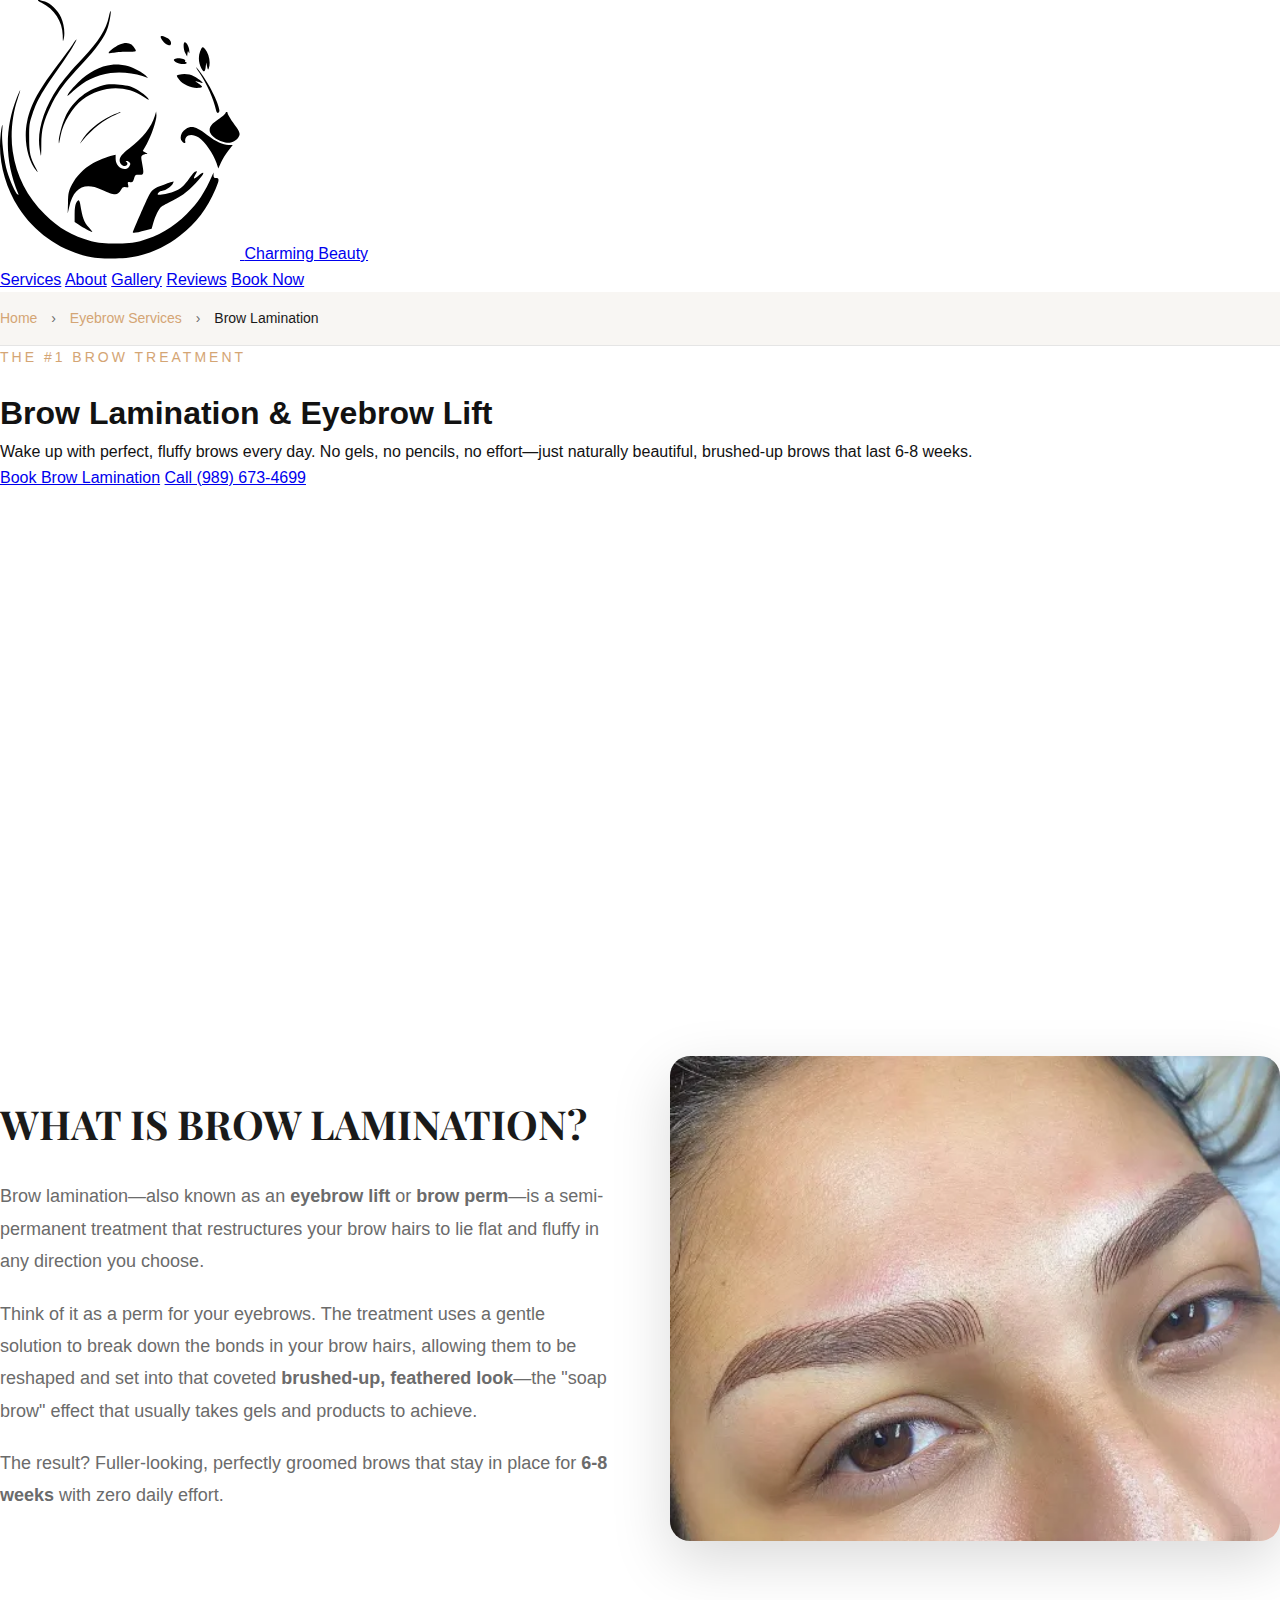
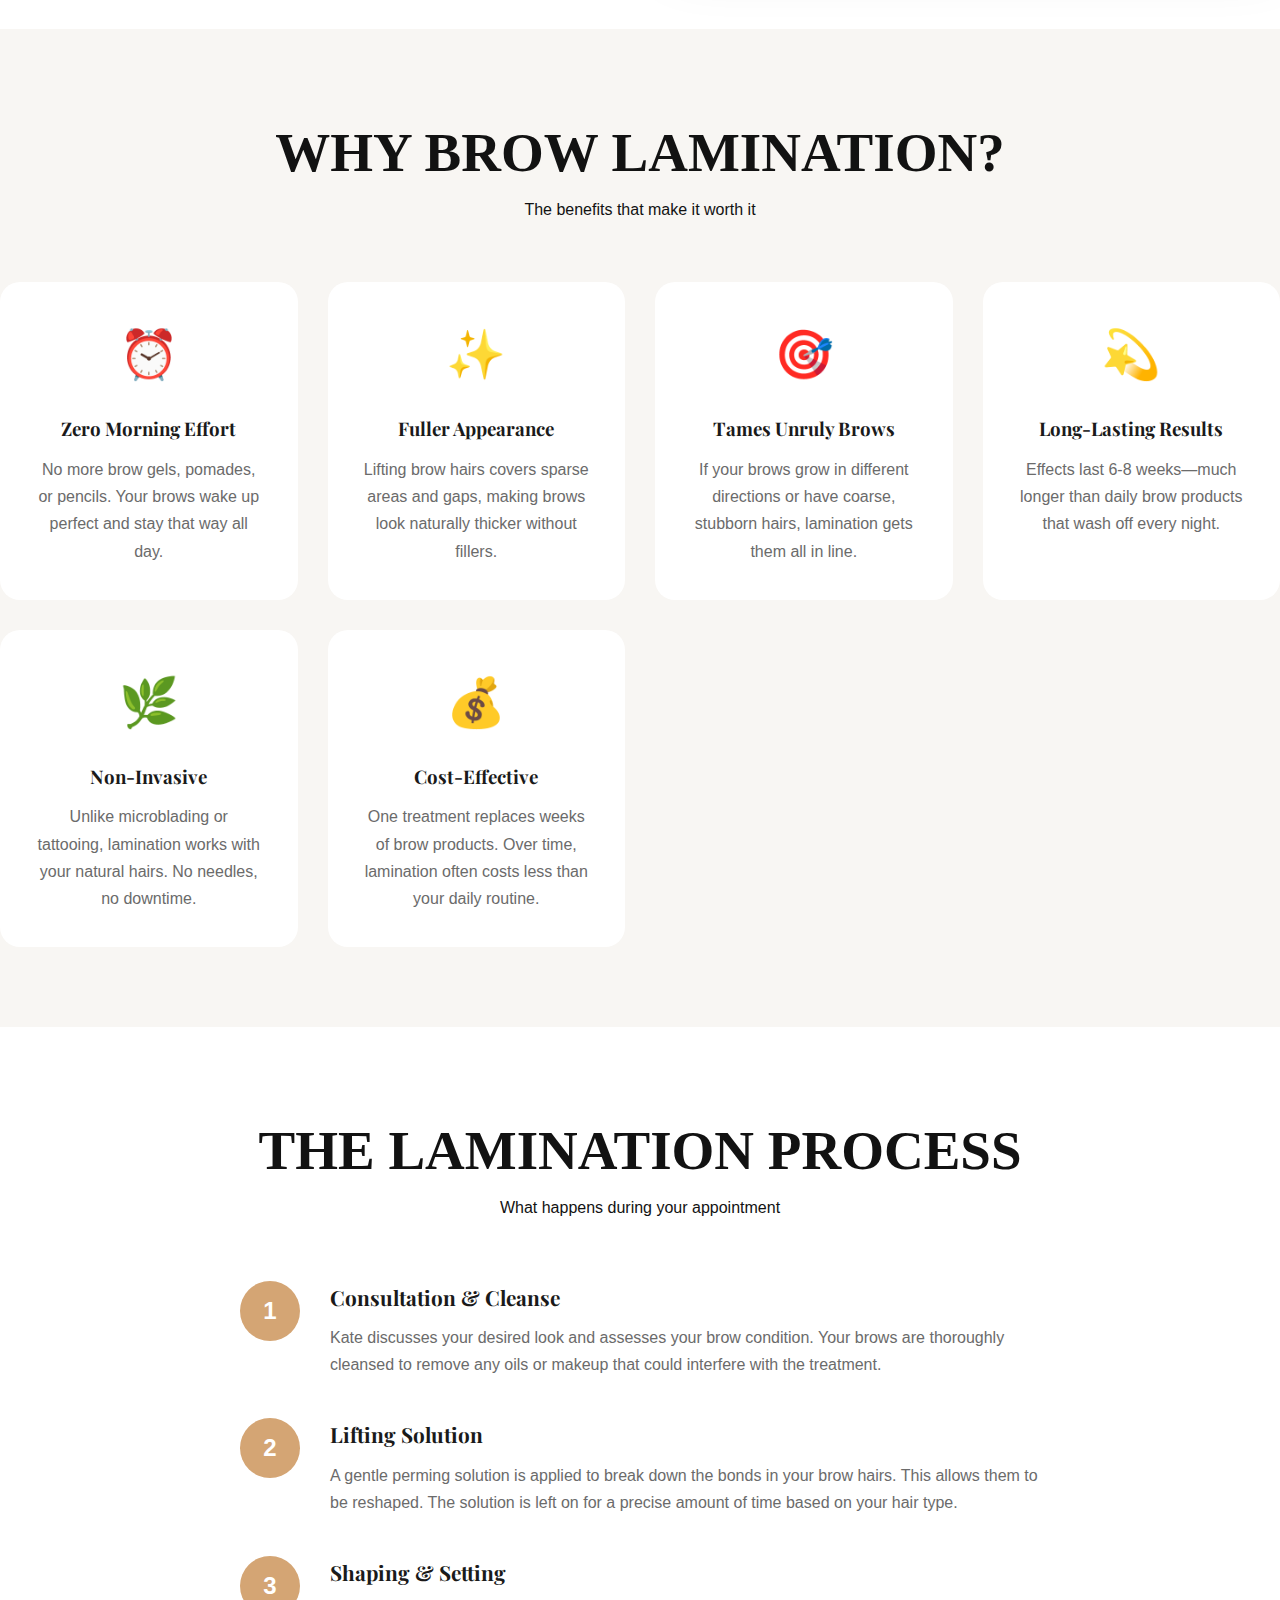
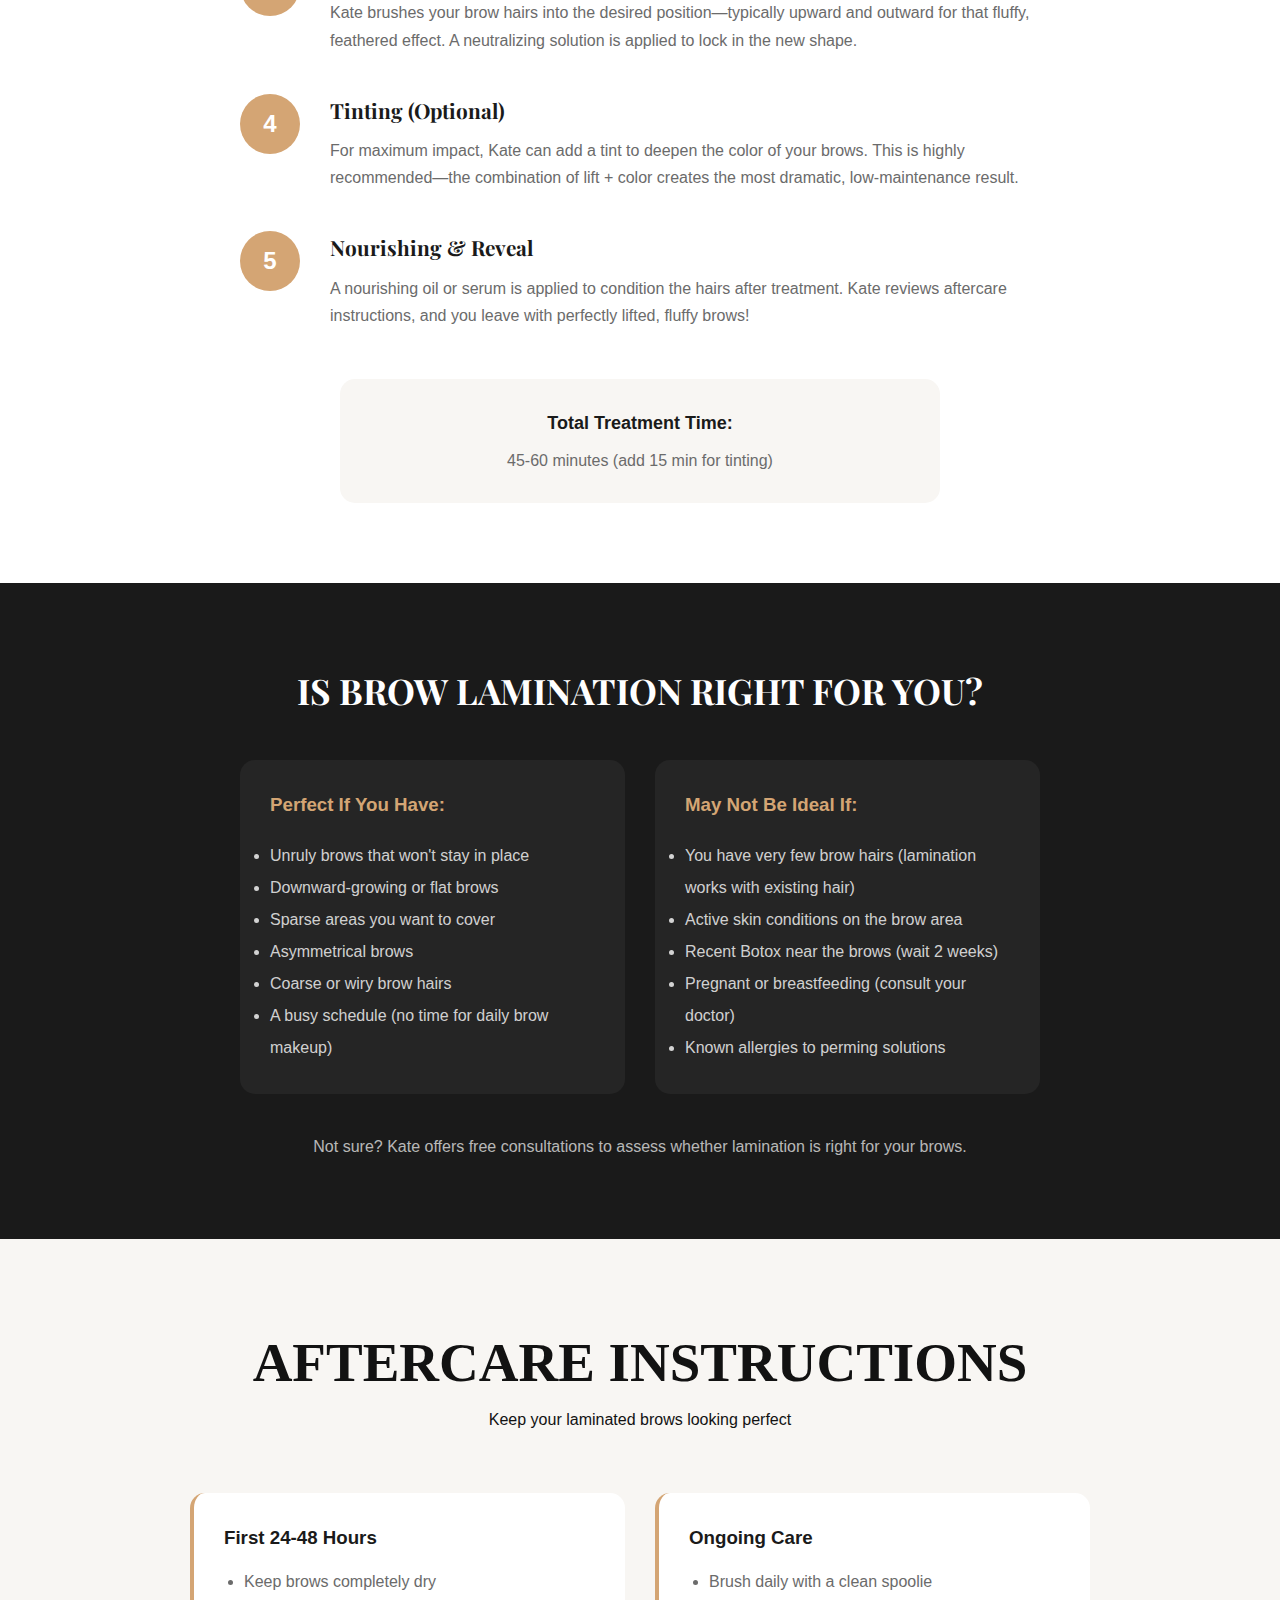
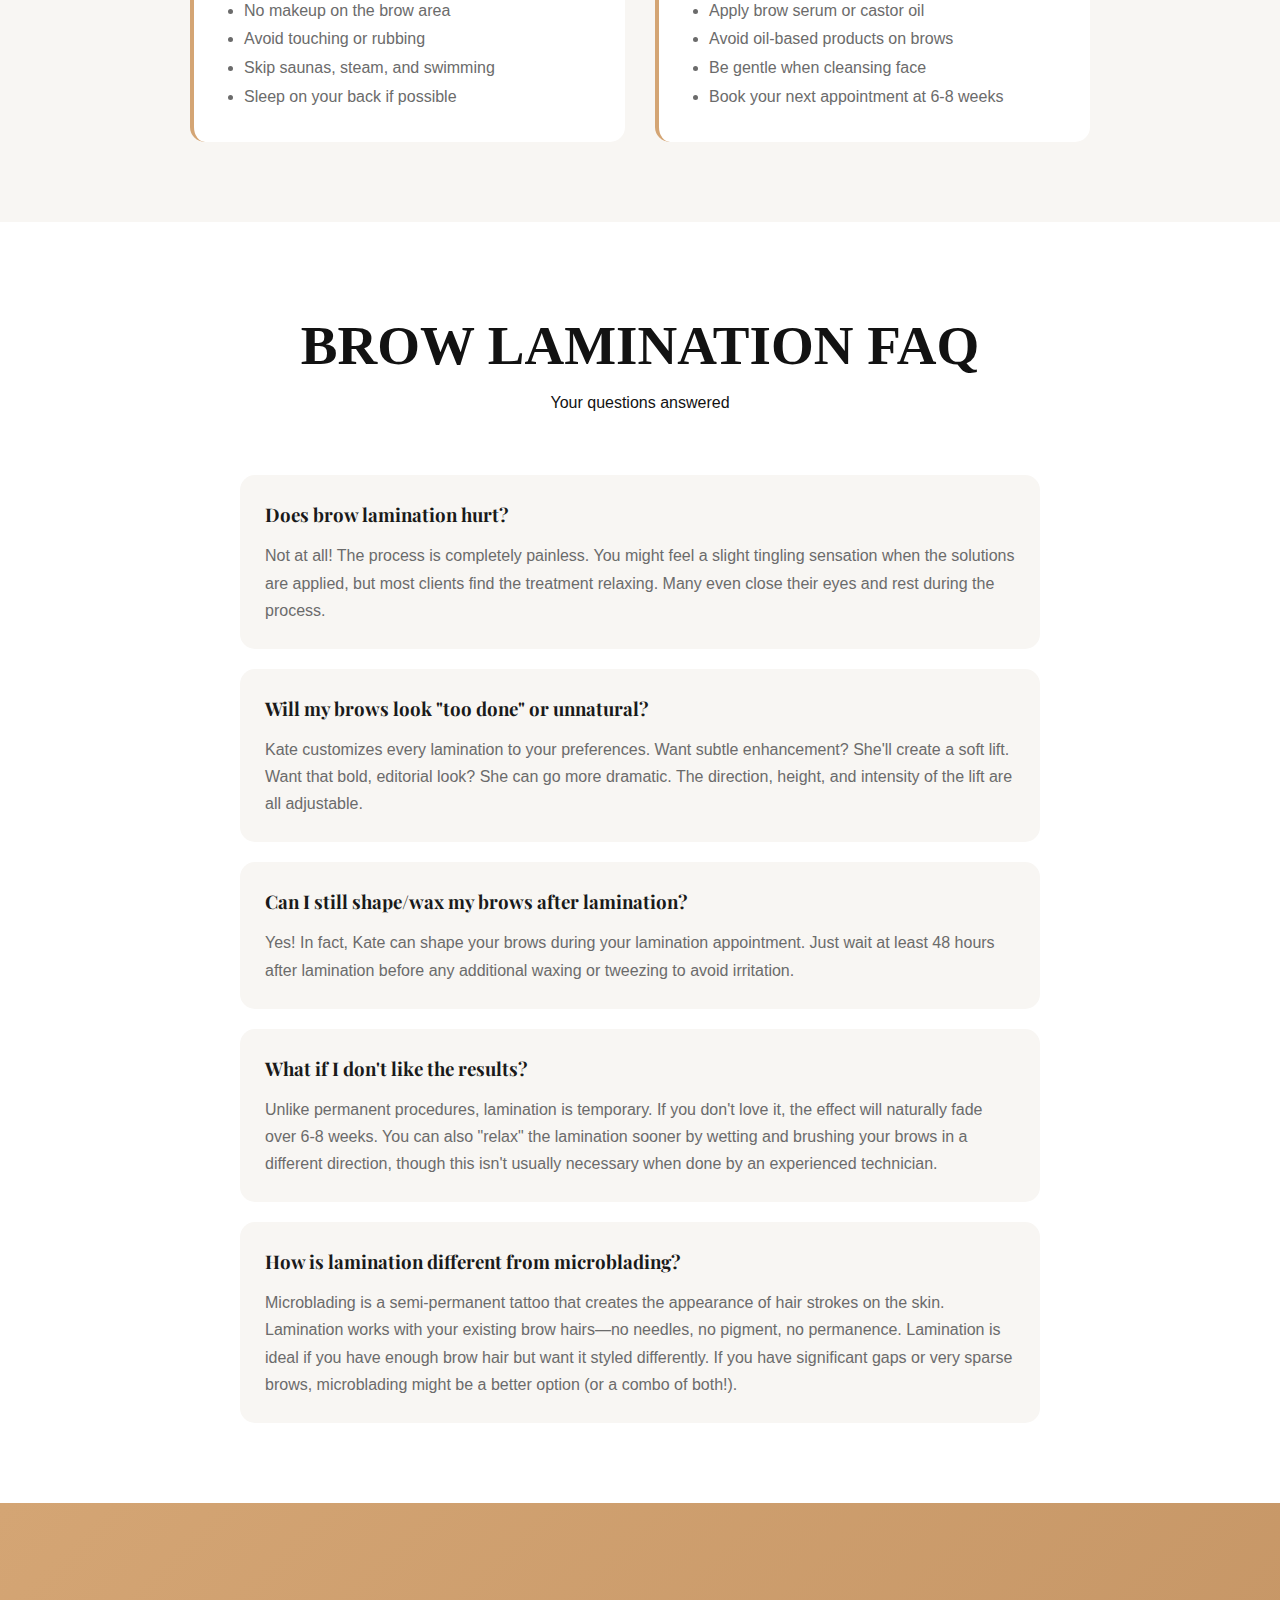
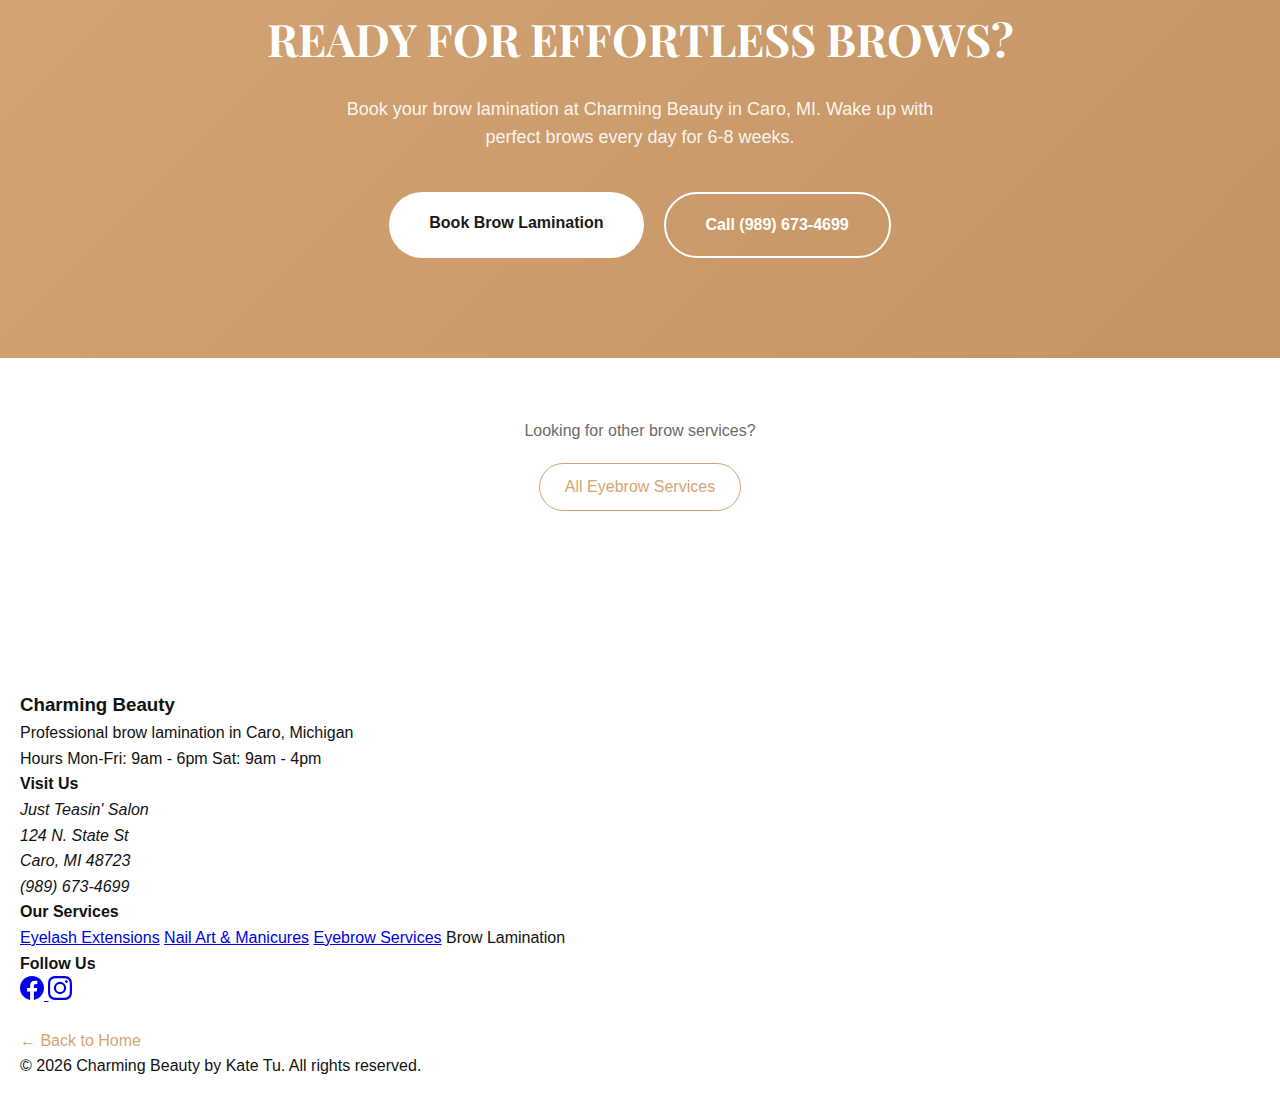
<file: brow-lamination-caro-mi.html>
<!DOCTYPE html>
<html lang="en">
<head>
  <meta charset="UTF-8">
  <meta name="viewport" content="width=device-width, initial-scale=1">
  <link rel="preconnect" href="https://fonts.googleapis.com">
  <link rel="preconnect" href="https://fonts.gstatic.com" crossorigin>
  <link rel="stylesheet" href="css/main.css">
  <link rel="stylesheet" href="https://fonts.googleapis.com/css2?family=Playfair+Display:wght@300;400;500;600;700&family=Inter:wght@300;400;500;600&display=swap" media="print" onload="this.media='all'">
  <noscript><link rel="stylesheet" href="https://fonts.googleapis.com/css2?family=Playfair+Display:wght@300;400;500;600;700&family=Inter:wght@300;400;500;600&display=swap"></noscript>
  <link rel="icon" type="image/svg+xml" href="/favicon.svg">
  
  <!-- SEO Meta Tags -->
  <title>Brow Lamination & Eyebrow Lift in Caro, MI | Fluffy Feathered Brows | Charming Beauty</title>
  <meta name="description" content="Professional brow lamination (eyebrow lift) in Caro, Michigan. Get fluffy, feathered, brushed-up brows that last 6-8 weeks. No daily styling needed. Book your brow lift with Kate Tu today!">
  <meta name="keywords" content="brow lamination Caro MI, eyebrow lift Caro Michigan, brow lift Tuscola County, fluffy brows Michigan, brow perm Caro, feathered brows, soap brows Caro MI">
  <meta name="robots" content="index, follow">
  <link rel="canonical" href="https://charmingbeauty.org/brow-lamination-caro-mi.html">
  
  <!-- Open Graph -->
  <meta property="og:type" content="website">
  <meta property="og:url" content="https://charmingbeauty.org/brow-lamination-caro-mi.html">
  <meta property="og:title" content="Brow Lamination & Eyebrow Lift in Caro, MI | Charming Beauty">
  <meta property="og:description" content="Get fluffy, feathered brows that last 6-8 weeks with professional brow lamination. No daily styling needed.">
  <meta property="og:image" content="https://charmingbeauty.org/images/eyebrows.webp">
  
  <!-- Microsoft Clarity Analytics -->
  <script type="text/javascript">
    (function (c, l, a, r, i, t, y) {
      c[a] = c[a] || function () {
        (c[a].q = c[a].q || []).push(arguments)
      };
      t = l.createElement(r);
      t.async = 1;
      t.src = "https://www.clarity.ms/tag/" + i;
      y = l.getElementsByTagName(r)[0];
      y.parentNode.insertBefore(t, y);
    })(window, document, "clarity", "script", "i13cvpgzx6");
  </script>

  <!-- Google tag (gtag.js) -->
  <script async src="https://www.googletagmanager.com/gtag/js?id=G-KT6E33XLRJ"></script>
  <script>
    window.dataLayer = window.dataLayer || [];
    function gtag(){dataLayer.push(arguments);}
    gtag('js', new Date());

    gtag('config', 'G-KT6E33XLRJ');
  </script>
  <!-- Service Schema -->
  <script type="application/ld+json">
  {
    "@context": "https://schema.org",
    "@type": "Service",
    "serviceType": "Brow Lamination",
    "name": "Brow Lamination & Eyebrow Lift",
    "alternateName": ["Eyebrow Lift", "Brow Perm", "Brow Lift"],
    "description": "Professional brow lamination treatment that lifts and sets brow hairs for a fluffy, feathered look lasting 6-8 weeks. Performed by certified beauty artist Kate Tu in Caro, Michigan.",
    "provider": {
      "@type": "BeautySalon",
      "name": "Charming Beauty by Kate Tu",
      "address": {
        "@type": "PostalAddress",
        "streetAddress": "124 N. State St",
        "addressLocality": "Caro",
        "addressRegion": "MI",
        "postalCode": "48723"
      },
      "telephone": "(989) 673-4699",
      "priceRange": "$$"
    },
    "areaServed": {
      "@type": "City",
      "name": "Caro",
      "addressRegion": "MI"
    }
  }
  </script>
  
  <!-- FAQ Schema -->
  <script type="application/ld+json">
  {
    "@context": "https://schema.org",
    "@type": "FAQPage",
    "mainEntity": [
      {
        "@type": "Question",
        "name": "What is brow lamination?",
        "acceptedAnswer": {
          "@type": "Answer",
          "text": "Brow lamination (also called an eyebrow lift or brow perm) is a semi-permanent treatment that restructures your brow hairs to stay in a lifted, brushed-up position. It creates that fluffy, feathered 'soap brow' look without any daily styling. The treatment uses a gentle perming solution to relax the hair bonds, then sets them in your desired direction."
        }
      },
      {
        "@type": "Question",
        "name": "How long does brow lamination last?",
        "acceptedAnswer": {
          "@type": "Answer",
          "text": "Brow lamination typically lasts 6-8 weeks, depending on your natural hair growth cycle and how well you follow aftercare instructions. The effect gradually softens as your brow hairs naturally grow and shed. Most clients book their next appointment around the 6-week mark to maintain the look."
        }
      },
      {
        "@type": "Question",
        "name": "Is brow lamination safe?",
        "acceptedAnswer": {
          "@type": "Answer",
          "text": "Yes, brow lamination is safe when performed by a trained professional like Kate Tu. The solutions used are formulated specifically for facial hair and are much gentler than traditional perming products. Kate performs a patch test for clients with sensitive skin and uses high-quality, professional-grade products."
        }
      },
      {
        "@type": "Question",
        "name": "Can I combine brow lamination with tinting?",
        "acceptedAnswer": {
          "@type": "Answer",
          "text": "Yes! Combining brow lamination with tinting is very popular and creates the most dramatic, low-maintenance results. The lamination lifts and sets the hairs, while tinting adds color and depth. Kate typically recommends adding a tint to get the full 'wow' effect. Both services can be done in the same appointment."
        }
      },
      {
        "@type": "Question",
        "name": "What is the aftercare for brow lamination?",
        "acceptedAnswer": {
          "@type": "Answer",
          "text": "For the first 24-48 hours after brow lamination, avoid getting your brows wet, skip makeup on the brow area, don't touch or rub them, and avoid steam, saunas, and swimming. After that, you can treat them normally. Brush them daily with a spoolie to maintain the shape, and apply brow serum or oil to keep hairs healthy."
        }
      }
    ]
  }
  </script>

  <!-- Breadcrumb Schema -->
  <script type="application/ld+json">
  {
    "@context": "https://schema.org",
    "@type": "BreadcrumbList",
    "itemListElement": [
      {
        "@type": "ListItem",
        "position": 1,
        "name": "Home",
        "item": "https://charmingbeauty.org/"
      },
      {
        "@type": "ListItem",
        "position": 2,
        "name": "Eyebrow Services",
        "item": "https://charmingbeauty.org/eyebrow-services-caro-mi.html"
      },
      {
        "@type": "ListItem",
        "position": 3,
        "name": "Brow Lamination",
        "item": "https://charmingbeauty.org/brow-lamination-caro-mi.html"
      }
    ]
  }
  </script>
</head>

<body>
  <!-- Navigation -->
  <nav class="navbar">
    <div class="nav-container">
      <a href="index.html" class="nav-logo">
        <img src="/images/logo.svg" alt="Charming Beauty Logo" class="logo-img">
        <span class="logo-text">Charming Beauty</span>
      </a>
      <div class="nav-menu">
        <a href="index.html#services" class="nav-link">Services</a>
        <a href="index.html#about" class="nav-link">About</a>
        <a href="index.html#gallery" class="nav-link">Gallery</a>
        <a href="index.html#reviews" class="nav-link">Reviews</a>
        <a href="index.html#book" class="nav-link nav-cta">Book Now</a>
      </div>
      <div class="hamburger">
        <span></span>
        <span></span>
        <span></span>
      </div>
    </div>
  </nav>

  <!-- Breadcrumb -->
  <div style="background: #F8F6F3; padding: 15px 0; border-bottom: 1px solid #E5E5E5;">
    <div class="container">
      <nav aria-label="Breadcrumb" style="font-size: 14px; color: #6B6B6B;">
        <a href="index.html" style="color: #D4A574; text-decoration: none;">Home</a>
        <span style="margin: 0 10px;">›</span>
        <a href="eyebrow-services-caro-mi.html" style="color: #D4A574; text-decoration: none;">Eyebrow Services</a>
        <span style="margin: 0 10px;">›</span>
        <span style="color: #1A1A1A;">Brow Lamination</span>
      </nav>
    </div>
  </div>

  <!-- Hero Section -->
  <section class="hero" style="height: 70vh; min-height: 500px;">
    <div class="hero-overlay"></div>
    <div class="hero-content">
      <div class="hero-text">
        <p style="color: #D4A574; font-size: 14px; letter-spacing: 3px; text-transform: uppercase; margin-bottom: 20px;">The #1 Brow Treatment</p>
        <h1 class="hero-title">Brow Lamination <span class="accent">& Eyebrow Lift</span></h1>
        <p class="hero-subtitle">Wake up with perfect, fluffy brows every day. No gels, no pencils, no effort—just naturally beautiful, brushed-up brows that last 6-8 weeks.</p>
        <div class="hero-buttons">
          <a href="index.html#book" class="btn btn-primary">Book Brow Lamination</a>
          <a href="tel:9896734699" class="btn btn-secondary">Call (989) 673-4699</a>
        </div>
      </div>
    </div>
  </section>

  <!-- What Is Section -->
  <section style="padding: 80px 0; background: white;">
    <div class="container">
      <div style="display: grid; grid-template-columns: repeat(auto-fit, minmax(300px, 1fr)); gap: 60px; align-items: center;">
        <div>
          <h2 style="font-family: 'Playfair Display', serif; font-size: 2.5rem; color: #1A1A1A; margin-bottom: 24px;">What Is Brow Lamination?</h2>
          <p style="font-size: 18px; line-height: 1.8; color: #6B6B6B; margin-bottom: 20px;">
            Brow lamination—also known as an <strong>eyebrow lift</strong> or <strong>brow perm</strong>—is a semi-permanent treatment that restructures your brow hairs to lie flat and fluffy in any direction you choose.
          </p>
          <p style="font-size: 18px; line-height: 1.8; color: #6B6B6B; margin-bottom: 20px;">
            Think of it as a perm for your eyebrows. The treatment uses a gentle solution to break down the bonds in your brow hairs, allowing them to be reshaped and set into that coveted <strong>brushed-up, feathered look</strong>—the "soap brow" effect that usually takes gels and products to achieve.
          </p>
          <p style="font-size: 18px; line-height: 1.8; color: #6B6B6B;">
            The result? Fuller-looking, perfectly groomed brows that stay in place for <strong>6-8 weeks</strong> with zero daily effort.
          </p>
        </div>
        <div>
          <picture>
            <source srcset="/images/eyebrows.webp" type="image/webp">
            <img src="/images/eyebrows.png" alt="Brow lamination results - fluffy feathered eyebrows" style="width: 100%; border-radius: 20px; box-shadow: 0 20px 60px rgba(0,0,0,0.15);">
          </picture>
        </div>
      </div>
    </div>
  </section>

  <!-- Benefits Section -->
  <section style="padding: 80px 0; background: #F8F6F3;">
    <div class="container">
      <div style="text-align: center; margin-bottom: 60px;">
        <h2 class="section-title">Why Brow Lamination?</h2>
        <p class="section-subtitle">The benefits that make it worth it</p>
      </div>
      
      <div style="display: grid; grid-template-columns: repeat(auto-fit, minmax(250px, 1fr)); gap: 30px;">
        <div style="background: white; padding: 35px; border-radius: 20px; text-align: center;">
          <div style="font-size: 3rem; margin-bottom: 20px;">⏰</div>
          <h3 style="color: #1A1A1A; margin-bottom: 12px; font-family: 'Playfair Display', serif;">Zero Morning Effort</h3>
          <p style="color: #6B6B6B; line-height: 1.7;">No more brow gels, pomades, or pencils. Your brows wake up perfect and stay that way all day.</p>
        </div>
        
        <div style="background: white; padding: 35px; border-radius: 20px; text-align: center;">
          <div style="font-size: 3rem; margin-bottom: 20px;">✨</div>
          <h3 style="color: #1A1A1A; margin-bottom: 12px; font-family: 'Playfair Display', serif;">Fuller Appearance</h3>
          <p style="color: #6B6B6B; line-height: 1.7;">Lifting brow hairs covers sparse areas and gaps, making brows look naturally thicker without fillers.</p>
        </div>
        
        <div style="background: white; padding: 35px; border-radius: 20px; text-align: center;">
          <div style="font-size: 3rem; margin-bottom: 20px;">🎯</div>
          <h3 style="color: #1A1A1A; margin-bottom: 12px; font-family: 'Playfair Display', serif;">Tames Unruly Brows</h3>
          <p style="color: #6B6B6B; line-height: 1.7;">If your brows grow in different directions or have coarse, stubborn hairs, lamination gets them all in line.</p>
        </div>
        
        <div style="background: white; padding: 35px; border-radius: 20px; text-align: center;">
          <div style="font-size: 3rem; margin-bottom: 20px;">💫</div>
          <h3 style="color: #1A1A1A; margin-bottom: 12px; font-family: 'Playfair Display', serif;">Long-Lasting Results</h3>
          <p style="color: #6B6B6B; line-height: 1.7;">Effects last 6-8 weeks—much longer than daily brow products that wash off every night.</p>
        </div>
        
        <div style="background: white; padding: 35px; border-radius: 20px; text-align: center;">
          <div style="font-size: 3rem; margin-bottom: 20px;">🌿</div>
          <h3 style="color: #1A1A1A; margin-bottom: 12px; font-family: 'Playfair Display', serif;">Non-Invasive</h3>
          <p style="color: #6B6B6B; line-height: 1.7;">Unlike microblading or tattooing, lamination works with your natural hairs. No needles, no downtime.</p>
        </div>
        
        <div style="background: white; padding: 35px; border-radius: 20px; text-align: center;">
          <div style="font-size: 3rem; margin-bottom: 20px;">💰</div>
          <h3 style="color: #1A1A1A; margin-bottom: 12px; font-family: 'Playfair Display', serif;">Cost-Effective</h3>
          <p style="color: #6B6B6B; line-height: 1.7;">One treatment replaces weeks of brow products. Over time, lamination often costs less than your daily routine.</p>
        </div>
      </div>
    </div>
  </section>

  <!-- Process Section -->
  <section style="padding: 80px 0; background: white;">
    <div class="container">
      <div style="text-align: center; margin-bottom: 60px;">
        <h2 class="section-title">The Lamination Process</h2>
        <p class="section-subtitle">What happens during your appointment</p>
      </div>
      
      <div style="max-width: 800px; margin: 0 auto;">
        <div style="display: flex; gap: 30px; margin-bottom: 40px; align-items: flex-start;">
          <div style="width: 60px; height: 60px; background: #D4A574; border-radius: 50%; display: flex; align-items: center; justify-content: center; color: white; font-weight: bold; font-size: 1.5rem; flex-shrink: 0;">1</div>
          <div>
            <h3 style="color: #1A1A1A; margin-bottom: 10px; font-family: 'Playfair Display', serif; font-size: 1.3rem;">Consultation & Cleanse</h3>
            <p style="color: #6B6B6B; line-height: 1.7;">Kate discusses your desired look and assesses your brow condition. Your brows are thoroughly cleansed to remove any oils or makeup that could interfere with the treatment.</p>
          </div>
        </div>
        
        <div style="display: flex; gap: 30px; margin-bottom: 40px; align-items: flex-start;">
          <div style="width: 60px; height: 60px; background: #D4A574; border-radius: 50%; display: flex; align-items: center; justify-content: center; color: white; font-weight: bold; font-size: 1.5rem; flex-shrink: 0;">2</div>
          <div>
            <h3 style="color: #1A1A1A; margin-bottom: 10px; font-family: 'Playfair Display', serif; font-size: 1.3rem;">Lifting Solution</h3>
            <p style="color: #6B6B6B; line-height: 1.7;">A gentle perming solution is applied to break down the bonds in your brow hairs. This allows them to be reshaped. The solution is left on for a precise amount of time based on your hair type.</p>
          </div>
        </div>
        
        <div style="display: flex; gap: 30px; margin-bottom: 40px; align-items: flex-start;">
          <div style="width: 60px; height: 60px; background: #D4A574; border-radius: 50%; display: flex; align-items: center; justify-content: center; color: white; font-weight: bold; font-size: 1.5rem; flex-shrink: 0;">3</div>
          <div>
            <h3 style="color: #1A1A1A; margin-bottom: 10px; font-family: 'Playfair Display', serif; font-size: 1.3rem;">Shaping & Setting</h3>
            <p style="color: #6B6B6B; line-height: 1.7;">Kate brushes your brow hairs into the desired position—typically upward and outward for that fluffy, feathered effect. A neutralizing solution is applied to lock in the new shape.</p>
          </div>
        </div>
        
        <div style="display: flex; gap: 30px; margin-bottom: 40px; align-items: flex-start;">
          <div style="width: 60px; height: 60px; background: #D4A574; border-radius: 50%; display: flex; align-items: center; justify-content: center; color: white; font-weight: bold; font-size: 1.5rem; flex-shrink: 0;">4</div>
          <div>
            <h3 style="color: #1A1A1A; margin-bottom: 10px; font-family: 'Playfair Display', serif; font-size: 1.3rem;">Tinting (Optional)</h3>
            <p style="color: #6B6B6B; line-height: 1.7;">For maximum impact, Kate can add a tint to deepen the color of your brows. This is highly recommended—the combination of lift + color creates the most dramatic, low-maintenance result.</p>
          </div>
        </div>
        
        <div style="display: flex; gap: 30px; align-items: flex-start;">
          <div style="width: 60px; height: 60px; background: #D4A574; border-radius: 50%; display: flex; align-items: center; justify-content: center; color: white; font-weight: bold; font-size: 1.5rem; flex-shrink: 0;">5</div>
          <div>
            <h3 style="color: #1A1A1A; margin-bottom: 10px; font-family: 'Playfair Display', serif; font-size: 1.3rem;">Nourishing & Reveal</h3>
            <p style="color: #6B6B6B; line-height: 1.7;">A nourishing oil or serum is applied to condition the hairs after treatment. Kate reviews aftercare instructions, and you leave with perfectly lifted, fluffy brows!</p>
          </div>
        </div>
      </div>
      
      <div style="text-align: center; margin-top: 50px; padding: 30px; background: #F8F6F3; border-radius: 15px; max-width: 600px; margin-left: auto; margin-right: auto;">
        <p style="color: #1A1A1A; font-size: 18px; margin-bottom: 10px;"><strong>Total Treatment Time:</strong></p>
        <p style="color: #6B6B6B;">45-60 minutes (add 15 min for tinting)</p>
      </div>
    </div>
  </section>

  <!-- Before/After Expectations -->
  <section style="padding: 80px 0; background: #1A1A1A;">
    <div class="container">
      <div style="max-width: 800px; margin: 0 auto; text-align: center;">
        <h2 style="font-family: 'Playfair Display', serif; font-size: 2.2rem; color: white; margin-bottom: 30px;">Is Brow Lamination Right for You?</h2>
        
        <div style="display: grid; grid-template-columns: repeat(auto-fit, minmax(300px, 1fr)); gap: 30px; text-align: left; margin-top: 40px;">
          <div style="background: rgba(255,255,255,0.05); padding: 30px; border-radius: 15px;">
            <h3 style="color: #D4A574; margin-bottom: 20px;">Perfect If You Have:</h3>
            <ul style="color: rgba(255,255,255,0.8); line-height: 2;">
              <li>Unruly brows that won't stay in place</li>
              <li>Downward-growing or flat brows</li>
              <li>Sparse areas you want to cover</li>
              <li>Asymmetrical brows</li>
              <li>Coarse or wiry brow hairs</li>
              <li>A busy schedule (no time for daily brow makeup)</li>
            </ul>
          </div>
          
          <div style="background: rgba(255,255,255,0.05); padding: 30px; border-radius: 15px;">
            <h3 style="color: #D4A574; margin-bottom: 20px;">May Not Be Ideal If:</h3>
            <ul style="color: rgba(255,255,255,0.8); line-height: 2;">
              <li>You have very few brow hairs (lamination works with existing hair)</li>
              <li>Active skin conditions on the brow area</li>
              <li>Recent Botox near the brows (wait 2 weeks)</li>
              <li>Pregnant or breastfeeding (consult your doctor)</li>
              <li>Known allergies to perming solutions</li>
            </ul>
          </div>
        </div>
        
        <p style="color: rgba(255,255,255,0.7); margin-top: 40px;">Not sure? Kate offers free consultations to assess whether lamination is right for your brows.</p>
      </div>
    </div>
  </section>

  <!-- Aftercare Section -->
  <section style="padding: 80px 0; background: #F8F6F3;">
    <div class="container">
      <div style="text-align: center; margin-bottom: 60px;">
        <h2 class="section-title">Aftercare Instructions</h2>
        <p class="section-subtitle">Keep your laminated brows looking perfect</p>
      </div>
      
      <div style="display: grid; grid-template-columns: repeat(auto-fit, minmax(300px, 1fr)); gap: 30px; max-width: 900px; margin: 0 auto;">
        <div style="background: white; padding: 30px; border-radius: 15px; border-left: 4px solid #D4A574;">
          <h3 style="color: #1A1A1A; margin-bottom: 15px;">First 24-48 Hours</h3>
          <ul style="color: #6B6B6B; line-height: 1.8; padding-left: 20px;">
            <li>Keep brows completely dry</li>
            <li>No makeup on the brow area</li>
            <li>Avoid touching or rubbing</li>
            <li>Skip saunas, steam, and swimming</li>
            <li>Sleep on your back if possible</li>
          </ul>
        </div>
        
        <div style="background: white; padding: 30px; border-radius: 15px; border-left: 4px solid #D4A574;">
          <h3 style="color: #1A1A1A; margin-bottom: 15px;">Ongoing Care</h3>
          <ul style="color: #6B6B6B; line-height: 1.8; padding-left: 20px;">
            <li>Brush daily with a clean spoolie</li>
            <li>Apply brow serum or castor oil</li>
            <li>Avoid oil-based products on brows</li>
            <li>Be gentle when cleansing face</li>
            <li>Book your next appointment at 6-8 weeks</li>
          </ul>
        </div>
      </div>
    </div>
  </section>

  <!-- FAQ Section -->
  <section style="padding: 80px 0; background: white;">
    <div class="container">
      <div style="text-align: center; margin-bottom: 60px;">
        <h2 class="section-title">Brow Lamination FAQ</h2>
        <p class="section-subtitle">Your questions answered</p>
      </div>
      
      <div style="max-width: 800px; margin: 0 auto;">
        <div style="margin-bottom: 20px; padding: 25px; background: #F8F6F3; border-radius: 15px;">
          <h3 style="color: #1A1A1A; margin-bottom: 12px; font-family: 'Playfair Display', serif;">Does brow lamination hurt?</h3>
          <p style="color: #6B6B6B; line-height: 1.7;">Not at all! The process is completely painless. You might feel a slight tingling sensation when the solutions are applied, but most clients find the treatment relaxing. Many even close their eyes and rest during the process.</p>
        </div>
        
        <div style="margin-bottom: 20px; padding: 25px; background: #F8F6F3; border-radius: 15px;">
          <h3 style="color: #1A1A1A; margin-bottom: 12px; font-family: 'Playfair Display', serif;">Will my brows look "too done" or unnatural?</h3>
          <p style="color: #6B6B6B; line-height: 1.7;">Kate customizes every lamination to your preferences. Want subtle enhancement? She'll create a soft lift. Want that bold, editorial look? She can go more dramatic. The direction, height, and intensity of the lift are all adjustable.</p>
        </div>
        
        <div style="margin-bottom: 20px; padding: 25px; background: #F8F6F3; border-radius: 15px;">
          <h3 style="color: #1A1A1A; margin-bottom: 12px; font-family: 'Playfair Display', serif;">Can I still shape/wax my brows after lamination?</h3>
          <p style="color: #6B6B6B; line-height: 1.7;">Yes! In fact, Kate can shape your brows during your lamination appointment. Just wait at least 48 hours after lamination before any additional waxing or tweezing to avoid irritation.</p>
        </div>
        
        <div style="margin-bottom: 20px; padding: 25px; background: #F8F6F3; border-radius: 15px;">
          <h3 style="color: #1A1A1A; margin-bottom: 12px; font-family: 'Playfair Display', serif;">What if I don't like the results?</h3>
          <p style="color: #6B6B6B; line-height: 1.7;">Unlike permanent procedures, lamination is temporary. If you don't love it, the effect will naturally fade over 6-8 weeks. You can also "relax" the lamination sooner by wetting and brushing your brows in a different direction, though this isn't usually necessary when done by an experienced technician.</p>
        </div>
        
        <div style="padding: 25px; background: #F8F6F3; border-radius: 15px;">
          <h3 style="color: #1A1A1A; margin-bottom: 12px; font-family: 'Playfair Display', serif;">How is lamination different from microblading?</h3>
          <p style="color: #6B6B6B; line-height: 1.7;">Microblading is a semi-permanent tattoo that creates the appearance of hair strokes on the skin. Lamination works with your existing brow hairs—no needles, no pigment, no permanence. Lamination is ideal if you have enough brow hair but want it styled differently. If you have significant gaps or very sparse brows, microblading might be a better option (or a combo of both!).</p>
        </div>
      </div>
    </div>
  </section>

  <!-- CTA Section -->
  <section style="padding: 100px 0; background: linear-gradient(135deg, #D4A574 0%, #C49464 100%); text-align: center;">
    <div class="container">
      <h2 style="font-family: 'Playfair Display', serif; font-size: 2.8rem; color: white; margin-bottom: 20px;">Ready for Effortless Brows?</h2>
      <p style="color: rgba(255,255,255,0.9); font-size: 18px; margin-bottom: 40px; max-width: 600px; margin-left: auto; margin-right: auto;">Book your brow lamination at Charming Beauty in Caro, MI. Wake up with perfect brows every day for 6-8 weeks.</p>
      <div style="display: flex; gap: 20px; justify-content: center; flex-wrap: wrap;">
        <a href="index.html#book" class="btn" style="background: white; color: #1A1A1A; padding: 18px 40px; font-size: 16px; border-radius: 50px; text-decoration: none; font-weight: 600;">Book Brow Lamination</a>
        <a href="tel:9896734699" class="btn" style="background: transparent; color: white; padding: 18px 40px; font-size: 16px; border-radius: 50px; text-decoration: none; font-weight: 600; border: 2px solid white;">Call (989) 673-4699</a>
      </div>
    </div>
  </section>

  <!-- Related Services -->
  <section style="padding: 60px 0; background: white;">
    <div class="container">
      <div style="text-align: center;">
        <p style="color: #6B6B6B; margin-bottom: 20px;">Looking for other brow services?</p>
        <div style="display: flex; gap: 20px; justify-content: center; flex-wrap: wrap;">
          <a href="eyebrow-services-caro-mi.html" style="color: #D4A574; text-decoration: none; padding: 10px 25px; border: 1px solid #D4A574; border-radius: 25px;">All Eyebrow Services</a>
        </div>
      </div>
    </div>
  </section>

  <!-- Footer -->
  <footer class="footer">
    <div class="container">
      <div class="footer-content">
        <div class="footer-brand">
          <img src="/images/logo-white.svg" alt="Charming Beauty Logo" class="footer-logo">
          <h3>Charming Beauty</h3>
          <p>Professional brow lamination in Caro, Michigan</p>
          <div class="footer-hours">
            <span class="hours-label">Hours</span>
            <span class="hours-time">Mon-Fri: 9am - 6pm</span>
            <span class="hours-time">Sat: 9am - 4pm</span>
          </div>
        </div>
        
        <div class="footer-contact">
          <h4>Visit Us</h4>
          <address>
            <p>Just Teasin' Salon</p>
            <p>124 N. State St</p>
            <p>Caro, MI 48723</p>
            <p>(989) 673-4699</p>
          </address>
        </div>
        
        <div class="footer-services">
          <h4>Our Services</h4>
          <div class="location-links">
            <a href="eyelash-extensions-caro-mi.html">Eyelash Extensions</a>
            <a href="nail-art-caro-mi.html">Nail Art & Manicures</a>
            <a href="eyebrow-services-caro-mi.html">Eyebrow Services</a>
            <span class="current-page">Brow Lamination</span>
          </div>
        </div>
        
        <div class="footer-social">
          <h4>Follow Us</h4>
          <div class="social-links">
            <a href="https://www.facebook.com/CharmingBeautybyKate" target="_blank" aria-label="Facebook">
              <svg width="24" height="24" viewBox="0 0 24 24" fill="currentColor">
                <path d="M24 12.073c0-6.627-5.373-12-12-12s-12 5.373-12 12c0 5.99 4.388 10.954 10.125 11.854v-8.385H7.078v-3.47h3.047V9.43c0-3.007 1.792-4.669 4.533-4.669 1.312 0 2.686.235 2.686.235v2.953H15.83c-1.491 0-1.956.925-1.956 1.874v2.25h3.328l-.532 3.47h-2.796v8.385C19.612 23.027 24 18.062 24 12.073z"/>
              </svg>
            </a>
            <a href="https://www.instagram.com/nails_lashes_bykate/" target="_blank" aria-label="Instagram">
              <svg width="24" height="24" viewBox="0 0 24 24" fill="currentColor">
                <path d="M12 2.163c3.204 0 3.584.012 4.85.07 3.252.148 4.771 1.691 4.919 4.919.058 1.265.069 1.645.069 4.849 0 3.205-.012 3.584-.069 4.849-.149 3.225-1.664 4.771-4.919 4.919-1.266.058-1.644.07-4.85.07-3.204 0-3.584-.012-4.849-.07-3.26-.149-4.771-1.699-4.919-4.92-.058-1.265-.07-1.644-.07-4.849 0-3.204.013-3.583.07-4.849.149-3.227 1.664-4.771 4.919-4.919 1.266-.057 1.645-.069 4.849-.069zM12 0C8.741 0 8.333.014 7.053.072 2.695.272.273 2.69.073 7.052.014 8.333 0 8.741 0 12c0 3.259.014 3.668.072 4.948.2 4.358 2.618 6.78 6.98 6.98C8.333 23.986 8.741 24 12 24c3.259 0 3.668-.014 4.948-.072 4.354-.2 6.782-2.618 6.979-6.98.059-1.28.073-1.689.073-4.948 0-3.259-.014-3.667-.072-4.947-.196-4.354-2.617-6.78-6.979-6.98C15.668.014 15.259 0 12 0zm0 5.838a6.162 6.162 0 100 12.324 6.162 6.162 0 000-12.324zM12 16a4 4 0 110-8 4 4 0 010 8zm6.406-11.845a1.44 1.44 0 100 2.881 1.44 1.44 0 000-2.881z"/>
              </svg>
            </a>
          </div>
          <div style="margin-top: 20px;">
            <a href="index.html" style="color: #D4A574; text-decoration: none;">← Back to Home</a>
          </div>
        </div>
      </div>
      
      <div class="footer-bottom">
        <p>&copy; 2026 Charming Beauty by Kate Tu. All rights reserved.</p>
      </div>
    </div>
  </footer>

  <script src="js/main.js"></script>
</body>
</html>
</file>
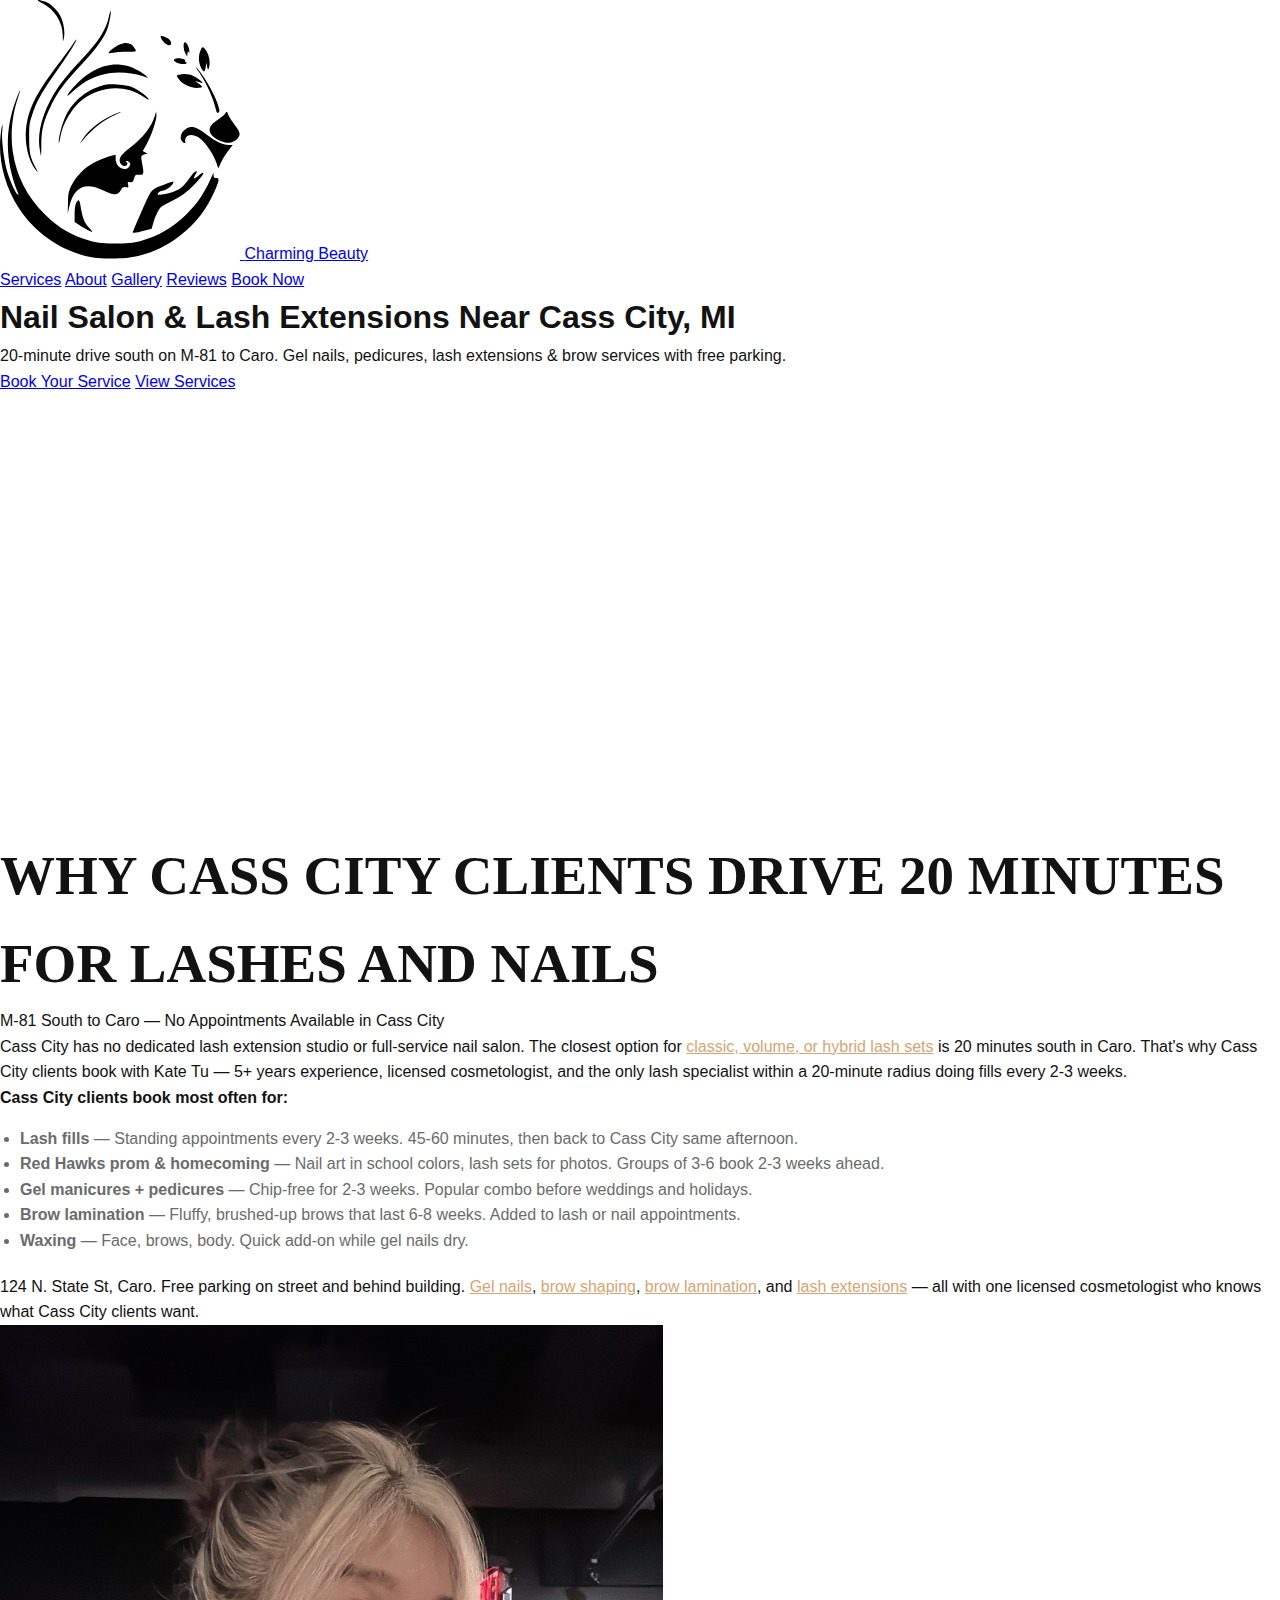
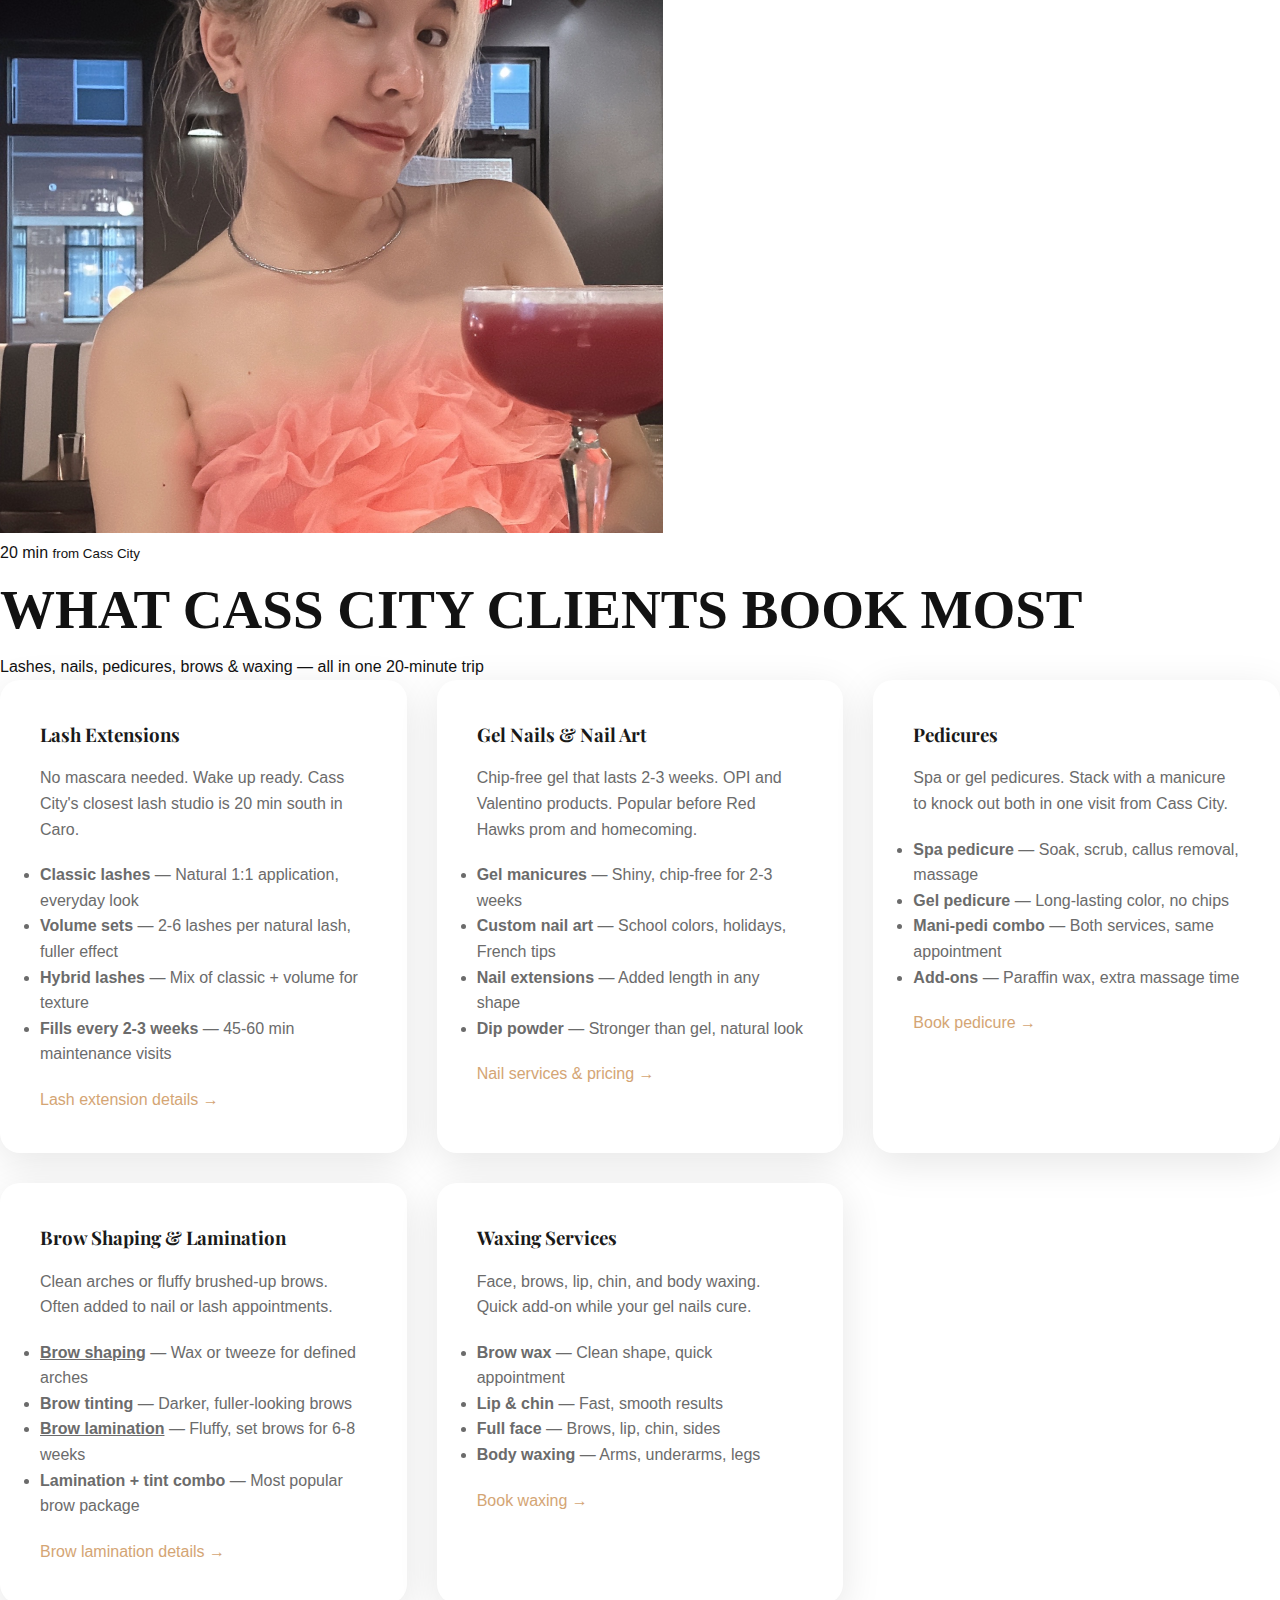
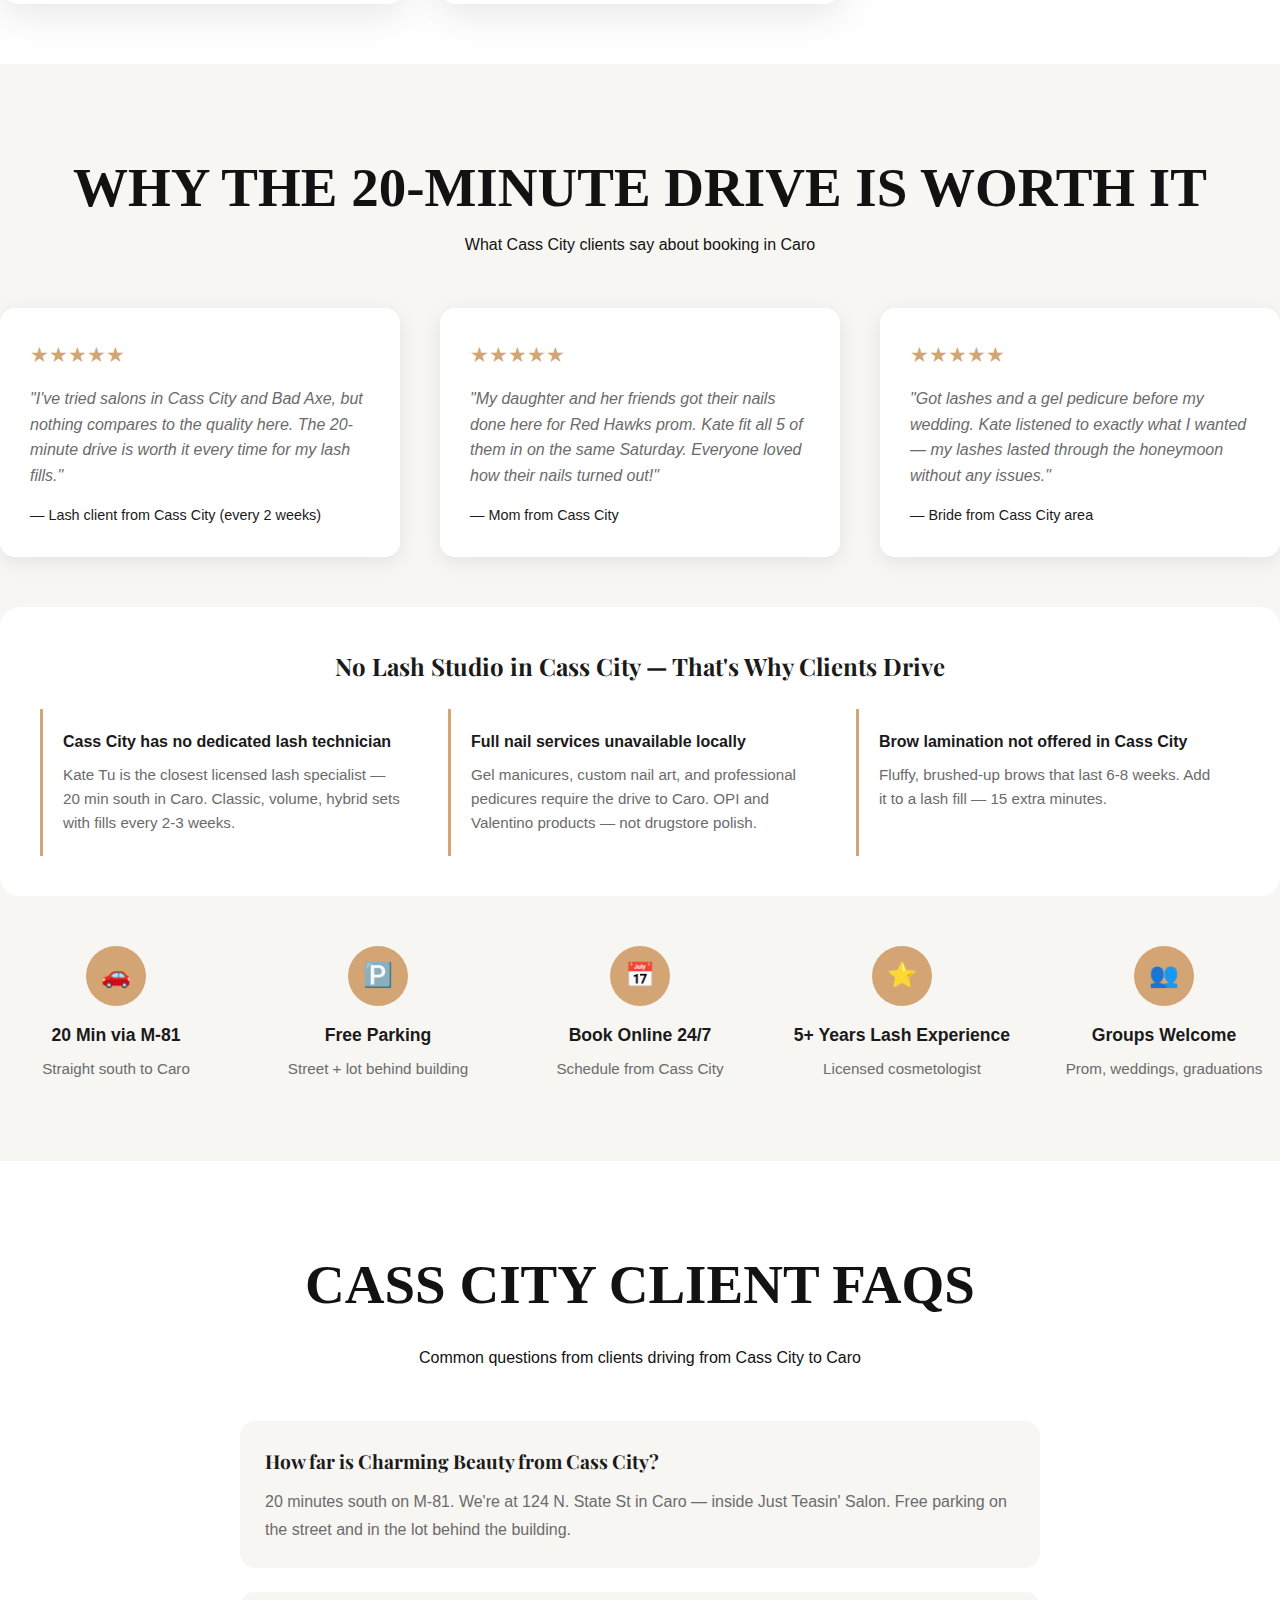
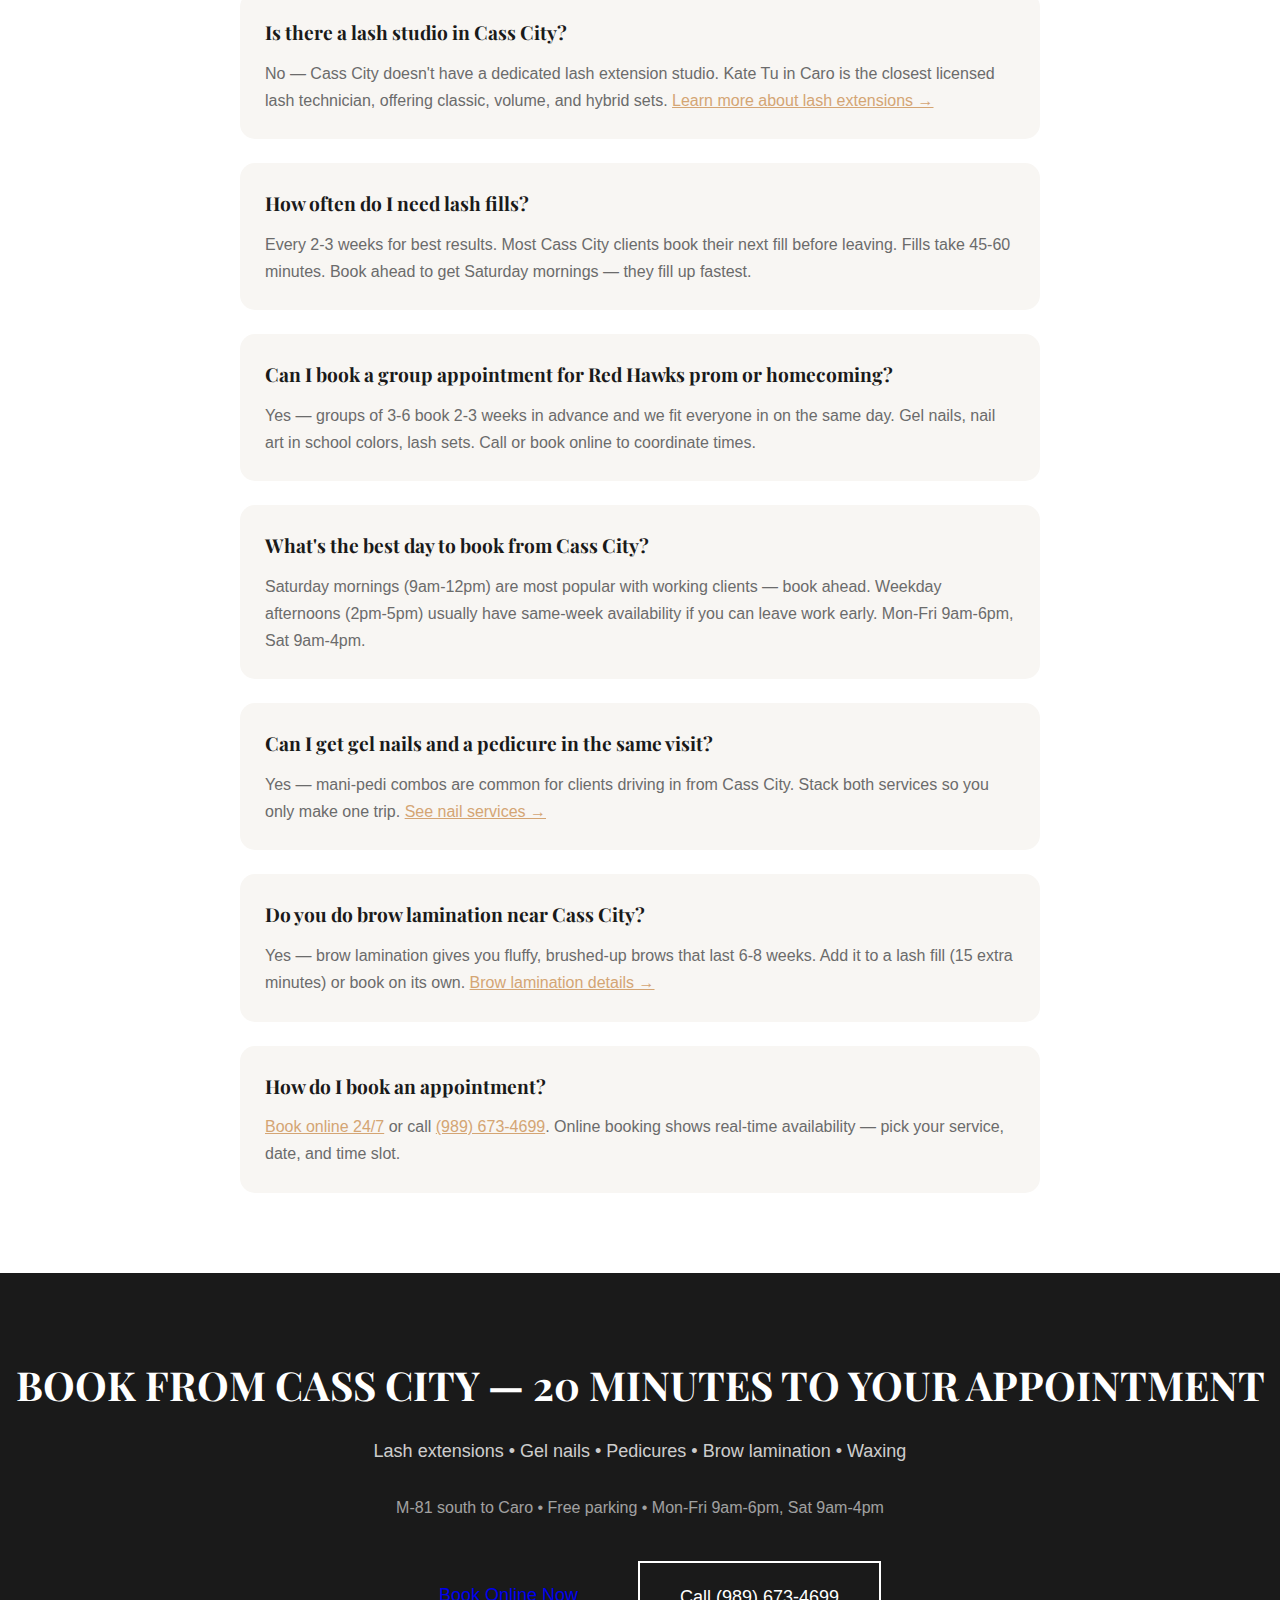
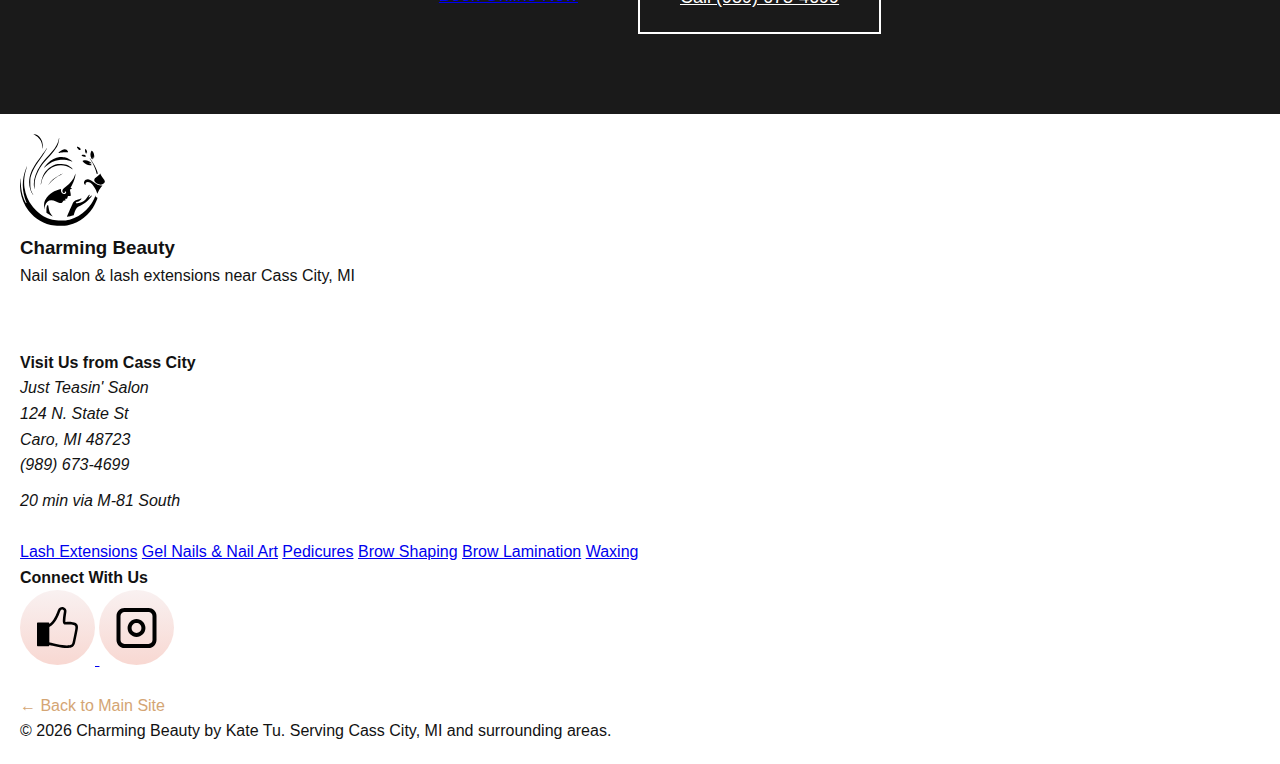
<file: cass-city-mi.html>
<!DOCTYPE html>
<html lang="en">
<head>
  <meta charset="UTF-8">
  <meta name="viewport" content="width=device-width, initial-scale=1">
  <link rel="preconnect" href="https://fonts.googleapis.com">
  <link rel="preconnect" href="https://fonts.gstatic.com" crossorigin>
  <link rel="stylesheet" href="css/main.css">
  <link rel="stylesheet" href="https://fonts.googleapis.com/css2?family=Playfair+Display:wght@300;400;500;600;700&family=Inter:wght@300;400;500;600&display=swap" media="print" onload="this.media='all'">
  <noscript><link rel="stylesheet" href="https://fonts.googleapis.com/css2?family=Playfair+Display:wght@300;400;500;600;700&family=Inter:wght@300;400;500;600&display=swap"></noscript>
  <link rel="icon" type="image/svg+xml" href="/favicon.svg">
  
  <!-- SEO Meta Tags -->
  <title>Nail Salon & Lash Extensions Near Cass City, MI | Charming Beauty</title>
  <meta name="description" content="Nail salon and lash extensions 20 minutes from Cass City, MI. Gel manicures, pedicures, volume lashes & brow services in Caro. Easy drive south on M-81.">
  <meta name="keywords" content="nail salon near Cass City MI, lash extensions Cass City Michigan, pedicure Cass City, gel nails near Cass City, brow lamination Cass City MI">
  <meta name="robots" content="index, follow">
  <link rel="canonical" href="https://charmingbeauty.org/cass-city-mi.html">
  
  <!-- Microsoft Clarity Analytics -->
  <script type="text/javascript">
    (function (c, l, a, r, i, t, y) {
      c[a] = c[a] || function () {
        (c[a].q = c[a].q || []).push(arguments)
      };
      t = l.createElement(r);
      t.async = 1;
      t.src = "https://www.clarity.ms/tag/" + i;
      y = l.getElementsByTagName(r)[0];
      y.parentNode.insertBefore(t, y);
    })(window, document, "clarity", "script", "i13cvpgzx6");
  </script>

  <!-- Google tag (gtag.js) -->
  <script async src="https://www.googletagmanager.com/gtag/js?id=G-KT6E33XLRJ"></script>
  <script>
    window.dataLayer = window.dataLayer || [];
    function gtag(){dataLayer.push(arguments);}
    gtag('js', new Date());

    gtag('config', 'G-KT6E33XLRJ');
  </script>
  <!-- Local Business Schema -->
  <script type="application/ld+json">
  {
    "@context": "https://schema.org",
    "@type": "BeautySalon",
    "name": "Charming Beauty by Kate Tu",
    "description": "Nail salon and lash extensions near Cass City, MI. Expert gel manicures, pedicures, volume lashes and brow services.",
    "url": "https://charmingbeauty.org/cass-city-mi.html",
    "telephone": "(989) 673-4699",
    "address": {
      "@type": "PostalAddress",
      "streetAddress": "124 N. State St",
      "addressLocality": "Caro",
      "addressRegion": "MI",
      "postalCode": "48723",
      "addressCountry": "US"
    },
    "areaServed": "Cass City, Michigan",
    "priceRange": "$$",
    "openingHours": ["Mo-Fr 09:00-18:00", "Sa 09:00-16:00"]
  }
  </script>

  <!-- FAQ Schema -->
  <script type="application/ld+json">
  {
    "@context": "https://schema.org",
    "@type": "FAQPage",
    "mainEntity": [
      {
        "@type": "Question",
        "name": "How far is Charming Beauty from Cass City?",
        "acceptedAnswer": {
          "@type": "Answer",
          "text": "20 minutes south on M-81. We're at 124 N. State St in Caro — inside Just Teasin' Salon. Free parking on the street and in the lot behind the building."
        }
      },
      {
        "@type": "Question",
        "name": "Is there a lash studio in Cass City?",
        "acceptedAnswer": {
          "@type": "Answer",
          "text": "No — Cass City doesn't have a dedicated lash extension studio. Kate Tu in Caro is the closest licensed lash technician, offering classic, volume, and hybrid sets."
        }
      },
      {
        "@type": "Question",
        "name": "How often do I need lash fills?",
        "acceptedAnswer": {
          "@type": "Answer",
          "text": "Every 2-3 weeks for best results. Most Cass City clients book their next fill before leaving. Fills take 45-60 minutes. Book ahead to get Saturday mornings — they fill up fastest."
        }
      },
      {
        "@type": "Question",
        "name": "Can I book a group appointment for Red Hawks prom or homecoming?",
        "acceptedAnswer": {
          "@type": "Answer",
          "text": "Yes — groups of 3-6 book 2-3 weeks in advance and we fit everyone in on the same day. Gel nails, nail art in school colors, lash sets. Call or book online to coordinate times."
        }
      },
      {
        "@type": "Question",
        "name": "What's the best day to book from Cass City?",
        "acceptedAnswer": {
          "@type": "Answer",
          "text": "Saturday mornings (9am-12pm) are most popular with working clients — book ahead. Weekday afternoons (2pm-5pm) usually have same-week availability. Mon-Fri 9am-6pm, Sat 9am-4pm."
        }
      },
      {
        "@type": "Question",
        "name": "Can I get gel nails and a pedicure in the same visit?",
        "acceptedAnswer": {
          "@type": "Answer",
          "text": "Yes — mani-pedi combos are common for clients driving in from Cass City. Stack both services so you only make one trip."
        }
      },
      {
        "@type": "Question",
        "name": "Do you do brow lamination near Cass City?",
        "acceptedAnswer": {
          "@type": "Answer",
          "text": "Yes — brow lamination gives you fluffy, brushed-up brows that last 6-8 weeks. Add it to a lash fill (15 extra minutes) or book on its own."
        }
      },
      {
        "@type": "Question",
        "name": "How do I book an appointment?",
        "acceptedAnswer": {
          "@type": "Answer",
          "text": "Book online 24/7 at charmingbeauty.org or call (989) 673-4699. Online booking shows real-time availability — pick your service, date, and time slot."
        }
      }
    ]
  }
  </script>
</head>

<body>
  <!-- Navigation -->
  <nav class="navbar">
    <div class="nav-container">
      <a href="index.html" class="nav-logo">
        <img src="/images/logo.svg" alt="Charming Beauty Logo" class="logo-img">
        <span class="logo-text">Charming Beauty</span>
      </a>
      <div class="nav-menu">
        <a href="index.html#services" class="nav-link">Services</a>
        <a href="index.html#about" class="nav-link">About</a>
        <a href="index.html#gallery" class="nav-link">Gallery</a>
        <a href="index.html#reviews" class="nav-link">Reviews</a>
        <a href="index.html#book" class="nav-link nav-cta">Book Now</a>
      </div>
    </div>
  </nav>

  <!-- Hero Section -->
  <section class="hero" style="height: 60vh;">
    <div class="hero-overlay"></div>
    <div class="hero-content">
      <div class="hero-text">
        <h1 class="hero-title">Nail Salon & <span class="accent">Lash Extensions</span> Near Cass City, MI</h1>
        <p class="hero-subtitle">20-minute drive south on M-81 to Caro. Gel nails, pedicures, lash extensions & brow services with free parking.</p>
        <div class="hero-buttons">
          <a href="index.html#book" class="btn btn-primary">Book Your Service</a>
          <a href="#services-cass-city" class="btn btn-secondary">View Services</a>
        </div>
      </div>
    </div>
  </section>

  <!-- Local Content Section -->
  <section class="about">
    <div class="container">
      <div class="about-content">
        <div class="about-text">
          <h2 class="about-title">Why Cass City Clients Drive 20 Minutes for Lashes and Nails</h2>
          <p class="about-subtitle">M-81 South to Caro — No Appointments Available in Cass City</p>
          <div class="about-description">
            <p>Cass City has no dedicated lash extension studio or full-service nail salon. The closest option for <a href="eyelash-extensions-caro-mi.html" style="color: #D4A574;">classic, volume, or hybrid lash sets</a> is 20 minutes south in Caro. That's why Cass City clients book with Kate Tu — 5+ years experience, licensed cosmetologist, and the only lash specialist within a 20-minute radius doing fills every 2-3 weeks.</p>
            
            <p><strong>Cass City clients book most often for:</strong></p>
            <ul style="color: #6B6B6B; margin: 15px 0 20px 20px;">
              <li><strong>Lash fills</strong> — Standing appointments every 2-3 weeks. 45-60 minutes, then back to Cass City same afternoon.</li>
              <li><strong>Red Hawks prom & homecoming</strong> — Nail art in school colors, lash sets for photos. Groups of 3-6 book 2-3 weeks ahead.</li>
              <li><strong>Gel manicures + pedicures</strong> — Chip-free for 2-3 weeks. Popular combo before weddings and holidays.</li>
              <li><strong>Brow lamination</strong> — Fluffy, brushed-up brows that last 6-8 weeks. Added to lash or nail appointments.</li>
              <li><strong>Waxing</strong> — Face, brows, body. Quick add-on while gel nails dry.</li>
            </ul>
            
            <p>124 N. State St, Caro. Free parking on street and behind building. <a href="nail-art-caro-mi.html" style="color: #D4A574;">Gel nails</a>, <a href="eyebrow-services-caro-mi.html" style="color: #D4A574;">brow shaping</a>, <a href="brow-lamination-caro-mi.html" style="color: #D4A574;">brow lamination</a>, and <a href="eyelash-extensions-caro-mi.html" style="color: #D4A574;">lash extensions</a> — all with one licensed cosmetologist who knows what Cass City clients want.</p>
          </div>
        </div>
        <div class="about-image">
          <img src="/images/tien-tien.png" alt="Kate Tu - nail and lash specialist near Cass City, MI">
          <div class="about-badge">
            <span>20 min</span>
            <small>from Cass City</small>
          </div>
        </div>
      </div>
    </div>
  </section>

  <!-- Services Section -->
  <section id="services-cass-city" class="services">
    <div class="container">
      <div class="section-header">
        <h2 class="section-title">What Cass City Clients Book Most</h2>
        <p class="section-subtitle">Lashes, nails, pedicures, brows & waxing — all in one 20-minute trip</p>
      </div>
      
      <div style="display: grid; grid-template-columns: repeat(auto-fit, minmax(300px, 1fr)); gap: 30px; margin-bottom: 60px;">
        <div class="service-card" style="background: white; padding: 40px; border-radius: 20px; box-shadow: 0 10px 40px rgba(0,0,0,0.1);">
          <h3 style="color: #1A1A1A; margin-bottom: 16px; font-family: 'Playfair Display', serif;"><a href="eyelash-extensions-caro-mi.html" style="color: #1A1A1A; text-decoration: none;">Lash Extensions</a></h3>
          <p style="color: #6B6B6B; margin-bottom: 20px;">No mascara needed. Wake up ready. Cass City's closest lash studio is 20 min south in Caro.</p>
          <ul style="color: #6B6B6B; margin-bottom: 20px;">
            <li><strong>Classic lashes</strong> — Natural 1:1 application, everyday look</li>
            <li><strong>Volume sets</strong> — 2-6 lashes per natural lash, fuller effect</li>
            <li><strong>Hybrid lashes</strong> — Mix of classic + volume for texture</li>
            <li><strong>Fills every 2-3 weeks</strong> — 45-60 min maintenance visits</li>
          </ul>
          <a href="eyelash-extensions-caro-mi.html" style="color: #D4A574; text-decoration: none; font-weight: 500;">Lash extension details →</a>
        </div>
        
        <div class="service-card" style="background: white; padding: 40px; border-radius: 20px; box-shadow: 0 10px 40px rgba(0,0,0,0.1);">
          <h3 style="color: #1A1A1A; margin-bottom: 16px; font-family: 'Playfair Display', serif;"><a href="nail-art-caro-mi.html" style="color: #1A1A1A; text-decoration: none;">Gel Nails & Nail Art</a></h3>
          <p style="color: #6B6B6B; margin-bottom: 20px;">Chip-free gel that lasts 2-3 weeks. OPI and Valentino products. Popular before Red Hawks prom and homecoming.</p>
          <ul style="color: #6B6B6B; margin-bottom: 20px;">
            <li><strong>Gel manicures</strong> — Shiny, chip-free for 2-3 weeks</li>
            <li><strong>Custom nail art</strong> — School colors, holidays, French tips</li>
            <li><strong>Nail extensions</strong> — Added length in any shape</li>
            <li><strong>Dip powder</strong> — Stronger than gel, natural look</li>
          </ul>
          <a href="nail-art-caro-mi.html" style="color: #D4A574; text-decoration: none; font-weight: 500;">Nail services & pricing →</a>
        </div>
        
        <div class="service-card" style="background: white; padding: 40px; border-radius: 20px; box-shadow: 0 10px 40px rgba(0,0,0,0.1);">
          <h3 style="color: #1A1A1A; margin-bottom: 16px; font-family: 'Playfair Display', serif;">Pedicures</h3>
          <p style="color: #6B6B6B; margin-bottom: 20px;">Spa or gel pedicures. Stack with a manicure to knock out both in one visit from Cass City.</p>
          <ul style="color: #6B6B6B; margin-bottom: 20px;">
            <li><strong>Spa pedicure</strong> — Soak, scrub, callus removal, massage</li>
            <li><strong>Gel pedicure</strong> — Long-lasting color, no chips</li>
            <li><strong>Mani-pedi combo</strong> — Both services, same appointment</li>
            <li><strong>Add-ons</strong> — Paraffin wax, extra massage time</li>
          </ul>
          <a href="index.html#book" style="color: #D4A574; text-decoration: none; font-weight: 500;">Book pedicure →</a>
        </div>
        
        <div class="service-card" style="background: white; padding: 40px; border-radius: 20px; box-shadow: 0 10px 40px rgba(0,0,0,0.1);">
          <h3 style="color: #1A1A1A; margin-bottom: 16px; font-family: 'Playfair Display', serif;"><a href="eyebrow-services-caro-mi.html" style="color: #1A1A1A; text-decoration: none;">Brow Shaping & Lamination</a></h3>
          <p style="color: #6B6B6B; margin-bottom: 20px;">Clean arches or fluffy brushed-up brows. Often added to nail or lash appointments.</p>
          <ul style="color: #6B6B6B; margin-bottom: 20px;">
            <li><strong><a href="eyebrow-services-caro-mi.html" style="color: #6B6B6B;">Brow shaping</a></strong> — Wax or tweeze for defined arches</li>
            <li><strong>Brow tinting</strong> — Darker, fuller-looking brows</li>
            <li><strong><a href="brow-lamination-caro-mi.html" style="color: #6B6B6B;">Brow lamination</a></strong> — Fluffy, set brows for 6-8 weeks</li>
            <li><strong>Lamination + tint combo</strong> — Most popular brow package</li>
          </ul>
          <a href="brow-lamination-caro-mi.html" style="color: #D4A574; text-decoration: none; font-weight: 500;">Brow lamination details →</a>
        </div>
        
        <div class="service-card" style="background: white; padding: 40px; border-radius: 20px; box-shadow: 0 10px 40px rgba(0,0,0,0.1);">
          <h3 style="color: #1A1A1A; margin-bottom: 16px; font-family: 'Playfair Display', serif;">Waxing Services</h3>
          <p style="color: #6B6B6B; margin-bottom: 20px;">Face, brows, lip, chin, and body waxing. Quick add-on while your gel nails cure.</p>
          <ul style="color: #6B6B6B; margin-bottom: 20px;">
            <li><strong>Brow wax</strong> — Clean shape, quick appointment</li>
            <li><strong>Lip & chin</strong> — Fast, smooth results</li>
            <li><strong>Full face</strong> — Brows, lip, chin, sides</li>
            <li><strong>Body waxing</strong> — Arms, underarms, legs</li>
          </ul>
          <a href="index.html#book" style="color: #D4A574; text-decoration: none; font-weight: 500;">Book waxing →</a>
        </div>
      </div>
    </div>
  </section>

  <!-- Why Cass City Clients Make the Trip -->
  <section style="background: #F8F6F3; padding: 80px 0;">
    <div class="container">
      <div style="text-align: center; margin-bottom: 50px;">
        <h2 class="section-title">Why the 20-Minute Drive is Worth It</h2>
        <p class="section-subtitle">What Cass City clients say about booking in Caro</p>
      </div>
      
      <div style="display: grid; grid-template-columns: repeat(auto-fit, minmax(300px, 1fr)); gap: 40px; margin-bottom: 50px;">
        <div style="background: white; padding: 30px; border-radius: 15px; box-shadow: 0 5px 20px rgba(0,0,0,0.08);">
          <div style="color: #D4A574; font-size: 1.3rem; margin-bottom: 15px;">★★★★★</div>
          <p style="color: #6B6B6B; font-style: italic; margin-bottom: 15px;">"I've tried salons in Cass City and Bad Axe, but nothing compares to the quality here. The 20-minute drive is worth it every time for my lash fills."</p>
          <p style="color: #1A1A1A; font-weight: 500; font-size: 0.9rem;">— Lash client from Cass City (every 2 weeks)</p>
        </div>
        
        <div style="background: white; padding: 30px; border-radius: 15px; box-shadow: 0 5px 20px rgba(0,0,0,0.08);">
          <div style="color: #D4A574; font-size: 1.3rem; margin-bottom: 15px;">★★★★★</div>
          <p style="color: #6B6B6B; font-style: italic; margin-bottom: 15px;">"My daughter and her friends got their nails done here for Red Hawks prom. Kate fit all 5 of them in on the same Saturday. Everyone loved how their nails turned out!"</p>
          <p style="color: #1A1A1A; font-weight: 500; font-size: 0.9rem;">— Mom from Cass City</p>
        </div>
        
        <div style="background: white; padding: 30px; border-radius: 15px; box-shadow: 0 5px 20px rgba(0,0,0,0.08);">
          <div style="color: #D4A574; font-size: 1.3rem; margin-bottom: 15px;">★★★★★</div>
          <p style="color: #6B6B6B; font-style: italic; margin-bottom: 15px;">"Got lashes and a gel pedicure before my wedding. Kate listened to exactly what I wanted — my lashes lasted through the honeymoon without any issues."</p>
          <p style="color: #1A1A1A; font-weight: 500; font-size: 0.9rem;">— Bride from Cass City area</p>
        </div>
      </div>
      
      <div style="background: white; padding: 40px; border-radius: 20px; margin-bottom: 50px;">
        <h3 style="color: #1A1A1A; margin-bottom: 24px; font-family: 'Playfair Display', serif; font-size: 1.5rem; text-align: center;">No Lash Studio in Cass City — That's Why Clients Drive</h3>
        <div style="display: grid; grid-template-columns: repeat(auto-fit, minmax(280px, 1fr)); gap: 24px;">
          <div style="padding: 20px; border-left: 3px solid #D4A574;">
            <strong style="color: #1A1A1A;">Cass City has no dedicated lash technician</strong>
            <p style="color: #6B6B6B; margin: 8px 0 0; font-size: 0.95rem;">Kate Tu is the closest licensed lash specialist — 20 min south in Caro. Classic, volume, hybrid sets with fills every 2-3 weeks.</p>
          </div>
          <div style="padding: 20px; border-left: 3px solid #D4A574;">
            <strong style="color: #1A1A1A;">Full nail services unavailable locally</strong>
            <p style="color: #6B6B6B; margin: 8px 0 0; font-size: 0.95rem;">Gel manicures, custom nail art, and professional pedicures require the drive to Caro. OPI and Valentino products — not drugstore polish.</p>
          </div>
          <div style="padding: 20px; border-left: 3px solid #D4A574;">
            <strong style="color: #1A1A1A;">Brow lamination not offered in Cass City</strong>
            <p style="color: #6B6B6B; margin: 8px 0 0; font-size: 0.95rem;">Fluffy, brushed-up brows that last 6-8 weeks. Add it to a lash fill — 15 extra minutes.</p>
          </div>
        </div>
      </div>
      
      <div style="display: grid; grid-template-columns: repeat(auto-fit, minmax(200px, 1fr)); gap: 30px;">
        <div style="text-align: center;">
          <div style="width: 60px; height: 60px; background: #D4A574; border-radius: 50%; margin: 0 auto 15px; display: flex; align-items: center; justify-content: center; font-size: 1.5rem;">🚗</div>
          <h3 style="color: #1A1A1A; margin-bottom: 8px; font-size: 1.1rem;">20 Min via M-81</h3>
          <p style="color: #6B6B6B; font-size: 0.95rem;">Straight south to Caro</p>
        </div>
        
        <div style="text-align: center;">
          <div style="width: 60px; height: 60px; background: #D4A574; border-radius: 50%; margin: 0 auto 15px; display: flex; align-items: center; justify-content: center; font-size: 1.5rem;">🅿️</div>
          <h3 style="color: #1A1A1A; margin-bottom: 8px; font-size: 1.1rem;">Free Parking</h3>
          <p style="color: #6B6B6B; font-size: 0.95rem;">Street + lot behind building</p>
        </div>
        
        <div style="text-align: center;">
          <div style="width: 60px; height: 60px; background: #D4A574; border-radius: 50%; margin: 0 auto 15px; display: flex; align-items: center; justify-content: center; font-size: 1.5rem;">📅</div>
          <h3 style="color: #1A1A1A; margin-bottom: 8px; font-size: 1.1rem;">Book Online 24/7</h3>
          <p style="color: #6B6B6B; font-size: 0.95rem;">Schedule from Cass City</p>
        </div>
        
        <div style="text-align: center;">
          <div style="width: 60px; height: 60px; background: #D4A574; border-radius: 50%; margin: 0 auto 15px; display: flex; align-items: center; justify-content: center; font-size: 1.5rem;">⭐</div>
          <h3 style="color: #1A1A1A; margin-bottom: 8px; font-size: 1.1rem;">5+ Years Lash Experience</h3>
          <p style="color: #6B6B6B; font-size: 0.95rem;">Licensed cosmetologist</p>
        </div>
        
        <div style="text-align: center;">
          <div style="width: 60px; height: 60px; background: #D4A574; border-radius: 50%; margin: 0 auto 15px; display: flex; align-items: center; justify-content: center; font-size: 1.5rem;">👥</div>
          <h3 style="color: #1A1A1A; margin-bottom: 8px; font-size: 1.1rem;">Groups Welcome</h3>
          <p style="color: #6B6B6B; font-size: 0.95rem;">Prom, weddings, graduations</p>
        </div>
      </div>
    </div>
  </section>

  <!-- FAQ Section -->
  <section style="background: white; padding: 80px 0;">
    <div class="container">
      <div style="max-width: 800px; margin: 0 auto;">
        <h2 class="section-title" style="text-align: center; margin-bottom: 16px;">Cass City Client FAQs</h2>
        <p class="section-subtitle" style="text-align: center; margin-bottom: 50px;">Common questions from clients driving from Cass City to Caro</p>
        
        <div style="margin-bottom: 24px; padding: 25px; background: #F8F6F3; border-radius: 15px;">
          <h3 style="color: #1A1A1A; margin-bottom: 12px; font-family: 'Playfair Display', serif; font-size: 1.2rem;">How far is Charming Beauty from Cass City?</h3>
          <p style="color: #6B6B6B; line-height: 1.7;">20 minutes south on M-81. We're at 124 N. State St in Caro — inside Just Teasin' Salon. Free parking on the street and in the lot behind the building.</p>
        </div>
        
        <div style="margin-bottom: 24px; padding: 25px; background: #F8F6F3; border-radius: 15px;">
          <h3 style="color: #1A1A1A; margin-bottom: 12px; font-family: 'Playfair Display', serif; font-size: 1.2rem;">Is there a lash studio in Cass City?</h3>
          <p style="color: #6B6B6B; line-height: 1.7;">No — Cass City doesn't have a dedicated lash extension studio. Kate Tu in Caro is the closest licensed lash technician, offering classic, volume, and hybrid sets. <a href="eyelash-extensions-caro-mi.html" style="color: #D4A574;">Learn more about lash extensions →</a></p>
        </div>
        
        <div style="margin-bottom: 24px; padding: 25px; background: #F8F6F3; border-radius: 15px;">
          <h3 style="color: #1A1A1A; margin-bottom: 12px; font-family: 'Playfair Display', serif; font-size: 1.2rem;">How often do I need lash fills?</h3>
          <p style="color: #6B6B6B; line-height: 1.7;">Every 2-3 weeks for best results. Most Cass City clients book their next fill before leaving. Fills take 45-60 minutes. Book ahead to get Saturday mornings — they fill up fastest.</p>
        </div>
        
        <div style="margin-bottom: 24px; padding: 25px; background: #F8F6F3; border-radius: 15px;">
          <h3 style="color: #1A1A1A; margin-bottom: 12px; font-family: 'Playfair Display', serif; font-size: 1.2rem;">Can I book a group appointment for Red Hawks prom or homecoming?</h3>
          <p style="color: #6B6B6B; line-height: 1.7;">Yes — groups of 3-6 book 2-3 weeks in advance and we fit everyone in on the same day. Gel nails, nail art in school colors, lash sets. Call or book online to coordinate times.</p>
        </div>
        
        <div style="margin-bottom: 24px; padding: 25px; background: #F8F6F3; border-radius: 15px;">
          <h3 style="color: #1A1A1A; margin-bottom: 12px; font-family: 'Playfair Display', serif; font-size: 1.2rem;">What's the best day to book from Cass City?</h3>
          <p style="color: #6B6B6B; line-height: 1.7;">Saturday mornings (9am-12pm) are most popular with working clients — book ahead. Weekday afternoons (2pm-5pm) usually have same-week availability if you can leave work early. Mon-Fri 9am-6pm, Sat 9am-4pm.</p>
        </div>
        
        <div style="margin-bottom: 24px; padding: 25px; background: #F8F6F3; border-radius: 15px;">
          <h3 style="color: #1A1A1A; margin-bottom: 12px; font-family: 'Playfair Display', serif; font-size: 1.2rem;">Can I get gel nails and a pedicure in the same visit?</h3>
          <p style="color: #6B6B6B; line-height: 1.7;">Yes — mani-pedi combos are common for clients driving in from Cass City. Stack both services so you only make one trip. <a href="nail-art-caro-mi.html" style="color: #D4A574;">See nail services →</a></p>
        </div>
        
        <div style="margin-bottom: 24px; padding: 25px; background: #F8F6F3; border-radius: 15px;">
          <h3 style="color: #1A1A1A; margin-bottom: 12px; font-family: 'Playfair Display', serif; font-size: 1.2rem;">Do you do brow lamination near Cass City?</h3>
          <p style="color: #6B6B6B; line-height: 1.7;">Yes — brow lamination gives you fluffy, brushed-up brows that last 6-8 weeks. Add it to a lash fill (15 extra minutes) or book on its own. <a href="brow-lamination-caro-mi.html" style="color: #D4A574;">Brow lamination details →</a></p>
        </div>
        
        <div style="padding: 25px; background: #F8F6F3; border-radius: 15px;">
          <h3 style="color: #1A1A1A; margin-bottom: 12px; font-family: 'Playfair Display', serif; font-size: 1.2rem;">How do I book an appointment?</h3>
          <p style="color: #6B6B6B; line-height: 1.7;"><a href="index.html#book" style="color: #D4A574;">Book online 24/7</a> or call <a href="tel:9896734699" style="color: #D4A574;">(989) 673-4699</a>. Online booking shows real-time availability — pick your service, date, and time slot.</p>
        </div>
      </div>
    </div>
  </section>

  <!-- CTA Section -->
  <section style="background: #1A1A1A; padding: 80px 0; text-align: center;">
    <div class="container">
      <h2 style="color: white; font-family: 'Playfair Display', serif; font-size: 2.5rem; margin-bottom: 20px;">Book from Cass City — 20 Minutes to Your Appointment</h2>
      <p style="color: rgba(255,255,255,0.8); font-size: 18px; margin-bottom: 30px;">Lash extensions • Gel nails • Pedicures • Brow lamination • Waxing</p>
      <p style="color: rgba(255,255,255,0.6); font-size: 16px; margin-bottom: 40px;">M-81 south to Caro • Free parking • Mon-Fri 9am-6pm, Sat 9am-4pm</p>
      <div style="display: flex; gap: 20px; justify-content: center; flex-wrap: wrap;">
        <a href="index.html#book" class="btn btn-primary" style="font-size: 18px; padding: 20px 40px;">Book Online Now</a>
        <a href="tel:9896734699" class="btn btn-secondary" style="font-size: 18px; padding: 20px 40px; background: transparent; border: 2px solid white; color: white;">Call (989) 673-4699</a>
      </div>
    </div>
  </section>

  <!-- Footer -->
  <footer class="footer">
    <div class="container">
      <div class="footer-content">
        <div class="footer-brand">
          <img src="/images/logo.svg" alt="Charming Beauty Logo" class="footer-logo">
          <h3>Charming Beauty</h3>
          <p>Nail salon & lash extensions near Cass City, MI</p>
          <div style="margin-top: 15px;">
            <p style="color: rgba(255,255,255,0.7); font-size: 0.9rem;">Mon-Fri: 9am-6pm</p>
            <p style="color: rgba(255,255,255,0.7); font-size: 0.9rem;">Sat: 9am-4pm</p>
          </div>
        </div>
        
        <div class="footer-contact">
          <h4>Visit Us from Cass City</h4>
          <address>
            <p>Just Teasin' Salon</p>
            <p>124 N. State St</p>
            <p>Caro, MI 48723</p>
            <p>(989) 673-4699</p>
            <p style="margin-top: 10px; font-style: italic;">20 min via M-81 South</p>
          </address>
        </div>
        
        <div class="footer-services" style="color: white;">
          <h4>Our Services</h4>
          <div class="location-links">
            <a href="eyelash-extensions-caro-mi.html">Lash Extensions</a>
            <a href="nail-art-caro-mi.html">Gel Nails & Nail Art</a>
            <a href="index.html#services">Pedicures</a>
            <a href="eyebrow-services-caro-mi.html">Brow Shaping</a>
            <a href="brow-lamination-caro-mi.html">Brow Lamination</a>
            <a href="index.html#services">Waxing</a>
          </div>
        </div>
        
        <div class="footer-social">
          <h4>Connect With Us</h4>
          <div class="social-links">
            <a href="https://www.facebook.com/CharmingBeautybyKate" target="_blank" aria-label="Facebook">
              <img src="/images/fb.svg" alt="Facebook">
            </a>
            <a href="https://www.instagram.com/nails_lashes_bykate/" target="_blank" aria-label="Instagram">
              <img src="/images/ig.svg" alt="Instagram">
            </a>
          </div>
          <div style="margin-top: 20px;">
            <a href="index.html" style="color: #D4A574; text-decoration: none;">← Back to Main Site</a>
          </div>
        </div>
      </div>
      
      <div class="footer-bottom">
        <p>&copy; 2026 Charming Beauty by Kate Tu. Serving Cass City, MI and surrounding areas.</p>
      </div>
    </div>
  </footer>

  <script src="js/main.js"></script>
</body>
</html>
</file>
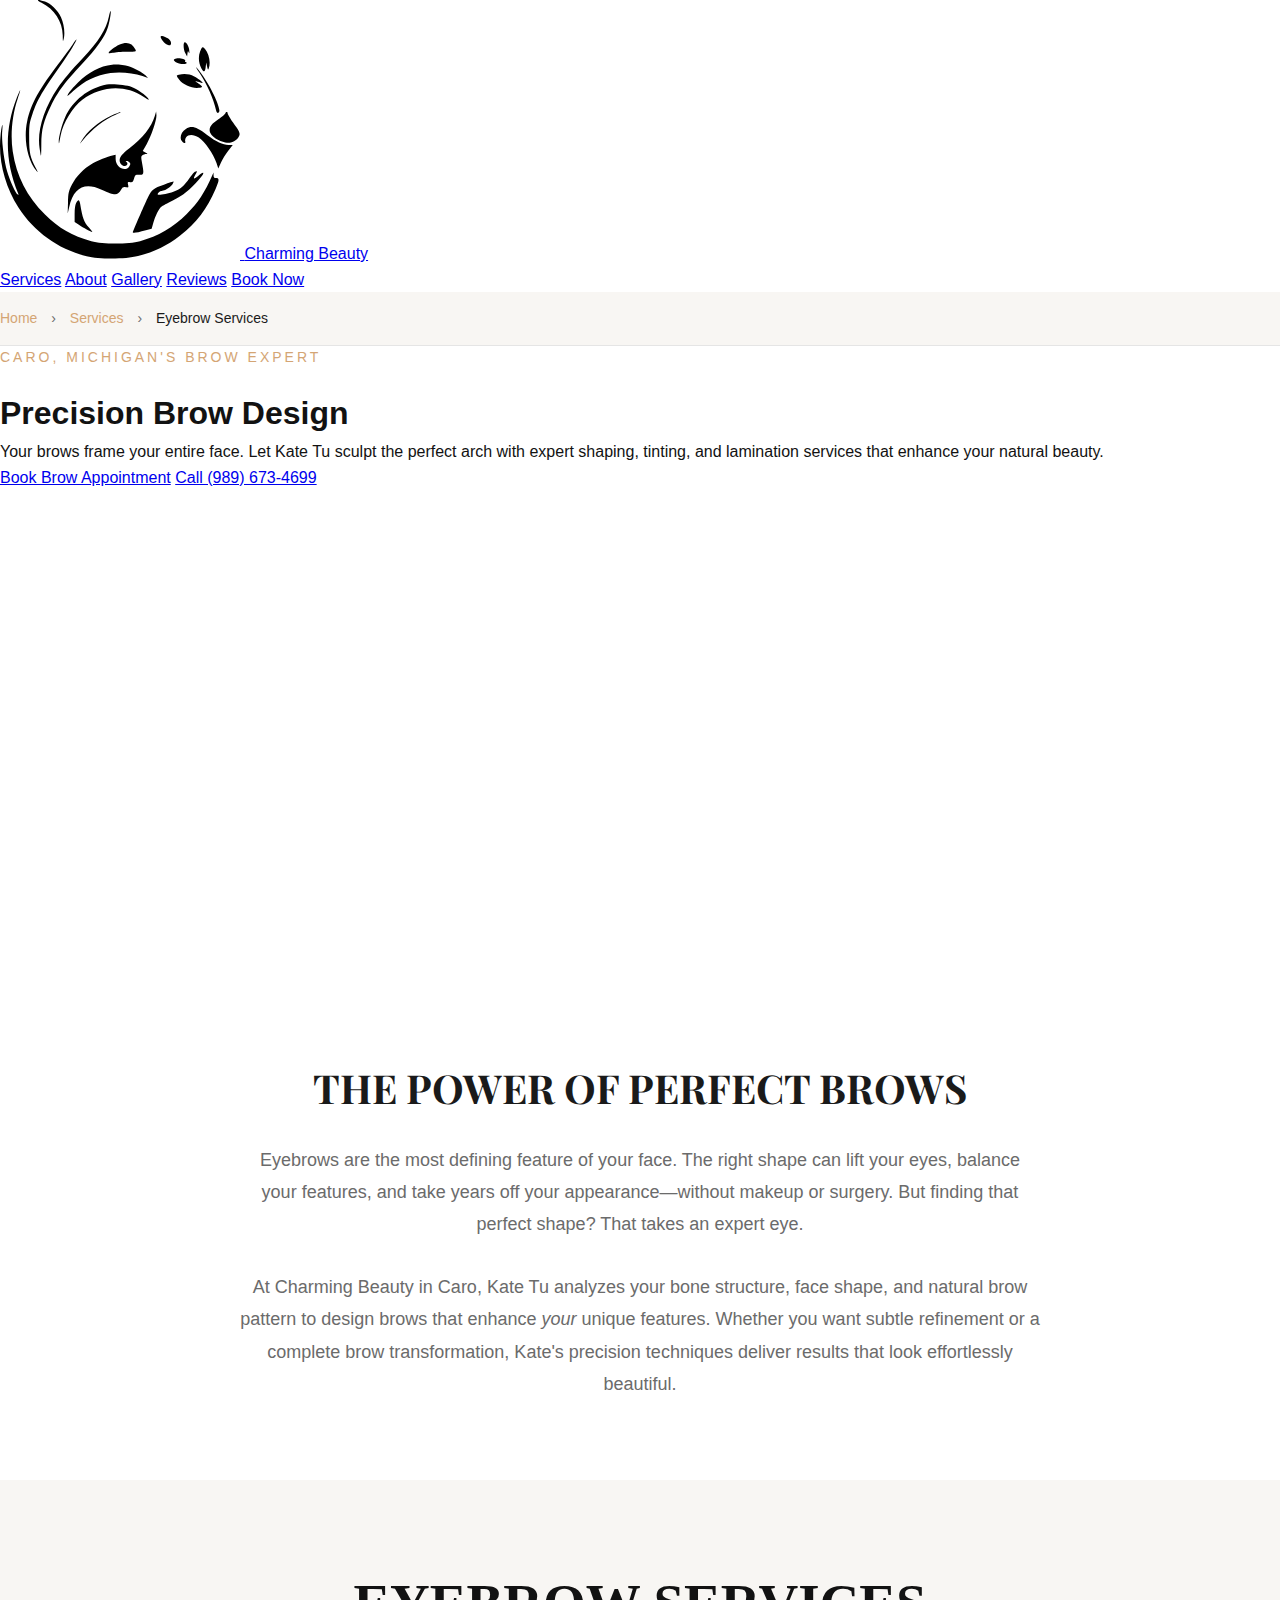
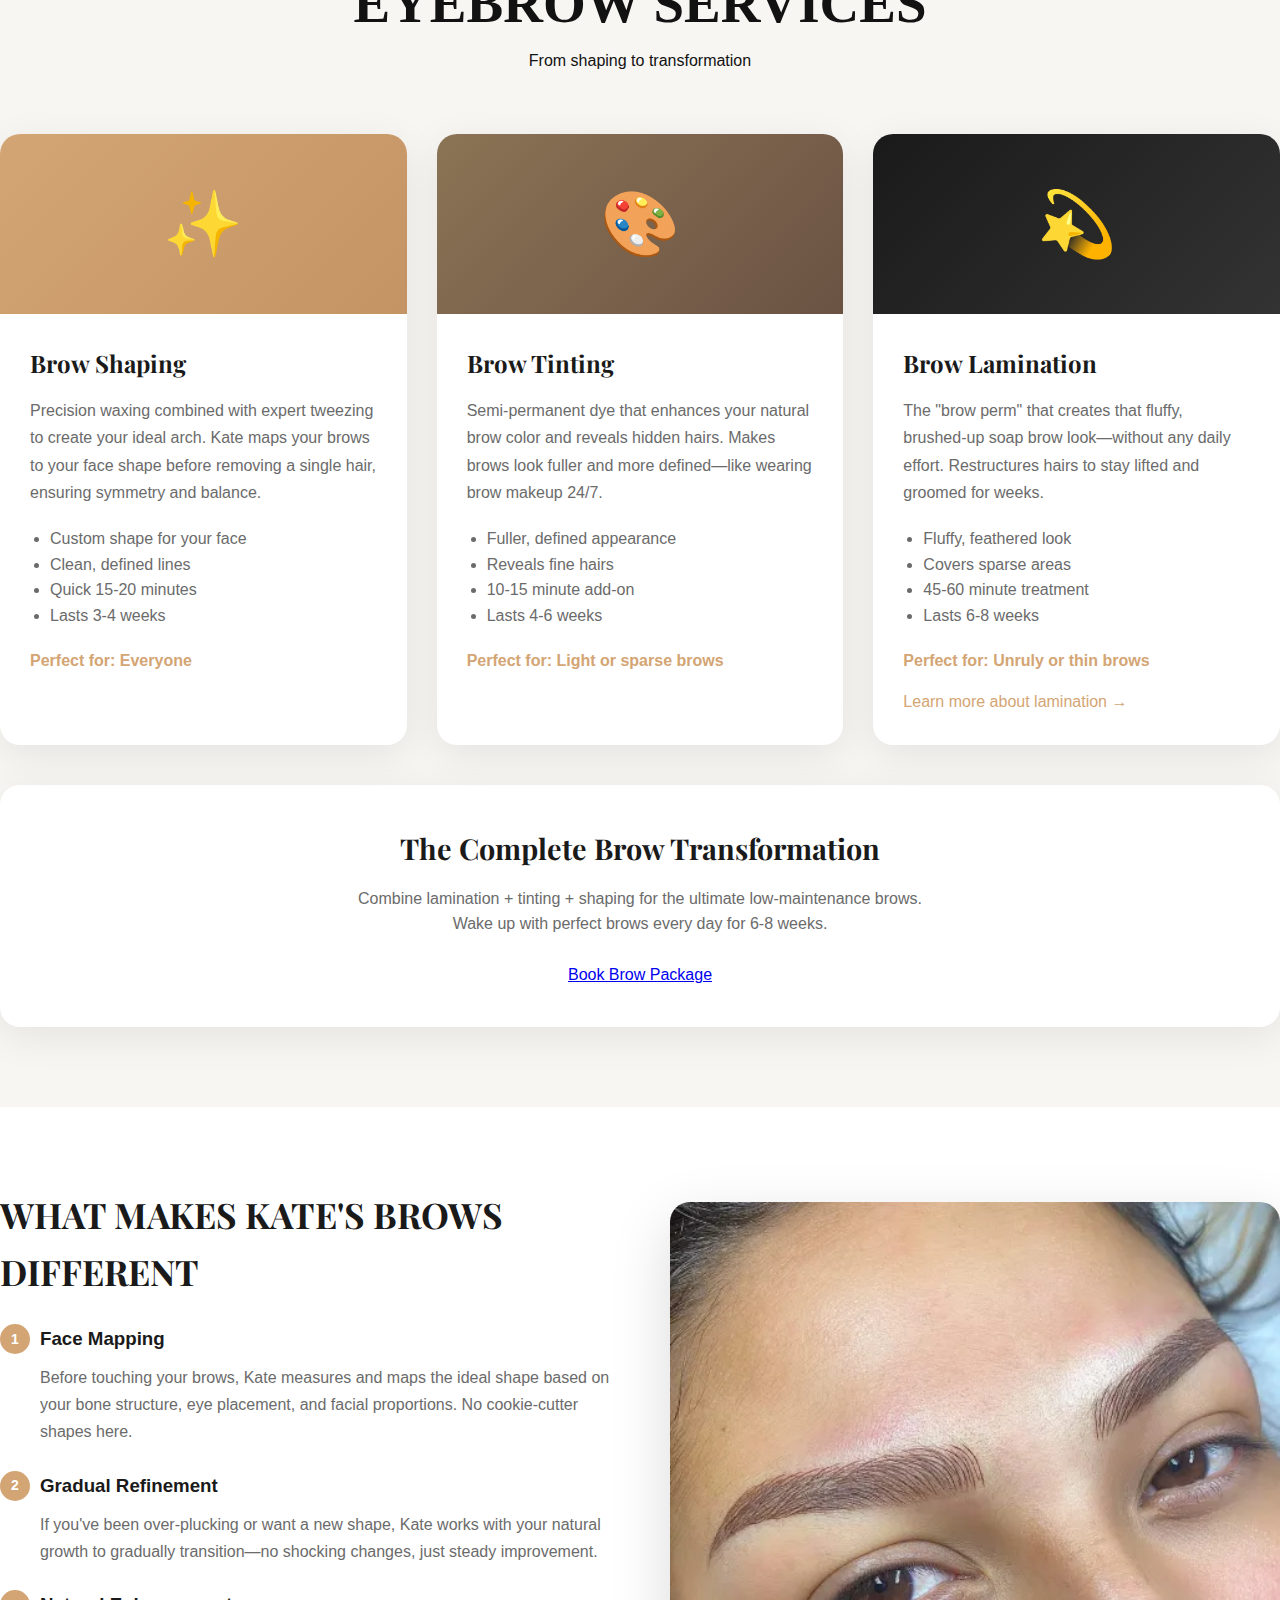
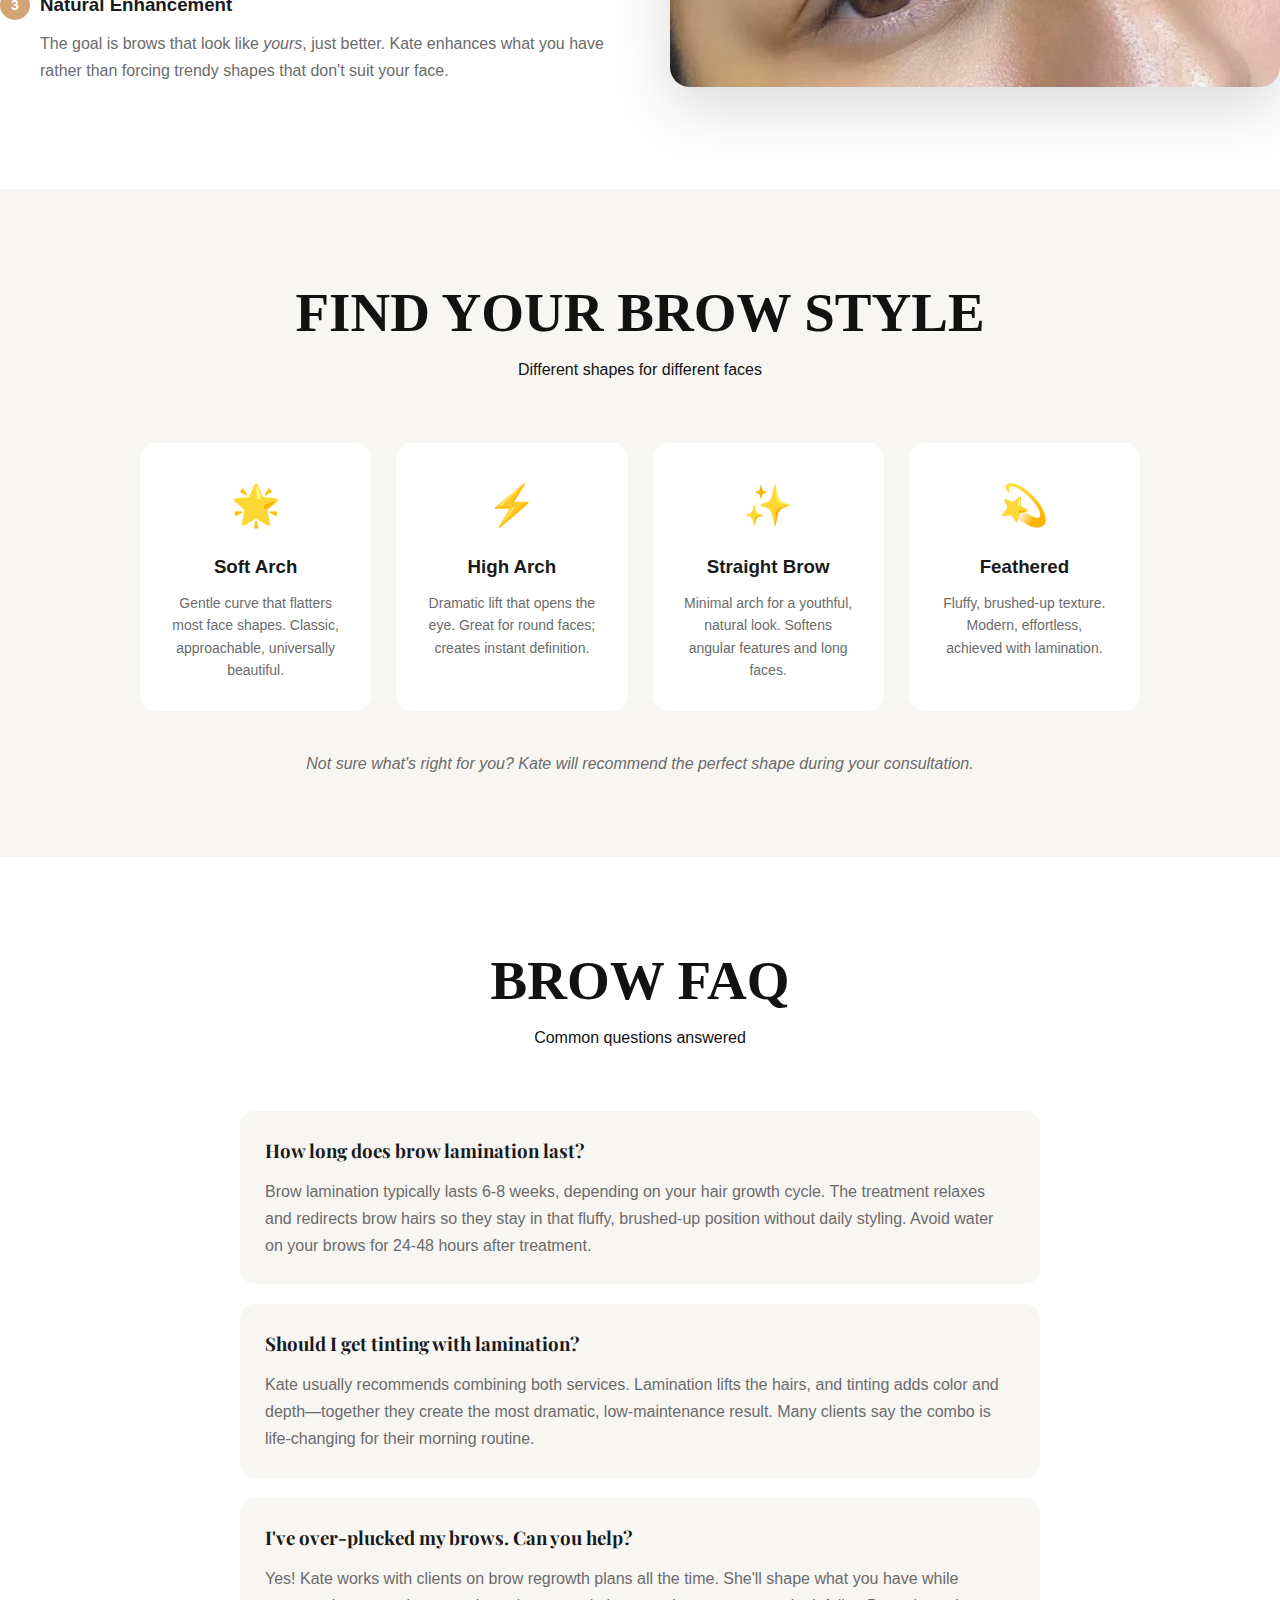
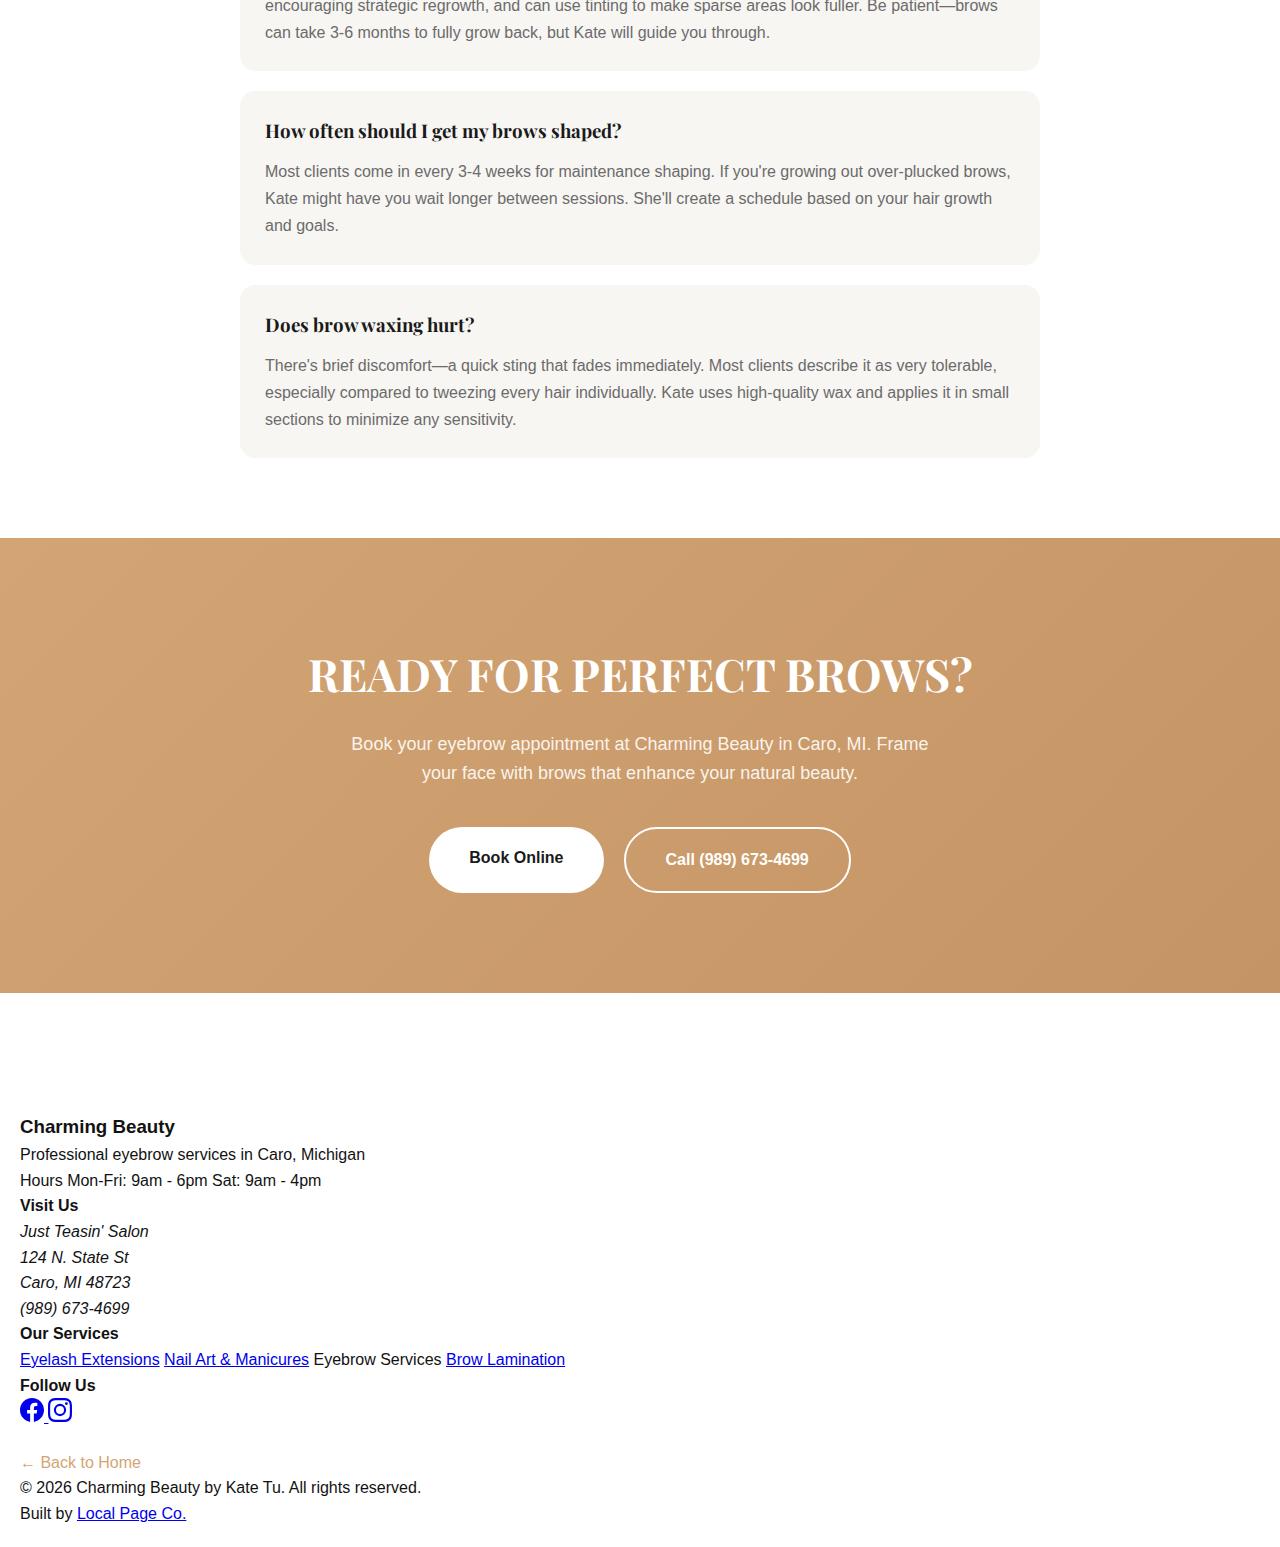
<file: eyebrow-services-caro-mi.html>
<!DOCTYPE html>
<html lang="en">
<head>
  <meta charset="UTF-8">
  <meta name="viewport" content="width=device-width, initial-scale=1">
  <link rel="preconnect" href="https://fonts.googleapis.com">
  <link rel="preconnect" href="https://fonts.gstatic.com" crossorigin>
  <link rel="stylesheet" href="css/main.css">
  <link rel="stylesheet" href="https://fonts.googleapis.com/css2?family=Playfair+Display:wght@300;400;500;600;700&family=Inter:wght@300;400;500;600&display=swap" media="print" onload="this.media='all'">
  <noscript><link rel="stylesheet" href="https://fonts.googleapis.com/css2?family=Playfair+Display:wght@300;400;500;600;700&family=Inter:wght@300;400;500;600&display=swap"></noscript>
  <link rel="icon" type="image/svg+xml" href="/favicon.svg">
  
  <!-- SEO Meta Tags -->
  <title>Eyebrow Services in Caro, MI | Shaping, Tinting & Lamination | Charming Beauty</title>
  <meta name="description" content="Professional eyebrow services in Caro, Michigan. Brow shaping, tinting, lamination & microblading by certified artist Kate Tu. Frame your face with perfectly sculpted brows. Book today!">
  <meta name="keywords" content="eyebrow shaping Caro MI, brow tinting Caro Michigan, brow lamination Tuscola County, eyebrow waxing Caro, microblading Michigan, best brow artist Caro MI">
  <meta name="robots" content="index, follow">
  <link rel="canonical" href="https://charmingbeauty.org/eyebrow-services-caro-mi.html">
  
  <!-- Open Graph -->
  <meta property="og:type" content="website">
  <meta property="og:url" content="https://charmingbeauty.org/eyebrow-services-caro-mi.html">
  <meta property="og:title" content="Eyebrow Services in Caro, MI | Charming Beauty by Kate Tu">
  <meta property="og:description" content="Professional eyebrow shaping, tinting, and lamination. Frame your face with perfectly sculpted brows.">
  <meta property="og:image" content="https://charmingbeauty.org/images/eyebrows.webp">
  
  <!-- Microsoft Clarity Analytics -->
  <script type="text/javascript">
    (function (c, l, a, r, i, t, y) {
      c[a] = c[a] || function () {
        (c[a].q = c[a].q || []).push(arguments)
      };
      t = l.createElement(r);
      t.async = 1;
      t.src = "https://www.clarity.ms/tag/" + i;
      y = l.getElementsByTagName(r)[0];
      y.parentNode.insertBefore(t, y);
    })(window, document, "clarity", "script", "i13cvpgzx6");
  </script>

  <!-- Google tag (gtag.js) -->
  <script async src="https://www.googletagmanager.com/gtag/js?id=G-KT6E33XLRJ"></script>
  <script>
    window.dataLayer = window.dataLayer || [];
    function gtag(){dataLayer.push(arguments);}
    gtag('js', new Date());

    gtag('config', 'G-KT6E33XLRJ');
  </script>
  <!-- Service Schema -->
  <script type="application/ld+json">
  {
    "@context": "https://schema.org",
    "@type": "Service",
    "serviceType": "Eyebrow Services",
    "name": "Professional Eyebrow Services",
    "description": "Expert eyebrow services including shaping, tinting, lamination, and styling. Performed by certified beauty artist Kate Tu in Caro, Michigan.",
    "provider": {
      "@type": "BeautySalon",
      "name": "Charming Beauty by Kate Tu",
      "address": {
        "@type": "PostalAddress",
        "streetAddress": "124 N. State St",
        "addressLocality": "Caro",
        "addressRegion": "MI",
        "postalCode": "48723"
      },
      "telephone": "(989) 673-4699",
      "priceRange": "$$"
    },
    "areaServed": {
      "@type": "City",
      "name": "Caro",
      "addressRegion": "MI"
    },
    "hasOfferCatalog": {
      "@type": "OfferCatalog",
      "name": "Eyebrow Services",
      "itemListElement": [
        {
          "@type": "Offer",
          "itemOffered": {
            "@type": "Service",
            "name": "Brow Shaping",
            "description": "Precise waxing and tweezing to create your ideal brow shape"
          }
        },
        {
          "@type": "Offer",
          "itemOffered": {
            "@type": "Service",
            "name": "Brow Tinting",
            "description": "Semi-permanent dye to add depth and definition"
          }
        },
        {
          "@type": "Offer",
          "itemOffered": {
            "@type": "Service",
            "name": "Brow Lamination",
            "description": "Semi-permanent treatment for fluffy, brushed-up brows"
          }
        }
      ]
    }
  }
  </script>
  
  <!-- FAQ Schema -->
  <script type="application/ld+json">
  {
    "@context": "https://schema.org",
    "@type": "FAQPage",
    "mainEntity": [
      {
        "@type": "Question",
        "name": "How long does brow lamination last?",
        "acceptedAnswer": {
          "@type": "Answer",
          "text": "Brow lamination typically lasts 6-8 weeks, depending on your hair growth cycle and aftercare. The treatment restructures brow hairs to stay in a brushed-up, fluffy position. Kate recommends avoiding water and steam on your brows for 24-48 hours after treatment for best results."
        }
      },
      {
        "@type": "Question",
        "name": "What's the difference between brow tinting and brow lamination?",
        "acceptedAnswer": {
          "@type": "Answer",
          "text": "Brow tinting adds color to your brow hairs, making them appear fuller and more defined—think of it as semi-permanent brow makeup. Brow lamination is a restructuring treatment that lifts and sets hairs in place for a fluffy, groomed look. Many clients combine both for maximum impact."
        }
      },
      {
        "@type": "Question",
        "name": "How often should I get my eyebrows shaped?",
        "acceptedAnswer": {
          "@type": "Answer",
          "text": "Most clients book brow shaping every 3-4 weeks to maintain their shape. However, this depends on how fast your hair grows. Kate will recommend the ideal timing based on your natural growth pattern during your appointment."
        }
      },
      {
        "@type": "Question",
        "name": "Does eyebrow waxing hurt?",
        "acceptedAnswer": {
          "@type": "Answer",
          "text": "There's brief discomfort during waxing, but it's very quick—most clients describe it as a slight sting that fades immediately. Kate uses high-quality wax and proper technique to minimize discomfort. If you're sensitive, avoid caffeine before your appointment and let Kate know."
        }
      }
    ]
  }
  </script>

  <!-- Breadcrumb Schema -->
  <script type="application/ld+json">
  {
    "@context": "https://schema.org",
    "@type": "BreadcrumbList",
    "itemListElement": [
      {
        "@type": "ListItem",
        "position": 1,
        "name": "Home",
        "item": "https://charmingbeauty.org/"
      },
      {
        "@type": "ListItem",
        "position": 2,
        "name": "Services",
        "item": "https://charmingbeauty.org/#services"
      },
      {
        "@type": "ListItem",
        "position": 3,
        "name": "Eyebrow Services",
        "item": "https://charmingbeauty.org/eyebrow-services-caro-mi.html"
      }
    ]
  }
  </script>
</head>

<body>
  <!-- Navigation -->
  <nav class="navbar">
    <div class="nav-container">
      <a href="index.html" class="nav-logo">
        <img src="/images/logo.svg" alt="Charming Beauty Logo" class="logo-img">
        <span class="logo-text">Charming Beauty</span>
      </a>
      <div class="nav-menu">
        <a href="index.html#services" class="nav-link">Services</a>
        <a href="index.html#about" class="nav-link">About</a>
        <a href="index.html#gallery" class="nav-link">Gallery</a>
        <a href="index.html#reviews" class="nav-link">Reviews</a>
        <a href="index.html#book" class="nav-link nav-cta">Book Now</a>
      </div>
      <div class="hamburger">
        <span></span>
        <span></span>
        <span></span>
      </div>
    </div>
  </nav>

  <!-- Breadcrumb -->
  <div style="background: #F8F6F3; padding: 15px 0; border-bottom: 1px solid #E5E5E5;">
    <div class="container">
      <nav aria-label="Breadcrumb" style="font-size: 14px; color: #6B6B6B;">
        <a href="index.html" style="color: #D4A574; text-decoration: none;">Home</a>
        <span style="margin: 0 10px;">›</span>
        <a href="index.html#services" style="color: #D4A574; text-decoration: none;">Services</a>
        <span style="margin: 0 10px;">›</span>
        <span style="color: #1A1A1A;">Eyebrow Services</span>
      </nav>
    </div>
  </div>

  <!-- Hero Section -->
  <section class="hero" style="height: 70vh; min-height: 500px;">
    <div class="hero-overlay"></div>
    <div class="hero-content">
      <div class="hero-text">
        <p style="color: #D4A574; font-size: 14px; letter-spacing: 3px; text-transform: uppercase; margin-bottom: 20px;">Caro, Michigan's Brow Expert</p>
        <h1 class="hero-title">Precision <span class="accent">Brow Design</span></h1>
        <p class="hero-subtitle">Your brows frame your entire face. Let Kate Tu sculpt the perfect arch with expert shaping, tinting, and lamination services that enhance your natural beauty.</p>
        <div class="hero-buttons">
          <a href="index.html#book" class="btn btn-primary">Book Brow Appointment</a>
          <a href="tel:9896734699" class="btn btn-secondary">Call (989) 673-4699</a>
        </div>
      </div>
    </div>
  </section>

  <!-- Intro Section -->
  <section style="padding: 80px 0; background: white;">
    <div class="container">
      <div style="max-width: 800px; margin: 0 auto; text-align: center;">
        <h2 style="font-family: 'Playfair Display', serif; font-size: 2.5rem; color: #1A1A1A; margin-bottom: 24px;">The Power of Perfect Brows</h2>
        <p style="font-size: 18px; line-height: 1.8; color: #6B6B6B; margin-bottom: 30px;">
          Eyebrows are the most defining feature of your face. The right shape can lift your eyes, balance your features, and take years off your appearance—without makeup or surgery. But finding that perfect shape? That takes an expert eye.
        </p>
        <p style="font-size: 18px; line-height: 1.8; color: #6B6B6B;">
          At Charming Beauty in Caro, Kate Tu analyzes your bone structure, face shape, and natural brow pattern to design brows that enhance <em>your</em> unique features. Whether you want subtle refinement or a complete brow transformation, Kate's precision techniques deliver results that look effortlessly beautiful.
        </p>
      </div>
    </div>
  </section>

  <!-- Services Grid -->
  <section style="padding: 80px 0; background: #F8F6F3;">
    <div class="container">
      <div style="text-align: center; margin-bottom: 60px;">
        <h2 class="section-title">Eyebrow Services</h2>
        <p class="section-subtitle">From shaping to transformation</p>
      </div>
      
      <div style="display: grid; grid-template-columns: repeat(auto-fit, minmax(300px, 1fr)); gap: 30px;">
        <!-- Brow Shaping -->
        <div style="background: white; border-radius: 20px; overflow: hidden; box-shadow: 0 10px 40px rgba(0,0,0,0.08);">
          <div style="height: 180px; background: linear-gradient(135deg, #D4A574 0%, #C49464 100%); display: flex; align-items: center; justify-content: center;">
            <span style="font-size: 4rem;">✨</span>
          </div>
          <div style="padding: 30px;">
            <h3 style="font-family: 'Playfair Display', serif; font-size: 1.5rem; color: #1A1A1A; margin-bottom: 15px;">Brow Shaping</h3>
            <p style="color: #6B6B6B; margin-bottom: 20px; line-height: 1.7;">Precision waxing combined with expert tweezing to create your ideal arch. Kate maps your brows to your face shape before removing a single hair, ensuring symmetry and balance.</p>
            <ul style="color: #6B6B6B; margin-bottom: 20px; padding-left: 20px;">
              <li>Custom shape for your face</li>
              <li>Clean, defined lines</li>
              <li>Quick 15-20 minutes</li>
              <li>Lasts 3-4 weeks</li>
            </ul>
            <p style="color: #D4A574; font-weight: 600;">Perfect for: Everyone</p>
          </div>
        </div>
        
        <!-- Brow Tinting -->
        <div style="background: white; border-radius: 20px; overflow: hidden; box-shadow: 0 10px 40px rgba(0,0,0,0.08);">
          <div style="height: 180px; background: linear-gradient(135deg, #8B7355 0%, #6B5344 100%); display: flex; align-items: center; justify-content: center;">
            <span style="font-size: 4rem;">🎨</span>
          </div>
          <div style="padding: 30px;">
            <h3 style="font-family: 'Playfair Display', serif; font-size: 1.5rem; color: #1A1A1A; margin-bottom: 15px;">Brow Tinting</h3>
            <p style="color: #6B6B6B; margin-bottom: 20px; line-height: 1.7;">Semi-permanent dye that enhances your natural brow color and reveals hidden hairs. Makes brows look fuller and more defined—like wearing brow makeup 24/7.</p>
            <ul style="color: #6B6B6B; margin-bottom: 20px; padding-left: 20px;">
              <li>Fuller, defined appearance</li>
              <li>Reveals fine hairs</li>
              <li>10-15 minute add-on</li>
              <li>Lasts 4-6 weeks</li>
            </ul>
            <p style="color: #D4A574; font-weight: 600;">Perfect for: Light or sparse brows</p>
          </div>
        </div>
        
        <!-- Brow Lamination -->
        <div style="background: white; border-radius: 20px; overflow: hidden; box-shadow: 0 10px 40px rgba(0,0,0,0.08);">
          <div style="height: 180px; background: linear-gradient(135deg, #1A1A1A 0%, #333 100%); display: flex; align-items: center; justify-content: center;">
            <span style="font-size: 4rem;">💫</span>
          </div>
          <div style="padding: 30px;">
            <h3 style="font-family: 'Playfair Display', serif; font-size: 1.5rem; color: #1A1A1A; margin-bottom: 15px;">Brow Lamination</h3>
            <p style="color: #6B6B6B; margin-bottom: 20px; line-height: 1.7;">The "brow perm" that creates that fluffy, brushed-up soap brow look—without any daily effort. Restructures hairs to stay lifted and groomed for weeks.</p>
            <ul style="color: #6B6B6B; margin-bottom: 20px; padding-left: 20px;">
              <li>Fluffy, feathered look</li>
              <li>Covers sparse areas</li>
              <li>45-60 minute treatment</li>
              <li>Lasts 6-8 weeks</li>
            </ul>
            <p style="color: #D4A574; font-weight: 600;">Perfect for: Unruly or thin brows</p>
            <a href="brow-lamination-caro-mi.html" style="display: inline-block; margin-top: 15px; color: #D4A574; text-decoration: none; font-weight: 500;">Learn more about lamination →</a>
          </div>
        </div>
      </div>
      
      <!-- Combo Package -->
      <div style="margin-top: 40px; background: white; border-radius: 20px; padding: 40px; text-align: center; box-shadow: 0 10px 40px rgba(0,0,0,0.08);">
        <h3 style="font-family: 'Playfair Display', serif; font-size: 1.8rem; color: #1A1A1A; margin-bottom: 15px;">The Complete Brow Transformation</h3>
        <p style="color: #6B6B6B; margin-bottom: 25px; max-width: 600px; margin-left: auto; margin-right: auto;">Combine lamination + tinting + shaping for the ultimate low-maintenance brows. Wake up with perfect brows every day for 6-8 weeks.</p>
        <a href="index.html#book" class="btn btn-primary" style="padding: 15px 35px;">Book Brow Package</a>
      </div>
    </div>
  </section>

  <!-- Before/After Concept -->
  <section style="padding: 80px 0; background: white;">
    <div class="container">
      <div style="display: grid; grid-template-columns: repeat(auto-fit, minmax(300px, 1fr)); gap: 60px; align-items: center;">
        <div>
          <h2 style="font-family: 'Playfair Display', serif; font-size: 2.2rem; color: #1A1A1A; margin-bottom: 24px;">What Makes Kate's Brows Different</h2>
          
          <div style="margin-bottom: 25px;">
            <h3 style="color: #1A1A1A; margin-bottom: 10px; display: flex; align-items: center; gap: 10px;">
              <span style="background: #D4A574; color: white; width: 30px; height: 30px; border-radius: 50%; display: flex; align-items: center; justify-content: center; font-size: 14px;">1</span>
              Face Mapping
            </h3>
            <p style="color: #6B6B6B; line-height: 1.7; margin-left: 40px;">Before touching your brows, Kate measures and maps the ideal shape based on your bone structure, eye placement, and facial proportions. No cookie-cutter shapes here.</p>
          </div>
          
          <div style="margin-bottom: 25px;">
            <h3 style="color: #1A1A1A; margin-bottom: 10px; display: flex; align-items: center; gap: 10px;">
              <span style="background: #D4A574; color: white; width: 30px; height: 30px; border-radius: 50%; display: flex; align-items: center; justify-content: center; font-size: 14px;">2</span>
              Gradual Refinement
            </h3>
            <p style="color: #6B6B6B; line-height: 1.7; margin-left: 40px;">If you've been over-plucking or want a new shape, Kate works with your natural growth to gradually transition—no shocking changes, just steady improvement.</p>
          </div>
          
          <div style="margin-bottom: 25px;">
            <h3 style="color: #1A1A1A; margin-bottom: 10px; display: flex; align-items: center; gap: 10px;">
              <span style="background: #D4A574; color: white; width: 30px; height: 30px; border-radius: 50%; display: flex; align-items: center; justify-content: center; font-size: 14px;">3</span>
              Natural Enhancement
            </h3>
            <p style="color: #6B6B6B; line-height: 1.7; margin-left: 40px;">The goal is brows that look like <em>yours</em>, just better. Kate enhances what you have rather than forcing trendy shapes that don't suit your face.</p>
          </div>
        </div>
        
        <div>
          <picture>
            <source srcset="/images/eyebrows.webp" type="image/webp">
            <img src="/images/eyebrows.png" alt="Professional eyebrow services by Kate Tu in Caro, MI" style="width: 100%; border-radius: 20px; box-shadow: 0 20px 60px rgba(0,0,0,0.15);">
          </picture>
        </div>
      </div>
    </div>
  </section>

  <!-- Brow Guide -->
  <section style="padding: 80px 0; background: #F8F6F3;">
    <div class="container">
      <div style="text-align: center; margin-bottom: 60px;">
        <h2 class="section-title">Find Your Brow Style</h2>
        <p class="section-subtitle">Different shapes for different faces</p>
      </div>
      
      <div style="display: grid; grid-template-columns: repeat(auto-fit, minmax(200px, 1fr)); gap: 25px; max-width: 1000px; margin: 0 auto;">
        <div style="text-align: center; padding: 30px; background: white; border-radius: 15px;">
          <div style="font-size: 2.5rem; margin-bottom: 15px;">🌟</div>
          <h3 style="color: #1A1A1A; margin-bottom: 10px;">Soft Arch</h3>
          <p style="color: #6B6B6B; font-size: 14px; line-height: 1.6;">Gentle curve that flatters most face shapes. Classic, approachable, universally beautiful.</p>
        </div>
        <div style="text-align: center; padding: 30px; background: white; border-radius: 15px;">
          <div style="font-size: 2.5rem; margin-bottom: 15px;">⚡</div>
          <h3 style="color: #1A1A1A; margin-bottom: 10px;">High Arch</h3>
          <p style="color: #6B6B6B; font-size: 14px; line-height: 1.6;">Dramatic lift that opens the eye. Great for round faces; creates instant definition.</p>
        </div>
        <div style="text-align: center; padding: 30px; background: white; border-radius: 15px;">
          <div style="font-size: 2.5rem; margin-bottom: 15px;">✨</div>
          <h3 style="color: #1A1A1A; margin-bottom: 10px;">Straight Brow</h3>
          <p style="color: #6B6B6B; font-size: 14px; line-height: 1.6;">Minimal arch for a youthful, natural look. Softens angular features and long faces.</p>
        </div>
        <div style="text-align: center; padding: 30px; background: white; border-radius: 15px;">
          <div style="font-size: 2.5rem; margin-bottom: 15px;">💫</div>
          <h3 style="color: #1A1A1A; margin-bottom: 10px;">Feathered</h3>
          <p style="color: #6B6B6B; font-size: 14px; line-height: 1.6;">Fluffy, brushed-up texture. Modern, effortless, achieved with lamination.</p>
        </div>
      </div>
      
      <p style="text-align: center; margin-top: 40px; color: #6B6B6B; font-style: italic;">Not sure what's right for you? Kate will recommend the perfect shape during your consultation.</p>
    </div>
  </section>

  <!-- FAQ Section -->
  <section style="padding: 80px 0; background: white;">
    <div class="container">
      <div style="text-align: center; margin-bottom: 60px;">
        <h2 class="section-title">Brow FAQ</h2>
        <p class="section-subtitle">Common questions answered</p>
      </div>
      
      <div style="max-width: 800px; margin: 0 auto;">
        <div style="margin-bottom: 20px; padding: 25px; background: #F8F6F3; border-radius: 15px;">
          <h3 style="color: #1A1A1A; margin-bottom: 12px; font-family: 'Playfair Display', serif;">How long does brow lamination last?</h3>
          <p style="color: #6B6B6B; line-height: 1.7;">Brow lamination typically lasts 6-8 weeks, depending on your hair growth cycle. The treatment relaxes and redirects brow hairs so they stay in that fluffy, brushed-up position without daily styling. Avoid water on your brows for 24-48 hours after treatment.</p>
        </div>
        
        <div style="margin-bottom: 20px; padding: 25px; background: #F8F6F3; border-radius: 15px;">
          <h3 style="color: #1A1A1A; margin-bottom: 12px; font-family: 'Playfair Display', serif;">Should I get tinting with lamination?</h3>
          <p style="color: #6B6B6B; line-height: 1.7;">Kate usually recommends combining both services. Lamination lifts the hairs, and tinting adds color and depth—together they create the most dramatic, low-maintenance result. Many clients say the combo is life-changing for their morning routine.</p>
        </div>
        
        <div style="margin-bottom: 20px; padding: 25px; background: #F8F6F3; border-radius: 15px;">
          <h3 style="color: #1A1A1A; margin-bottom: 12px; font-family: 'Playfair Display', serif;">I've over-plucked my brows. Can you help?</h3>
          <p style="color: #6B6B6B; line-height: 1.7;">Yes! Kate works with clients on brow regrowth plans all the time. She'll shape what you have while encouraging strategic regrowth, and can use tinting to make sparse areas look fuller. Be patient—brows can take 3-6 months to fully grow back, but Kate will guide you through.</p>
        </div>
        
        <div style="margin-bottom: 20px; padding: 25px; background: #F8F6F3; border-radius: 15px;">
          <h3 style="color: #1A1A1A; margin-bottom: 12px; font-family: 'Playfair Display', serif;">How often should I get my brows shaped?</h3>
          <p style="color: #6B6B6B; line-height: 1.7;">Most clients come in every 3-4 weeks for maintenance shaping. If you're growing out over-plucked brows, Kate might have you wait longer between sessions. She'll create a schedule based on your hair growth and goals.</p>
        </div>
        
        <div style="padding: 25px; background: #F8F6F3; border-radius: 15px;">
          <h3 style="color: #1A1A1A; margin-bottom: 12px; font-family: 'Playfair Display', serif;">Does brow waxing hurt?</h3>
          <p style="color: #6B6B6B; line-height: 1.7;">There's brief discomfort—a quick sting that fades immediately. Most clients describe it as very tolerable, especially compared to tweezing every hair individually. Kate uses high-quality wax and applies it in small sections to minimize any sensitivity.</p>
        </div>
      </div>
    </div>
  </section>

  <!-- CTA Section -->
  <section style="padding: 100px 0; background: linear-gradient(135deg, #D4A574 0%, #C49464 100%); text-align: center;">
    <div class="container">
      <h2 style="font-family: 'Playfair Display', serif; font-size: 2.8rem; color: white; margin-bottom: 20px;">Ready for Perfect Brows?</h2>
      <p style="color: rgba(255,255,255,0.9); font-size: 18px; margin-bottom: 40px; max-width: 600px; margin-left: auto; margin-right: auto;">Book your eyebrow appointment at Charming Beauty in Caro, MI. Frame your face with brows that enhance your natural beauty.</p>
      <div style="display: flex; gap: 20px; justify-content: center; flex-wrap: wrap;">
        <a href="index.html#book" class="btn" style="background: white; color: #1A1A1A; padding: 18px 40px; font-size: 16px; border-radius: 50px; text-decoration: none; font-weight: 600;">Book Online</a>
        <a href="tel:9896734699" class="btn" style="background: transparent; color: white; padding: 18px 40px; font-size: 16px; border-radius: 50px; text-decoration: none; font-weight: 600; border: 2px solid white;">Call (989) 673-4699</a>
      </div>
    </div>
  </section>

  <!-- Footer -->
  <footer class="footer">
    <div class="container">
      <div class="footer-content">
        <div class="footer-brand">
          <img src="/images/logo-white.svg" alt="Charming Beauty Logo" class="footer-logo">
          <h3>Charming Beauty</h3>
          <p>Professional eyebrow services in Caro, Michigan</p>
          <div class="footer-hours">
            <span class="hours-label">Hours</span>
            <span class="hours-time">Mon-Fri: 9am - 6pm</span>
            <span class="hours-time">Sat: 9am - 4pm</span>
          </div>
        </div>
        
        <div class="footer-contact">
          <h4>Visit Us</h4>
          <address>
            <p>Just Teasin' Salon</p>
            <p>124 N. State St</p>
            <p>Caro, MI 48723</p>
            <p>(989) 673-4699</p>
          </address>
        </div>
        
        <div class="footer-services">
          <h4>Our Services</h4>
          <div class="location-links">
            <a href="eyelash-extensions-caro-mi.html">Eyelash Extensions</a>
            <a href="nail-art-caro-mi.html">Nail Art & Manicures</a>
            <span class="current-page">Eyebrow Services</span>
            <a href="brow-lamination-caro-mi.html">Brow Lamination</a>
          </div>
        </div>
        
        <div class="footer-social">
          <h4>Follow Us</h4>
          <div class="social-links">
            <a href="https://www.facebook.com/CharmingBeautybyKate" target="_blank" aria-label="Facebook">
              <svg width="24" height="24" viewBox="0 0 24 24" fill="currentColor">
                <path d="M24 12.073c0-6.627-5.373-12-12-12s-12 5.373-12 12c0 5.99 4.388 10.954 10.125 11.854v-8.385H7.078v-3.47h3.047V9.43c0-3.007 1.792-4.669 4.533-4.669 1.312 0 2.686.235 2.686.235v2.953H15.83c-1.491 0-1.956.925-1.956 1.874v2.25h3.328l-.532 3.47h-2.796v8.385C19.612 23.027 24 18.062 24 12.073z"/>
              </svg>
            </a>
            <a href="https://www.instagram.com/nails_lashes_bykate/" target="_blank" aria-label="Instagram">
              <svg width="24" height="24" viewBox="0 0 24 24" fill="currentColor">
                <path d="M12 2.163c3.204 0 3.584.012 4.85.07 3.252.148 4.771 1.691 4.919 4.919.058 1.265.069 1.645.069 4.849 0 3.205-.012 3.584-.069 4.849-.149 3.225-1.664 4.771-4.919 4.919-1.266.058-1.644.07-4.85.07-3.204 0-3.584-.012-4.849-.07-3.26-.149-4.771-1.699-4.919-4.92-.058-1.265-.07-1.644-.07-4.849 0-3.204.013-3.583.07-4.849.149-3.227 1.664-4.771 4.919-4.919 1.266-.057 1.645-.069 4.849-.069zM12 0C8.741 0 8.333.014 7.053.072 2.695.272.273 2.69.073 7.052.014 8.333 0 8.741 0 12c0 3.259.014 3.668.072 4.948.2 4.358 2.618 6.78 6.98 6.98C8.333 23.986 8.741 24 12 24c3.259 0 3.668-.014 4.948-.072 4.354-.2 6.782-2.618 6.979-6.98.059-1.28.073-1.689.073-4.948 0-3.259-.014-3.667-.072-4.947-.196-4.354-2.617-6.78-6.979-6.98C15.668.014 15.259 0 12 0zm0 5.838a6.162 6.162 0 100 12.324 6.162 6.162 0 000-12.324zM12 16a4 4 0 110-8 4 4 0 010 8zm6.406-11.845a1.44 1.44 0 100 2.881 1.44 1.44 0 000-2.881z"/>
              </svg>
            </a>
          </div>
          <div style="margin-top: 20px;">
            <a href="index.html" style="color: #D4A574; text-decoration: none;">← Back to Home</a>
          </div>
        </div>
      </div>
      
      <div class="footer-bottom">
        <p>&copy; 2026 Charming Beauty by Kate Tu. All rights reserved.</p>
        <p class="footer-credit">Built by <a href="https://localpageco.com" target="_blank" rel="noopener noreferrer">Local Page Co.</a></p>
      </div>
    </div>
  </footer>

  <script src="js/main.js"></script>
</body>
</html>
</file>
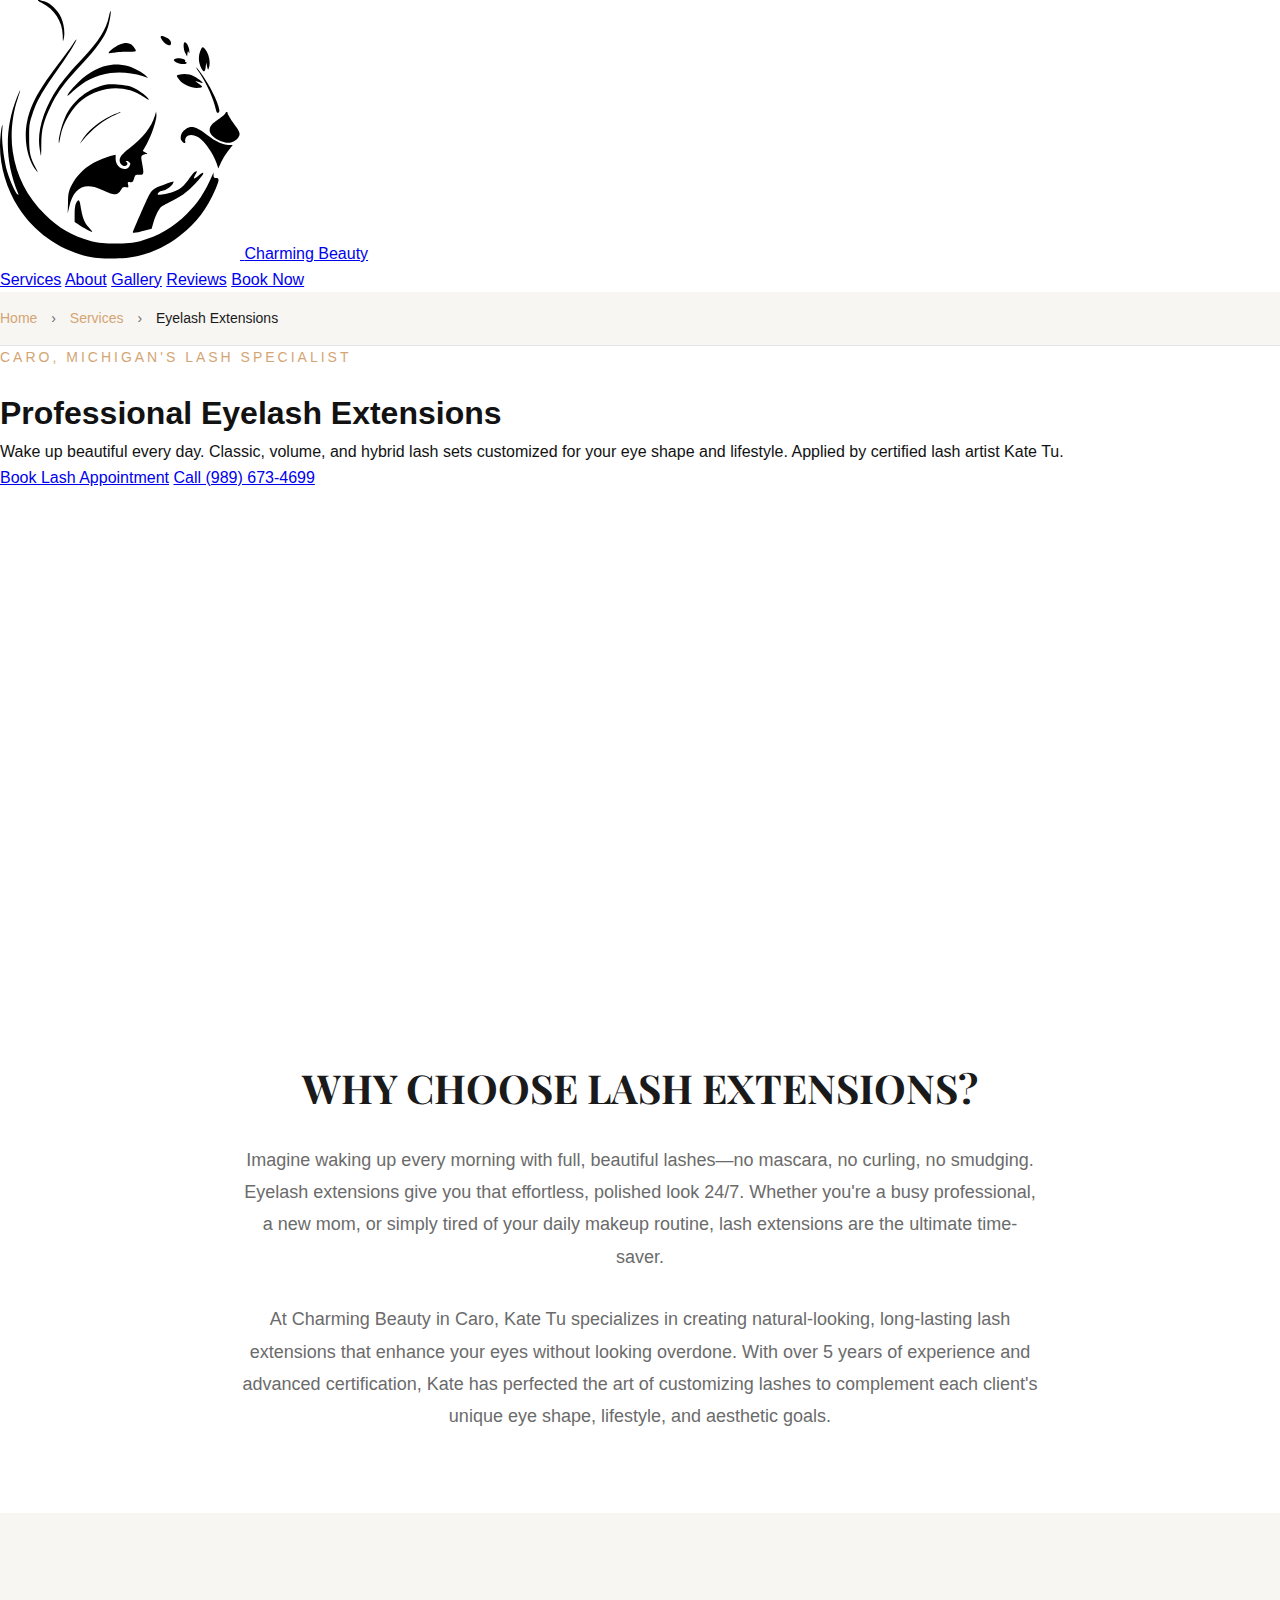
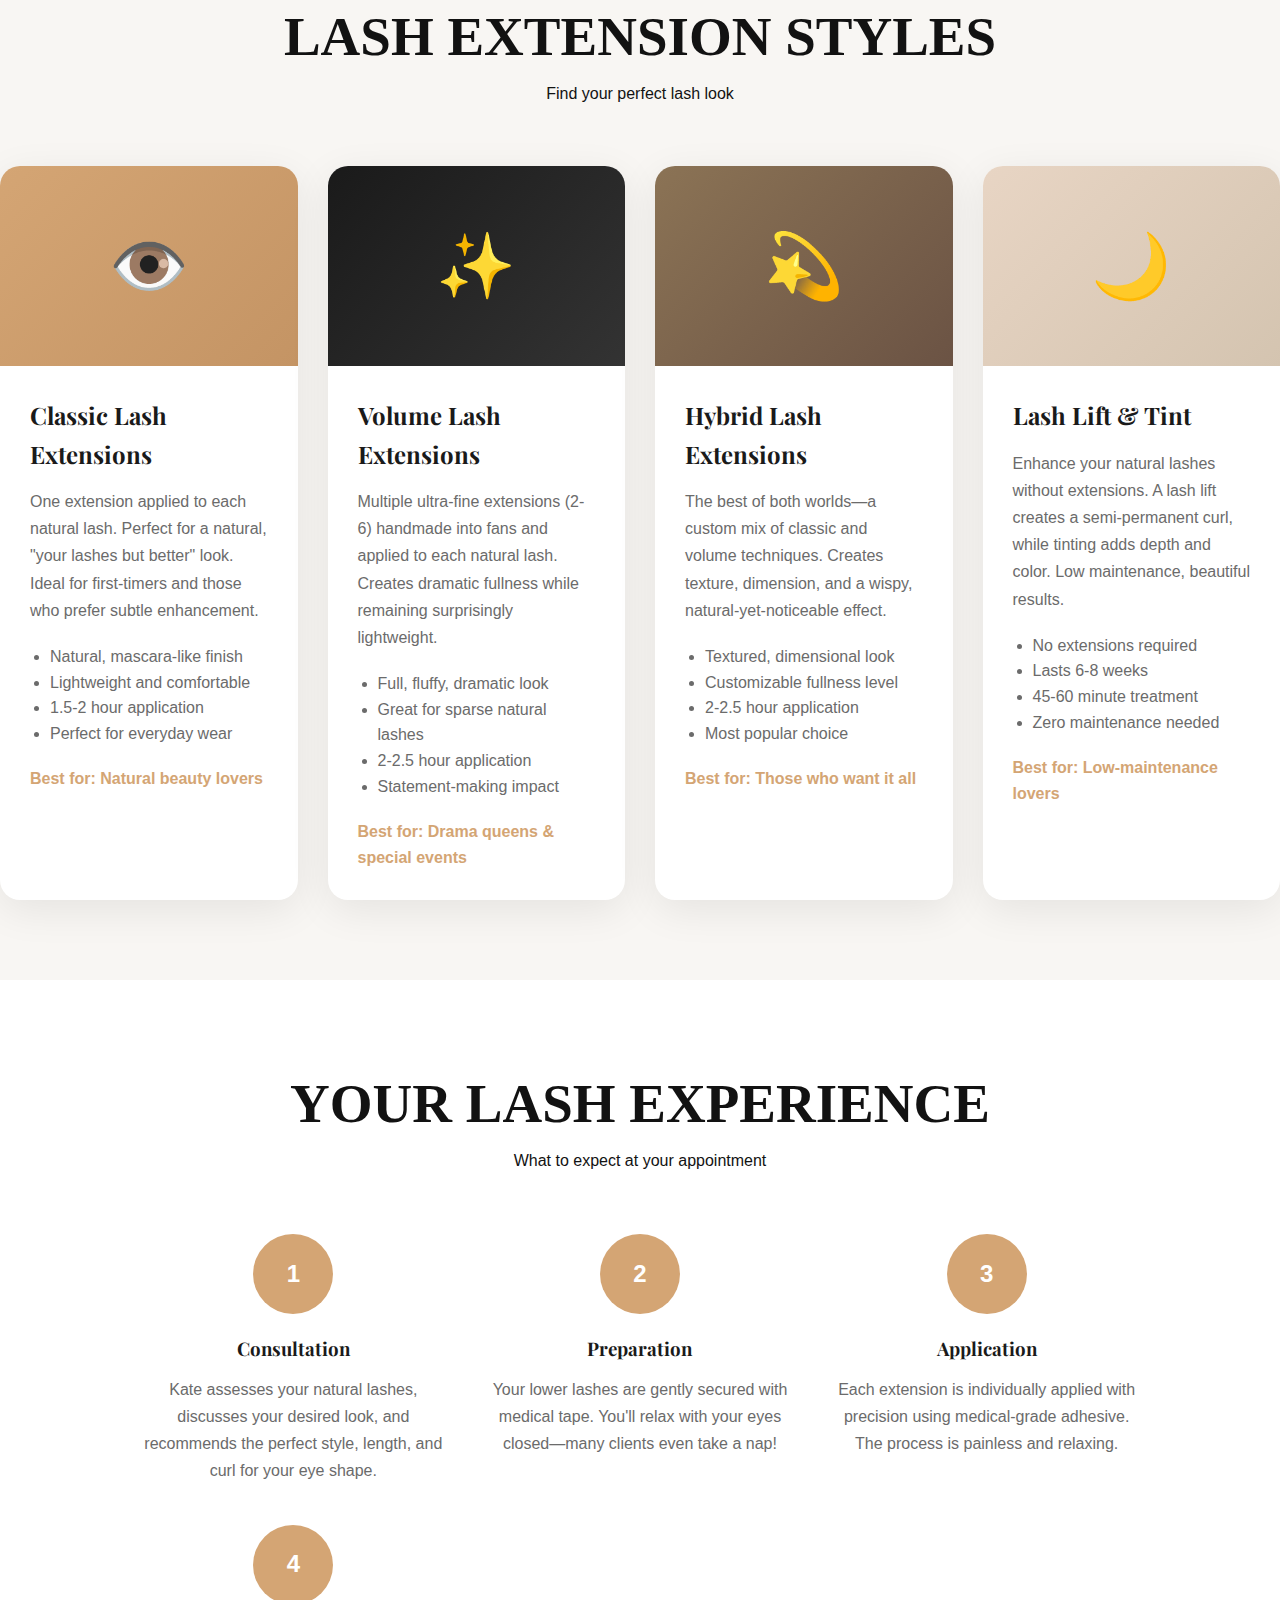
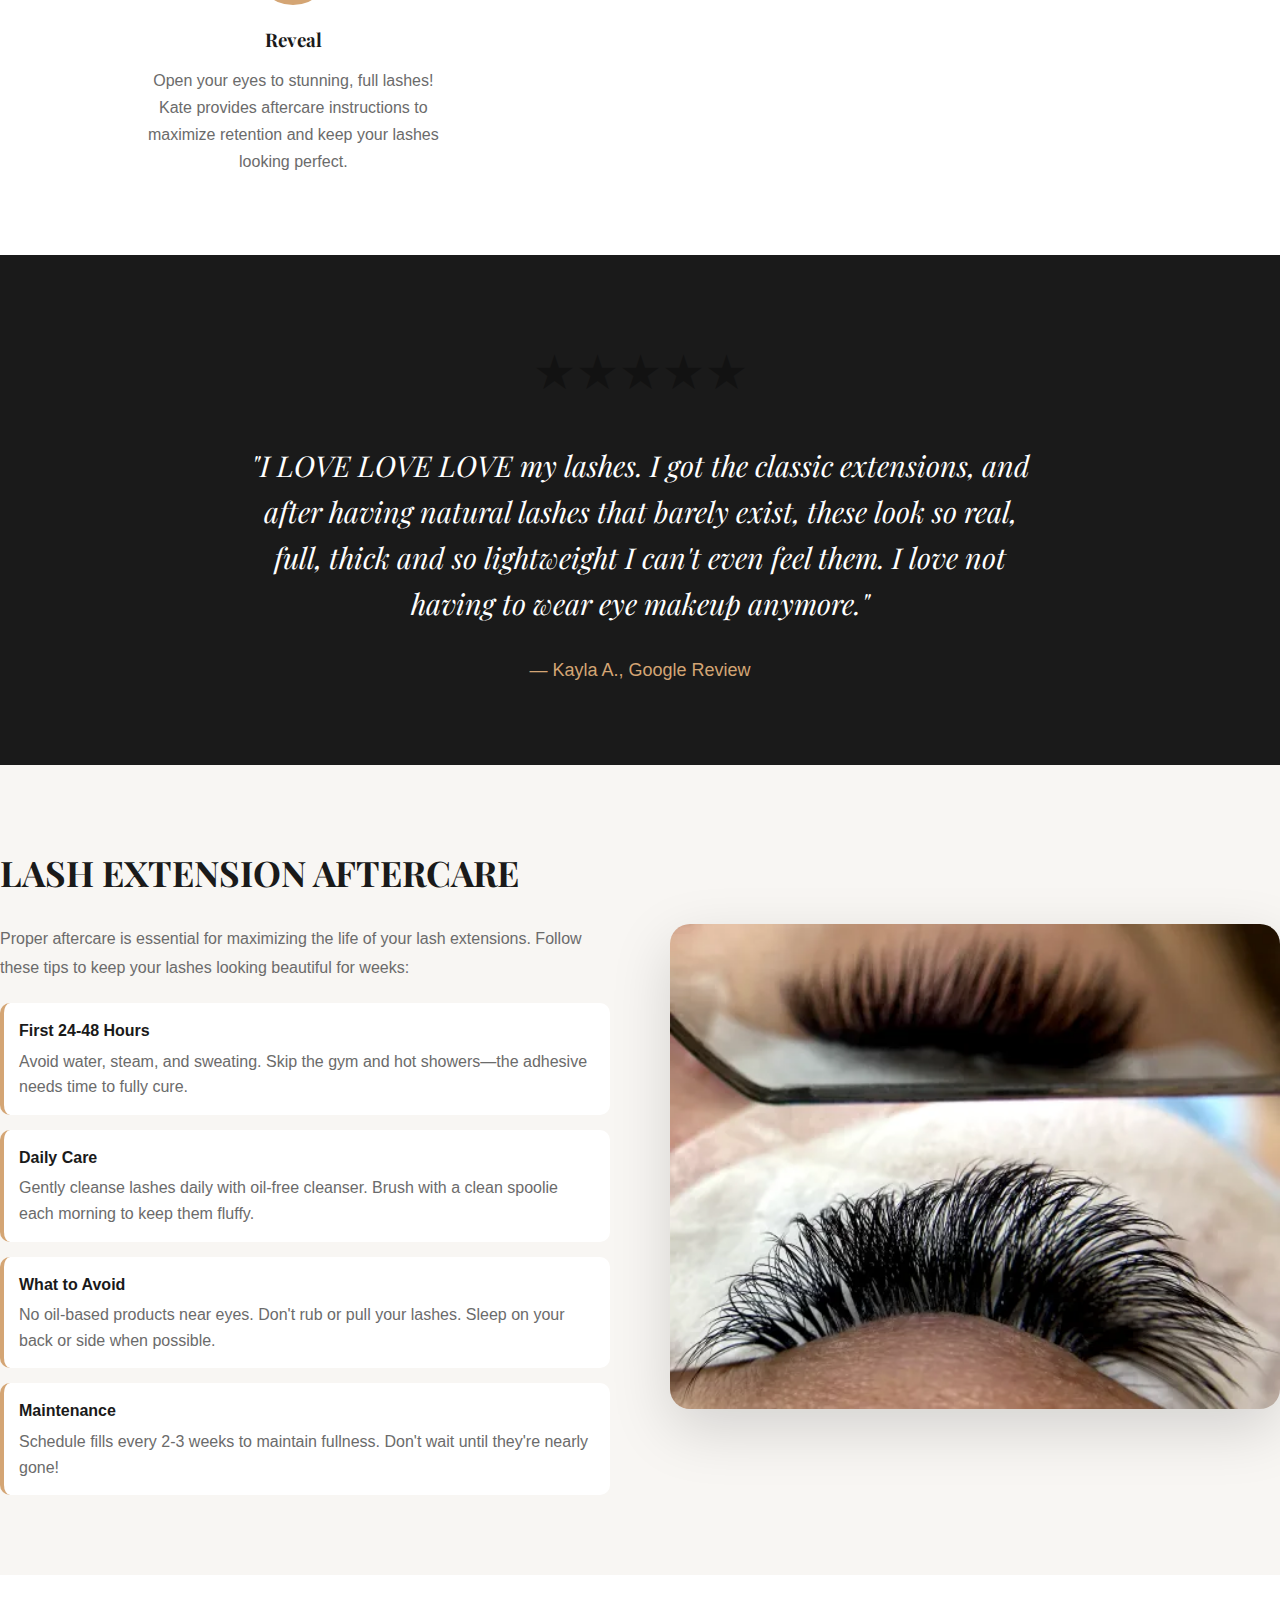
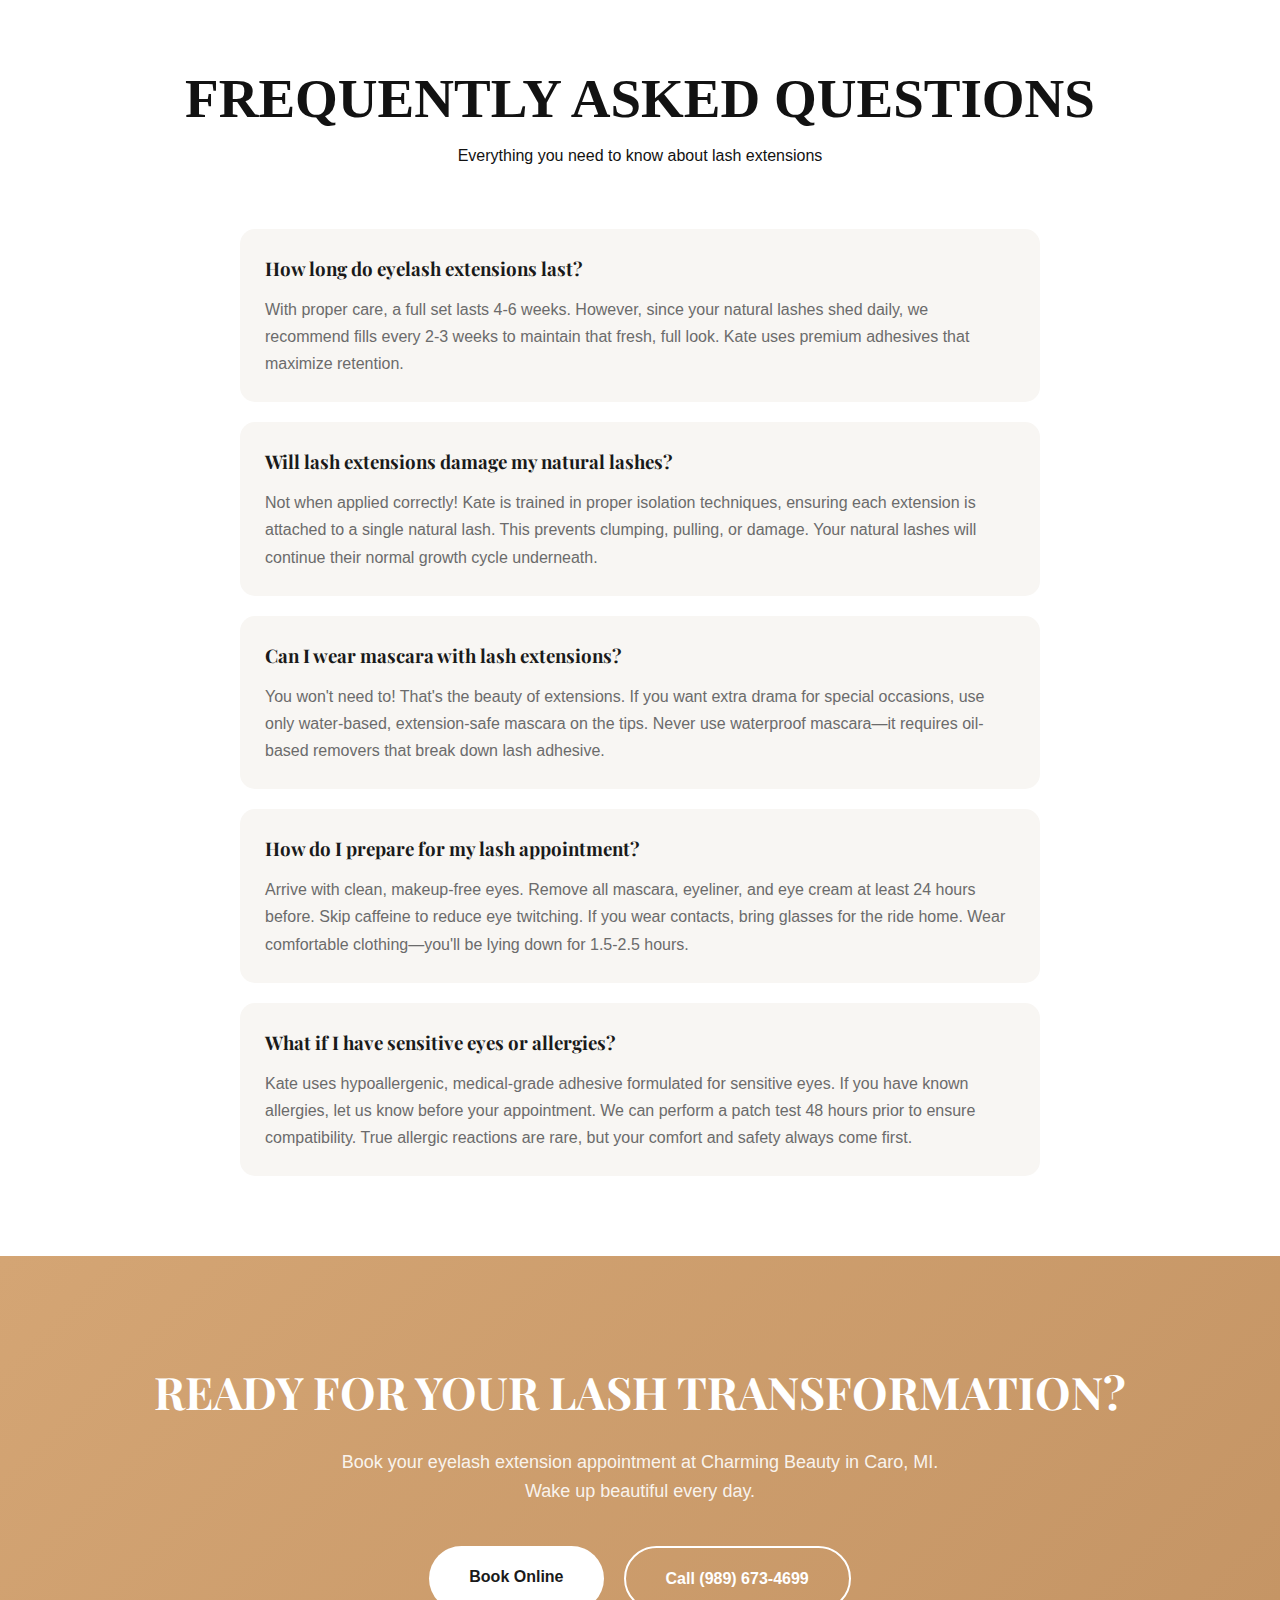
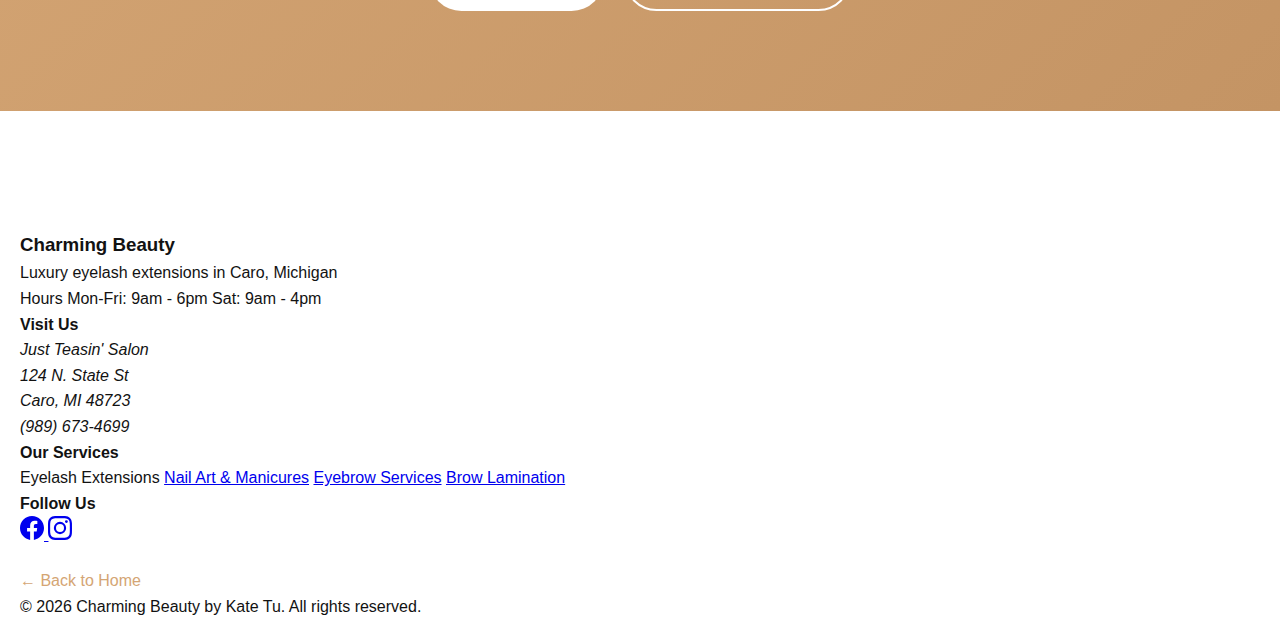
<file: eyelash-extensions-caro-mi.html>
<!DOCTYPE html>
<html lang="en">
<head>
  <meta charset="UTF-8">
  <meta name="viewport" content="width=device-width, initial-scale=1">
  <link rel="preconnect" href="https://fonts.googleapis.com">
  <link rel="preconnect" href="https://fonts.gstatic.com" crossorigin>
  <link rel="stylesheet" href="css/main.css">
  <link rel="stylesheet" href="https://fonts.googleapis.com/css2?family=Playfair+Display:wght@300;400;500;600;700&family=Inter:wght@300;400;500;600&display=swap" media="print" onload="this.media='all'">
  <noscript><link rel="stylesheet" href="https://fonts.googleapis.com/css2?family=Playfair+Display:wght@300;400;500;600;700&family=Inter:wght@300;400;500;600&display=swap"></noscript>
  <link rel="icon" type="image/svg+xml" href="/favicon.svg">
  
  <!-- SEO Meta Tags -->
  <title>Eyelash Extensions in Caro, MI | Classic, Volume & Hybrid Lashes | Charming Beauty</title>
  <meta name="description" content="Professional eyelash extensions in Caro, Michigan. Classic lashes, volume sets, hybrid extensions & lash lifts by certified lash artist Kate Tu. Natural-looking, long-lasting results. Book today!">
  <meta name="keywords" content="eyelash extensions Caro MI, lash extensions Caro Michigan, volume lashes Tuscola County, classic lash extensions, hybrid lashes Caro, lash lift Caro MI, best lash artist Michigan">
  <meta name="robots" content="index, follow">
  <link rel="canonical" href="https://charmingbeauty.org/eyelash-extensions-caro-mi.html">
  
  <!-- Open Graph -->
  <meta property="og:type" content="website">
  <meta property="og:url" content="https://charmingbeauty.org/eyelash-extensions-caro-mi.html">
  <meta property="og:title" content="Eyelash Extensions in Caro, MI | Charming Beauty by Kate Tu">
  <meta property="og:description" content="Professional eyelash extensions by certified lash artist. Classic, volume, and hybrid sets available. Natural-looking, long-lasting results.">
  <meta property="og:image" content="https://charmingbeauty.org/images/eyelashes.webp">
  
  <!-- Microsoft Clarity Analytics -->
  <script type="text/javascript">
    (function (c, l, a, r, i, t, y) {
      c[a] = c[a] || function () {
        (c[a].q = c[a].q || []).push(arguments)
      };
      t = l.createElement(r);
      t.async = 1;
      t.src = "https://www.clarity.ms/tag/" + i;
      y = l.getElementsByTagName(r)[0];
      y.parentNode.insertBefore(t, y);
    })(window, document, "clarity", "script", "i13cvpgzx6");
  </script>

  <!-- Google tag (gtag.js) -->
  <script async src="https://www.googletagmanager.com/gtag/js?id=G-KT6E33XLRJ"></script>
  <script>
    window.dataLayer = window.dataLayer || [];
    function gtag(){dataLayer.push(arguments);}
    gtag('js', new Date());

    gtag('config', 'G-KT6E33XLRJ');
  </script>
  <!-- Service Schema -->
  <script type="application/ld+json">
  {
    "@context": "https://schema.org",
    "@type": "Service",
    "serviceType": "Eyelash Extensions",
    "name": "Professional Eyelash Extensions",
    "description": "Expert eyelash extension services including classic, volume, and hybrid sets. Applied by certified lash technician Kate Tu in Caro, Michigan.",
    "provider": {
      "@type": "BeautySalon",
      "name": "Charming Beauty by Kate Tu",
      "address": {
        "@type": "PostalAddress",
        "streetAddress": "124 N. State St",
        "addressLocality": "Caro",
        "addressRegion": "MI",
        "postalCode": "48723"
      },
      "telephone": "(989) 673-4699",
      "priceRange": "$$"
    },
    "areaServed": {
      "@type": "City",
      "name": "Caro",
      "addressRegion": "MI"
    },
    "hasOfferCatalog": {
      "@type": "OfferCatalog",
      "name": "Eyelash Extension Services",
      "itemListElement": [
        {
          "@type": "Offer",
          "itemOffered": {
            "@type": "Service",
            "name": "Classic Lash Extensions",
            "description": "One extension per natural lash for a natural, mascara-like look"
          }
        },
        {
          "@type": "Offer",
          "itemOffered": {
            "@type": "Service",
            "name": "Volume Lash Extensions",
            "description": "Multiple lightweight extensions per lash for dramatic fullness"
          }
        },
        {
          "@type": "Offer",
          "itemOffered": {
            "@type": "Service",
            "name": "Hybrid Lash Extensions",
            "description": "Mix of classic and volume for textured, dimensional look"
          }
        },
        {
          "@type": "Offer",
          "itemOffered": {
            "@type": "Service",
            "name": "Lash Lift & Tint",
            "description": "Natural lash enhancement with semi-permanent curl and color"
          }
        }
      ]
    }
  }
  </script>
  
  <!-- FAQ Schema -->
  <script type="application/ld+json">
  {
    "@context": "https://schema.org",
    "@type": "FAQPage",
    "mainEntity": [
      {
        "@type": "Question",
        "name": "How long do eyelash extensions last?",
        "acceptedAnswer": {
          "@type": "Answer",
          "text": "With proper care, eyelash extensions typically last 4-6 weeks before needing a full set replacement. However, we recommend touch-up appointments every 2-3 weeks to maintain fullness as your natural lashes shed. Kate Tu uses premium adhesives and application techniques that maximize retention."
        }
      },
      {
        "@type": "Question",
        "name": "What's the difference between classic and volume lash extensions?",
        "acceptedAnswer": {
          "@type": "Answer",
          "text": "Classic lash extensions apply one extension to each natural lash, creating a natural, mascara-enhanced look. Volume lashes use multiple ultra-fine extensions (2-6) per natural lash, creating dramatic fullness. Hybrid lashes combine both techniques for a textured, dimensional appearance. During your consultation at Charming Beauty, Kate will help you choose the perfect style for your eye shape and lifestyle."
        }
      },
      {
        "@type": "Question",
        "name": "Are eyelash extensions safe for my natural lashes?",
        "acceptedAnswer": {
          "@type": "Answer",
          "text": "Yes, when applied correctly by a trained professional like Kate Tu, eyelash extensions are completely safe. We use medical-grade adhesive and proper isolation techniques to ensure each extension is applied to a single natural lash without causing damage. Kate is certified and has over 5 years of experience with advanced lash techniques."
        }
      },
      {
        "@type": "Question",
        "name": "How much do eyelash extensions cost in Caro, MI?",
        "acceptedAnswer": {
          "@type": "Answer",
          "text": "Eyelash extension pricing at Charming Beauty varies by style: Classic full sets start around $100-150, Volume sets range from $150-200, and Hybrid sets fall in between. Touch-up appointments (fills) are more affordable at $50-80 depending on the time since your last visit. Contact us for current pricing and any seasonal specials."
        }
      },
      {
        "@type": "Question",
        "name": "How do I prepare for my lash extension appointment?",
        "acceptedAnswer": {
          "@type": "Answer",
          "text": "Arrive with clean, makeup-free eyes—no mascara, eyeliner, or eye cream. Avoid caffeine before your appointment as it can cause eye twitching. The appointment takes 1.5-2.5 hours depending on the style, so wear comfortable clothing. If you wear contacts, bring your glasses to wear home as your eyes may be sensitive immediately after."
        }
      }
    ]
  }
  </script>

  <!-- Breadcrumb Schema -->
  <script type="application/ld+json">
  {
    "@context": "https://schema.org",
    "@type": "BreadcrumbList",
    "itemListElement": [
      {
        "@type": "ListItem",
        "position": 1,
        "name": "Home",
        "item": "https://charmingbeauty.org/"
      },
      {
        "@type": "ListItem",
        "position": 2,
        "name": "Services",
        "item": "https://charmingbeauty.org/#services"
      },
      {
        "@type": "ListItem",
        "position": 3,
        "name": "Eyelash Extensions",
        "item": "https://charmingbeauty.org/eyelash-extensions-caro-mi.html"
      }
    ]
  }
  </script>
</head>

<body>
  <!-- Navigation -->
  <nav class="navbar">
    <div class="nav-container">
      <a href="index.html" class="nav-logo">
        <img src="/images/logo.svg" alt="Charming Beauty Logo" class="logo-img">
        <span class="logo-text">Charming Beauty</span>
      </a>
      <div class="nav-menu">
        <a href="index.html#services" class="nav-link">Services</a>
        <a href="index.html#about" class="nav-link">About</a>
        <a href="index.html#gallery" class="nav-link">Gallery</a>
        <a href="index.html#reviews" class="nav-link">Reviews</a>
        <a href="index.html#book" class="nav-link nav-cta">Book Now</a>
      </div>
      <div class="hamburger">
        <span></span>
        <span></span>
        <span></span>
      </div>
    </div>
  </nav>

  <!-- Breadcrumb -->
  <div style="background: #F8F6F3; padding: 15px 0; border-bottom: 1px solid #E5E5E5;">
    <div class="container">
      <nav aria-label="Breadcrumb" style="font-size: 14px; color: #6B6B6B;">
        <a href="index.html" style="color: #D4A574; text-decoration: none;">Home</a>
        <span style="margin: 0 10px;">›</span>
        <a href="index.html#services" style="color: #D4A574; text-decoration: none;">Services</a>
        <span style="margin: 0 10px;">›</span>
        <span style="color: #1A1A1A;">Eyelash Extensions</span>
      </nav>
    </div>
  </div>

  <!-- Hero Section -->
  <section class="hero" style="height: 70vh; min-height: 500px;">
    <div class="hero-overlay"></div>
    <div class="hero-content">
      <div class="hero-text">
        <p style="color: #D4A574; font-size: 14px; letter-spacing: 3px; text-transform: uppercase; margin-bottom: 20px;">Caro, Michigan's Lash Specialist</p>
        <h1 class="hero-title">Professional <span class="accent">Eyelash Extensions</span></h1>
        <p class="hero-subtitle">Wake up beautiful every day. Classic, volume, and hybrid lash sets customized for your eye shape and lifestyle. Applied by certified lash artist Kate Tu.</p>
        <div class="hero-buttons">
          <a href="index.html#book" class="btn btn-primary">Book Lash Appointment</a>
          <a href="tel:9896734699" class="btn btn-secondary">Call (989) 673-4699</a>
        </div>
      </div>
    </div>
  </section>

  <!-- Intro Section -->
  <section style="padding: 80px 0; background: white;">
    <div class="container">
      <div style="max-width: 800px; margin: 0 auto; text-align: center;">
        <h2 style="font-family: 'Playfair Display', serif; font-size: 2.5rem; color: #1A1A1A; margin-bottom: 24px;">Why Choose Lash Extensions?</h2>
        <p style="font-size: 18px; line-height: 1.8; color: #6B6B6B; margin-bottom: 30px;">
          Imagine waking up every morning with full, beautiful lashes—no mascara, no curling, no smudging. Eyelash extensions give you that effortless, polished look 24/7. Whether you're a busy professional, a new mom, or simply tired of your daily makeup routine, lash extensions are the ultimate time-saver.
        </p>
        <p style="font-size: 18px; line-height: 1.8; color: #6B6B6B;">
          At Charming Beauty in Caro, Kate Tu specializes in creating natural-looking, long-lasting lash extensions that enhance your eyes without looking overdone. With over 5 years of experience and advanced certification, Kate has perfected the art of customizing lashes to complement each client's unique eye shape, lifestyle, and aesthetic goals.
        </p>
      </div>
    </div>
  </section>

  <!-- Services Grid -->
  <section style="padding: 80px 0; background: #F8F6F3;">
    <div class="container">
      <div style="text-align: center; margin-bottom: 60px;">
        <h2 class="section-title">Lash Extension Styles</h2>
        <p class="section-subtitle">Find your perfect lash look</p>
      </div>
      
      <div style="display: grid; grid-template-columns: repeat(auto-fit, minmax(280px, 1fr)); gap: 30px;">
        <!-- Classic -->
        <div style="background: white; border-radius: 20px; overflow: hidden; box-shadow: 0 10px 40px rgba(0,0,0,0.08);">
          <div style="height: 200px; background: linear-gradient(135deg, #D4A574 0%, #C49464 100%); display: flex; align-items: center; justify-content: center;">
            <span style="font-size: 4rem;">👁️</span>
          </div>
          <div style="padding: 30px;">
            <h3 style="font-family: 'Playfair Display', serif; font-size: 1.5rem; color: #1A1A1A; margin-bottom: 15px;">Classic Lash Extensions</h3>
            <p style="color: #6B6B6B; margin-bottom: 20px; line-height: 1.7;">One extension applied to each natural lash. Perfect for a natural, "your lashes but better" look. Ideal for first-timers and those who prefer subtle enhancement.</p>
            <ul style="color: #6B6B6B; margin-bottom: 20px; padding-left: 20px;">
              <li>Natural, mascara-like finish</li>
              <li>Lightweight and comfortable</li>
              <li>1.5-2 hour application</li>
              <li>Perfect for everyday wear</li>
            </ul>
            <p style="color: #D4A574; font-weight: 600;">Best for: Natural beauty lovers</p>
          </div>
        </div>
        
        <!-- Volume -->
        <div style="background: white; border-radius: 20px; overflow: hidden; box-shadow: 0 10px 40px rgba(0,0,0,0.08);">
          <div style="height: 200px; background: linear-gradient(135deg, #1A1A1A 0%, #333 100%); display: flex; align-items: center; justify-content: center;">
            <span style="font-size: 4rem;">✨</span>
          </div>
          <div style="padding: 30px;">
            <h3 style="font-family: 'Playfair Display', serif; font-size: 1.5rem; color: #1A1A1A; margin-bottom: 15px;">Volume Lash Extensions</h3>
            <p style="color: #6B6B6B; margin-bottom: 20px; line-height: 1.7;">Multiple ultra-fine extensions (2-6) handmade into fans and applied to each natural lash. Creates dramatic fullness while remaining surprisingly lightweight.</p>
            <ul style="color: #6B6B6B; margin-bottom: 20px; padding-left: 20px;">
              <li>Full, fluffy, dramatic look</li>
              <li>Great for sparse natural lashes</li>
              <li>2-2.5 hour application</li>
              <li>Statement-making impact</li>
            </ul>
            <p style="color: #D4A574; font-weight: 600;">Best for: Drama queens & special events</p>
          </div>
        </div>
        
        <!-- Hybrid -->
        <div style="background: white; border-radius: 20px; overflow: hidden; box-shadow: 0 10px 40px rgba(0,0,0,0.08);">
          <div style="height: 200px; background: linear-gradient(135deg, #8B7355 0%, #6B5344 100%); display: flex; align-items: center; justify-content: center;">
            <span style="font-size: 4rem;">💫</span>
          </div>
          <div style="padding: 30px;">
            <h3 style="font-family: 'Playfair Display', serif; font-size: 1.5rem; color: #1A1A1A; margin-bottom: 15px;">Hybrid Lash Extensions</h3>
            <p style="color: #6B6B6B; margin-bottom: 20px; line-height: 1.7;">The best of both worlds—a custom mix of classic and volume techniques. Creates texture, dimension, and a wispy, natural-yet-noticeable effect.</p>
            <ul style="color: #6B6B6B; margin-bottom: 20px; padding-left: 20px;">
              <li>Textured, dimensional look</li>
              <li>Customizable fullness level</li>
              <li>2-2.5 hour application</li>
              <li>Most popular choice</li>
            </ul>
            <p style="color: #D4A574; font-weight: 600;">Best for: Those who want it all</p>
          </div>
        </div>
        
        <!-- Lash Lift -->
        <div style="background: white; border-radius: 20px; overflow: hidden; box-shadow: 0 10px 40px rgba(0,0,0,0.08);">
          <div style="height: 200px; background: linear-gradient(135deg, #E8D5C4 0%, #D4C4B0 100%); display: flex; align-items: center; justify-content: center;">
            <span style="font-size: 4rem;">🌙</span>
          </div>
          <div style="padding: 30px;">
            <h3 style="font-family: 'Playfair Display', serif; font-size: 1.5rem; color: #1A1A1A; margin-bottom: 15px;">Lash Lift & Tint</h3>
            <p style="color: #6B6B6B; margin-bottom: 20px; line-height: 1.7;">Enhance your natural lashes without extensions. A lash lift creates a semi-permanent curl, while tinting adds depth and color. Low maintenance, beautiful results.</p>
            <ul style="color: #6B6B6B; margin-bottom: 20px; padding-left: 20px;">
              <li>No extensions required</li>
              <li>Lasts 6-8 weeks</li>
              <li>45-60 minute treatment</li>
              <li>Zero maintenance needed</li>
            </ul>
            <p style="color: #D4A574; font-weight: 600;">Best for: Low-maintenance lovers</p>
          </div>
        </div>
      </div>
    </div>
  </section>

  <!-- Process Section -->
  <section style="padding: 80px 0; background: white;">
    <div class="container">
      <div style="text-align: center; margin-bottom: 60px;">
        <h2 class="section-title">Your Lash Experience</h2>
        <p class="section-subtitle">What to expect at your appointment</p>
      </div>
      
      <div style="display: grid; grid-template-columns: repeat(auto-fit, minmax(250px, 1fr)); gap: 40px; max-width: 1000px; margin: 0 auto;">
        <div style="text-align: center;">
          <div style="width: 80px; height: 80px; background: #D4A574; border-radius: 50%; margin: 0 auto 20px; display: flex; align-items: center; justify-content: center; font-size: 1.5rem; color: white; font-weight: bold;">1</div>
          <h3 style="color: #1A1A1A; margin-bottom: 12px; font-family: 'Playfair Display', serif;">Consultation</h3>
          <p style="color: #6B6B6B; line-height: 1.7;">Kate assesses your natural lashes, discusses your desired look, and recommends the perfect style, length, and curl for your eye shape.</p>
        </div>
        
        <div style="text-align: center;">
          <div style="width: 80px; height: 80px; background: #D4A574; border-radius: 50%; margin: 0 auto 20px; display: flex; align-items: center; justify-content: center; font-size: 1.5rem; color: white; font-weight: bold;">2</div>
          <h3 style="color: #1A1A1A; margin-bottom: 12px; font-family: 'Playfair Display', serif;">Preparation</h3>
          <p style="color: #6B6B6B; line-height: 1.7;">Your lower lashes are gently secured with medical tape. You'll relax with your eyes closed—many clients even take a nap!</p>
        </div>
        
        <div style="text-align: center;">
          <div style="width: 80px; height: 80px; background: #D4A574; border-radius: 50%; margin: 0 auto 20px; display: flex; align-items: center; justify-content: center; font-size: 1.5rem; color: white; font-weight: bold;">3</div>
          <h3 style="color: #1A1A1A; margin-bottom: 12px; font-family: 'Playfair Display', serif;">Application</h3>
          <p style="color: #6B6B6B; line-height: 1.7;">Each extension is individually applied with precision using medical-grade adhesive. The process is painless and relaxing.</p>
        </div>
        
        <div style="text-align: center;">
          <div style="width: 80px; height: 80px; background: #D4A574; border-radius: 50%; margin: 0 auto 20px; display: flex; align-items: center; justify-content: center; font-size: 1.5rem; color: white; font-weight: bold;">4</div>
          <h3 style="color: #1A1A1A; margin-bottom: 12px; font-family: 'Playfair Display', serif;">Reveal</h3>
          <p style="color: #6B6B6B; line-height: 1.7;">Open your eyes to stunning, full lashes! Kate provides aftercare instructions to maximize retention and keep your lashes looking perfect.</p>
        </div>
      </div>
    </div>
  </section>

  <!-- Testimonial -->
  <section style="padding: 80px 0; background: #1A1A1A;">
    <div class="container">
      <div style="max-width: 800px; margin: 0 auto; text-align: center;">
        <div style="font-size: 3rem; margin-bottom: 30px;">★★★★★</div>
        <blockquote style="font-family: 'Playfair Display', serif; font-size: 1.8rem; color: white; line-height: 1.6; margin-bottom: 30px; font-style: italic;">
          "I LOVE LOVE LOVE my lashes. I got the classic extensions, and after having natural lashes that barely exist, these look so real, full, thick and so lightweight I can't even feel them. I love not having to wear eye makeup anymore."
        </blockquote>
        <p style="color: #D4A574; font-size: 18px;">— Kayla A., Google Review</p>
      </div>
    </div>
  </section>

  <!-- Aftercare Section -->
  <section style="padding: 80px 0; background: #F8F6F3;">
    <div class="container">
      <div style="display: grid; grid-template-columns: repeat(auto-fit, minmax(300px, 1fr)); gap: 60px; align-items: center;">
        <div>
          <h2 style="font-family: 'Playfair Display', serif; font-size: 2.2rem; color: #1A1A1A; margin-bottom: 24px;">Lash Extension Aftercare</h2>
          <p style="color: #6B6B6B; line-height: 1.8; margin-bottom: 20px;">Proper aftercare is essential for maximizing the life of your lash extensions. Follow these tips to keep your lashes looking beautiful for weeks:</p>
          
          <div style="margin-bottom: 15px; padding: 15px; background: white; border-radius: 10px; border-left: 4px solid #D4A574;">
            <strong style="color: #1A1A1A;">First 24-48 Hours</strong>
            <p style="color: #6B6B6B; margin-top: 5px;">Avoid water, steam, and sweating. Skip the gym and hot showers—the adhesive needs time to fully cure.</p>
          </div>
          
          <div style="margin-bottom: 15px; padding: 15px; background: white; border-radius: 10px; border-left: 4px solid #D4A574;">
            <strong style="color: #1A1A1A;">Daily Care</strong>
            <p style="color: #6B6B6B; margin-top: 5px;">Gently cleanse lashes daily with oil-free cleanser. Brush with a clean spoolie each morning to keep them fluffy.</p>
          </div>
          
          <div style="margin-bottom: 15px; padding: 15px; background: white; border-radius: 10px; border-left: 4px solid #D4A574;">
            <strong style="color: #1A1A1A;">What to Avoid</strong>
            <p style="color: #6B6B6B; margin-top: 5px;">No oil-based products near eyes. Don't rub or pull your lashes. Sleep on your back or side when possible.</p>
          </div>
          
          <div style="padding: 15px; background: white; border-radius: 10px; border-left: 4px solid #D4A574;">
            <strong style="color: #1A1A1A;">Maintenance</strong>
            <p style="color: #6B6B6B; margin-top: 5px;">Schedule fills every 2-3 weeks to maintain fullness. Don't wait until they're nearly gone!</p>
          </div>
        </div>
        
        <div>
          <picture>
            <source srcset="/images/eyelashes.webp" type="image/webp">
            <img src="/images/eyelashes.png" alt="Beautiful eyelash extensions by Kate Tu in Caro, MI" style="width: 100%; border-radius: 20px; box-shadow: 0 20px 60px rgba(0,0,0,0.15);">
          </picture>
        </div>
      </div>
    </div>
  </section>

  <!-- FAQ Section -->
  <section style="padding: 80px 0; background: white;">
    <div class="container">
      <div style="text-align: center; margin-bottom: 60px;">
        <h2 class="section-title">Frequently Asked Questions</h2>
        <p class="section-subtitle">Everything you need to know about lash extensions</p>
      </div>
      
      <div style="max-width: 800px; margin: 0 auto;">
        <div style="margin-bottom: 20px; padding: 25px; background: #F8F6F3; border-radius: 15px;">
          <h3 style="color: #1A1A1A; margin-bottom: 12px; font-family: 'Playfair Display', serif;">How long do eyelash extensions last?</h3>
          <p style="color: #6B6B6B; line-height: 1.7;">With proper care, a full set lasts 4-6 weeks. However, since your natural lashes shed daily, we recommend fills every 2-3 weeks to maintain that fresh, full look. Kate uses premium adhesives that maximize retention.</p>
        </div>
        
        <div style="margin-bottom: 20px; padding: 25px; background: #F8F6F3; border-radius: 15px;">
          <h3 style="color: #1A1A1A; margin-bottom: 12px; font-family: 'Playfair Display', serif;">Will lash extensions damage my natural lashes?</h3>
          <p style="color: #6B6B6B; line-height: 1.7;">Not when applied correctly! Kate is trained in proper isolation techniques, ensuring each extension is attached to a single natural lash. This prevents clumping, pulling, or damage. Your natural lashes will continue their normal growth cycle underneath.</p>
        </div>
        
        <div style="margin-bottom: 20px; padding: 25px; background: #F8F6F3; border-radius: 15px;">
          <h3 style="color: #1A1A1A; margin-bottom: 12px; font-family: 'Playfair Display', serif;">Can I wear mascara with lash extensions?</h3>
          <p style="color: #6B6B6B; line-height: 1.7;">You won't need to! That's the beauty of extensions. If you want extra drama for special occasions, use only water-based, extension-safe mascara on the tips. Never use waterproof mascara—it requires oil-based removers that break down lash adhesive.</p>
        </div>
        
        <div style="margin-bottom: 20px; padding: 25px; background: #F8F6F3; border-radius: 15px;">
          <h3 style="color: #1A1A1A; margin-bottom: 12px; font-family: 'Playfair Display', serif;">How do I prepare for my lash appointment?</h3>
          <p style="color: #6B6B6B; line-height: 1.7;">Arrive with clean, makeup-free eyes. Remove all mascara, eyeliner, and eye cream at least 24 hours before. Skip caffeine to reduce eye twitching. If you wear contacts, bring glasses for the ride home. Wear comfortable clothing—you'll be lying down for 1.5-2.5 hours.</p>
        </div>
        
        <div style="padding: 25px; background: #F8F6F3; border-radius: 15px;">
          <h3 style="color: #1A1A1A; margin-bottom: 12px; font-family: 'Playfair Display', serif;">What if I have sensitive eyes or allergies?</h3>
          <p style="color: #6B6B6B; line-height: 1.7;">Kate uses hypoallergenic, medical-grade adhesive formulated for sensitive eyes. If you have known allergies, let us know before your appointment. We can perform a patch test 48 hours prior to ensure compatibility. True allergic reactions are rare, but your comfort and safety always come first.</p>
        </div>
      </div>
    </div>
  </section>

  <!-- CTA Section -->
  <section style="padding: 100px 0; background: linear-gradient(135deg, #D4A574 0%, #C49464 100%); text-align: center;">
    <div class="container">
      <h2 style="font-family: 'Playfair Display', serif; font-size: 2.8rem; color: white; margin-bottom: 20px;">Ready for Your Lash Transformation?</h2>
      <p style="color: rgba(255,255,255,0.9); font-size: 18px; margin-bottom: 40px; max-width: 600px; margin-left: auto; margin-right: auto;">Book your eyelash extension appointment at Charming Beauty in Caro, MI. Wake up beautiful every day.</p>
      <div style="display: flex; gap: 20px; justify-content: center; flex-wrap: wrap;">
        <a href="index.html#book" class="btn" style="background: white; color: #1A1A1A; padding: 18px 40px; font-size: 16px; border-radius: 50px; text-decoration: none; font-weight: 600;">Book Online</a>
        <a href="tel:9896734699" class="btn" style="background: transparent; color: white; padding: 18px 40px; font-size: 16px; border-radius: 50px; text-decoration: none; font-weight: 600; border: 2px solid white;">Call (989) 673-4699</a>
      </div>
    </div>
  </section>

  <!-- Footer -->
  <footer class="footer">
    <div class="container">
      <div class="footer-content">
        <div class="footer-brand">
          <img src="/images/logo-white.svg" alt="Charming Beauty Logo" class="footer-logo">
          <h3>Charming Beauty</h3>
          <p>Luxury eyelash extensions in Caro, Michigan</p>
          <div class="footer-hours">
            <span class="hours-label">Hours</span>
            <span class="hours-time">Mon-Fri: 9am - 6pm</span>
            <span class="hours-time">Sat: 9am - 4pm</span>
          </div>
        </div>
        
        <div class="footer-contact">
          <h4>Visit Us</h4>
          <address>
            <p>Just Teasin' Salon</p>
            <p>124 N. State St</p>
            <p>Caro, MI 48723</p>
            <p>(989) 673-4699</p>
          </address>
        </div>
        
        <div class="footer-services">
          <h4>Our Services</h4>
          <div class="location-links">
            <span class="current-page">Eyelash Extensions</span>
            <a href="nail-art-caro-mi.html">Nail Art & Manicures</a>
            <a href="eyebrow-services-caro-mi.html">Eyebrow Services</a>
            <a href="brow-lamination-caro-mi.html">Brow Lamination</a>
          </div>
        </div>
        
        <div class="footer-social">
          <h4>Follow Us</h4>
          <div class="social-links">
            <a href="https://www.facebook.com/CharmingBeautybyKate" target="_blank" aria-label="Facebook">
              <svg width="24" height="24" viewBox="0 0 24 24" fill="currentColor">
                <path d="M24 12.073c0-6.627-5.373-12-12-12s-12 5.373-12 12c0 5.99 4.388 10.954 10.125 11.854v-8.385H7.078v-3.47h3.047V9.43c0-3.007 1.792-4.669 4.533-4.669 1.312 0 2.686.235 2.686.235v2.953H15.83c-1.491 0-1.956.925-1.956 1.874v2.25h3.328l-.532 3.47h-2.796v8.385C19.612 23.027 24 18.062 24 12.073z"/>
              </svg>
            </a>
            <a href="https://www.instagram.com/nails_lashes_bykate/" target="_blank" aria-label="Instagram">
              <svg width="24" height="24" viewBox="0 0 24 24" fill="currentColor">
                <path d="M12 2.163c3.204 0 3.584.012 4.85.07 3.252.148 4.771 1.691 4.919 4.919.058 1.265.069 1.645.069 4.849 0 3.205-.012 3.584-.069 4.849-.149 3.225-1.664 4.771-4.919 4.919-1.266.058-1.644.07-4.85.07-3.204 0-3.584-.012-4.849-.07-3.26-.149-4.771-1.699-4.919-4.92-.058-1.265-.07-1.644-.07-4.849 0-3.204.013-3.583.07-4.849.149-3.227 1.664-4.771 4.919-4.919 1.266-.057 1.645-.069 4.849-.069zM12 0C8.741 0 8.333.014 7.053.072 2.695.272.273 2.69.073 7.052.014 8.333 0 8.741 0 12c0 3.259.014 3.668.072 4.948.2 4.358 2.618 6.78 6.98 6.98C8.333 23.986 8.741 24 12 24c3.259 0 3.668-.014 4.948-.072 4.354-.2 6.782-2.618 6.979-6.98.059-1.28.073-1.689.073-4.948 0-3.259-.014-3.667-.072-4.947-.196-4.354-2.617-6.78-6.979-6.98C15.668.014 15.259 0 12 0zm0 5.838a6.162 6.162 0 100 12.324 6.162 6.162 0 000-12.324zM12 16a4 4 0 110-8 4 4 0 010 8zm6.406-11.845a1.44 1.44 0 100 2.881 1.44 1.44 0 000-2.881z"/>
              </svg>
            </a>
          </div>
          <div style="margin-top: 20px;">
            <a href="index.html" style="color: #D4A574; text-decoration: none;">← Back to Home</a>
          </div>
        </div>
      </div>
      
      <div class="footer-bottom">
        <p>&copy; 2026 Charming Beauty by Kate Tu. All rights reserved.</p>
      </div>
    </div>
  </footer>

  <script src="js/main.js"></script>
</body>
</html>
</file>
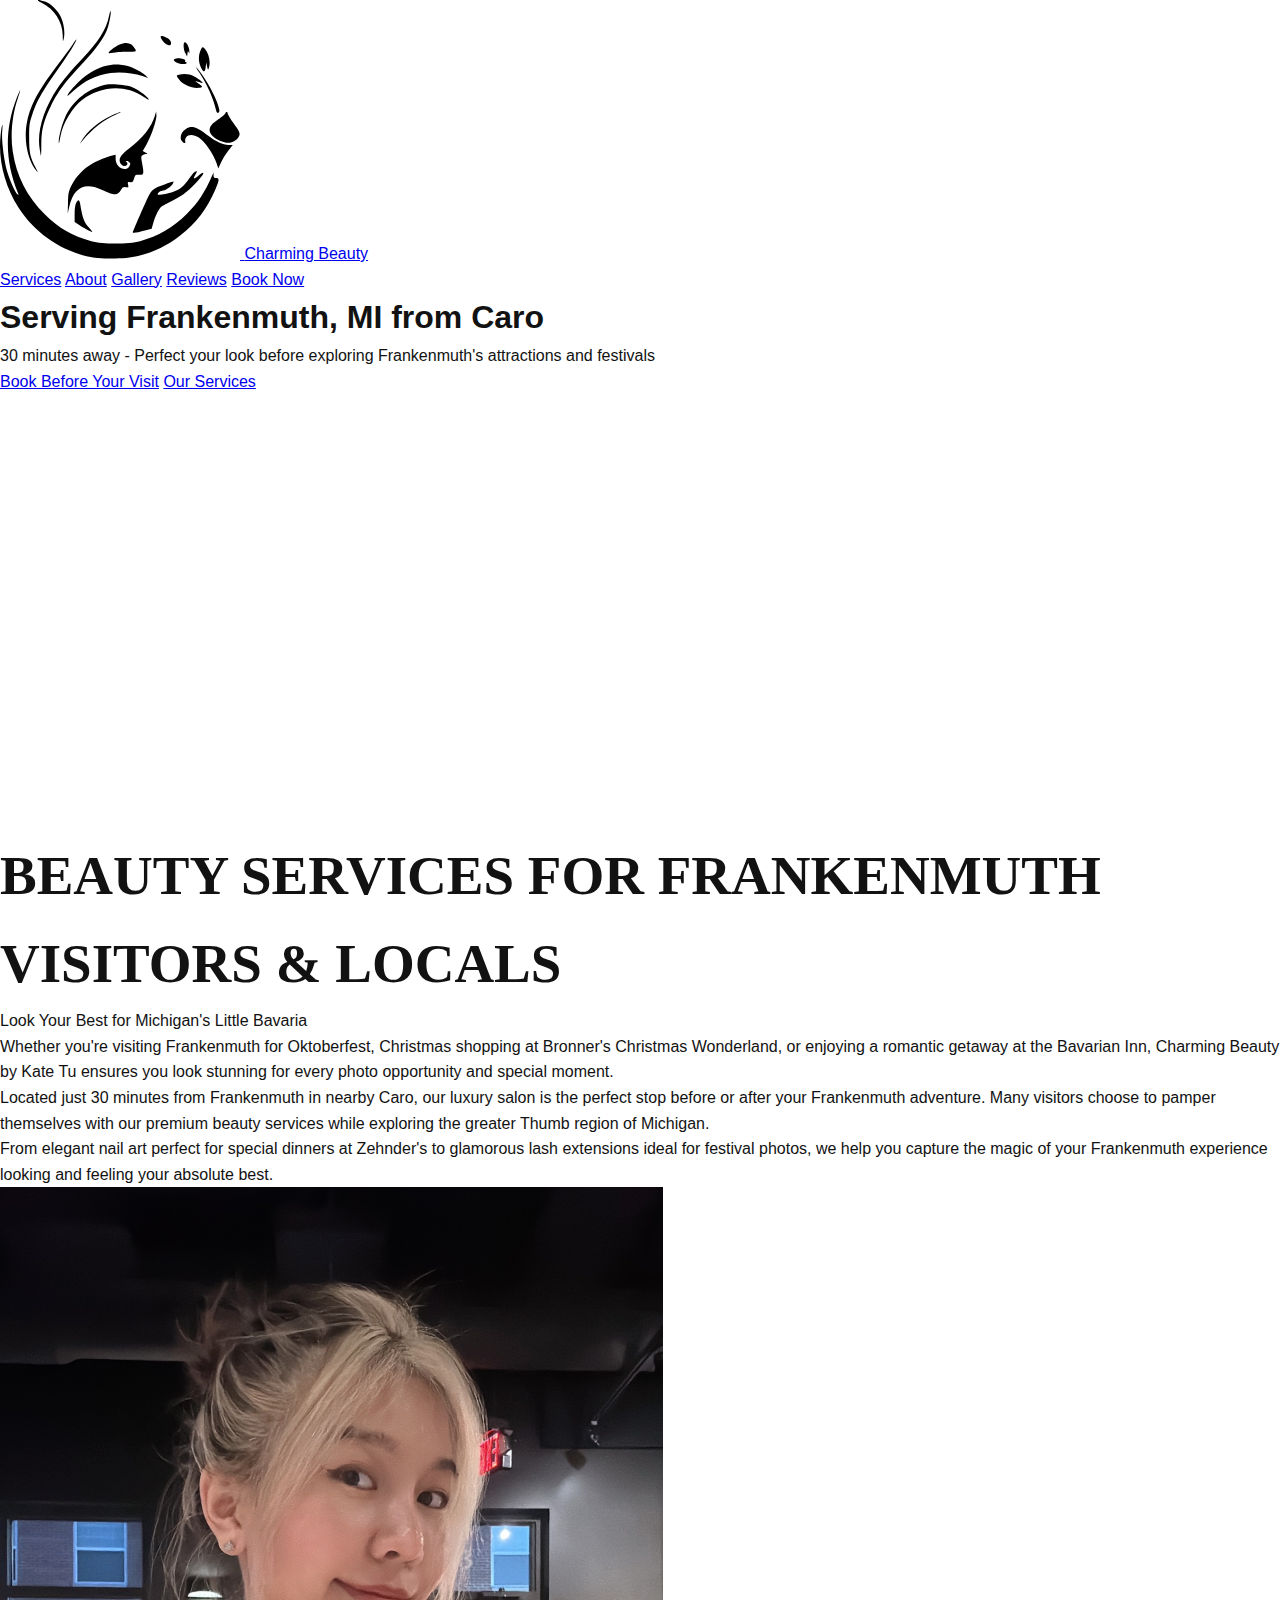
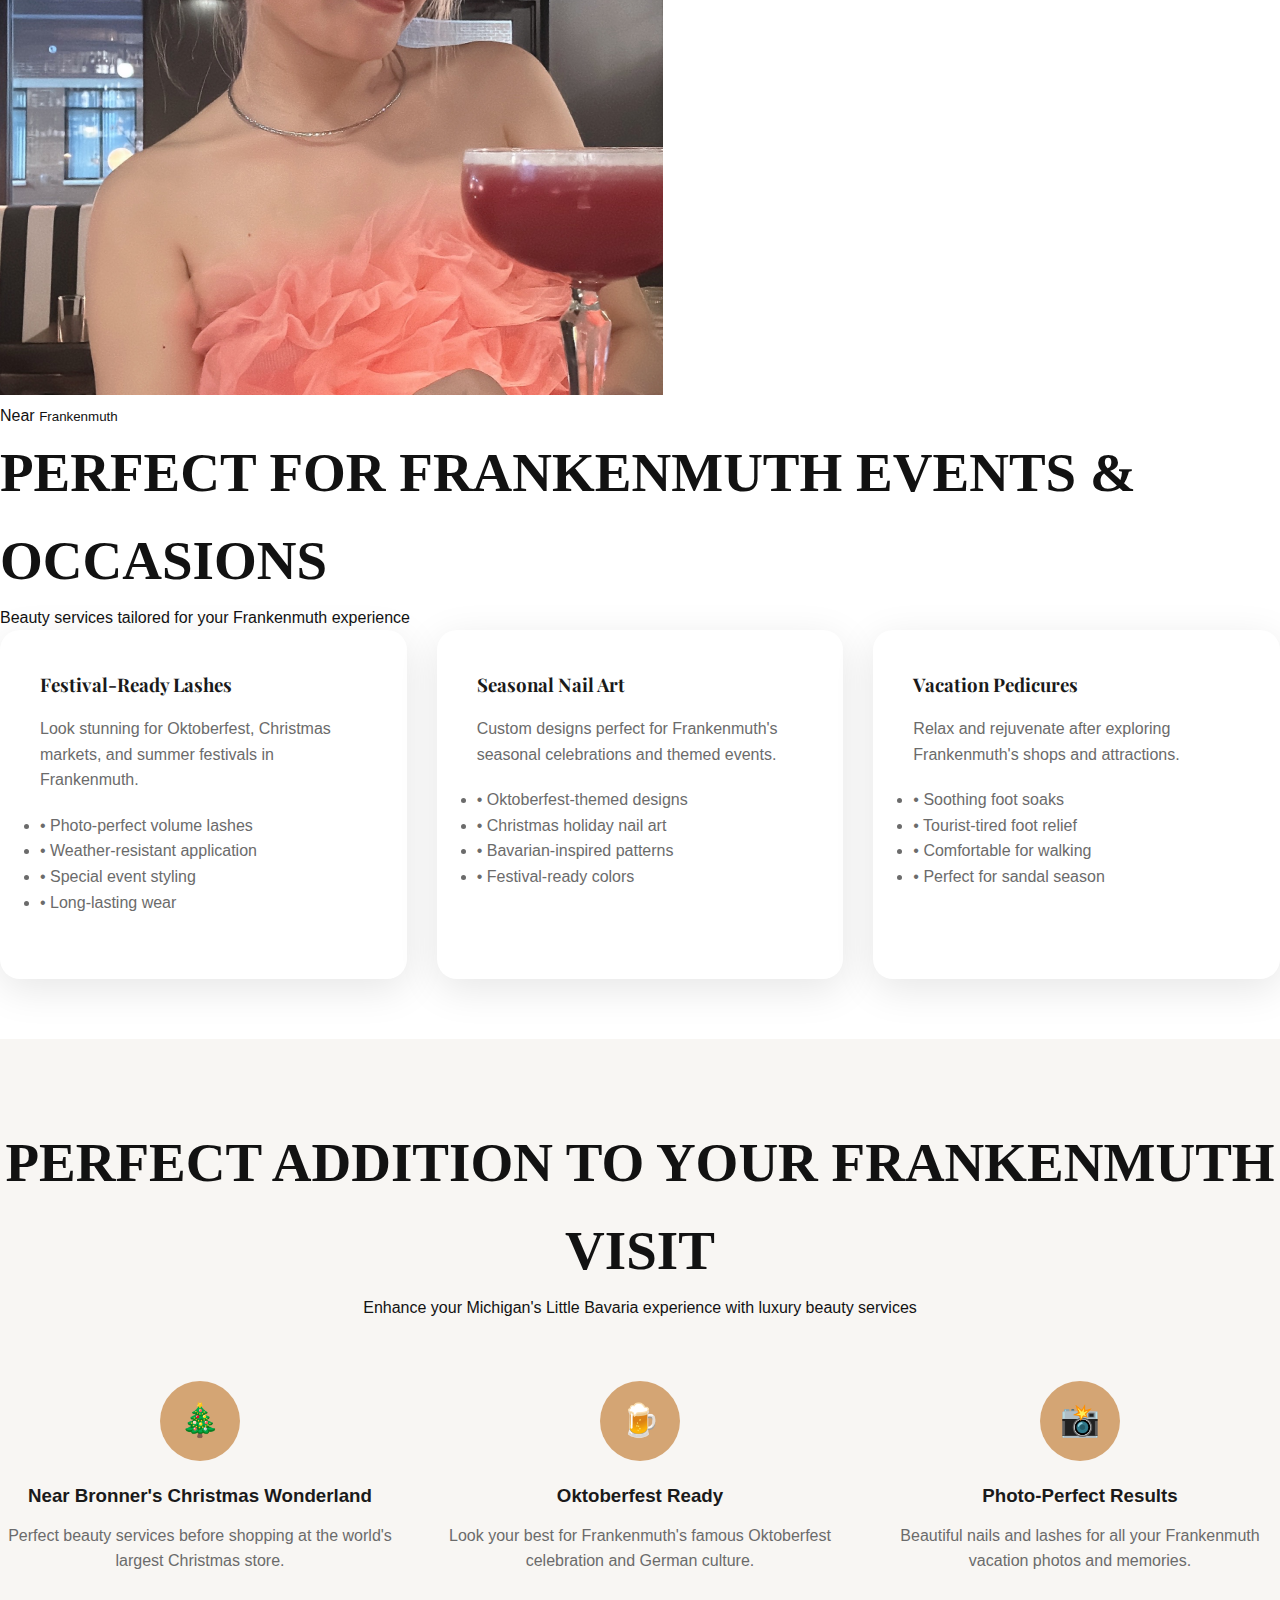
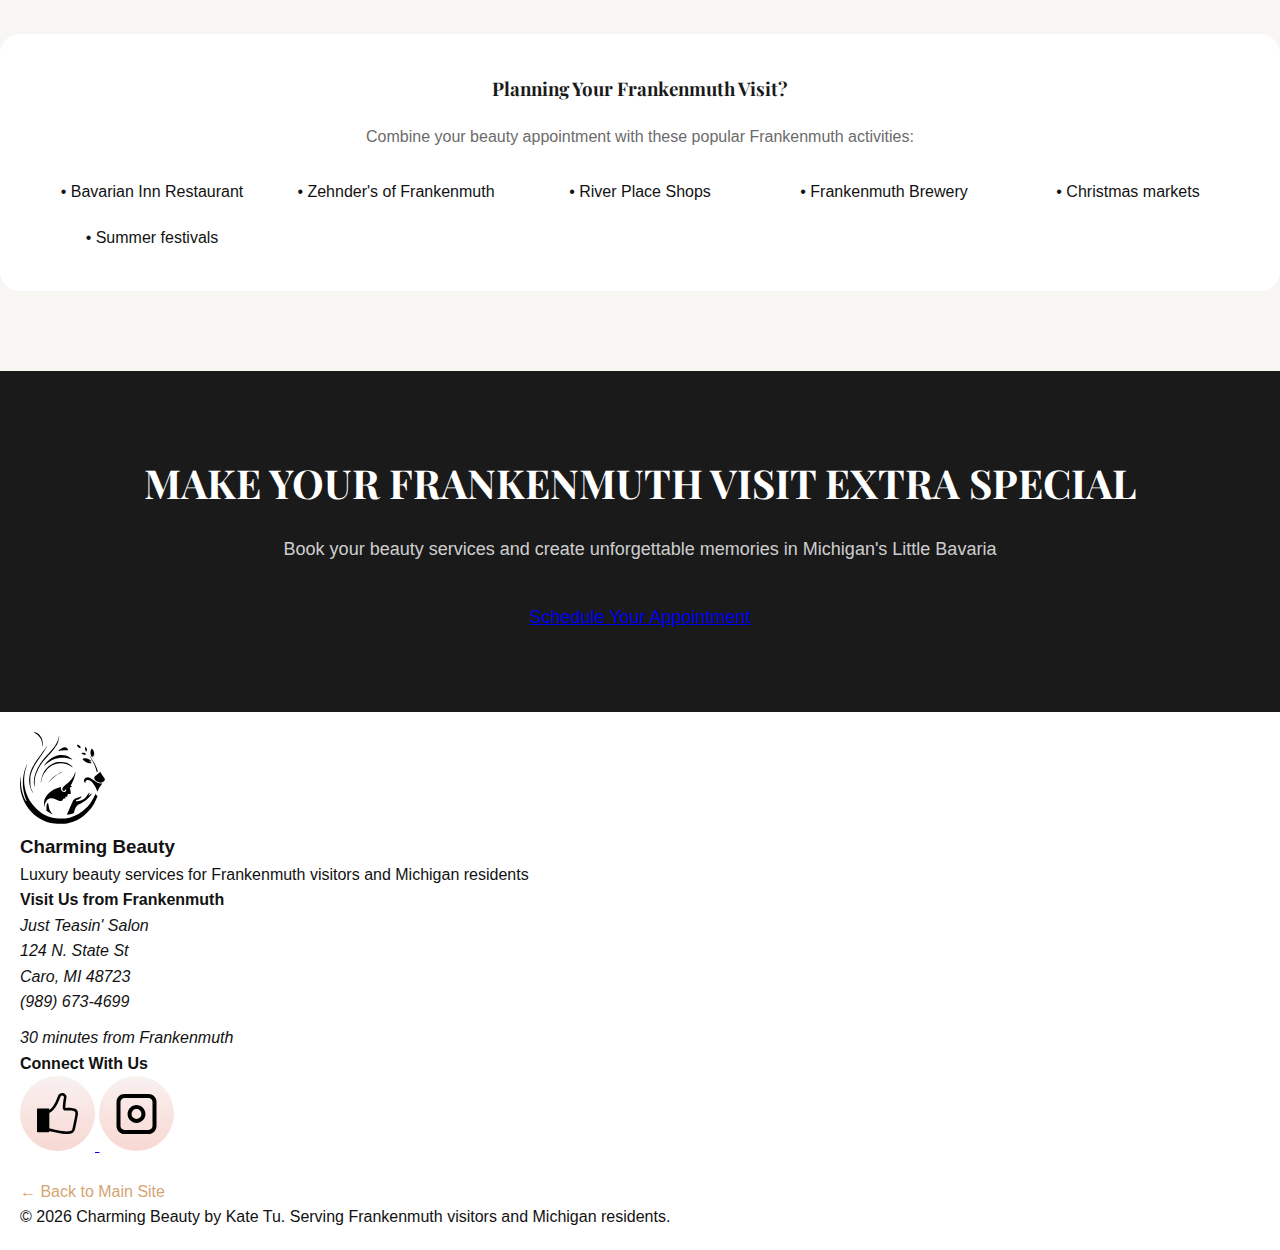
<file: frankenmuth-mi.html>
<!DOCTYPE html>
<html lang="en">
<head>
  <meta charset="UTF-8">
  <meta name="viewport" content="width=device-width, initial-scale=1">
  <link href="https://fonts.googleapis.com/css2?family=Playfair+Display:wght@300;400;500;600;700&family=Inter:wght@300;400;500;600&display=swap" rel="stylesheet">
  <link rel="stylesheet" href="css/main.css">
  <link rel="icon" type="image/svg+xml" href="/favicon.svg">
  
  <!-- SEO Meta Tags -->
  <title>Beauty Salon Serving Frankenmuth, MI | Charming Beauty by Kate Tu</title>
  <meta name="description" content="Beauty services for Frankenmuth visitors and residents. Located in Caro, 30 minutes from Frankenmuth. Perfect for your visit to Bronner's and local attractions.">
  <meta name="keywords" content="nail salon Frankenmuth MI, lash extensions Frankenmuth Michigan, beauty salon near Bronners, nail art Frankenmuth, pedicure Frankenmuth, spa services Frankenmuth">
  <meta name="robots" content="index, follow">
  <link rel="canonical" href="https://charmingbeauty.org/frankenmuth-mi.html">
  
  <!-- Microsoft Clarity Analytics -->
  <script type="text/javascript">
    (function (c, l, a, r, i, t, y) {
      c[a] = c[a] || function () {
        (c[a].q = c[a].q || []).push(arguments)
      };
      t = l.createElement(r);
      t.async = 1;
      t.src = "https://www.clarity.ms/tag/" + i;
      y = l.getElementsByTagName(r)[0];
      y.parentNode.insertBefore(t, y);
    })(window, document, "clarity", "script", "i13cvpgzx6");
  </script>

  <!-- Local Business Schema -->
  <script type="application/ld+json">
  {
    "@context": "https://schema.org",
    "@type": "BeautySalon",
    "name": "Charming Beauty by Kate Tu",
    "description": "Luxury nail and lash salon serving Frankenmuth, Michigan visitors and residents",
    "url": "https://charmingbeauty.org/frankenmuth-mi.html",
    "telephone": "(989) 673-4699",
    "address": {
      "@type": "PostalAddress",
      "streetAddress": "124 N. State St",
      "addressLocality": "Caro",
      "addressRegion": "MI",
      "postalCode": "48723",
      "addressCountry": "US"
    },
    "geo": {
      "@type": "GeoCoordinates",
      "latitude": "43.4894",
      "longitude": "-83.3999"
    },
    "areaServed": "Frankenmuth, Michigan",
    "priceRange": "$$",
    "openingHours": "Mo-Sa 09:00-18:00"
  }
  </script>
</head>

<body>
  <!-- Navigation -->
  <nav class="navbar">
    <div class="nav-container">
      <a href="index.html" class="nav-logo">
        <img src="/images/logo.svg" alt="Charming Beauty Logo" class="logo-img">
        <span class="logo-text">Charming Beauty</span>
      </a>
      <div class="nav-menu">
        <a href="index.html#services" class="nav-link">Services</a>
        <a href="index.html#about" class="nav-link">About</a>
        <a href="index.html#gallery" class="nav-link">Gallery</a>
        <a href="index.html#reviews" class="nav-link">Reviews</a>
        <a href="index.html#book" class="nav-link nav-cta">Book Now</a>
      </div>
    </div>
  </nav>

  <!-- Hero Section -->
  <section class="hero" style="height: 60vh;">
    <div class="hero-overlay"></div>
    <div class="hero-content">
      <div class="hero-text">
        <h1 class="hero-title">Serving <span class="accent">Frankenmuth, MI</span> from Caro</h1>
        <p class="hero-subtitle">30 minutes away - Perfect your look before exploring Frankenmuth's attractions and festivals</p>
        <div class="hero-buttons">
          <a href="index.html#book" class="btn btn-primary">Book Before Your Visit</a>
          <a href="#services-frankenmuth" class="btn btn-secondary">Our Services</a>
        </div>
      </div>
    </div>
  </section>

  <!-- Local Content Section -->
  <section class="about">
    <div class="container">
      <div class="about-content">
        <div class="about-text">
          <h2 class="about-title">Beauty Services for Frankenmuth Visitors & Locals</h2>
          <p class="about-subtitle">Look Your Best for Michigan's Little Bavaria</p>
          <div class="about-description">
            <p>Whether you're visiting Frankenmuth for Oktoberfest, Christmas shopping at Bronner's Christmas Wonderland, or enjoying a romantic getaway at the Bavarian Inn, Charming Beauty by Kate Tu ensures you look stunning for every photo opportunity and special moment.</p>
            
            <p>Located just 30 minutes from Frankenmuth in nearby Caro, our luxury salon is the perfect stop before or after your Frankenmuth adventure. Many visitors choose to pamper themselves with our premium beauty services while exploring the greater Thumb region of Michigan.</p>
            
            <p>From elegant nail art perfect for special dinners at Zehnder's to glamorous lash extensions ideal for festival photos, we help you capture the magic of your Frankenmuth experience looking and feeling your absolute best.</p>
          </div>
        </div>
        <div class="about-image">
          <img src="/images/tien-tien.png" alt="Kate Tu - Master Cosmetologist near Frankenmuth, MI">
          <div class="about-badge">
            <span>Near</span>
            <small>Frankenmuth</small>
          </div>
        </div>
      </div>
    </div>
  </section>

  <!-- Services Section -->
  <section id="services-frankenmuth" class="services">
    <div class="container">
      <div class="section-header">
        <h2 class="section-title">Perfect for Frankenmuth Events & Occasions</h2>
        <p class="section-subtitle">Beauty services tailored for your Frankenmuth experience</p>
      </div>
      
      <div style="display: grid; grid-template-columns: repeat(auto-fit, minmax(300px, 1fr)); gap: 30px; margin-bottom: 60px;">
        <div class="service-card" style="background: white; padding: 40px; border-radius: 20px; box-shadow: 0 10px 40px rgba(0,0,0,0.1);">
          <h3 style="color: #1A1A1A; margin-bottom: 16px; font-family: 'Playfair Display', serif;">Festival-Ready Lashes</h3>
          <p style="color: #6B6B6B; margin-bottom: 20px;">Look stunning for Oktoberfest, Christmas markets, and summer festivals in Frankenmuth.</p>
          <ul style="color: #6B6B6B; margin-bottom: 24px;">
            <li>• Photo-perfect volume lashes</li>
            <li>• Weather-resistant application</li>
            <li>• Special event styling</li>
            <li>• Long-lasting wear</li>
          </ul>
        </div>
        
        <div class="service-card" style="background: white; padding: 40px; border-radius: 20px; box-shadow: 0 10px 40px rgba(0,0,0,0.1);">
          <h3 style="color: #1A1A1A; margin-bottom: 16px; font-family: 'Playfair Display', serif;">Seasonal Nail Art</h3>
          <p style="color: #6B6B6B; margin-bottom: 20px;">Custom designs perfect for Frankenmuth's seasonal celebrations and themed events.</p>
          <ul style="color: #6B6B6B; margin-bottom: 24px;">
            <li>• Oktoberfest-themed designs</li>
            <li>• Christmas holiday nail art</li>
            <li>• Bavarian-inspired patterns</li>
            <li>• Festival-ready colors</li>
          </ul>
        </div>
        
        <div class="service-card" style="background: white; padding: 40px; border-radius: 20px; box-shadow: 0 10px 40px rgba(0,0,0,0.1);">
          <h3 style="color: #1A1A1A; margin-bottom: 16px; font-family: 'Playfair Display', serif;">Vacation Pedicures</h3>
          <p style="color: #6B6B6B; margin-bottom: 20px;">Relax and rejuvenate after exploring Frankenmuth's shops and attractions.</p>
          <ul style="color: #6B6B6B; margin-bottom: 24px;">
            <li>• Soothing foot soaks</li>
            <li>• Tourist-tired foot relief</li>
            <li>• Comfortable for walking</li>
            <li>• Perfect for sandal season</li>
          </ul>
        </div>
      </div>
    </div>
  </section>

  <!-- Frankenmuth Information Section -->
  <section style="background: #F8F6F3; padding: 80px 0;">
    <div class="container">
      <div style="text-align: center; margin-bottom: 60px;">
        <h2 class="section-title">Perfect Addition to Your Frankenmuth Visit</h2>
        <p class="section-subtitle">Enhance your Michigan's Little Bavaria experience with luxury beauty services</p>
      </div>
      
      <div style="display: grid; grid-template-columns: repeat(auto-fit, minmax(250px, 1fr)); gap: 40px;">
        <div style="text-align: center;">
          <div style="width: 80px; height: 80px; background: #D4A574; border-radius: 50%; margin: 0 auto 20px; display: flex; align-items: center; justify-content: center; font-size: 2rem;">🎄</div>
          <h3 style="color: #1A1A1A; margin-bottom: 12px;">Near Bronner's Christmas Wonderland</h3>
          <p style="color: #6B6B6B;">Perfect beauty services before shopping at the world's largest Christmas store.</p>
        </div>
        
        <div style="text-align: center;">
          <div style="width: 80px; height: 80px; background: #D4A574; border-radius: 50%; margin: 0 auto 20px; display: flex; align-items: center; justify-content: center; font-size: 2rem;">🍺</div>
          <h3 style="color: #1A1A1A; margin-bottom: 12px;">Oktoberfest Ready</h3>
          <p style="color: #6B6B6B;">Look your best for Frankenmuth's famous Oktoberfest celebration and German culture.</p>
        </div>
        
        <div style="text-align: center;">
          <div style="width: 80px; height: 80px; background: #D4A574; border-radius: 50%; margin: 0 auto 20px; display: flex; align-items: center; justify-content: center; font-size: 2rem;">📸</div>
          <h3 style="color: #1A1A1A; margin-bottom: 12px;">Photo-Perfect Results</h3>
          <p style="color: #6B6B6B;">Beautiful nails and lashes for all your Frankenmuth vacation photos and memories.</p>
        </div>
      </div>
      
      <div style="margin-top: 60px; padding: 40px; background: white; border-radius: 20px; text-align: center;">
        <h3 style="color: #1A1A1A; margin-bottom: 20px; font-family: 'Playfair Display', serif;">Planning Your Frankenmuth Visit?</h3>
        <p style="color: #6B6B6B; margin-bottom: 30px;">Combine your beauty appointment with these popular Frankenmuth activities:</p>
        <div style="display: grid; grid-template-columns: repeat(auto-fit, minmax(200px, 1fr)); gap: 20px;">
          <div>• Bavarian Inn Restaurant</div>
          <div>• Zehnder's of Frankenmuth</div>
          <div>• River Place Shops</div>
          <div>• Frankenmuth Brewery</div>
          <div>• Christmas markets</div>
          <div>• Summer festivals</div>
        </div>
      </div>
    </div>
  </section>

  <!-- CTA Section -->
  <section style="background: #1A1A1A; padding: 80px 0; text-align: center;">
    <div class="container">
      <h2 style="color: white; font-family: 'Playfair Display', serif; font-size: 2.5rem; margin-bottom: 20px;">Make Your Frankenmuth Visit Extra Special</h2>
      <p style="color: rgba(255,255,255,0.8); font-size: 18px; margin-bottom: 40px;">Book your beauty services and create unforgettable memories in Michigan's Little Bavaria</p>
      <a href="index.html#book" class="btn btn-primary" style="font-size: 18px; padding: 20px 40px;">Schedule Your Appointment</a>
    </div>
  </section>

  <!-- Footer -->
  <footer class="footer">
    <div class="container">
      <div class="footer-content">
        <div class="footer-brand">
          <img src="/images/logo.svg" alt="Charming Beauty Logo" class="footer-logo">
          <h3>Charming Beauty</h3>
          <p>Luxury beauty services for Frankenmuth visitors and Michigan residents</p>
        </div>
        
        <div class="footer-contact">
          <h4>Visit Us from Frankenmuth</h4>
          <address>
            <p>Just Teasin' Salon</p>
            <p>124 N. State St</p>
            <p>Caro, MI 48723</p>
            <p>(989) 673-4699</p>
            <p style="margin-top: 10px; font-style: italic;">30 minutes from Frankenmuth</p>
          </address>
        </div>
        
        <div class="footer-social">
          <h4>Connect With Us</h4>
          <div class="social-links">
            <a href="https://facebook.com/kate.tietu" target="_blank" aria-label="Facebook">
              <img src="/images/fb.svg" alt="Facebook">
            </a>
            <a href="https://www.instagram.com/Nail_Art_byKate/" target="_blank" aria-label="Instagram">
              <img src="/images/ig.svg" alt="Instagram">
            </a>
          </div>
          <div style="margin-top: 20px;">
            <a href="index.html" style="color: #D4A574; text-decoration: none;">← Back to Main Site</a>
          </div>
        </div>
      </div>
      
      <div class="footer-bottom">
        <p>&copy; 2026 Charming Beauty by Kate Tu. Serving Frankenmuth visitors and Michigan residents.</p>
      </div>
    </div>
  </footer>

  <script src="js/main.js"></script>
</body>
</html>
</file>
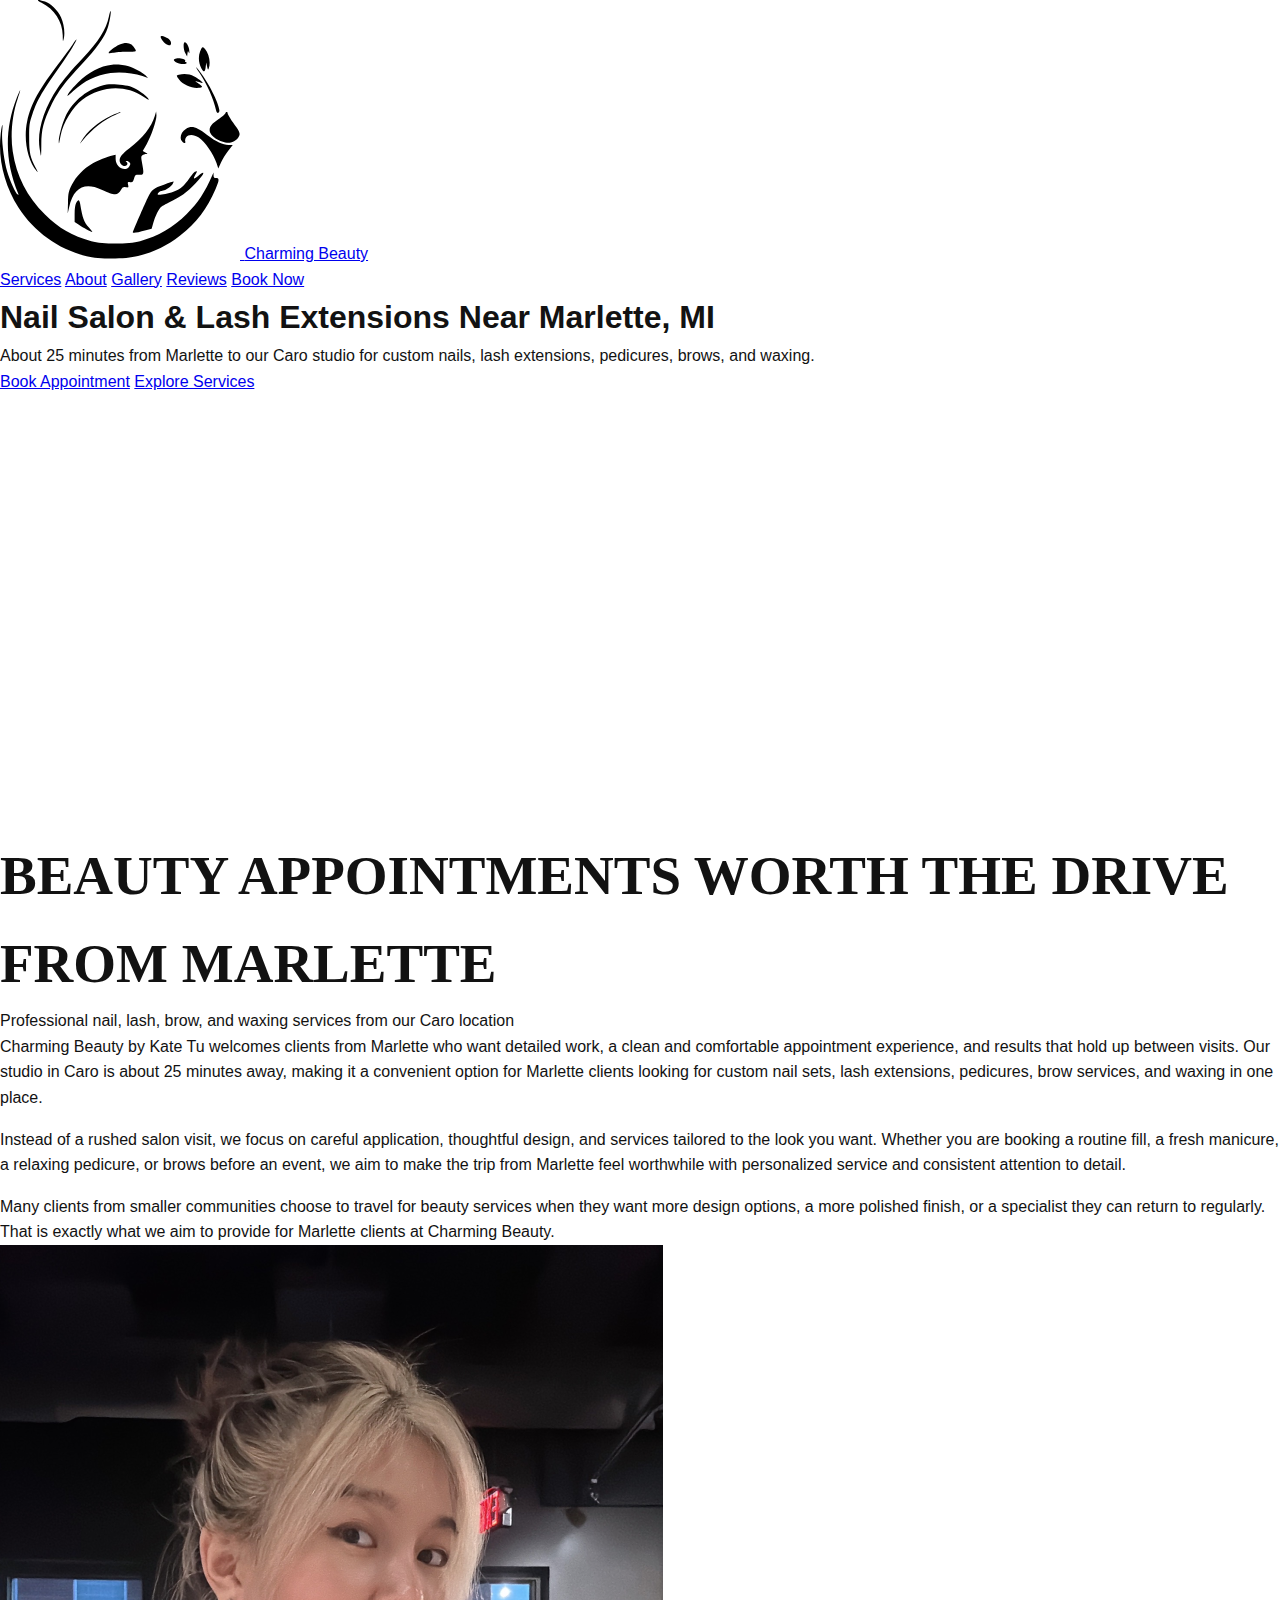
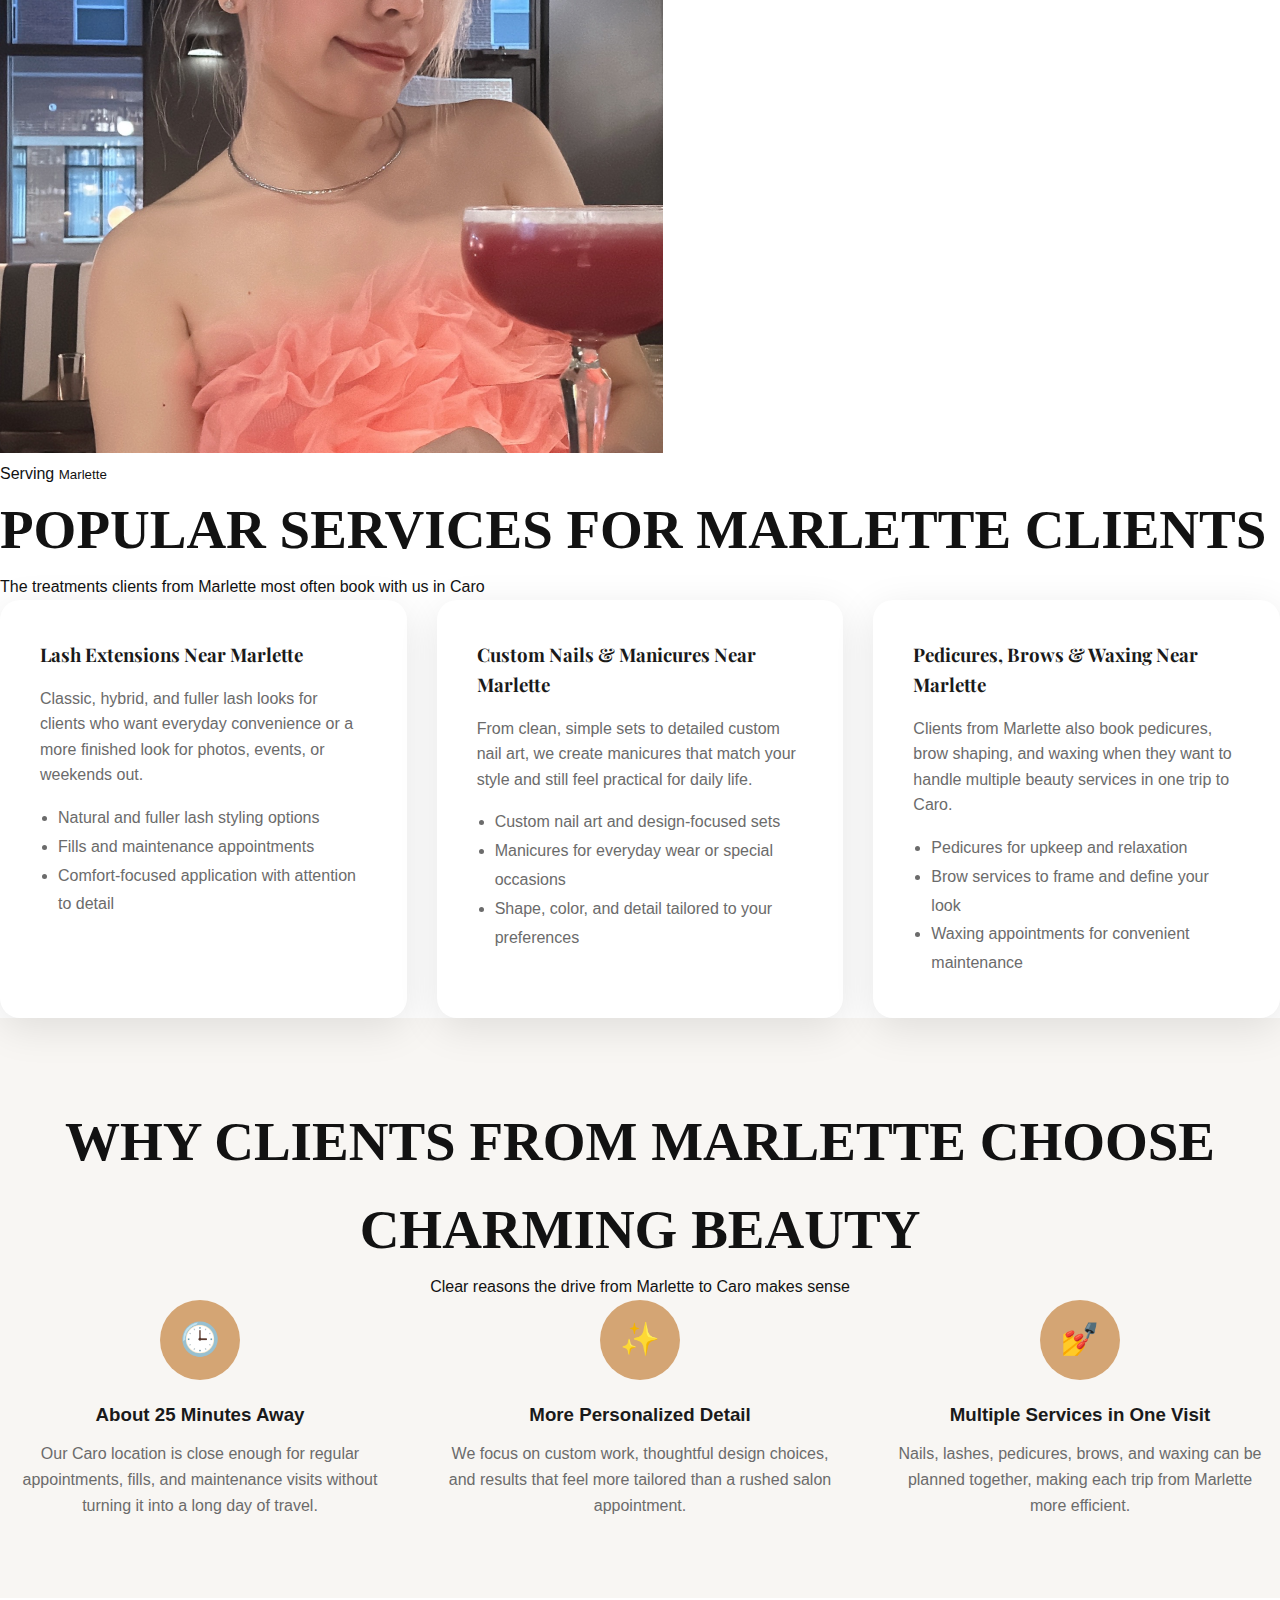
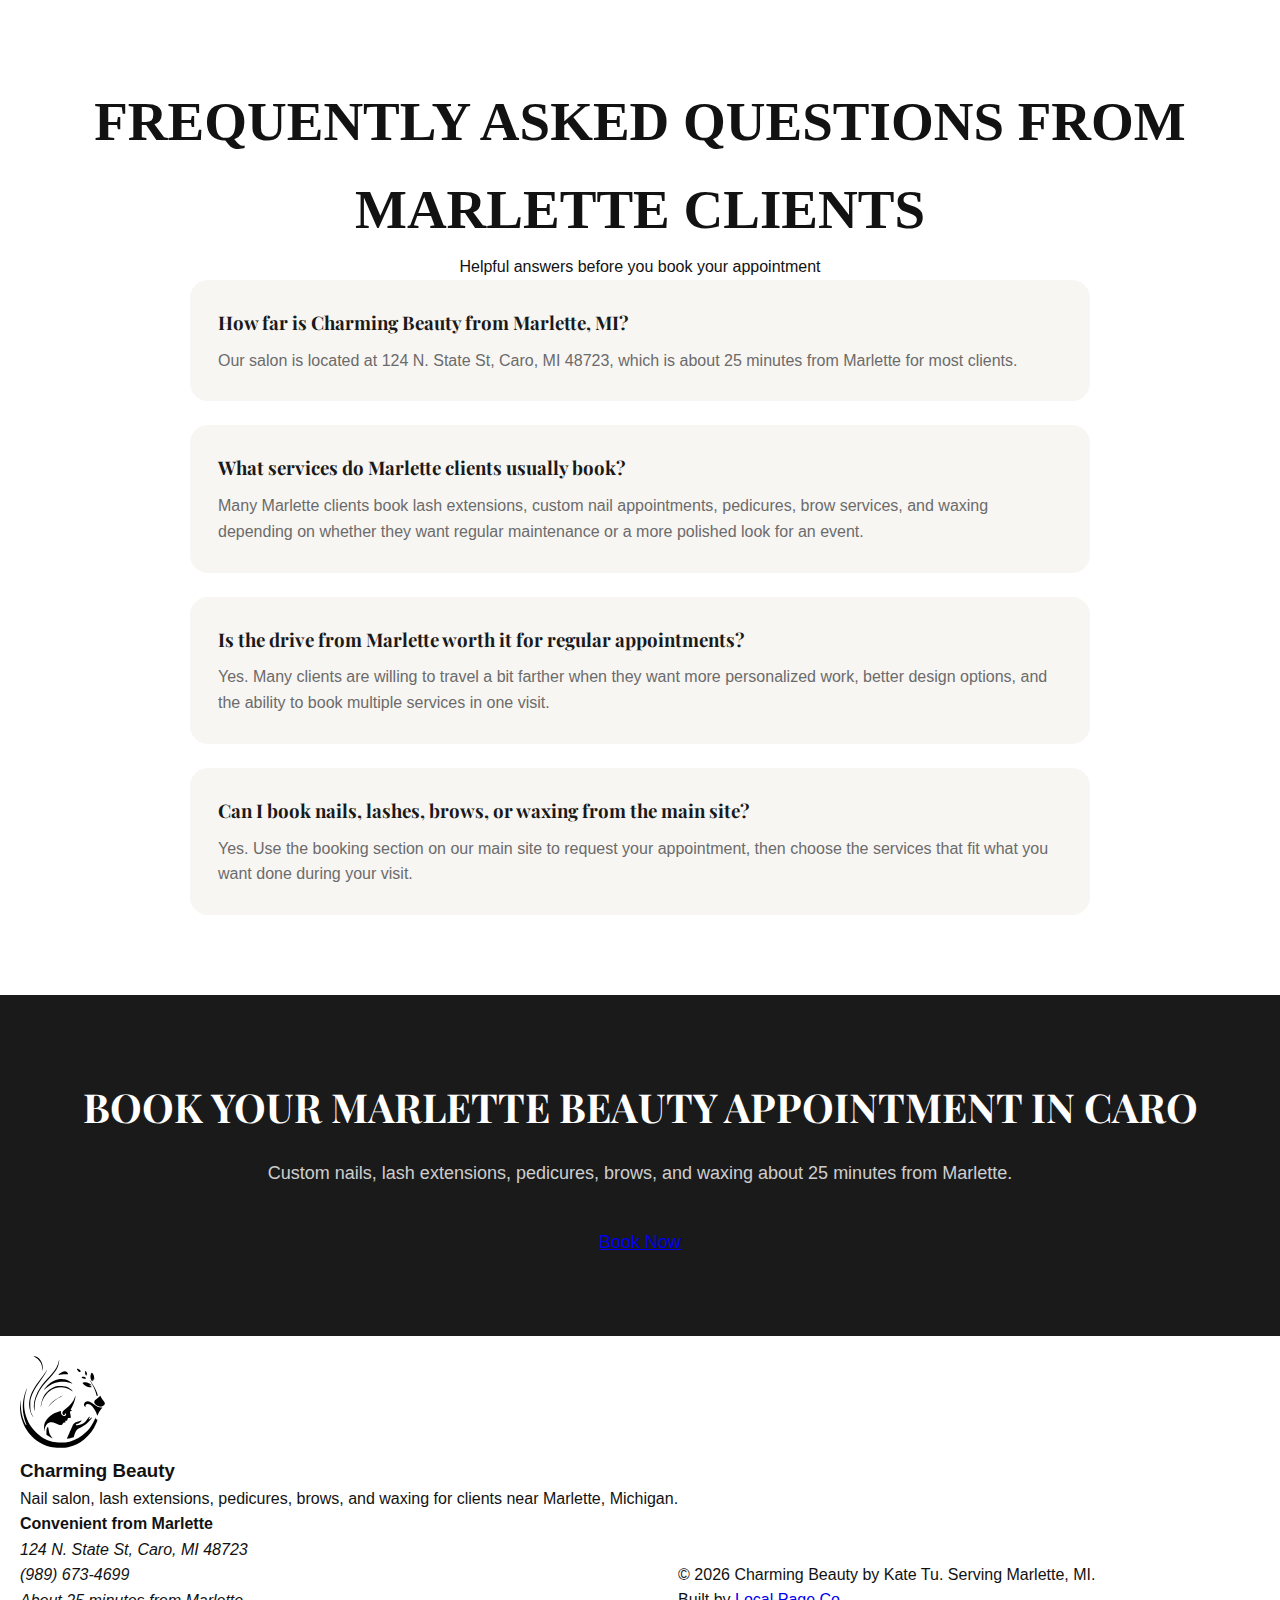
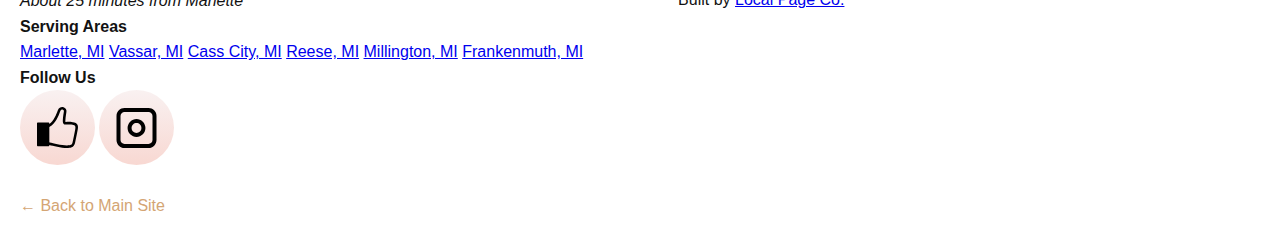
<file: marlette-mi.html>
<!-- marlette-mi.html -->
<!DOCTYPE html>
<html lang="en">
<head>
  <meta charset="UTF-8">
  <meta name="viewport" content="width=device-width, initial-scale=1">
  <link rel="preconnect" href="https://fonts.googleapis.com">
  <link rel="preconnect" href="https://fonts.gstatic.com" crossorigin>
  <link rel="stylesheet" href="css/main.css">
  <link rel="stylesheet" href="https://fonts.googleapis.com/css2?family=Playfair+Display:wght@300;400;500;600;700&family=Inter:wght@300;400;500;600&display=swap" media="print" onload="this.media='all'">
  <noscript><link rel="stylesheet" href="https://fonts.googleapis.com/css2?family=Playfair+Display:wght@300;400;500;600;700&family=Inter:wght@300;400;500;600&display=swap"></noscript>
  <link rel="icon" type="image/svg+xml" href="/favicon.svg">

  <title>Nail Salon &amp; Lash Extensions Near Marlette, MI | Charming Beauty by Kate Tu</title>
  <meta name="description" content="Looking for a nail salon or lash extensions near Marlette, MI? Charming Beauty by Kate Tu in Caro is about 25 minutes away for custom nails, pedicures, brows, and waxing.">
  <meta name="keywords" content="nail salon near Marlette MI, lash extensions near Marlette MI, pedicure near Marlette MI, brow waxing near Marlette MI, beauty salon Marlette Michigan">
  <link rel="canonical" href="https://charmingbeauty.org/marlette-mi.html">

  <style>
    .hero--location {
      height: 60vh;
    }

    .about--location .about-description p + p {
      margin-top: 1rem;
    }

    .services--location .service-grid {
      display: grid;
      grid-template-columns: repeat(auto-fit, minmax(300px, 1fr));
      gap: 30px;
    }

    .service-card--location {
      background: #fff;
      padding: 40px;
      border-radius: 20px;
      box-shadow: 0 10px 40px rgba(0, 0, 0, 0.1);
    }

    .service-card-title {
      color: #1A1A1A;
      font-family: "Playfair Display", serif;
      margin-bottom: 16px;
    }

    .service-card-text {
      color: #6B6B6B;
      margin-bottom: 16px;
    }

    .service-card-list {
      color: #6B6B6B;
      padding-left: 18px;
      line-height: 1.8;
      margin: 0;
    }

    .section-header--center {
      text-align: center;
    }

    .location-benefits {
      background: #F8F6F3;
      padding: 80px 0;
    }

    .benefits-grid {
      display: grid;
      grid-template-columns: repeat(auto-fit, minmax(250px, 1fr));
      gap: 40px;
      text-align: center;
    }

    .benefit-card {
      padding: 0 8px;
    }

    .benefit-icon {
      width: 80px;
      height: 80px;
      background: #D4A574;
      border-radius: 50%;
      margin: 0 auto 20px;
      display: flex;
      align-items: center;
      justify-content: center;
      font-size: 2rem;
    }

    .benefit-title {
      color: #1A1A1A;
      margin-bottom: 12px;
    }

    .benefit-text {
      color: #6B6B6B;
      margin: 0;
    }

    .faq-section {
      padding: 80px 0;
      background: #fff;
    }

    .faq-grid {
      max-width: 900px;
      margin: 0 auto;
      display: grid;
      gap: 24px;
    }

    .faq-card {
      background: #F8F6F3;
      padding: 28px;
      border-radius: 18px;
    }

    .faq-title {
      color: #1A1A1A;
      margin-bottom: 10px;
      font-family: "Playfair Display", serif;
    }

    .faq-text {
      color: #6B6B6B;
      margin: 0;
    }

    .location-cta {
      background: #1A1A1A;
      padding: 80px 0;
      text-align: center;
    }

    .location-cta-title {
      color: #fff;
      font-family: "Playfair Display", serif;
      font-size: 2.5rem;
      margin-bottom: 20px;
    }

    .location-cta-text {
      color: rgba(255, 255, 255, 0.8);
      font-size: 18px;
      margin-bottom: 40px;
    }

    .location-cta-button {
      font-size: 18px;
      padding: 20px 40px;
    }

    .footer-travel-note {
      font-style: italic;
    }

    .footer-back-link-wrap {
      margin-top: 20px;
    }

    .footer-back-link {
      color: #D4A574;
      text-decoration: none;
    }

    @media (max-width: 768px) {
      .hero--location {
        height: auto;
        min-height: 60vh;
      }

      .service-card--location,
      .faq-card {
        padding: 24px;
      }

      .location-cta-title {
        font-size: 2rem;
      }
    }
  </style>

  <!-- Microsoft Clarity Analytics -->
  <script type="text/javascript">
    (function (c, l, a, r, i, t, y) {
      c[a] = c[a] || function () {
        (c[a].q = c[a].q || []).push(arguments)
      };
      t = l.createElement(r);
      t.async = 1;
      t.src = "https://www.clarity.ms/tag/" + i;
      y = l.getElementsByTagName(r)[0];
      y.parentNode.insertBefore(t, y);
    })(window, document, "clarity", "script", "i13cvpgzx6");
  </script>

  <!-- Google tag (gtag.js) -->
  <script async src="https://www.googletagmanager.com/gtag/js?id=G-KT6E33XLRJ"></script>
  <script>
    window.dataLayer = window.dataLayer || [];
    function gtag(){dataLayer.push(arguments);}
    gtag("js", new Date());

    gtag("config", "G-KT6E33XLRJ");
  </script>
</head>

<body class="location-page marlette-page">
  <nav class="navbar">
    <div class="nav-container">
      <a href="index.html" class="nav-logo">
        <img src="/images/logo.svg" alt="Charming Beauty Logo" class="logo-img">
        <span class="logo-text">Charming Beauty</span>
      </a>
      <div class="nav-menu">
        <a href="index.html#services" class="nav-link">Services</a>
        <a href="index.html#about" class="nav-link">About</a>
        <a href="index.html#gallery" class="nav-link">Gallery</a>
        <a href="index.html#reviews" class="nav-link">Reviews</a>
        <a href="index.html#book" class="nav-link nav-cta">Book Now</a>
      </div>
    </div>
  </nav>

  <section class="hero hero--location">
    <div class="hero-overlay"></div>
    <div class="hero-content">
      <div class="hero-text">
        <h1 class="hero-title">Nail Salon &amp; Lash Extensions Near <span class="accent">Marlette, MI</span></h1>
        <p class="hero-subtitle">About 25 minutes from Marlette to our Caro studio for custom nails, lash extensions, pedicures, brows, and waxing.</p>
        <div class="hero-buttons">
          <a href="index.html#book" class="btn btn-primary">Book Appointment</a>
          <a href="#services-marlette" class="btn btn-secondary">Explore Services</a>
        </div>
      </div>
    </div>
  </section>

  <section class="about about--location">
    <div class="container">
      <div class="about-content">
        <div class="about-text">
          <h2 class="about-title">Beauty Appointments Worth the Drive from Marlette</h2>
          <p class="about-subtitle">Professional nail, lash, brow, and waxing services from our Caro location</p>
          <div class="about-description">
            <p>Charming Beauty by Kate Tu welcomes clients from Marlette who want detailed work, a clean and comfortable appointment experience, and results that hold up between visits. Our studio in Caro is about 25 minutes away, making it a convenient option for Marlette clients looking for custom nail sets, lash extensions, pedicures, brow services, and waxing in one place.</p>

            <p>Instead of a rushed salon visit, we focus on careful application, thoughtful design, and services tailored to the look you want. Whether you are booking a routine fill, a fresh manicure, a relaxing pedicure, or brows before an event, we aim to make the trip from Marlette feel worthwhile with personalized service and consistent attention to detail.</p>

            <p>Many clients from smaller communities choose to travel for beauty services when they want more design options, a more polished finish, or a specialist they can return to regularly. That is exactly what we aim to provide for Marlette clients at Charming Beauty.</p>
          </div>
        </div>
        <div class="about-image">
          <img src="/images/tien-tien.png" alt="Kate Tu serving Marlette, MI clients from Caro">
          <div class="about-badge">
            <span>Serving</span>
            <small>Marlette</small>
          </div>
        </div>
      </div>
    </div>
  </section>

  <section id="services-marlette" class="services services--location">
    <div class="container">
      <div class="section-header">
        <h2 class="section-title">Popular Services for Marlette Clients</h2>
        <p class="section-subtitle">The treatments clients from Marlette most often book with us in Caro</p>
      </div>

      <div class="service-grid">
        <article class="service-card service-card--location">
          <h3 class="service-card-title">Lash Extensions Near Marlette</h3>
          <p class="service-card-text">Classic, hybrid, and fuller lash looks for clients who want everyday convenience or a more finished look for photos, events, or weekends out.</p>
          <ul class="service-card-list">
            <li>Natural and fuller lash styling options</li>
            <li>Fills and maintenance appointments</li>
            <li>Comfort-focused application with attention to detail</li>
          </ul>
        </article>

        <article class="service-card service-card--location">
          <h3 class="service-card-title">Custom Nails &amp; Manicures Near Marlette</h3>
          <p class="service-card-text">From clean, simple sets to detailed custom nail art, we create manicures that match your style and still feel practical for daily life.</p>
          <ul class="service-card-list">
            <li>Custom nail art and design-focused sets</li>
            <li>Manicures for everyday wear or special occasions</li>
            <li>Shape, color, and detail tailored to your preferences</li>
          </ul>
        </article>

        <article class="service-card service-card--location">
          <h3 class="service-card-title">Pedicures, Brows &amp; Waxing Near Marlette</h3>
          <p class="service-card-text">Clients from Marlette also book pedicures, brow shaping, and waxing when they want to handle multiple beauty services in one trip to Caro.</p>
          <ul class="service-card-list">
            <li>Pedicures for upkeep and relaxation</li>
            <li>Brow services to frame and define your look</li>
            <li>Waxing appointments for convenient maintenance</li>
          </ul>
        </article>
      </div>
    </div>
  </section>

  <section class="location-benefits">
    <div class="container">
      <div class="section-header section-header--center">
        <h2 class="section-title">Why Clients from Marlette Choose Charming Beauty</h2>
        <p class="section-subtitle">Clear reasons the drive from Marlette to Caro makes sense</p>
      </div>

      <div class="benefits-grid">
        <div class="benefit-card">
          <div class="benefit-icon" aria-hidden="true">🕒</div>
          <h3 class="benefit-title">About 25 Minutes Away</h3>
          <p class="benefit-text">Our Caro location is close enough for regular appointments, fills, and maintenance visits without turning it into a long day of travel.</p>
        </div>

        <div class="benefit-card">
          <div class="benefit-icon" aria-hidden="true">✨</div>
          <h3 class="benefit-title">More Personalized Detail</h3>
          <p class="benefit-text">We focus on custom work, thoughtful design choices, and results that feel more tailored than a rushed salon appointment.</p>
        </div>

        <div class="benefit-card">
          <div class="benefit-icon" aria-hidden="true">💅</div>
          <h3 class="benefit-title">Multiple Services in One Visit</h3>
          <p class="benefit-text">Nails, lashes, pedicures, brows, and waxing can be planned together, making each trip from Marlette more efficient.</p>
        </div>
      </div>
    </div>
  </section>

  <section class="faq-section">
    <div class="container">
      <div class="section-header section-header--center">
        <h2 class="section-title">Frequently Asked Questions from Marlette Clients</h2>
        <p class="section-subtitle">Helpful answers before you book your appointment</p>
      </div>

      <div class="faq-grid">
        <article class="faq-card">
          <h3 class="faq-title">How far is Charming Beauty from Marlette, MI?</h3>
          <p class="faq-text">Our salon is located at 124 N. State St, Caro, MI 48723, which is about 25 minutes from Marlette for most clients.</p>
        </article>

        <article class="faq-card">
          <h3 class="faq-title">What services do Marlette clients usually book?</h3>
          <p class="faq-text">Many Marlette clients book lash extensions, custom nail appointments, pedicures, brow services, and waxing depending on whether they want regular maintenance or a more polished look for an event.</p>
        </article>

        <article class="faq-card">
          <h3 class="faq-title">Is the drive from Marlette worth it for regular appointments?</h3>
          <p class="faq-text">Yes. Many clients are willing to travel a bit farther when they want more personalized work, better design options, and the ability to book multiple services in one visit.</p>
        </article>

        <article class="faq-card">
          <h3 class="faq-title">Can I book nails, lashes, brows, or waxing from the main site?</h3>
          <p class="faq-text">Yes. Use the booking section on our main site to request your appointment, then choose the services that fit what you want done during your visit.</p>
        </article>
      </div>
    </div>
  </section>

  <section class="location-cta">
    <div class="container">
      <h2 class="location-cta-title">Book Your Marlette Beauty Appointment in Caro</h2>
      <p class="location-cta-text">Custom nails, lash extensions, pedicures, brows, and waxing about 25 minutes from Marlette.</p>
      <a href="index.html#book" class="btn btn-primary location-cta-button">Book Now</a>
    </div>
  </section>

  <footer class="footer">
    <div class="container">
      <div class="footer-content">
        <div class="footer-brand">
          <img src="/images/logo.svg" alt="Charming Beauty Logo" class="footer-logo">
          <h3>Charming Beauty</h3>
          <p>Nail salon, lash extensions, pedicures, brows, and waxing for clients near Marlette, Michigan.</p>
        </div>

        <div class="footer-contact">
          <h4>Convenient from Marlette</h4>
          <address>
            <p>124 N. State St, Caro, MI 48723</p>
            <p>(989) 673-4699</p>
            <p class="footer-travel-note">About 25 minutes from Marlette</p>
          </address>
        </div>

        <div class="footer-locations">
          <h4>Serving Areas</h4>
          <div class="location-links">
            <a href="marlette-mi.html">Marlette, MI</a>
            <a href="vassar-mi.html">Vassar, MI</a>
            <a href="cass-city-mi.html">Cass City, MI</a>
            <a href="reese-mi.html">Reese, MI</a>
            <a href="millington-mi.html">Millington, MI</a>
            <a href="frankenmuth-mi.html">Frankenmuth, MI</a>
          </div>
        </div>

        <div class="footer-social">
          <h4>Follow Us</h4>
          <div class="social-links">
            <a href="https://facebook.com/kate.tietu" target="_blank" rel="noopener noreferrer"><img src="/images/fb.svg" alt="Facebook"></a>
            <a href="https://www.instagram.com/Nail_Art_byKate/" target="_blank" rel="noopener noreferrer"><img src="/images/ig.svg" alt="Instagram"></a>
          </div>
          <div class="footer-back-link-wrap">
            <a href="index.html" class="footer-back-link">← Back to Main Site</a>
          </div>
        </div>
      </div>
    </div>

    <div class="footer-bottom">
      <p>&copy; 2026 Charming Beauty by Kate Tu. Serving Marlette, MI.</p>
      <p class="footer-credit">Built by <a href="https://www.localpageco.com/" target="_blank" rel="noopener noreferrer">Local Page Co.</a></p>
    </div>
  </footer>

  <script src="js/main.js"></script>
</body>
</html>
</file>
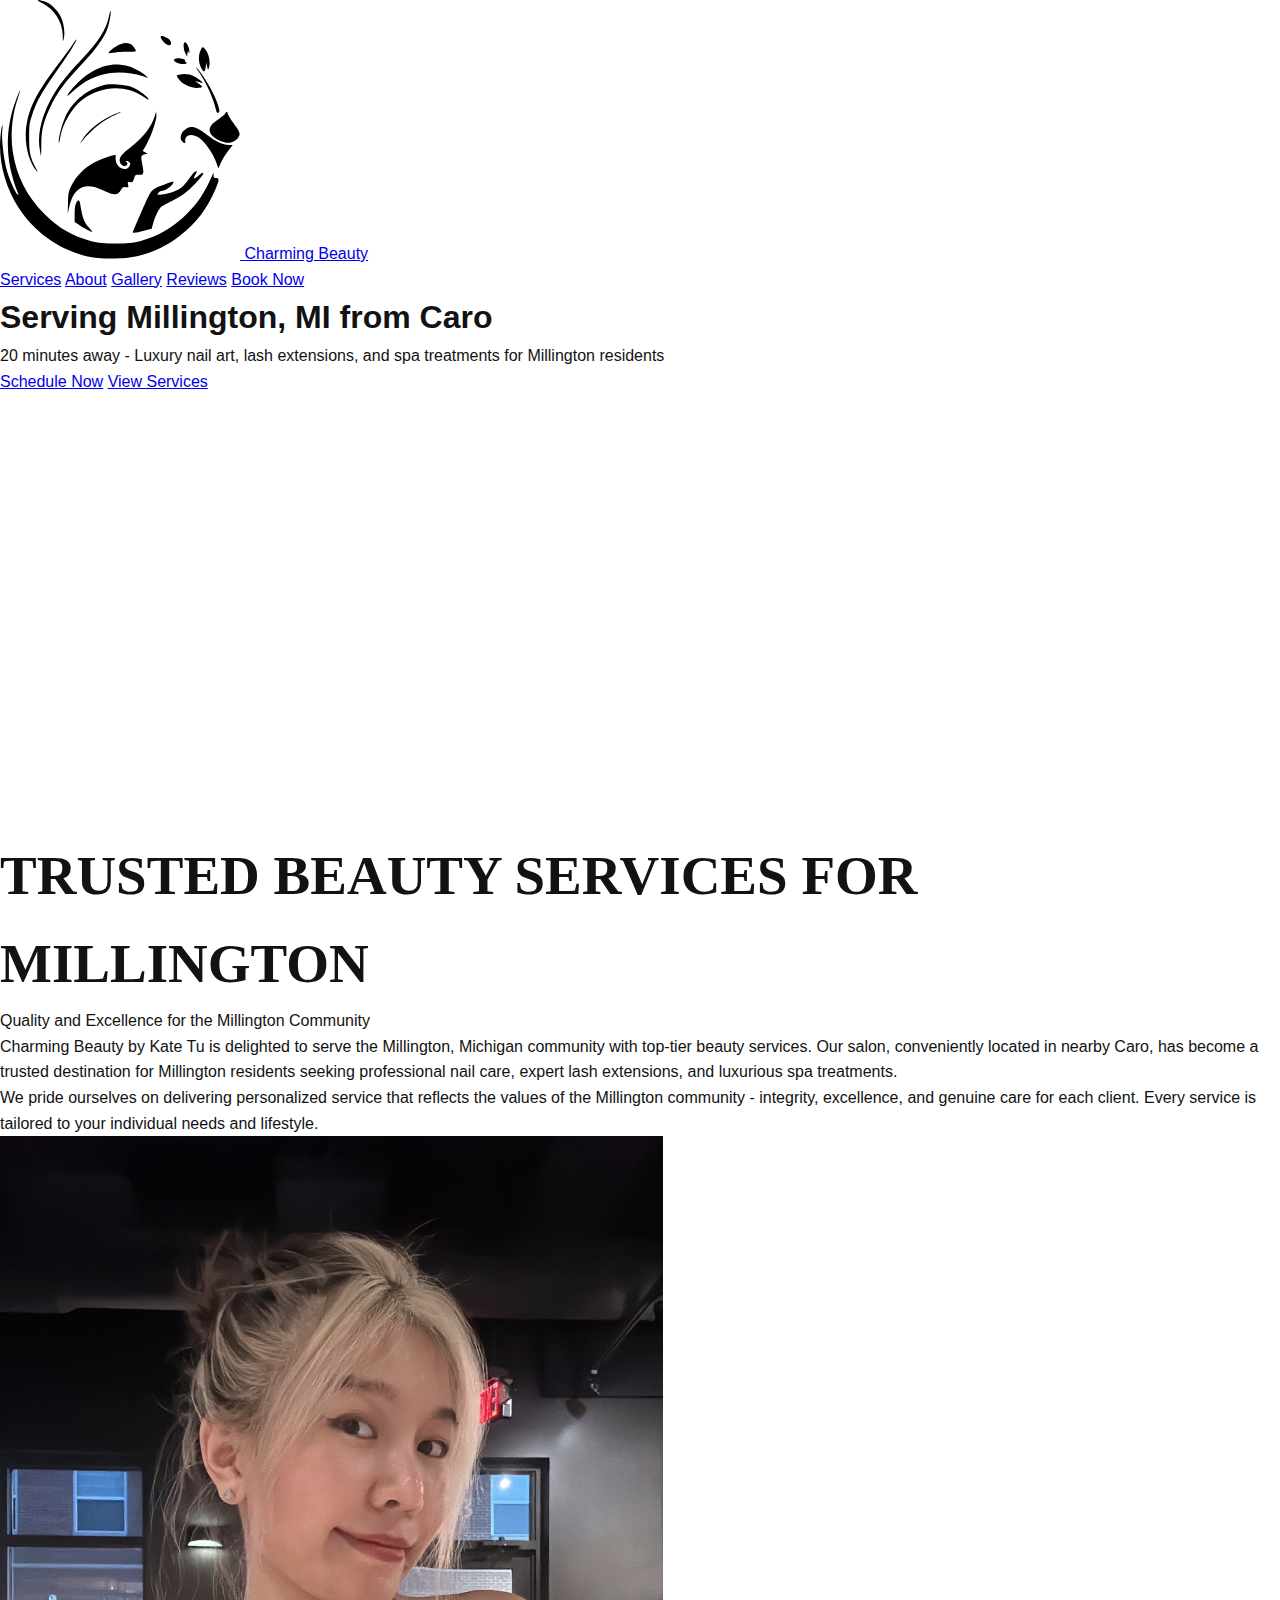
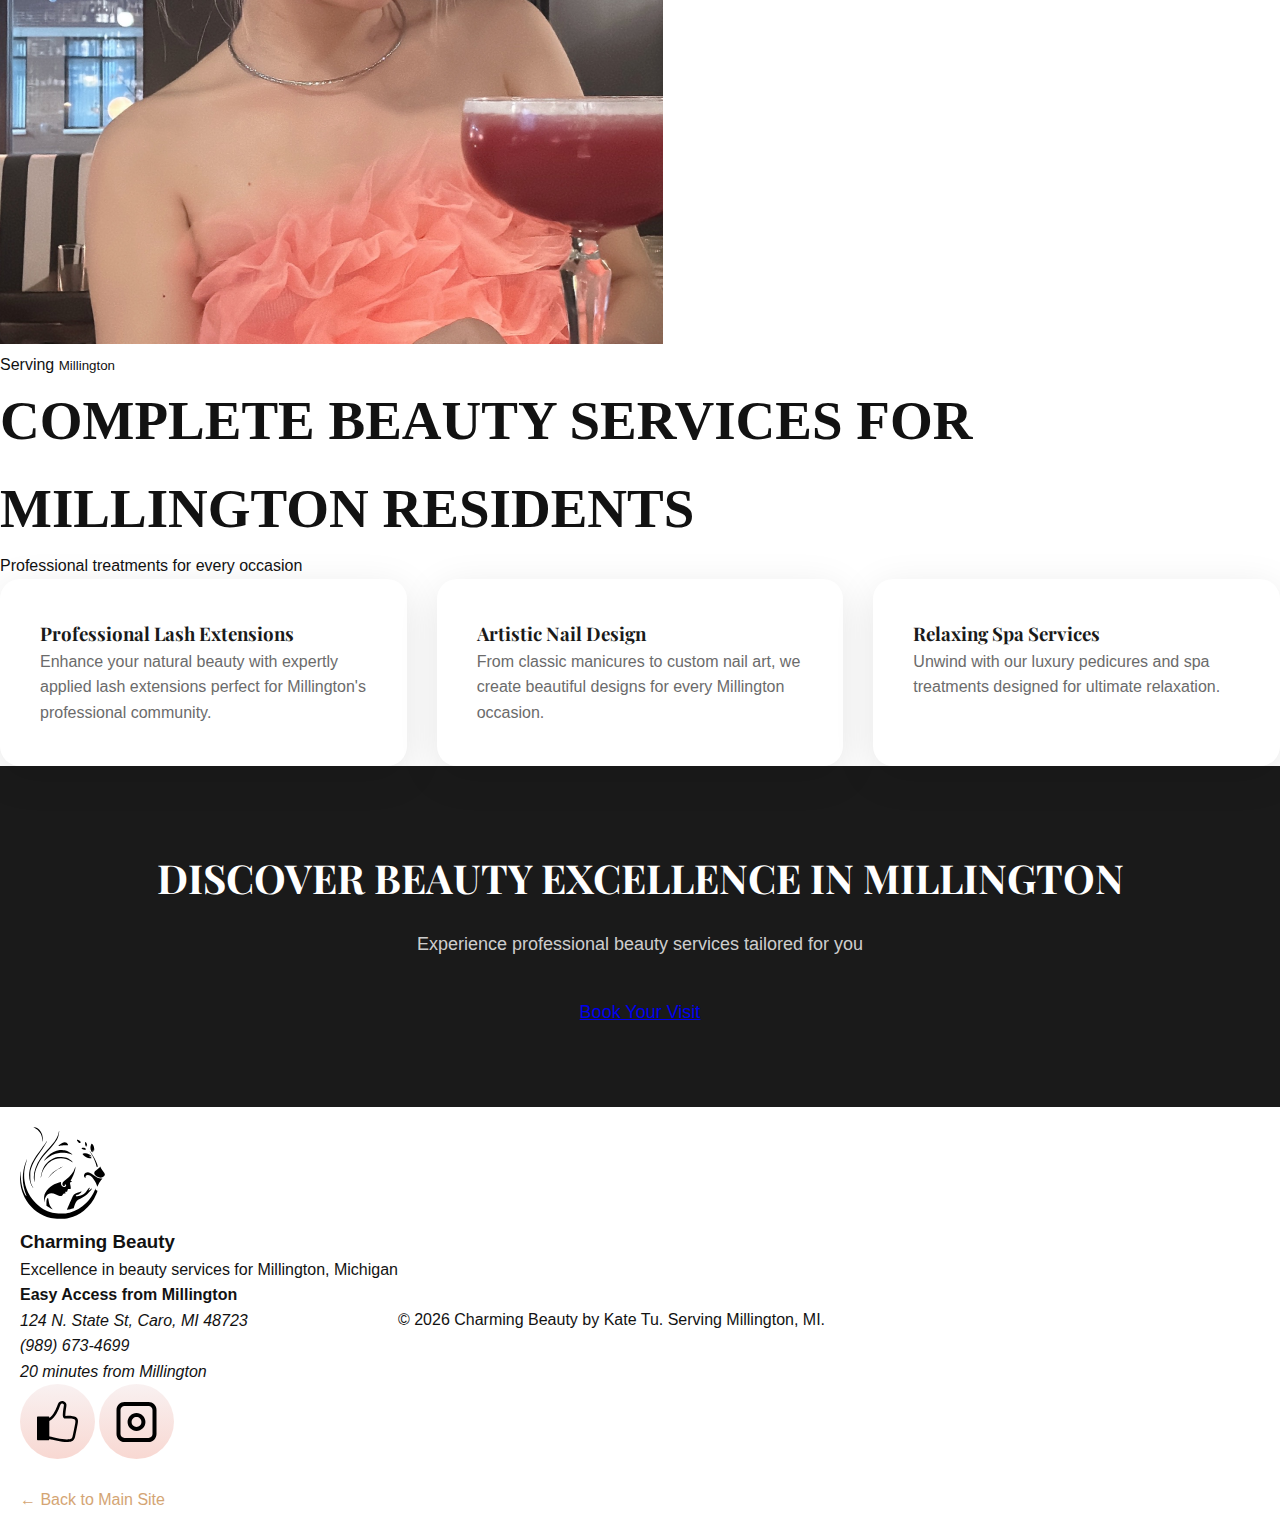
<file: millington-mi.html>
<!DOCTYPE html>
<html lang="en">
<head>
  <meta charset="UTF-8">
  <meta name="viewport" content="width=device-width, initial-scale=1">
  <link rel="preconnect" href="https://fonts.googleapis.com">
  <link rel="preconnect" href="https://fonts.gstatic.com" crossorigin>
  <link rel="stylesheet" href="css/main.css">
  <link rel="stylesheet" href="https://fonts.googleapis.com/css2?family=Playfair+Display:wght@300;400;500;600;700&family=Inter:wght@300;400;500;600&display=swap" media="print" onload="this.media='all'">
  <noscript><link rel="stylesheet" href="https://fonts.googleapis.com/css2?family=Playfair+Display:wght@300;400;500;600;700&family=Inter:wght@300;400;500;600&display=swap"></noscript>
  <link rel="icon" type="image/svg+xml" href="/favicon.svg">
  
  <title>Beauty Salon Serving Millington, MI | Charming Beauty by Kate Tu</title>
  <meta name="description" content="Beauty services for Millington, Michigan residents. Located in Caro, 20 minutes from Millington. Expert nail art, lash extensions, and luxury treatments.">
  <meta name="keywords" content="nail salon Millington MI, lash extensions Millington Michigan, beauty salon Millington, nail art Millington">
  <link rel="canonical" href="https://charmingbeauty.org/millington-mi.html">

  <!-- Microsoft Clarity Analytics -->
  <script type="text/javascript">
    (function (c, l, a, r, i, t, y) {
      c[a] = c[a] || function () {
        (c[a].q = c[a].q || []).push(arguments)
      };
      t = l.createElement(r);
      t.async = 1;
      t.src = "https://www.clarity.ms/tag/" + i;
      y = l.getElementsByTagName(r)[0];
      y.parentNode.insertBefore(t, y);
    })(window, document, "clarity", "script", "i13cvpgzx6");
  </script>

  <!-- Google tag (gtag.js) -->
  <script async src="https://www.googletagmanager.com/gtag/js?id=G-KT6E33XLRJ"></script>
  <script>
    window.dataLayer = window.dataLayer || [];
    function gtag(){dataLayer.push(arguments);}
    gtag('js', new Date());

    gtag('config', 'G-KT6E33XLRJ');
  </script>
</head>

<body>
  <nav class="navbar">
    <div class="nav-container">
      <a href="index.html" class="nav-logo">
        <img src="/images/logo.svg" alt="Charming Beauty Logo" class="logo-img">
        <span class="logo-text">Charming Beauty</span>
      </a>
      <div class="nav-menu">
        <a href="index.html#services" class="nav-link">Services</a>
        <a href="index.html#about" class="nav-link">About</a>
        <a href="index.html#gallery" class="nav-link">Gallery</a>
        <a href="index.html#reviews" class="nav-link">Reviews</a>
        <a href="index.html#book" class="nav-link nav-cta">Book Now</a>
      </div>
    </div>
  </nav>

  <section class="hero" style="height: 60vh;">
    <div class="hero-overlay"></div>
    <div class="hero-content">
      <div class="hero-text">
        <h1 class="hero-title">Serving <span class="accent">Millington, MI</span> from Caro</h1>
        <p class="hero-subtitle">20 minutes away - Luxury nail art, lash extensions, and spa treatments for Millington residents</p>
        <div class="hero-buttons">
          <a href="index.html#book" class="btn btn-primary">Schedule Now</a>
          <a href="#services-millington" class="btn btn-secondary">View Services</a>
        </div>
      </div>
    </div>
  </section>

  <section class="about">
    <div class="container">
      <div class="about-content">
        <div class="about-text">
          <h2 class="about-title">Trusted Beauty Services for Millington</h2>
          <p class="about-subtitle">Quality and Excellence for the Millington Community</p>
          <div class="about-description">
            <p>Charming Beauty by Kate Tu is delighted to serve the Millington, Michigan community with top-tier beauty services. Our salon, conveniently located in nearby Caro, has become a trusted destination for Millington residents seeking professional nail care, expert lash extensions, and luxurious spa treatments.</p>
            
            <p>We pride ourselves on delivering personalized service that reflects the values of the Millington community - integrity, excellence, and genuine care for each client. Every service is tailored to your individual needs and lifestyle.</p>
          </div>
        </div>
        <div class="about-image">
          <img src="/images/tien-tien.png" alt="Kate Tu serving Millington, MI">
          <div class="about-badge">
            <span>Serving</span>
            <small>Millington</small>
          </div>
        </div>
      </div>
    </div>
  </section>

  <section id="services-millington" class="services">
    <div class="container">
      <div class="section-header">
        <h2 class="section-title">Complete Beauty Services for Millington Residents</h2>
        <p class="section-subtitle">Professional treatments for every occasion</p>
      </div>
      
      <div style="display: grid; grid-template-columns: repeat(auto-fit, minmax(300px, 1fr)); gap: 30px;">
        <div class="service-card" style="background: white; padding: 40px; border-radius: 20px; box-shadow: 0 10px 40px rgba(0,0,0,0.1);">
          <h3 style="color: #1A1A1A; font-family: 'Playfair Display', serif;">Professional Lash Extensions</h3>
          <p style="color: #6B6B6B;">Enhance your natural beauty with expertly applied lash extensions perfect for Millington's professional community.</p>
        </div>
        
        <div class="service-card" style="background: white; padding: 40px; border-radius: 20px; box-shadow: 0 10px 40px rgba(0,0,0,0.1);">
          <h3 style="color: #1A1A1A; font-family: 'Playfair Display', serif;">Artistic Nail Design</h3>
          <p style="color: #6B6B6B;">From classic manicures to custom nail art, we create beautiful designs for every Millington occasion.</p>
        </div>
        
        <div class="service-card" style="background: white; padding: 40px; border-radius: 20px; box-shadow: 0 10px 40px rgba(0,0,0,0.1);">
          <h3 style="color: #1A1A1A; font-family: 'Playfair Display', serif;">Relaxing Spa Services</h3>
          <p style="color: #6B6B6B;">Unwind with our luxury pedicures and spa treatments designed for ultimate relaxation.</p>
        </div>
      </div>
    </div>
  </section>

  <section style="background: #1A1A1A; padding: 80px 0; text-align: center;">
    <div class="container">
      <h2 style="color: white; font-family: 'Playfair Display', serif; font-size: 2.5rem; margin-bottom: 20px;">Discover Beauty Excellence in Millington</h2>
      <p style="color: rgba(255,255,255,0.8); font-size: 18px; margin-bottom: 40px;">Experience professional beauty services tailored for you</p>
      <a href="index.html#book" class="btn btn-primary" style="font-size: 18px; padding: 20px 40px;">Book Your Visit</a>
    </div>
  </section>

  <footer class="footer">
    <div class="container">
      <div class="footer-content">
        <div class="footer-brand">
          <img src="/images/logo.svg" alt="Charming Beauty Logo" class="footer-logo">
          <h3>Charming Beauty</h3>
          <p>Excellence in beauty services for Millington, Michigan</p>
        </div>
        
        <div class="footer-contact">
          <h4>Easy Access from Millington</h4>
          <address>
            <p>124 N. State St, Caro, MI 48723</p>
            <p>(989) 673-4699</p>
            <p style="font-style: italic;">20 minutes from Millington</p>
          </address>
        </div>
        
        <div class="footer-social">
          <div class="social-links">
            <a href="https://facebook.com/kate.tietu" target="_blank"><img src="/images/fb.svg" alt="Facebook"></a>
            <a href="https://www.instagram.com/Nail_Art_byKate/" target="_blank"><img src="/images/ig.svg" alt="Instagram"></a>
          </div>
          <div style="margin-top: 20px;">
            <a href="index.html" style="color: #D4A574; text-decoration: none;">← Back to Main Site</a>
          </div>
        </div>
              </div>
      </div>
      
      <div class="footer-bottom">
        <p>&copy; 2026 Charming Beauty by Kate Tu. Serving Millington, MI.</p>
      </div>
    </footer>

  <script src="js/main.js"></script>
</body>
</html>
</file>
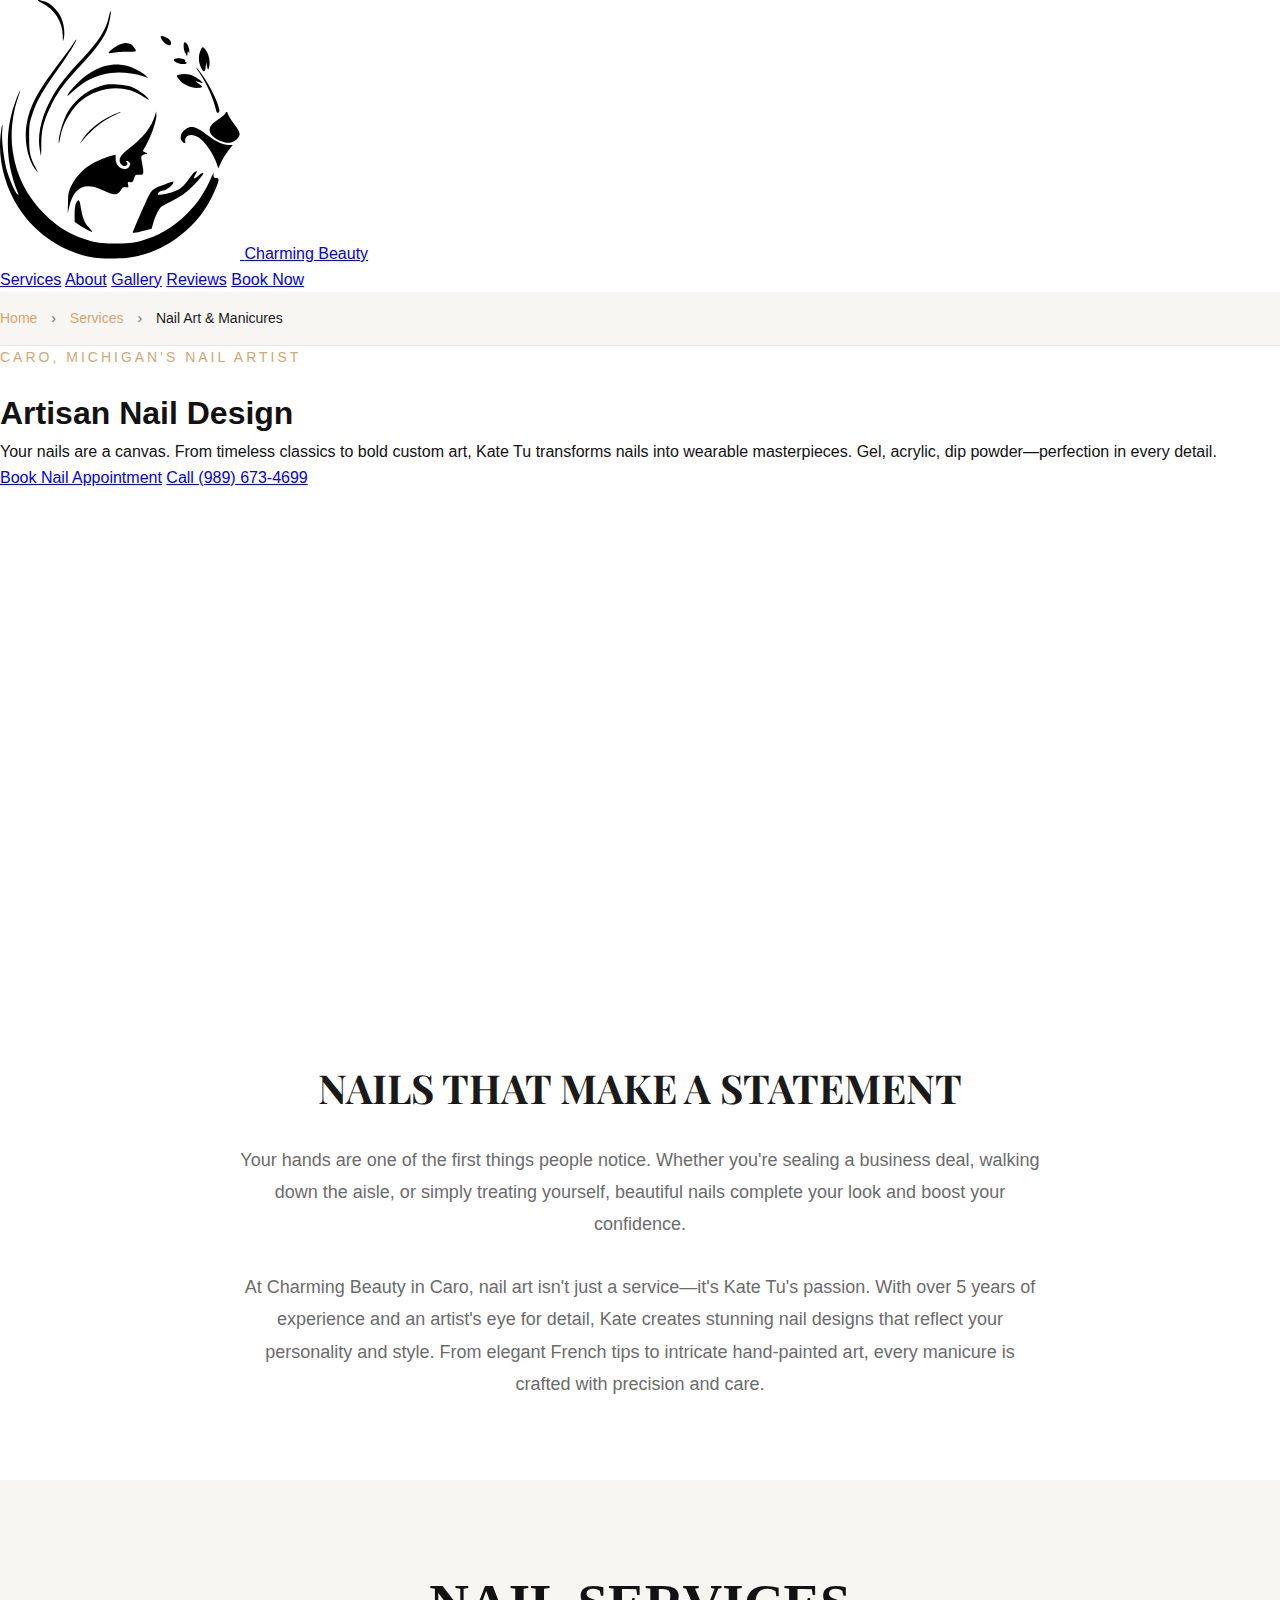
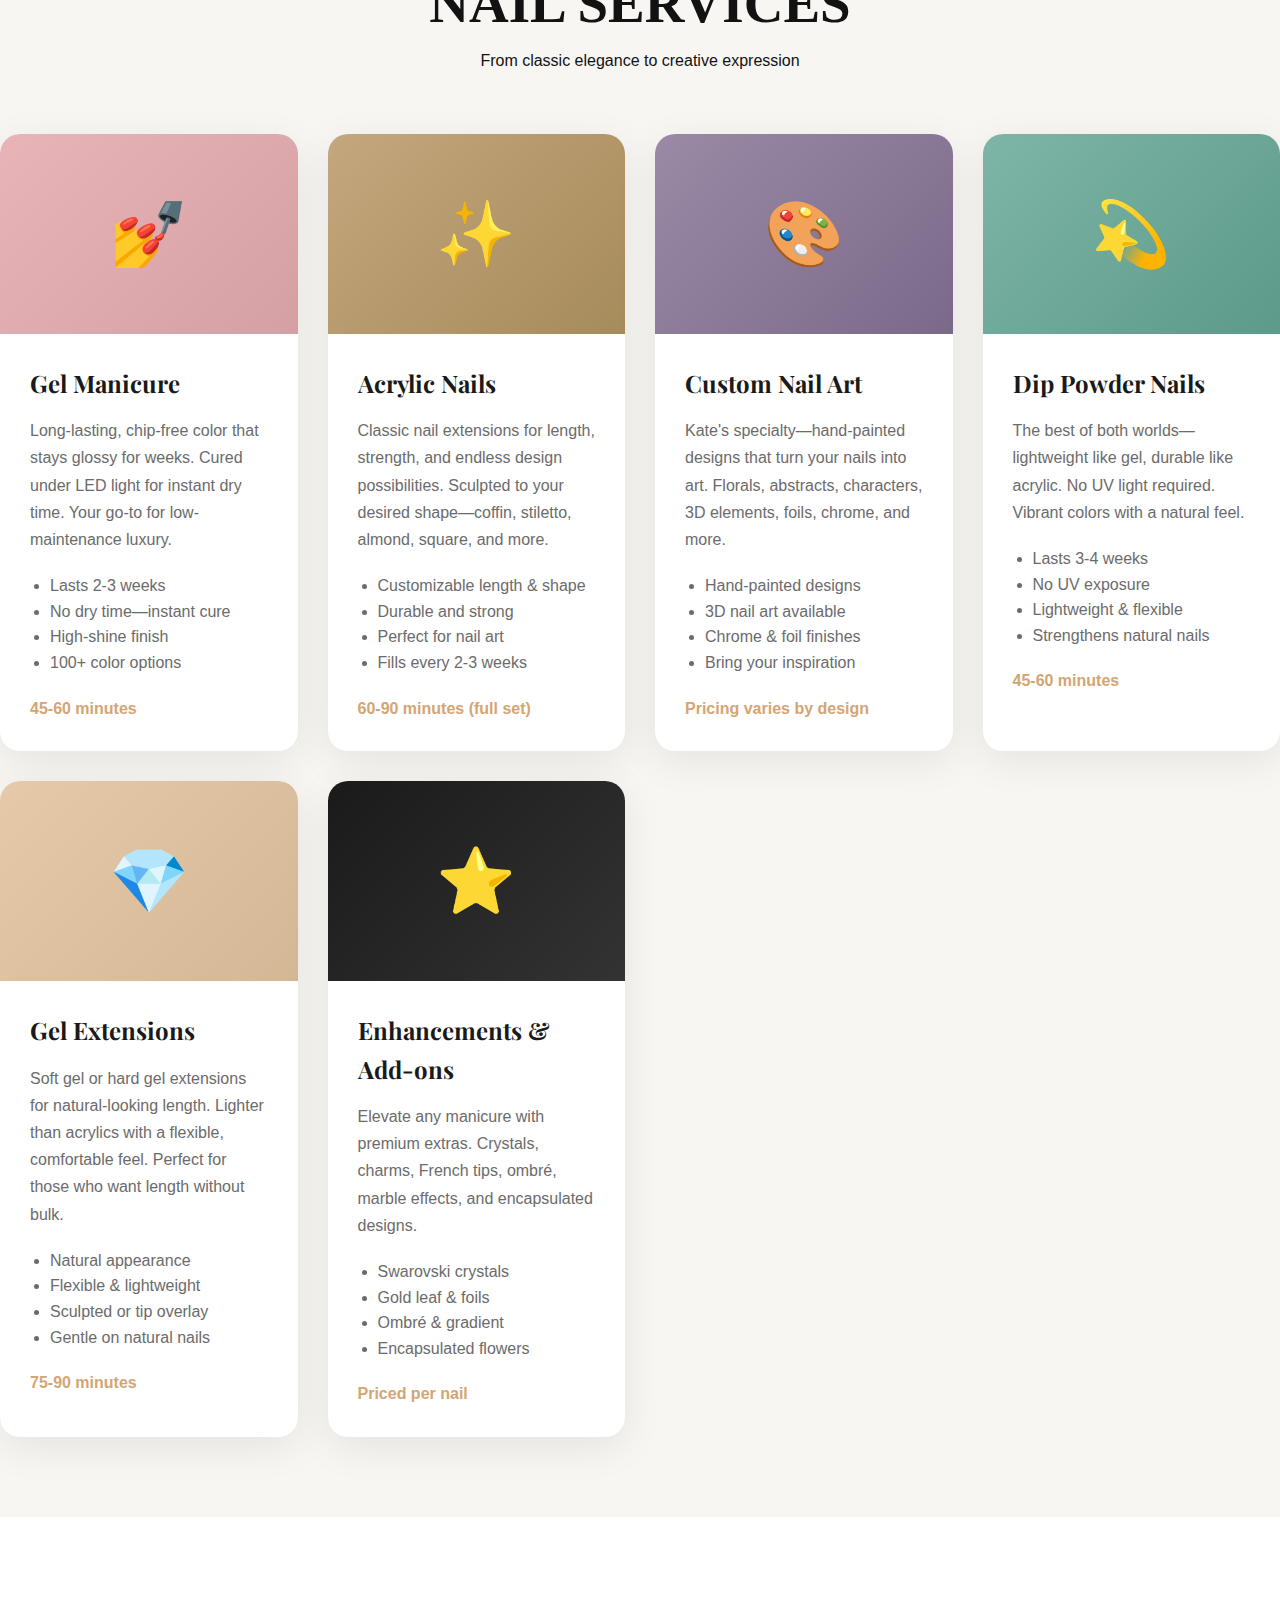
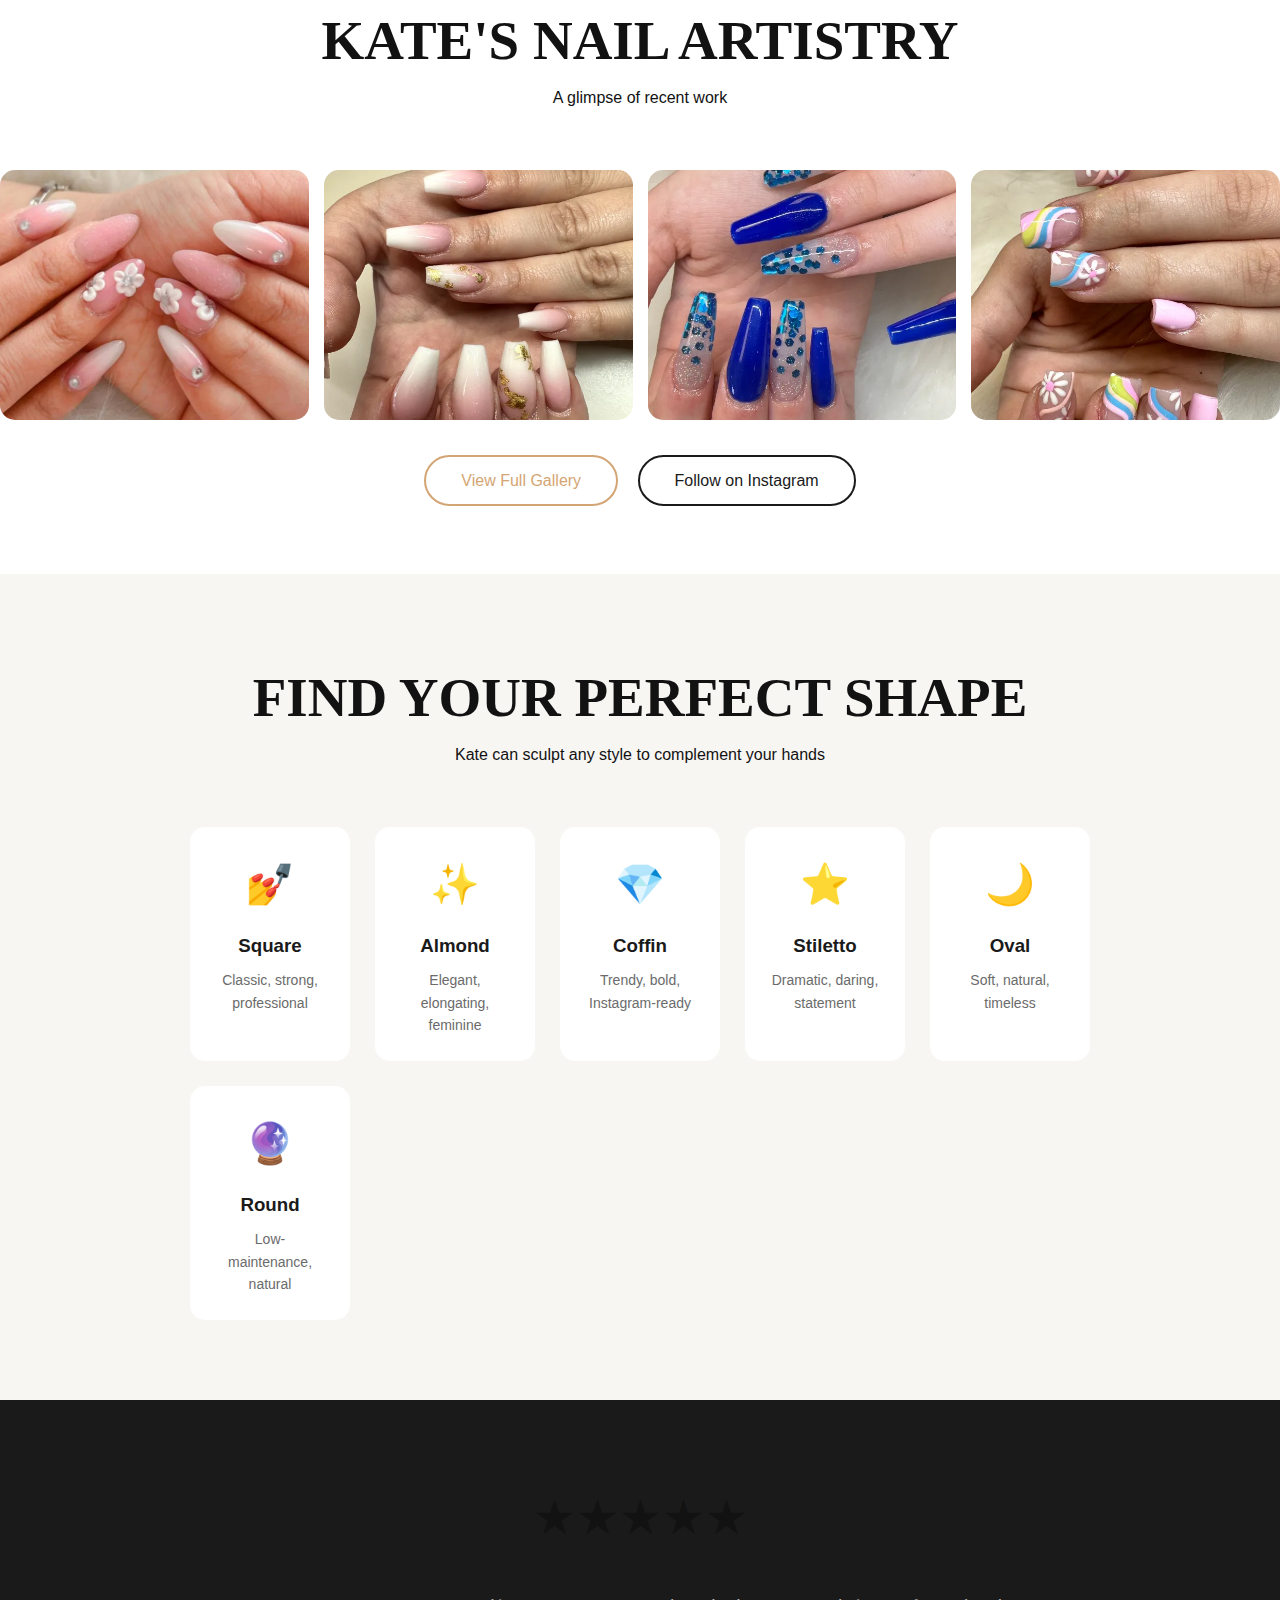
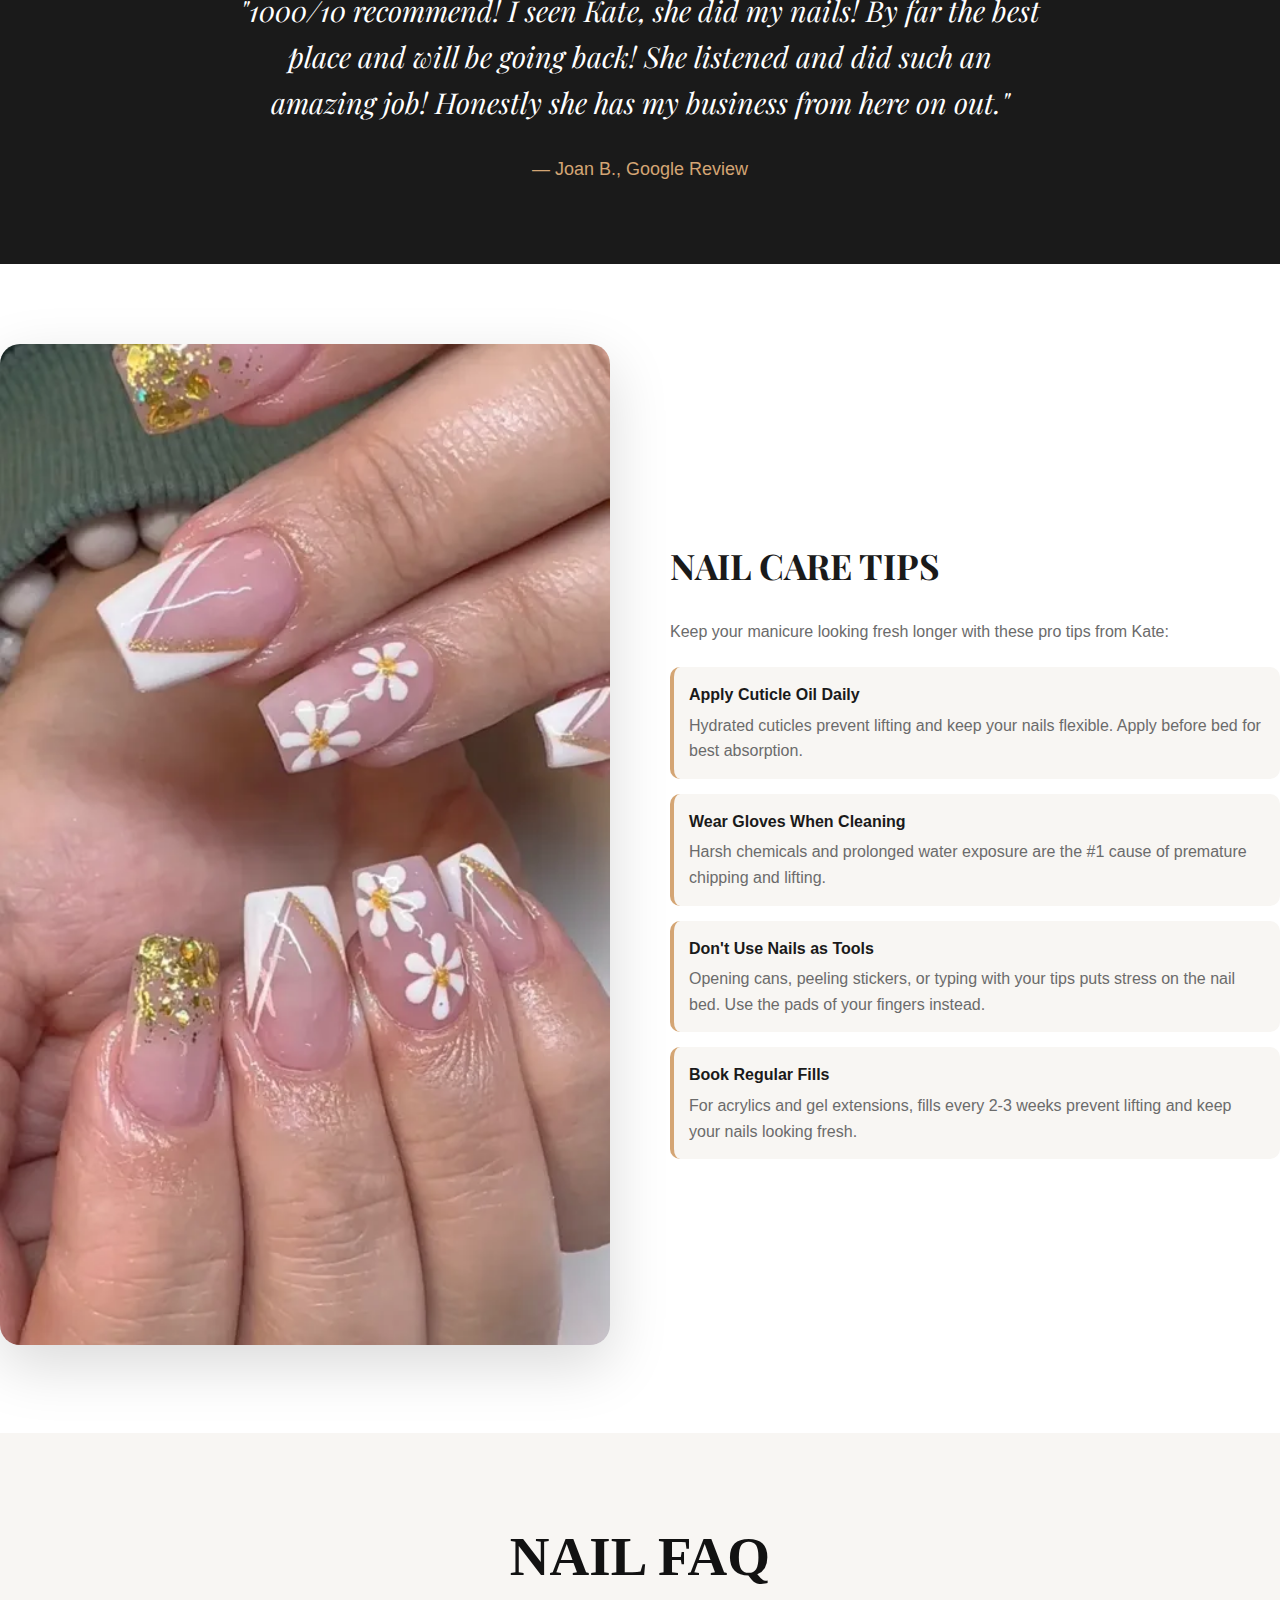
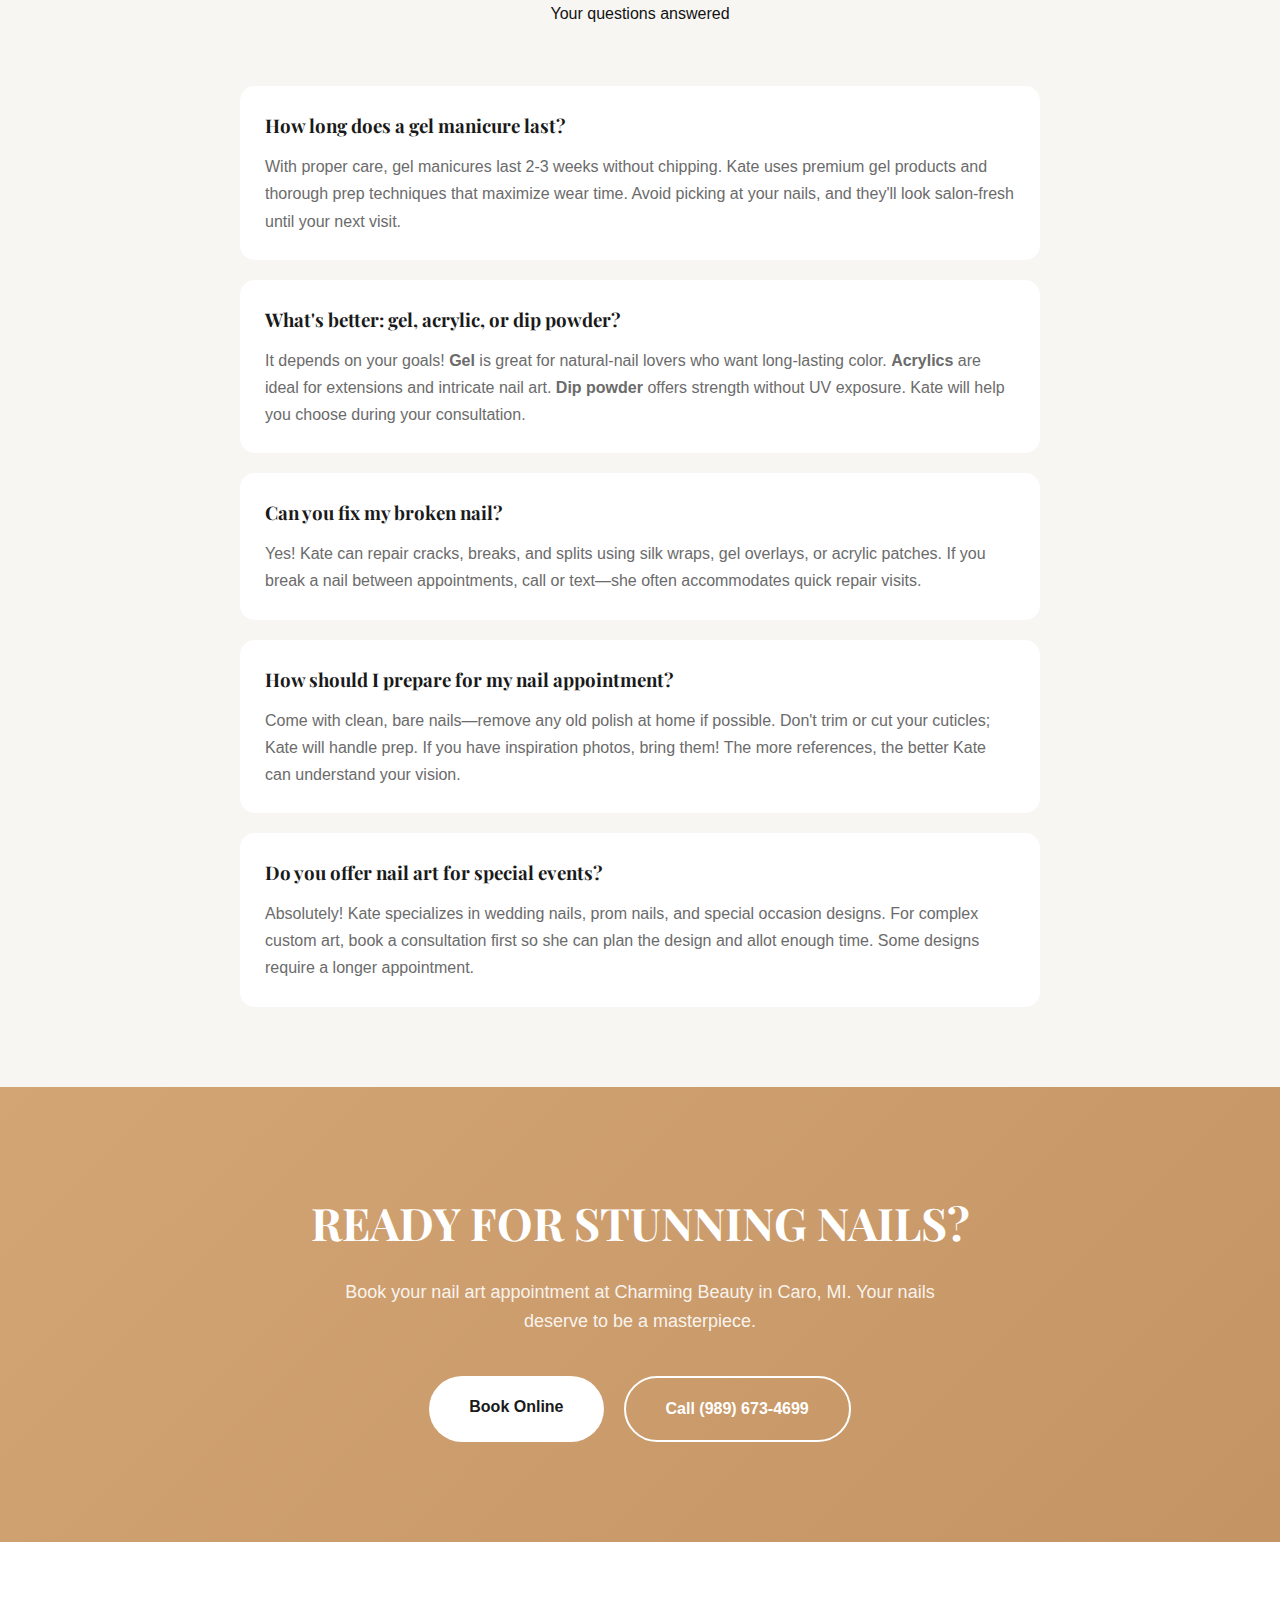
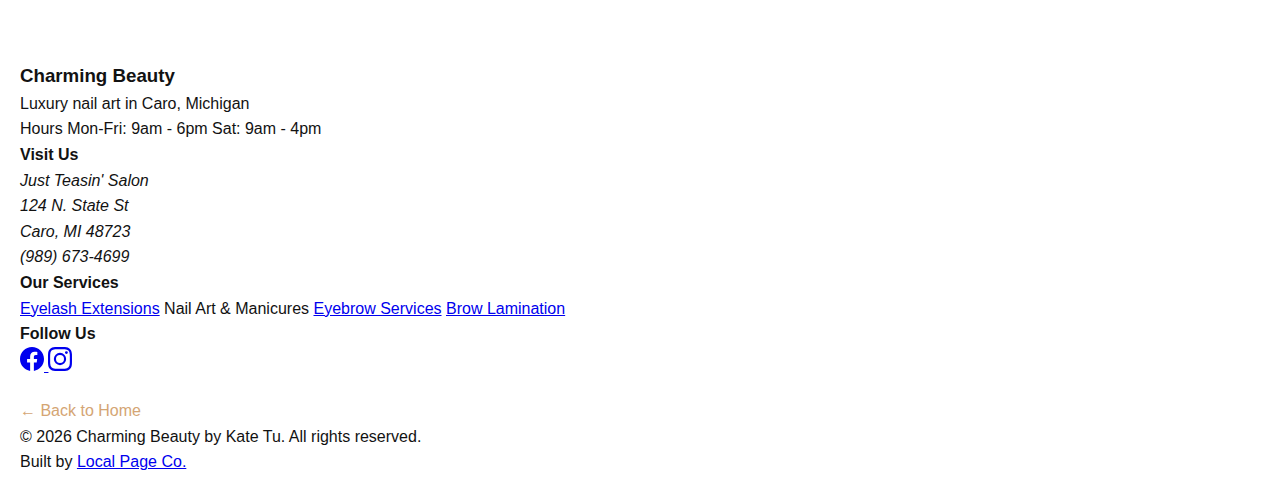
<file: nail-art-caro-mi.html>
<!DOCTYPE html>
<html lang="en">
<head>
  <meta charset="UTF-8">
  <meta name="viewport" content="width=device-width, initial-scale=1">
  <link rel="preconnect" href="https://fonts.googleapis.com">
  <link rel="preconnect" href="https://fonts.gstatic.com" crossorigin>
  <link rel="stylesheet" href="css/main.css">
  <link rel="stylesheet" href="https://fonts.googleapis.com/css2?family=Playfair+Display:wght@300;400;500;600;700&family=Inter:wght@300;400;500;600&display=swap" media="print" onload="this.media='all'">
  <noscript><link rel="stylesheet" href="https://fonts.googleapis.com/css2?family=Playfair+Display:wght@300;400;500;600;700&family=Inter:wght@300;400;500;600&display=swap"></noscript>
  <link rel="icon" type="image/svg+xml" href="/favicon.svg">
  
  <!-- SEO Meta Tags -->
  <title>Nail Art & Manicures in Caro, MI | Gel Nails, Acrylics & Custom Designs | Charming Beauty</title>
  <meta name="description" content="Expert nail art and manicures in Caro, Michigan. Gel manicures, acrylic nails, custom nail designs, nail extensions & dip powder. Intricate artistry by nail artist Kate Tu. Book your appointment!">
  <meta name="keywords" content="nail salon Caro MI, nail art Caro Michigan, gel manicure Tuscola County, acrylic nails Caro, custom nail design Michigan, dip powder nails Caro MI, best nail artist Michigan">
  <meta name="robots" content="index, follow">
  <link rel="canonical" href="https://charmingbeauty.org/nail-art-caro-mi.html">
  
  <!-- Open Graph -->
  <meta property="og:type" content="website">
  <meta property="og:url" content="https://charmingbeauty.org/nail-art-caro-mi.html">
  <meta property="og:title" content="Nail Art & Manicures in Caro, MI | Charming Beauty by Kate Tu">
  <meta property="og:description" content="Custom nail art and professional manicures by expert nail artist. Gel, acrylic, dip powder, and intricate designs available.">
  <meta property="og:image" content="https://charmingbeauty.org/images/nails.webp">
  
  <!-- Microsoft Clarity Analytics -->
  <script type="text/javascript">
    (function (c, l, a, r, i, t, y) {
      c[a] = c[a] || function () {
        (c[a].q = c[a].q || []).push(arguments)
      };
      t = l.createElement(r);
      t.async = 1;
      t.src = "https://www.clarity.ms/tag/" + i;
      y = l.getElementsByTagName(r)[0];
      y.parentNode.insertBefore(t, y);
    })(window, document, "clarity", "script", "i13cvpgzx6");
  </script>

  <!-- Google tag (gtag.js) -->
  <script async src="https://www.googletagmanager.com/gtag/js?id=G-KT6E33XLRJ"></script>
  <script>
    window.dataLayer = window.dataLayer || [];
    function gtag(){dataLayer.push(arguments);}
    gtag('js', new Date());

    gtag('config', 'G-KT6E33XLRJ');
  </script>
  <!-- Service Schema -->
  <script type="application/ld+json">
  {
    "@context": "https://schema.org",
    "@type": "Service",
    "serviceType": "Nail Art and Manicures",
    "name": "Professional Nail Art & Manicure Services",
    "description": "Expert nail services including gel manicures, acrylic nails, custom nail art, dip powder, and nail extensions. Created by certified nail artist Kate Tu in Caro, Michigan.",
    "provider": {
      "@type": "BeautySalon",
      "name": "Charming Beauty by Kate Tu",
      "address": {
        "@type": "PostalAddress",
        "streetAddress": "124 N. State St",
        "addressLocality": "Caro",
        "addressRegion": "MI",
        "postalCode": "48723"
      },
      "telephone": "(989) 673-4699",
      "priceRange": "$$"
    },
    "areaServed": {
      "@type": "City",
      "name": "Caro",
      "addressRegion": "MI"
    },
    "hasOfferCatalog": {
      "@type": "OfferCatalog",
      "name": "Nail Services",
      "itemListElement": [
        {
          "@type": "Offer",
          "itemOffered": {
            "@type": "Service",
            "name": "Gel Manicure",
            "description": "Long-lasting gel polish with chip-free shine for 2-3 weeks"
          }
        },
        {
          "@type": "Offer",
          "itemOffered": {
            "@type": "Service",
            "name": "Acrylic Nails",
            "description": "Durable nail extensions with customizable length and shape"
          }
        },
        {
          "@type": "Offer",
          "itemOffered": {
            "@type": "Service",
            "name": "Custom Nail Art",
            "description": "Hand-painted designs, 3D art, and intricate nail artistry"
          }
        },
        {
          "@type": "Offer",
          "itemOffered": {
            "@type": "Service",
            "name": "Dip Powder Nails",
            "description": "Lightweight, durable alternative to acrylics with vibrant colors"
          }
        }
      ]
    }
  }
  </script>
  
  <!-- FAQ Schema -->
  <script type="application/ld+json">
  {
    "@context": "https://schema.org",
    "@type": "FAQPage",
    "mainEntity": [
      {
        "@type": "Question",
        "name": "How long does a gel manicure last?",
        "acceptedAnswer": {
          "@type": "Answer",
          "text": "A properly applied gel manicure typically lasts 2-3 weeks without chipping or peeling. At Charming Beauty, Kate uses premium gel products and proper preparation techniques that maximize wear time. To extend your manicure's life, avoid harsh chemicals, wear gloves when cleaning, and apply cuticle oil daily."
        }
      },
      {
        "@type": "Question",
        "name": "What's the difference between gel, acrylic, and dip powder nails?",
        "acceptedAnswer": {
          "@type": "Answer",
          "text": "Gel nails are flexible, natural-looking, and cured under UV/LED light. Acrylic nails are created with liquid and powder, offering durability and easy length extensions. Dip powder is applied in layers and activated with a sealant—no UV light needed—and offers the strength of acrylics with a more natural feel. Kate will help you choose the best option for your lifestyle and nail goals."
        }
      },
      {
        "@type": "Question",
        "name": "Can you do custom nail art designs?",
        "acceptedAnswer": {
          "@type": "Answer",
          "text": "Absolutely! Custom nail art is Kate's specialty. From hand-painted florals and geometric patterns to 3D nail art, chrome finishes, and seasonal designs, she can bring any vision to life. Bring reference photos or describe your idea—Kate loves creating unique designs for weddings, special events, or everyday glam."
        }
      },
      {
        "@type": "Question",
        "name": "How much does nail art cost in Caro, MI?",
        "acceptedAnswer": {
          "@type": "Answer",
          "text": "Nail pricing at Charming Beauty varies by service: Basic gel manicures start around $35-45, while full sets with extensions range from $50-75. Custom nail art is priced based on complexity, typically $5-20+ per nail depending on the design. Contact us for current pricing and package deals."
        }
      },
      {
        "@type": "Question",
        "name": "Are gel and acrylic nails safe for my natural nails?",
        "acceptedAnswer": {
          "@type": "Answer",
          "text": "Yes, when applied and removed correctly by a trained professional like Kate. Damage occurs from improper removal—picking, peeling, or aggressive filing. Kate uses gentle techniques and proper removal protocols to keep your natural nails healthy. She also offers nail treatments to strengthen and restore nails between services."
        }
      }
    ]
  }
  </script>

  <!-- Breadcrumb Schema -->
  <script type="application/ld+json">
  {
    "@context": "https://schema.org",
    "@type": "BreadcrumbList",
    "itemListElement": [
      {
        "@type": "ListItem",
        "position": 1,
        "name": "Home",
        "item": "https://charmingbeauty.org/"
      },
      {
        "@type": "ListItem",
        "position": 2,
        "name": "Services",
        "item": "https://charmingbeauty.org/#services"
      },
      {
        "@type": "ListItem",
        "position": 3,
        "name": "Nail Art & Manicures",
        "item": "https://charmingbeauty.org/nail-art-caro-mi.html"
      }
    ]
  }
  </script>
</head>

<body>
  <!-- Navigation -->
  <nav class="navbar">
    <div class="nav-container">
      <a href="index.html" class="nav-logo">
        <img src="/images/logo.svg" alt="Charming Beauty Logo" class="logo-img">
        <span class="logo-text">Charming Beauty</span>
      </a>
      <div class="nav-menu">
        <a href="index.html#services" class="nav-link">Services</a>
        <a href="index.html#about" class="nav-link">About</a>
        <a href="index.html#gallery" class="nav-link">Gallery</a>
        <a href="index.html#reviews" class="nav-link">Reviews</a>
        <a href="index.html#book" class="nav-link nav-cta">Book Now</a>
      </div>
      <div class="hamburger">
        <span></span>
        <span></span>
        <span></span>
      </div>
    </div>
  </nav>

  <!-- Breadcrumb -->
  <div style="background: #F8F6F3; padding: 15px 0; border-bottom: 1px solid #E5E5E5;">
    <div class="container">
      <nav aria-label="Breadcrumb" style="font-size: 14px; color: #6B6B6B;">
        <a href="index.html" style="color: #D4A574; text-decoration: none;">Home</a>
        <span style="margin: 0 10px;">›</span>
        <a href="index.html#services" style="color: #D4A574; text-decoration: none;">Services</a>
        <span style="margin: 0 10px;">›</span>
        <span style="color: #1A1A1A;">Nail Art & Manicures</span>
      </nav>
    </div>
  </div>

  <!-- Hero Section -->
  <section class="hero" style="height: 70vh; min-height: 500px;">
    <div class="hero-overlay"></div>
    <div class="hero-content">
      <div class="hero-text">
        <p style="color: #D4A574; font-size: 14px; letter-spacing: 3px; text-transform: uppercase; margin-bottom: 20px;">Caro, Michigan's Nail Artist</p>
        <h1 class="hero-title">Artisan <span class="accent">Nail Design</span></h1>
        <p class="hero-subtitle">Your nails are a canvas. From timeless classics to bold custom art, Kate Tu transforms nails into wearable masterpieces. Gel, acrylic, dip powder—perfection in every detail.</p>
        <div class="hero-buttons">
          <a href="index.html#book" class="btn btn-primary">Book Nail Appointment</a>
          <a href="tel:9896734699" class="btn btn-secondary">Call (989) 673-4699</a>
        </div>
      </div>
    </div>
  </section>

  <!-- Intro Section -->
  <section style="padding: 80px 0; background: white;">
    <div class="container">
      <div style="max-width: 800px; margin: 0 auto; text-align: center;">
        <h2 style="font-family: 'Playfair Display', serif; font-size: 2.5rem; color: #1A1A1A; margin-bottom: 24px;">Nails That Make a Statement</h2>
        <p style="font-size: 18px; line-height: 1.8; color: #6B6B6B; margin-bottom: 30px;">
          Your hands are one of the first things people notice. Whether you're sealing a business deal, walking down the aisle, or simply treating yourself, beautiful nails complete your look and boost your confidence.
        </p>
        <p style="font-size: 18px; line-height: 1.8; color: #6B6B6B;">
          At Charming Beauty in Caro, nail art isn't just a service—it's Kate Tu's passion. With over 5 years of experience and an artist's eye for detail, Kate creates stunning nail designs that reflect your personality and style. From elegant French tips to intricate hand-painted art, every manicure is crafted with precision and care.
        </p>
      </div>
    </div>
  </section>

  <!-- Services Grid -->
  <section style="padding: 80px 0; background: #F8F6F3;">
    <div class="container">
      <div style="text-align: center; margin-bottom: 60px;">
        <h2 class="section-title">Nail Services</h2>
        <p class="section-subtitle">From classic elegance to creative expression</p>
      </div>
      
      <div style="display: grid; grid-template-columns: repeat(auto-fit, minmax(280px, 1fr)); gap: 30px;">
        <!-- Gel Manicure -->
        <div style="background: white; border-radius: 20px; overflow: hidden; box-shadow: 0 10px 40px rgba(0,0,0,0.08);">
          <div style="height: 200px; background: linear-gradient(135deg, #E8B4B8 0%, #D4A0A4 100%); display: flex; align-items: center; justify-content: center;">
            <span style="font-size: 4rem;">💅</span>
          </div>
          <div style="padding: 30px;">
            <h3 style="font-family: 'Playfair Display', serif; font-size: 1.5rem; color: #1A1A1A; margin-bottom: 15px;">Gel Manicure</h3>
            <p style="color: #6B6B6B; margin-bottom: 20px; line-height: 1.7;">Long-lasting, chip-free color that stays glossy for weeks. Cured under LED light for instant dry time. Your go-to for low-maintenance luxury.</p>
            <ul style="color: #6B6B6B; margin-bottom: 20px; padding-left: 20px;">
              <li>Lasts 2-3 weeks</li>
              <li>No dry time—instant cure</li>
              <li>High-shine finish</li>
              <li>100+ color options</li>
            </ul>
            <p style="color: #D4A574; font-weight: 600;">45-60 minutes</p>
          </div>
        </div>
        
        <!-- Acrylic Nails -->
        <div style="background: white; border-radius: 20px; overflow: hidden; box-shadow: 0 10px 40px rgba(0,0,0,0.08);">
          <div style="height: 200px; background: linear-gradient(135deg, #C4A77D 0%, #A68B5B 100%); display: flex; align-items: center; justify-content: center;">
            <span style="font-size: 4rem;">✨</span>
          </div>
          <div style="padding: 30px;">
            <h3 style="font-family: 'Playfair Display', serif; font-size: 1.5rem; color: #1A1A1A; margin-bottom: 15px;">Acrylic Nails</h3>
            <p style="color: #6B6B6B; margin-bottom: 20px; line-height: 1.7;">Classic nail extensions for length, strength, and endless design possibilities. Sculpted to your desired shape—coffin, stiletto, almond, square, and more.</p>
            <ul style="color: #6B6B6B; margin-bottom: 20px; padding-left: 20px;">
              <li>Customizable length & shape</li>
              <li>Durable and strong</li>
              <li>Perfect for nail art</li>
              <li>Fills every 2-3 weeks</li>
            </ul>
            <p style="color: #D4A574; font-weight: 600;">60-90 minutes (full set)</p>
          </div>
        </div>
        
        <!-- Custom Nail Art -->
        <div style="background: white; border-radius: 20px; overflow: hidden; box-shadow: 0 10px 40px rgba(0,0,0,0.08);">
          <div style="height: 200px; background: linear-gradient(135deg, #9B8AA6 0%, #7A6989 100%); display: flex; align-items: center; justify-content: center;">
            <span style="font-size: 4rem;">🎨</span>
          </div>
          <div style="padding: 30px;">
            <h3 style="font-family: 'Playfair Display', serif; font-size: 1.5rem; color: #1A1A1A; margin-bottom: 15px;">Custom Nail Art</h3>
            <p style="color: #6B6B6B; margin-bottom: 20px; line-height: 1.7;">Kate's specialty—hand-painted designs that turn your nails into art. Florals, abstracts, characters, 3D elements, foils, chrome, and more.</p>
            <ul style="color: #6B6B6B; margin-bottom: 20px; padding-left: 20px;">
              <li>Hand-painted designs</li>
              <li>3D nail art available</li>
              <li>Chrome & foil finishes</li>
              <li>Bring your inspiration</li>
            </ul>
            <p style="color: #D4A574; font-weight: 600;">Pricing varies by design</p>
          </div>
        </div>
        
        <!-- Dip Powder -->
        <div style="background: white; border-radius: 20px; overflow: hidden; box-shadow: 0 10px 40px rgba(0,0,0,0.08);">
          <div style="height: 200px; background: linear-gradient(135deg, #7EB5A6 0%, #5C9A8A 100%); display: flex; align-items: center; justify-content: center;">
            <span style="font-size: 4rem;">💫</span>
          </div>
          <div style="padding: 30px;">
            <h3 style="font-family: 'Playfair Display', serif; font-size: 1.5rem; color: #1A1A1A; margin-bottom: 15px;">Dip Powder Nails</h3>
            <p style="color: #6B6B6B; margin-bottom: 20px; line-height: 1.7;">The best of both worlds—lightweight like gel, durable like acrylic. No UV light required. Vibrant colors with a natural feel.</p>
            <ul style="color: #6B6B6B; margin-bottom: 20px; padding-left: 20px;">
              <li>Lasts 3-4 weeks</li>
              <li>No UV exposure</li>
              <li>Lightweight & flexible</li>
              <li>Strengthens natural nails</li>
            </ul>
            <p style="color: #D4A574; font-weight: 600;">45-60 minutes</p>
          </div>
        </div>
        
        <!-- Nail Extensions -->
        <div style="background: white; border-radius: 20px; overflow: hidden; box-shadow: 0 10px 40px rgba(0,0,0,0.08);">
          <div style="height: 200px; background: linear-gradient(135deg, #E6C9A8 0%, #D4B896 100%); display: flex; align-items: center; justify-content: center;">
            <span style="font-size: 4rem;">💎</span>
          </div>
          <div style="padding: 30px;">
            <h3 style="font-family: 'Playfair Display', serif; font-size: 1.5rem; color: #1A1A1A; margin-bottom: 15px;">Gel Extensions</h3>
            <p style="color: #6B6B6B; margin-bottom: 20px; line-height: 1.7;">Soft gel or hard gel extensions for natural-looking length. Lighter than acrylics with a flexible, comfortable feel. Perfect for those who want length without bulk.</p>
            <ul style="color: #6B6B6B; margin-bottom: 20px; padding-left: 20px;">
              <li>Natural appearance</li>
              <li>Flexible & lightweight</li>
              <li>Sculpted or tip overlay</li>
              <li>Gentle on natural nails</li>
            </ul>
            <p style="color: #D4A574; font-weight: 600;">75-90 minutes</p>
          </div>
        </div>
        
        <!-- Manicure Add-ons -->
        <div style="background: white; border-radius: 20px; overflow: hidden; box-shadow: 0 10px 40px rgba(0,0,0,0.08);">
          <div style="height: 200px; background: linear-gradient(135deg, #1A1A1A 0%, #333 100%); display: flex; align-items: center; justify-content: center;">
            <span style="font-size: 4rem;">⭐</span>
          </div>
          <div style="padding: 30px;">
            <h3 style="font-family: 'Playfair Display', serif; font-size: 1.5rem; color: #1A1A1A; margin-bottom: 15px;">Enhancements & Add-ons</h3>
            <p style="color: #6B6B6B; margin-bottom: 20px; line-height: 1.7;">Elevate any manicure with premium extras. Crystals, charms, French tips, ombré, marble effects, and encapsulated designs.</p>
            <ul style="color: #6B6B6B; margin-bottom: 20px; padding-left: 20px;">
              <li>Swarovski crystals</li>
              <li>Gold leaf & foils</li>
              <li>Ombré & gradient</li>
              <li>Encapsulated flowers</li>
            </ul>
            <p style="color: #D4A574; font-weight: 600;">Priced per nail</p>
          </div>
        </div>
      </div>
    </div>
  </section>

  <!-- Gallery Preview -->
  <section style="padding: 80px 0; background: white;">
    <div class="container">
      <div style="text-align: center; margin-bottom: 60px;">
        <h2 class="section-title">Kate's Nail Artistry</h2>
        <p class="section-subtitle">A glimpse of recent work</p>
      </div>
      
      <div style="display: grid; grid-template-columns: repeat(auto-fit, minmax(200px, 1fr)); gap: 15px; margin-bottom: 40px;">
        <picture>
          <source srcset="/images/nails-1.webp" type="image/webp">
          <img src="/images/nails-1.png" alt="Custom nail art design" style="width: 100%; height: 250px; object-fit: cover; border-radius: 15px;">
        </picture>
        <picture>
          <source srcset="/images/nails-2.webp" type="image/webp">
          <img src="/images/nails-2.png" alt="Elegant nail design" style="width: 100%; height: 250px; object-fit: cover; border-radius: 15px;">
        </picture>
        <picture>
          <source srcset="/images/nails-3.webp" type="image/webp">
          <img src="/images/nails-3.png" alt="Artistic nail creation" style="width: 100%; height: 250px; object-fit: cover; border-radius: 15px;">
        </picture>
        <picture>
          <source srcset="/images/nails-4.webp" type="image/webp">
          <img src="/images/nails-4.png" alt="Luxury nail design" style="width: 100%; height: 250px; object-fit: cover; border-radius: 15px;">
        </picture>
      </div>
      
      <div style="text-align: center;">
        <a href="index.html#gallery" class="btn btn-outline" style="border: 2px solid #D4A574; color: #D4A574; padding: 15px 35px; border-radius: 50px; text-decoration: none; font-weight: 500;">View Full Gallery</a>
        <a href="https://www.instagram.com/nails_lashes_bykate/" target="_blank" class="btn btn-outline" style="border: 2px solid #1A1A1A; color: #1A1A1A; padding: 15px 35px; border-radius: 50px; text-decoration: none; font-weight: 500; margin-left: 15px;">Follow on Instagram</a>
      </div>
    </div>
  </section>

  <!-- Nail Shapes Guide -->
  <section style="padding: 80px 0; background: #F8F6F3;">
    <div class="container">
      <div style="text-align: center; margin-bottom: 60px;">
        <h2 class="section-title">Find Your Perfect Shape</h2>
        <p class="section-subtitle">Kate can sculpt any style to complement your hands</p>
      </div>
      
      <div style="display: grid; grid-template-columns: repeat(auto-fit, minmax(150px, 1fr)); gap: 25px; max-width: 900px; margin: 0 auto;">
        <div style="text-align: center; padding: 25px; background: white; border-radius: 15px;">
          <div style="font-size: 2.5rem; margin-bottom: 15px;">💅</div>
          <h3 style="color: #1A1A1A; margin-bottom: 8px;">Square</h3>
          <p style="color: #6B6B6B; font-size: 14px;">Classic, strong, professional</p>
        </div>
        <div style="text-align: center; padding: 25px; background: white; border-radius: 15px;">
          <div style="font-size: 2.5rem; margin-bottom: 15px;">✨</div>
          <h3 style="color: #1A1A1A; margin-bottom: 8px;">Almond</h3>
          <p style="color: #6B6B6B; font-size: 14px;">Elegant, elongating, feminine</p>
        </div>
        <div style="text-align: center; padding: 25px; background: white; border-radius: 15px;">
          <div style="font-size: 2.5rem; margin-bottom: 15px;">💎</div>
          <h3 style="color: #1A1A1A; margin-bottom: 8px;">Coffin</h3>
          <p style="color: #6B6B6B; font-size: 14px;">Trendy, bold, Instagram-ready</p>
        </div>
        <div style="text-align: center; padding: 25px; background: white; border-radius: 15px;">
          <div style="font-size: 2.5rem; margin-bottom: 15px;">⭐</div>
          <h3 style="color: #1A1A1A; margin-bottom: 8px;">Stiletto</h3>
          <p style="color: #6B6B6B; font-size: 14px;">Dramatic, daring, statement</p>
        </div>
        <div style="text-align: center; padding: 25px; background: white; border-radius: 15px;">
          <div style="font-size: 2.5rem; margin-bottom: 15px;">🌙</div>
          <h3 style="color: #1A1A1A; margin-bottom: 8px;">Oval</h3>
          <p style="color: #6B6B6B; font-size: 14px;">Soft, natural, timeless</p>
        </div>
        <div style="text-align: center; padding: 25px; background: white; border-radius: 15px;">
          <div style="font-size: 2.5rem; margin-bottom: 15px;">🔮</div>
          <h3 style="color: #1A1A1A; margin-bottom: 8px;">Round</h3>
          <p style="color: #6B6B6B; font-size: 14px;">Low-maintenance, natural</p>
        </div>
      </div>
    </div>
  </section>

  <!-- Testimonial -->
  <section style="padding: 80px 0; background: #1A1A1A;">
    <div class="container">
      <div style="max-width: 800px; margin: 0 auto; text-align: center;">
        <div style="font-size: 3rem; margin-bottom: 30px;">★★★★★</div>
        <blockquote style="font-family: 'Playfair Display', serif; font-size: 1.8rem; color: white; line-height: 1.6; margin-bottom: 30px; font-style: italic;">
          "1000/10 recommend! I seen Kate, she did my nails! By far the best place and will be going back! She listened and did such an amazing job! Honestly she has my business from here on out."
        </blockquote>
        <p style="color: #D4A574; font-size: 18px;">— Joan B., Google Review</p>
      </div>
    </div>
  </section>

  <!-- Nail Care Tips -->
  <section style="padding: 80px 0; background: white;">
    <div class="container">
      <div style="display: grid; grid-template-columns: repeat(auto-fit, minmax(300px, 1fr)); gap: 60px; align-items: center;">
        <div>
          <picture>
            <source srcset="/images/nails.webp" type="image/webp">
            <img src="/images/nails.png" alt="Beautiful nail art by Kate Tu in Caro, MI" style="width: 100%; border-radius: 20px; box-shadow: 0 20px 60px rgba(0,0,0,0.15);">
          </picture>
        </div>
        
        <div>
          <h2 style="font-family: 'Playfair Display', serif; font-size: 2.2rem; color: #1A1A1A; margin-bottom: 24px;">Nail Care Tips</h2>
          <p style="color: #6B6B6B; line-height: 1.8; margin-bottom: 20px;">Keep your manicure looking fresh longer with these pro tips from Kate:</p>
          
          <div style="margin-bottom: 15px; padding: 15px; background: #F8F6F3; border-radius: 10px; border-left: 4px solid #D4A574;">
            <strong style="color: #1A1A1A;">Apply Cuticle Oil Daily</strong>
            <p style="color: #6B6B6B; margin-top: 5px;">Hydrated cuticles prevent lifting and keep your nails flexible. Apply before bed for best absorption.</p>
          </div>
          
          <div style="margin-bottom: 15px; padding: 15px; background: #F8F6F3; border-radius: 10px; border-left: 4px solid #D4A574;">
            <strong style="color: #1A1A1A;">Wear Gloves When Cleaning</strong>
            <p style="color: #6B6B6B; margin-top: 5px;">Harsh chemicals and prolonged water exposure are the #1 cause of premature chipping and lifting.</p>
          </div>
          
          <div style="margin-bottom: 15px; padding: 15px; background: #F8F6F3; border-radius: 10px; border-left: 4px solid #D4A574;">
            <strong style="color: #1A1A1A;">Don't Use Nails as Tools</strong>
            <p style="color: #6B6B6B; margin-top: 5px;">Opening cans, peeling stickers, or typing with your tips puts stress on the nail bed. Use the pads of your fingers instead.</p>
          </div>
          
          <div style="padding: 15px; background: #F8F6F3; border-radius: 10px; border-left: 4px solid #D4A574;">
            <strong style="color: #1A1A1A;">Book Regular Fills</strong>
            <p style="color: #6B6B6B; margin-top: 5px;">For acrylics and gel extensions, fills every 2-3 weeks prevent lifting and keep your nails looking fresh.</p>
          </div>
        </div>
      </div>
    </div>
  </section>

  <!-- FAQ Section -->
  <section style="padding: 80px 0; background: #F8F6F3;">
    <div class="container">
      <div style="text-align: center; margin-bottom: 60px;">
        <h2 class="section-title">Nail FAQ</h2>
        <p class="section-subtitle">Your questions answered</p>
      </div>
      
      <div style="max-width: 800px; margin: 0 auto;">
        <div style="margin-bottom: 20px; padding: 25px; background: white; border-radius: 15px;">
          <h3 style="color: #1A1A1A; margin-bottom: 12px; font-family: 'Playfair Display', serif;">How long does a gel manicure last?</h3>
          <p style="color: #6B6B6B; line-height: 1.7;">With proper care, gel manicures last 2-3 weeks without chipping. Kate uses premium gel products and thorough prep techniques that maximize wear time. Avoid picking at your nails, and they'll look salon-fresh until your next visit.</p>
        </div>
        
        <div style="margin-bottom: 20px; padding: 25px; background: white; border-radius: 15px;">
          <h3 style="color: #1A1A1A; margin-bottom: 12px; font-family: 'Playfair Display', serif;">What's better: gel, acrylic, or dip powder?</h3>
          <p style="color: #6B6B6B; line-height: 1.7;">It depends on your goals! <strong>Gel</strong> is great for natural-nail lovers who want long-lasting color. <strong>Acrylics</strong> are ideal for extensions and intricate nail art. <strong>Dip powder</strong> offers strength without UV exposure. Kate will help you choose during your consultation.</p>
        </div>
        
        <div style="margin-bottom: 20px; padding: 25px; background: white; border-radius: 15px;">
          <h3 style="color: #1A1A1A; margin-bottom: 12px; font-family: 'Playfair Display', serif;">Can you fix my broken nail?</h3>
          <p style="color: #6B6B6B; line-height: 1.7;">Yes! Kate can repair cracks, breaks, and splits using silk wraps, gel overlays, or acrylic patches. If you break a nail between appointments, call or text—she often accommodates quick repair visits.</p>
        </div>
        
        <div style="margin-bottom: 20px; padding: 25px; background: white; border-radius: 15px;">
          <h3 style="color: #1A1A1A; margin-bottom: 12px; font-family: 'Playfair Display', serif;">How should I prepare for my nail appointment?</h3>
          <p style="color: #6B6B6B; line-height: 1.7;">Come with clean, bare nails—remove any old polish at home if possible. Don't trim or cut your cuticles; Kate will handle prep. If you have inspiration photos, bring them! The more references, the better Kate can understand your vision.</p>
        </div>
        
        <div style="padding: 25px; background: white; border-radius: 15px;">
          <h3 style="color: #1A1A1A; margin-bottom: 12px; font-family: 'Playfair Display', serif;">Do you offer nail art for special events?</h3>
          <p style="color: #6B6B6B; line-height: 1.7;">Absolutely! Kate specializes in wedding nails, prom nails, and special occasion designs. For complex custom art, book a consultation first so she can plan the design and allot enough time. Some designs require a longer appointment.</p>
        </div>
      </div>
    </div>
  </section>

  <!-- CTA Section -->
  <section style="padding: 100px 0; background: linear-gradient(135deg, #D4A574 0%, #C49464 100%); text-align: center;">
    <div class="container">
      <h2 style="font-family: 'Playfair Display', serif; font-size: 2.8rem; color: white; margin-bottom: 20px;">Ready for Stunning Nails?</h2>
      <p style="color: rgba(255,255,255,0.9); font-size: 18px; margin-bottom: 40px; max-width: 600px; margin-left: auto; margin-right: auto;">Book your nail art appointment at Charming Beauty in Caro, MI. Your nails deserve to be a masterpiece.</p>
      <div style="display: flex; gap: 20px; justify-content: center; flex-wrap: wrap;">
        <a href="index.html#book" class="btn" style="background: white; color: #1A1A1A; padding: 18px 40px; font-size: 16px; border-radius: 50px; text-decoration: none; font-weight: 600;">Book Online</a>
        <a href="tel:9896734699" class="btn" style="background: transparent; color: white; padding: 18px 40px; font-size: 16px; border-radius: 50px; text-decoration: none; font-weight: 600; border: 2px solid white;">Call (989) 673-4699</a>
      </div>
    </div>
  </section>

  <!-- Footer -->
  <footer class="footer">
    <div class="container">
      <div class="footer-content">
        <div class="footer-brand">
          <img src="/images/logo-white.svg" alt="Charming Beauty Logo" class="footer-logo">
          <h3>Charming Beauty</h3>
          <p>Luxury nail art in Caro, Michigan</p>
          <div class="footer-hours">
            <span class="hours-label">Hours</span>
            <span class="hours-time">Mon-Fri: 9am - 6pm</span>
            <span class="hours-time">Sat: 9am - 4pm</span>
          </div>
        </div>
        
        <div class="footer-contact">
          <h4>Visit Us</h4>
          <address>
            <p>Just Teasin' Salon</p>
            <p>124 N. State St</p>
            <p>Caro, MI 48723</p>
            <p>(989) 673-4699</p>
          </address>
        </div>
        
        <div class="footer-services">
          <h4>Our Services</h4>
          <div class="location-links">
            <a href="eyelash-extensions-caro-mi.html">Eyelash Extensions</a>
            <span class="current-page">Nail Art & Manicures</span>
            <a href="eyebrow-services-caro-mi.html">Eyebrow Services</a>
            <a href="brow-lamination-caro-mi.html">Brow Lamination</a>
          </div>
        </div>
        
        <div class="footer-social">
          <h4>Follow Us</h4>
          <div class="social-links">
            <a href="https://www.facebook.com/CharmingBeautybyKate" target="_blank" aria-label="Facebook">
              <svg width="24" height="24" viewBox="0 0 24 24" fill="currentColor">
                <path d="M24 12.073c0-6.627-5.373-12-12-12s-12 5.373-12 12c0 5.99 4.388 10.954 10.125 11.854v-8.385H7.078v-3.47h3.047V9.43c0-3.007 1.792-4.669 4.533-4.669 1.312 0 2.686.235 2.686.235v2.953H15.83c-1.491 0-1.956.925-1.956 1.874v2.25h3.328l-.532 3.47h-2.796v8.385C19.612 23.027 24 18.062 24 12.073z"/>
              </svg>
            </a>
            <a href="https://www.instagram.com/nails_lashes_bykate/" target="_blank" aria-label="Instagram">
              <svg width="24" height="24" viewBox="0 0 24 24" fill="currentColor">
                <path d="M12 2.163c3.204 0 3.584.012 4.85.07 3.252.148 4.771 1.691 4.919 4.919.058 1.265.069 1.645.069 4.849 0 3.205-.012 3.584-.069 4.849-.149 3.225-1.664 4.771-4.919 4.919-1.266.058-1.644.07-4.85.07-3.204 0-3.584-.012-4.849-.07-3.26-.149-4.771-1.699-4.919-4.92-.058-1.265-.07-1.644-.07-4.849 0-3.204.013-3.583.07-4.849.149-3.227 1.664-4.771 4.919-4.919 1.266-.057 1.645-.069 4.849-.069zM12 0C8.741 0 8.333.014 7.053.072 2.695.272.273 2.69.073 7.052.014 8.333 0 8.741 0 12c0 3.259.014 3.668.072 4.948.2 4.358 2.618 6.78 6.98 6.98C8.333 23.986 8.741 24 12 24c3.259 0 3.668-.014 4.948-.072 4.354-.2 6.782-2.618 6.979-6.98.059-1.28.073-1.689.073-4.948 0-3.259-.014-3.667-.072-4.947-.196-4.354-2.617-6.78-6.979-6.98C15.668.014 15.259 0 12 0zm0 5.838a6.162 6.162 0 100 12.324 6.162 6.162 0 000-12.324zM12 16a4 4 0 110-8 4 4 0 010 8zm6.406-11.845a1.44 1.44 0 100 2.881 1.44 1.44 0 000-2.881z"/>
              </svg>
            </a>
          </div>
          <div style="margin-top: 20px;">
            <a href="index.html" style="color: #D4A574; text-decoration: none;">← Back to Home</a>
          </div>
        </div>
      </div>
      
      <div class="footer-bottom">
        <p>&copy; 2026 Charming Beauty by Kate Tu. All rights reserved.</p>
        <p class="footer-credit">Built by <a href="https://www.localpageco.com/" target="_blank" rel="noopener noreferrer">Local Page Co.</a></p>
      </div>
    </div>
  </footer>

  <script src="js/main.js"></script>
</body>
</html>
</file>
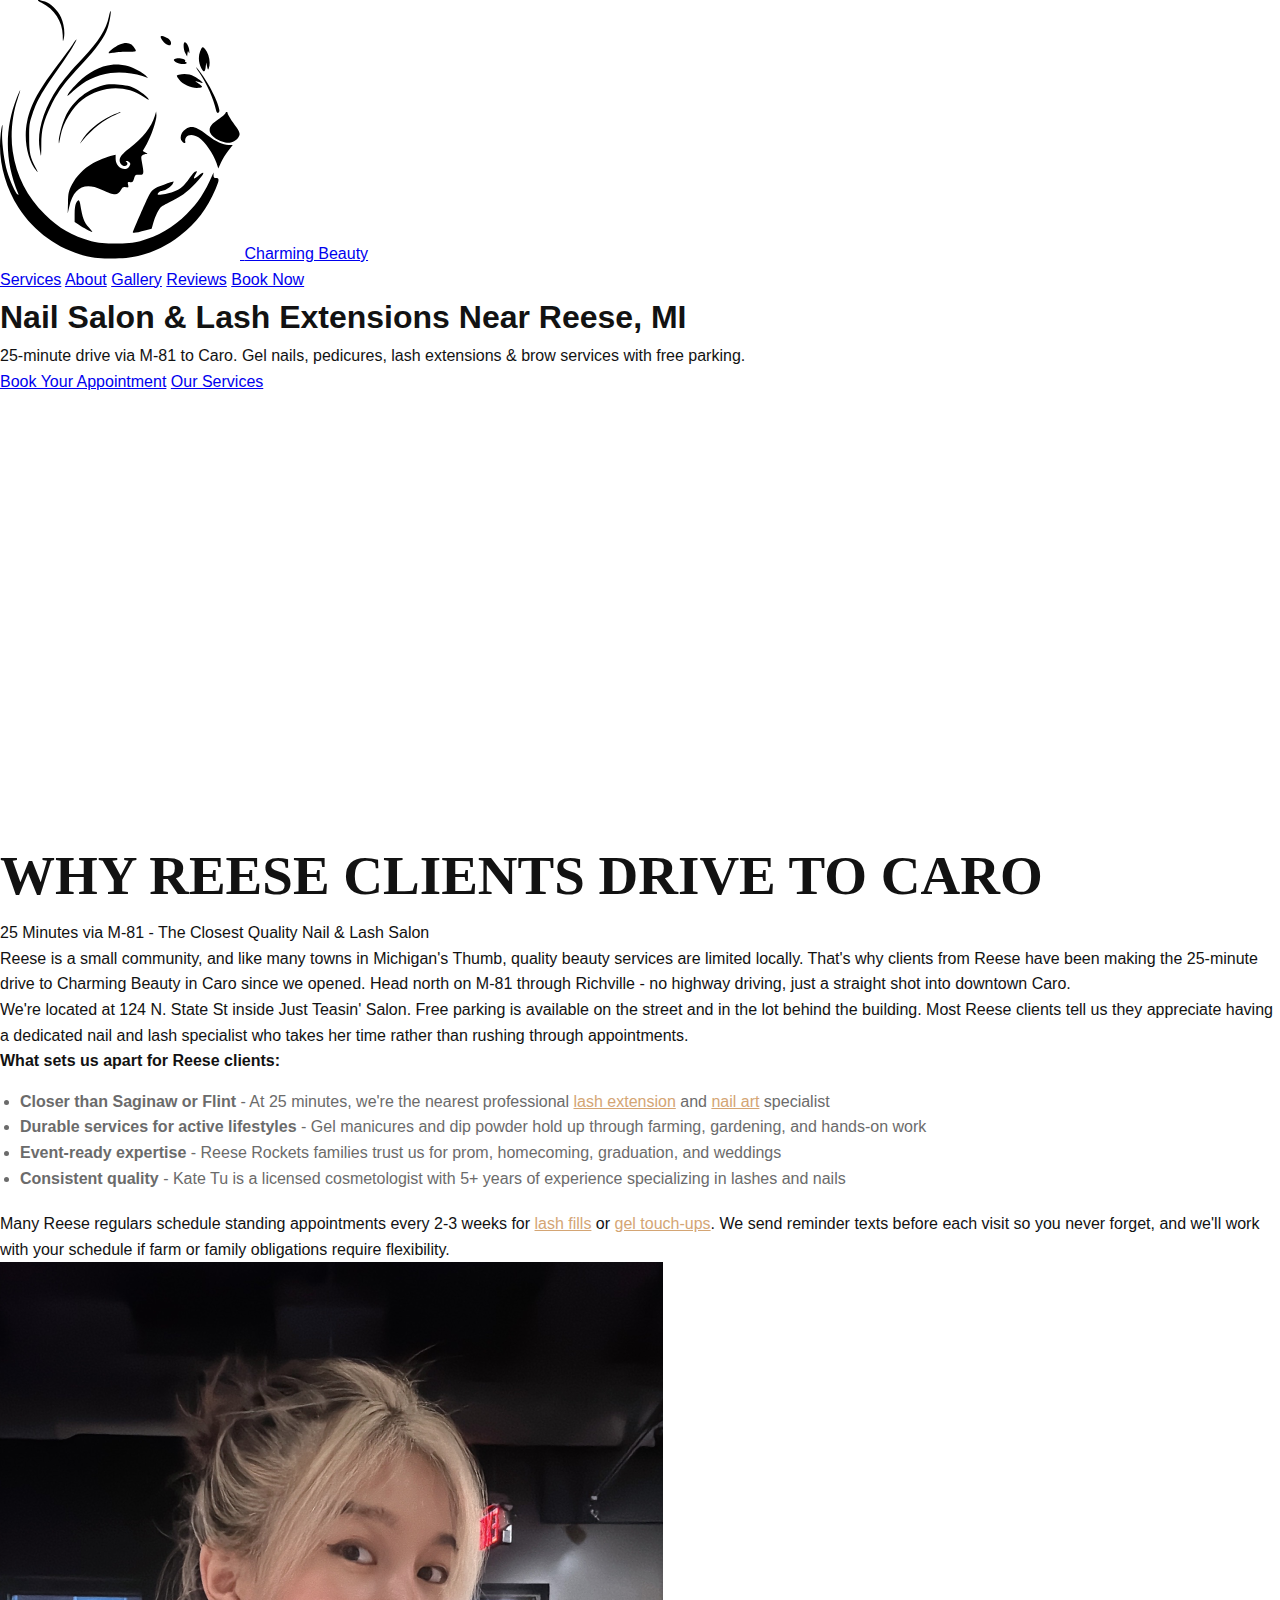
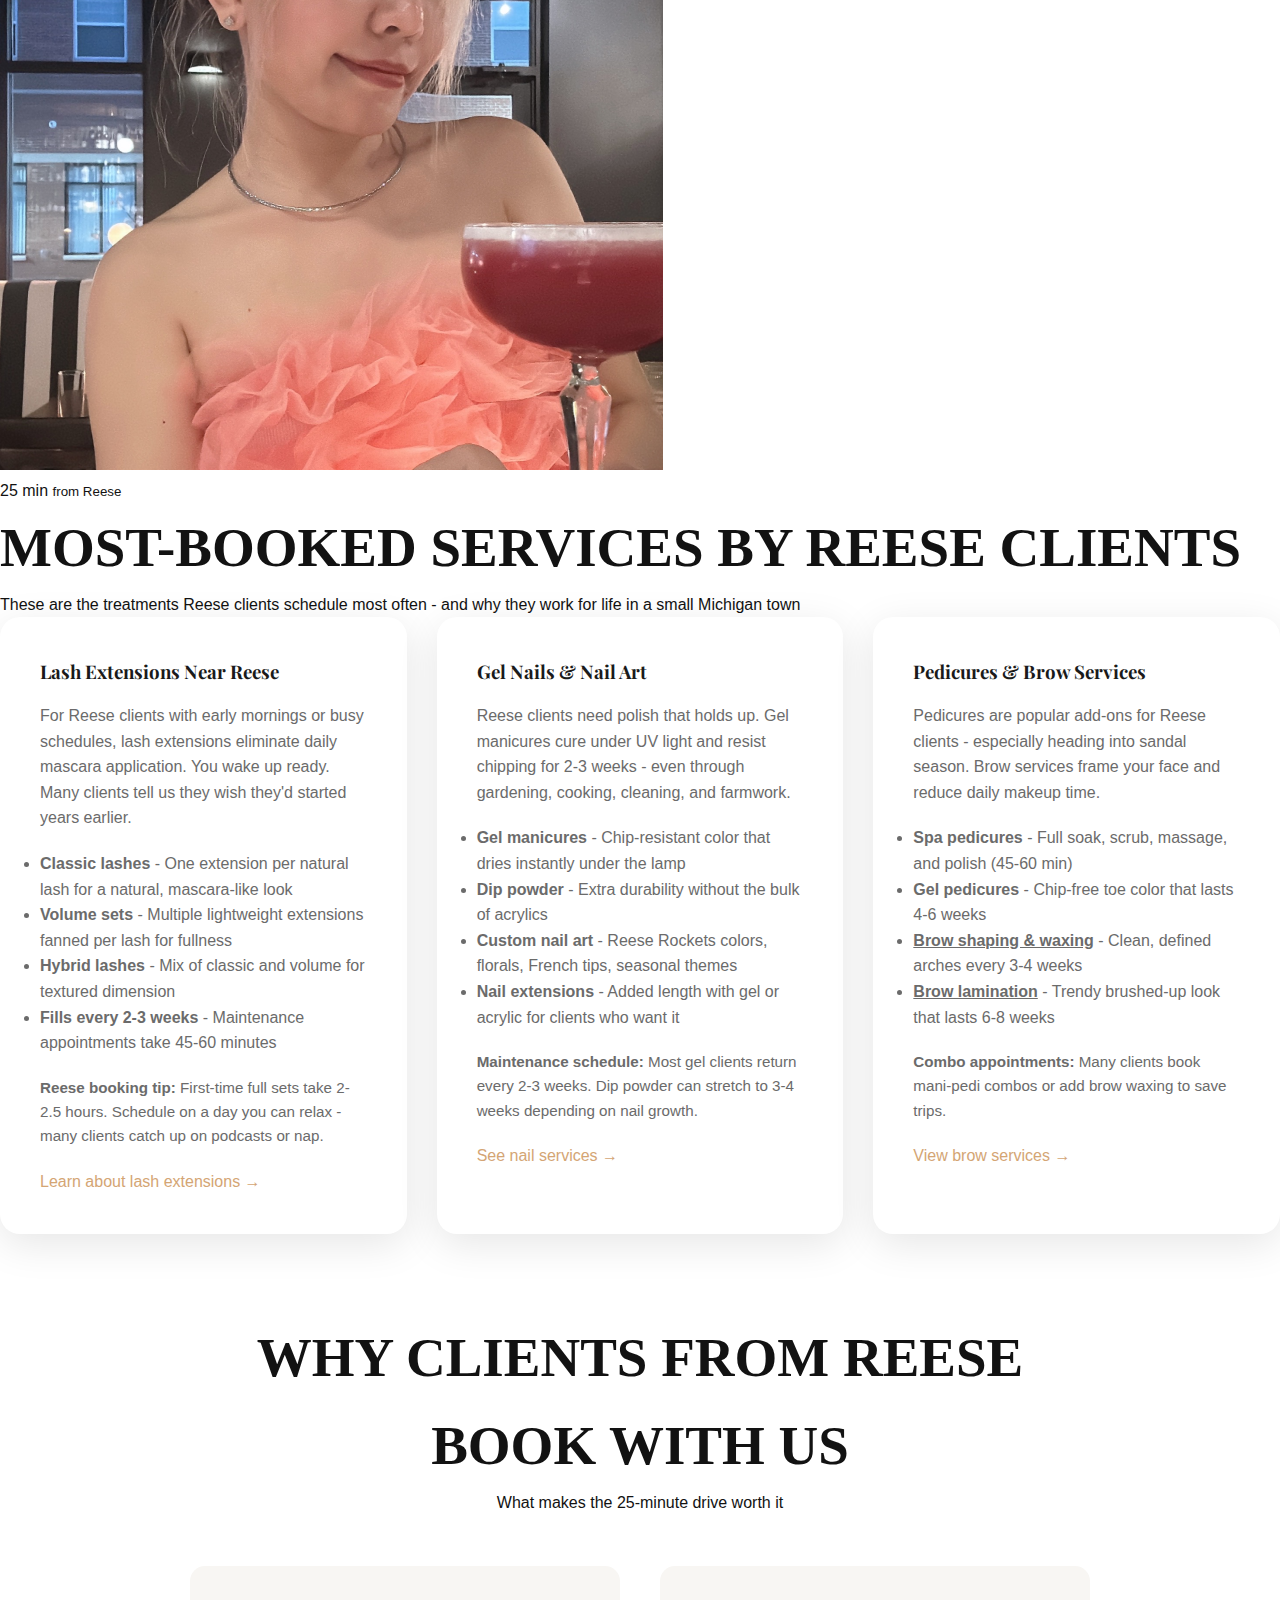
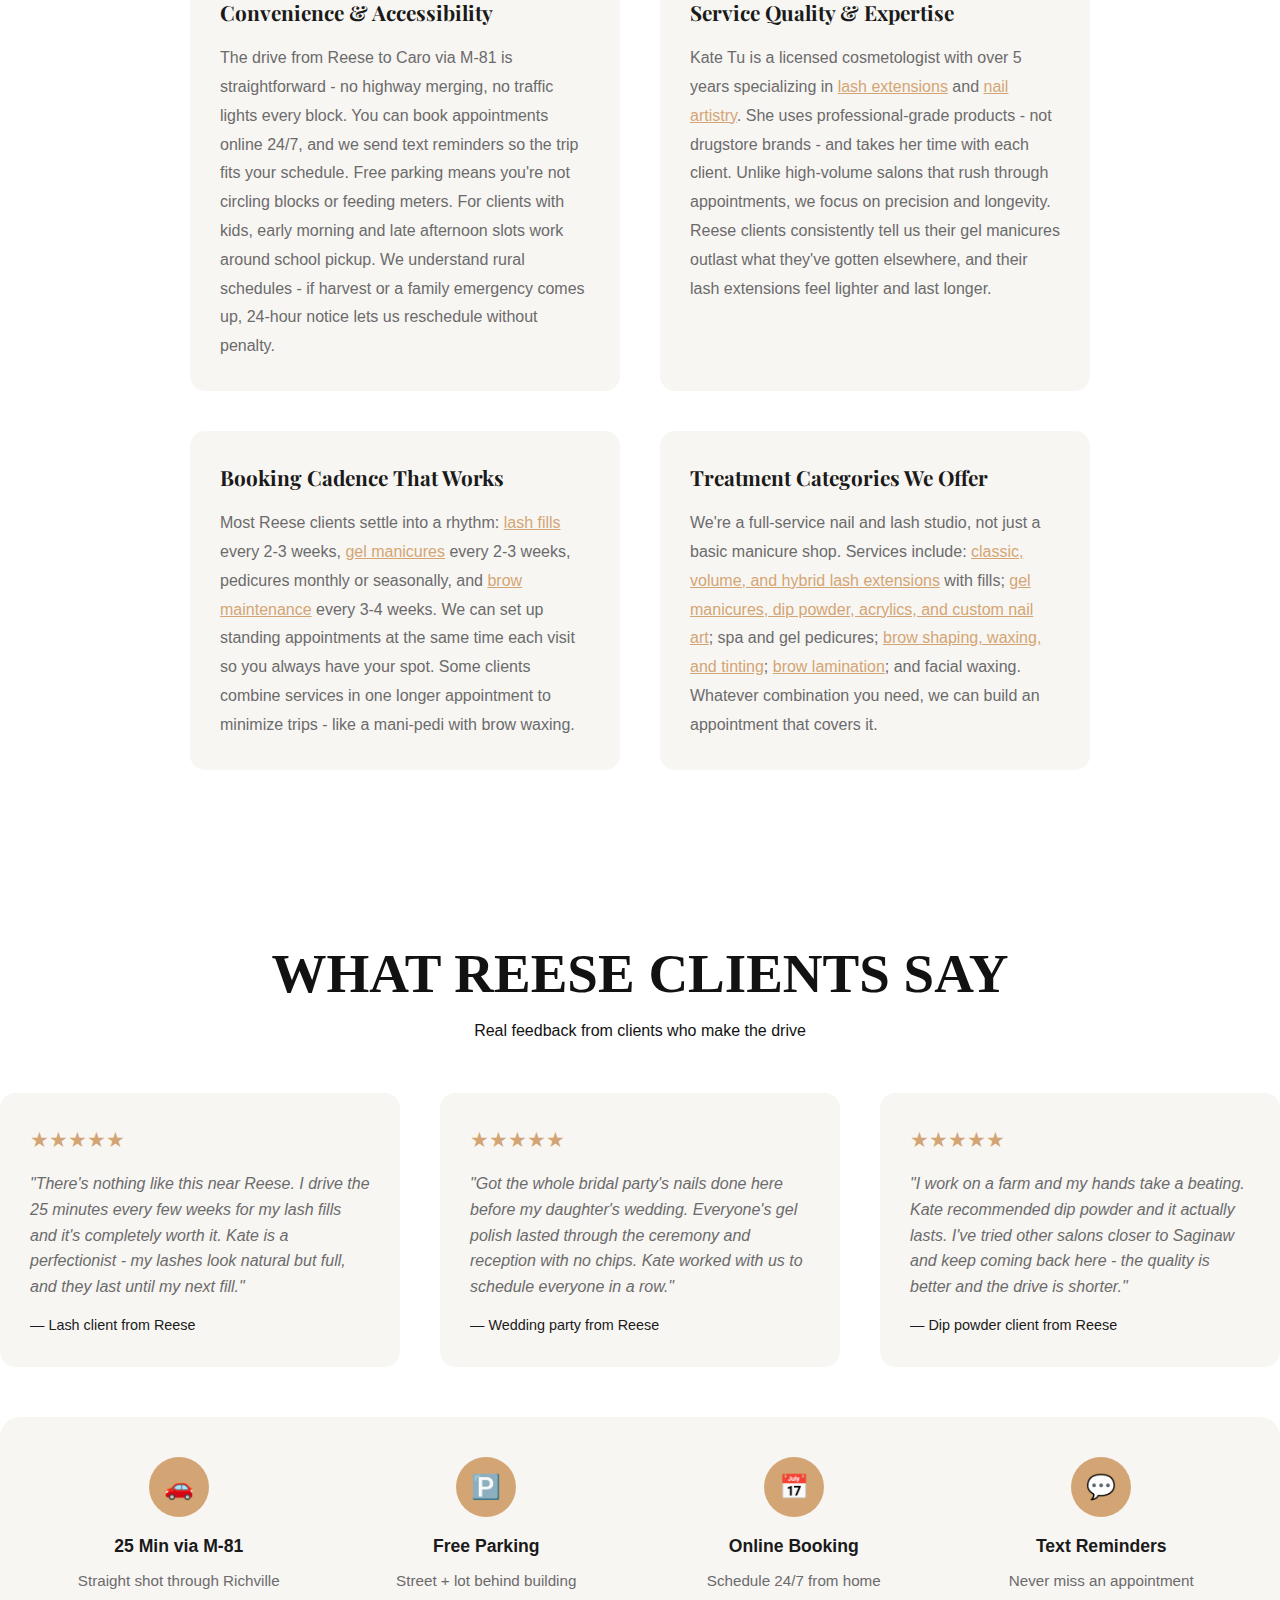
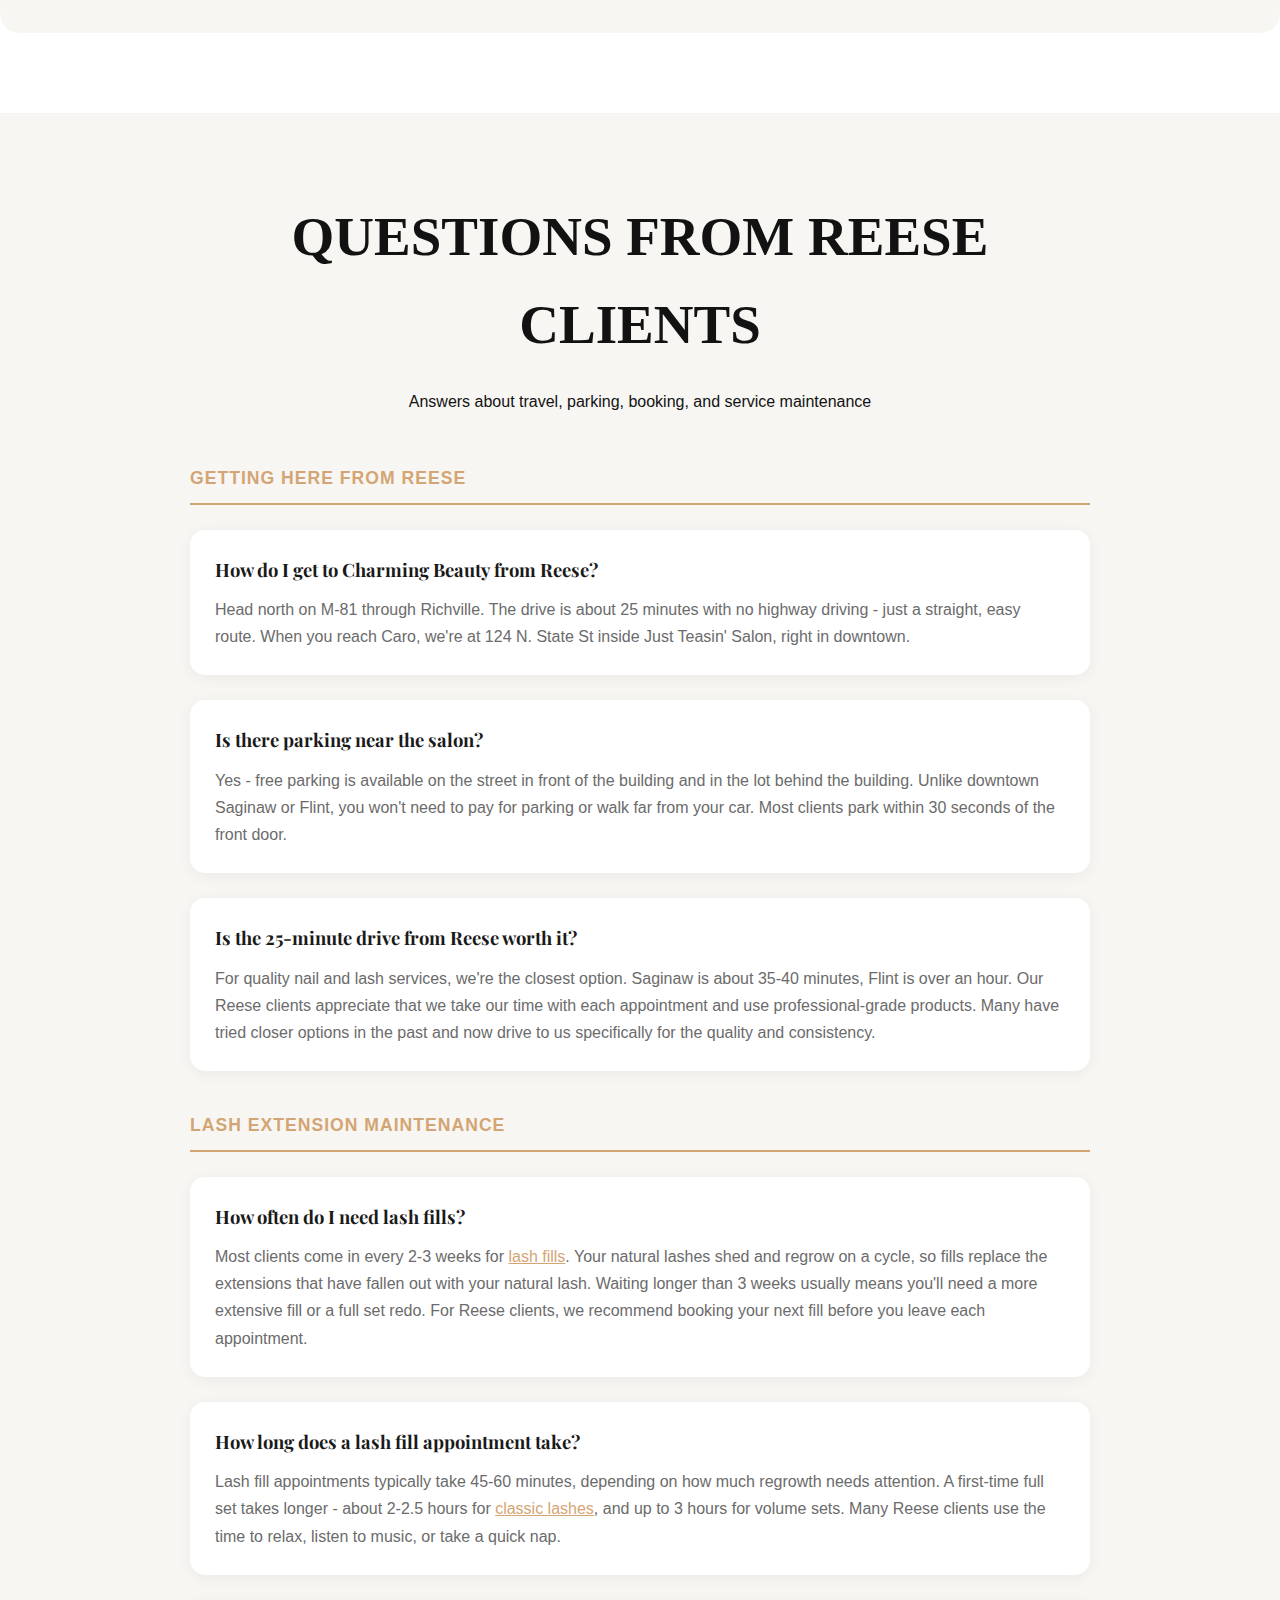
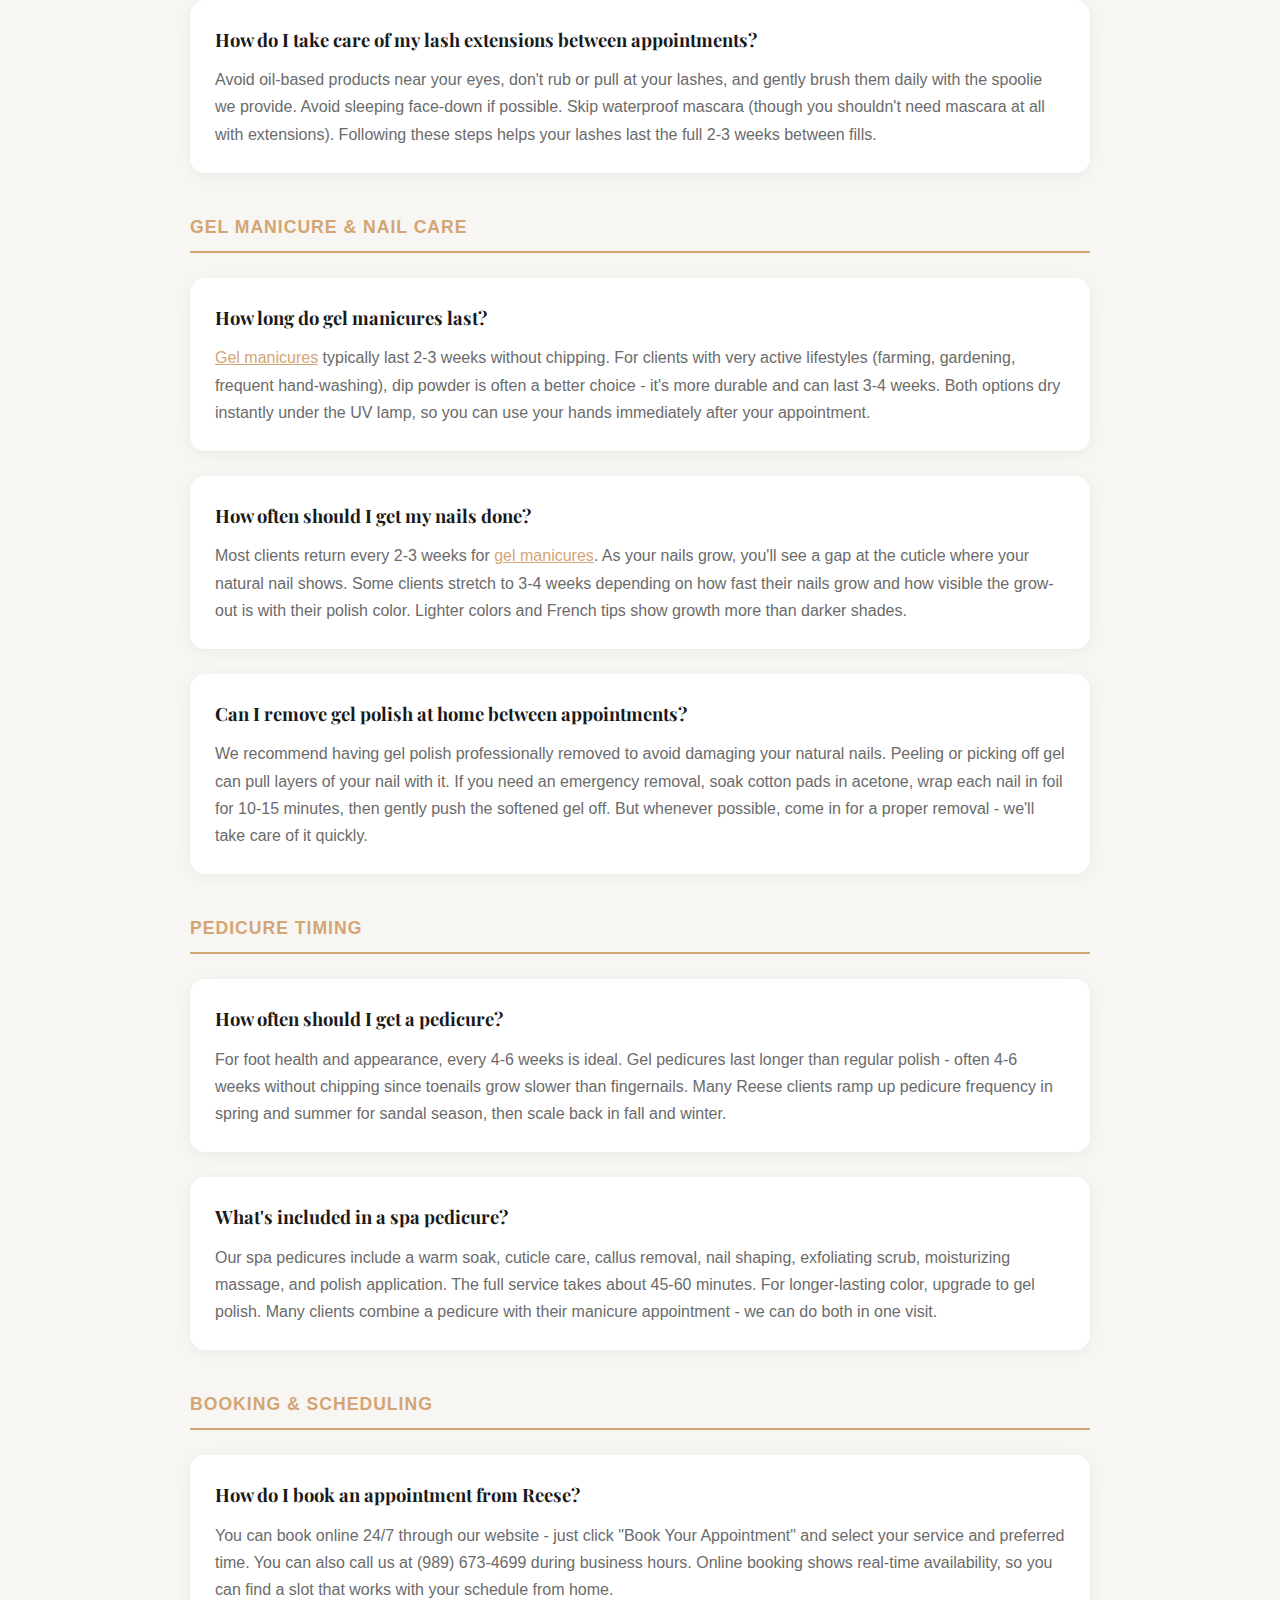
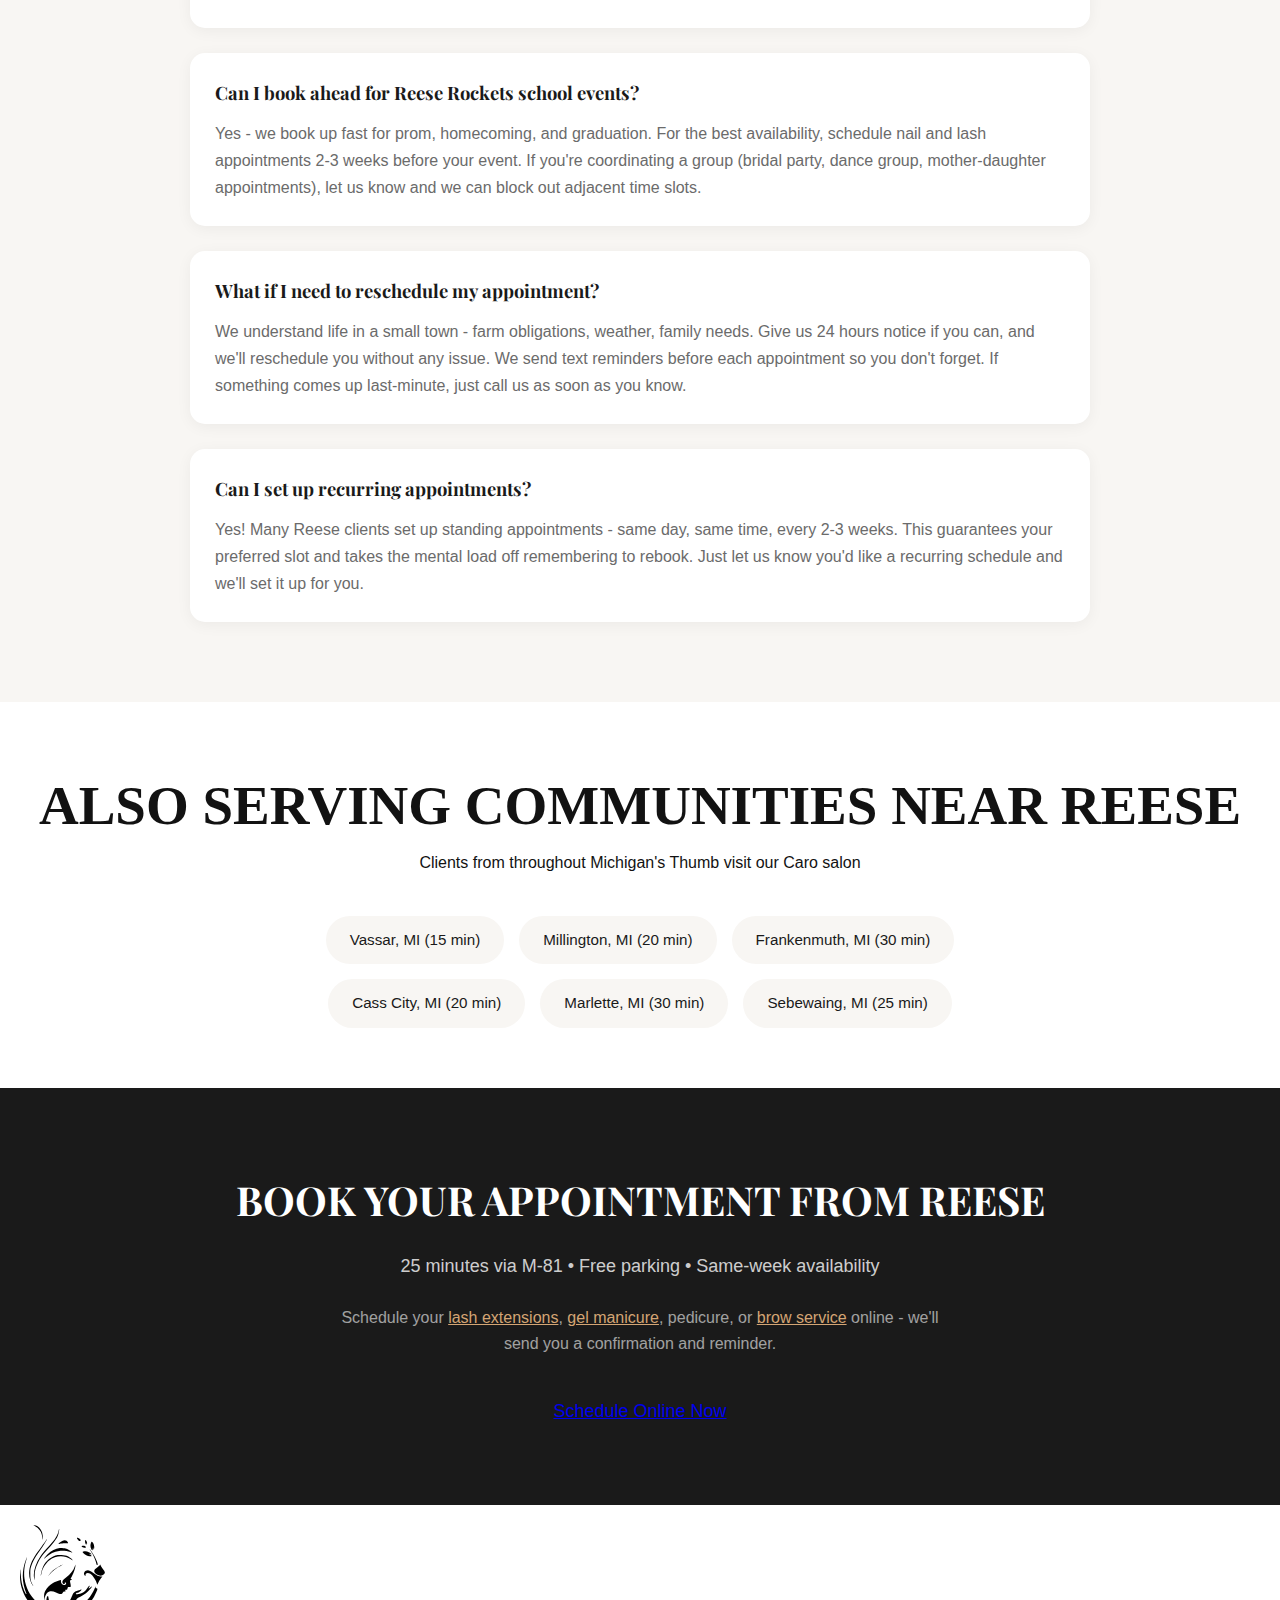
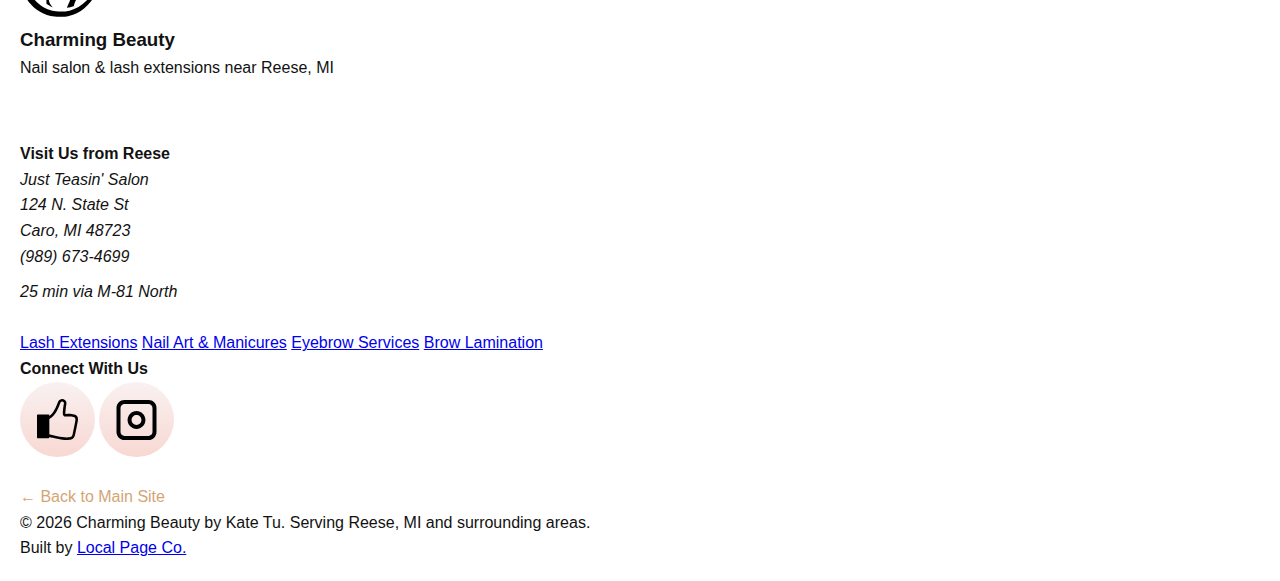
<file: reese-mi.html>
<!DOCTYPE html>
<html lang="en">
<head>
  <meta charset="UTF-8">
  <meta name="viewport" content="width=device-width, initial-scale=1">
  <link rel="preconnect" href="https://fonts.googleapis.com">
  <link rel="preconnect" href="https://fonts.gstatic.com" crossorigin>
  <link rel="stylesheet" href="css/main.css">
  <link rel="stylesheet" href="https://fonts.googleapis.com/css2?family=Playfair+Display:wght@300;400;500;600;700&family=Inter:wght@300;400;500;600&display=swap" media="print" onload="this.media='all'">
  <noscript><link rel="stylesheet" href="https://fonts.googleapis.com/css2?family=Playfair+Display:wght@300;400;500;600;700&family=Inter:wght@300;400;500;600&display=swap"></noscript>
  <link rel="icon" type="image/svg+xml" href="/favicon.svg">
  
  <title>Nail Salon & Lash Extensions Near Reese, MI | Charming Beauty</title>
  <meta name="description" content="Nail salon & lash extensions 25 min from Reese, MI via M-81. Gel manicures, dip powder, lash fills, pedicures, brow lamination. Free parking in Caro. Book online 24/7.">
  <meta name="keywords" content="nail salon near Reese MI, lash extensions Reese Michigan, pedicure near Reese, gel nails Reese, brow services near Reese MI">
  <meta name="robots" content="index, follow">
  <link rel="canonical" href="https://charmingbeauty.org/reese-mi.html">

  <!-- Microsoft Clarity Analytics -->
  <script type="text/javascript">
    (function (c, l, a, r, i, t, y) {
      c[a] = c[a] || function () {
        (c[a].q = c[a].q || []).push(arguments)
      };
      t = l.createElement(r);
      t.async = 1;
      t.src = "https://www.clarity.ms/tag/" + i;
      y = l.getElementsByTagName(r)[0];
      y.parentNode.insertBefore(t, y);
    })(window, document, "clarity", "script", "i13cvpgzx6");
  </script>
  
  <!-- Google tag (gtag.js) -->
  <script async src="https://www.googletagmanager.com/gtag/js?id=G-KT6E33XLRJ"></script>
  <script>
    window.dataLayer = window.dataLayer || [];
    function gtag(){dataLayer.push(arguments);}
    gtag('js', new Date());

    gtag('config', 'G-KT6E33XLRJ');
  </script>
  <script type="application/ld+json">
  {
    "@context": "https://schema.org",
    "@type": "BeautySalon",
    "name": "Charming Beauty by Kate Tu",
    "description": "Nail salon and lash extensions near Reese, MI. Expert gel manicures, pedicures, volume lashes and brow services.",
    "url": "https://charmingbeauty.org/reese-mi.html",
    "telephone": "(989) 673-4699",
    "address": {
      "@type": "PostalAddress",
      "streetAddress": "124 N. State St",
      "addressLocality": "Caro",
      "addressRegion": "MI",
      "postalCode": "48723",
      "addressCountry": "US"
    },
    "areaServed": "Reese, Michigan",
    "priceRange": "$$",
    "openingHours": ["Mo-Fr 09:00-18:00", "Sa 09:00-16:00"]
  }
  </script>

  <!-- FAQ Schema -->
  <script type="application/ld+json">
  {
    "@context": "https://schema.org",
    "@type": "FAQPage",
    "mainEntity": [
      {
        "@type": "Question",
        "name": "How do I get to Charming Beauty from Reese?",
        "acceptedAnswer": {
          "@type": "Answer",
          "text": "Head north on M-81 through Richville. The drive is about 25 minutes with no highway driving. We're at 124 N. State St inside Just Teasin' Salon in downtown Caro, with free parking on the street and in the lot behind the building."
        }
      },
      {
        "@type": "Question",
        "name": "Is the 25-minute drive from Reese worth it?",
        "acceptedAnswer": {
          "@type": "Answer",
          "text": "For quality nail and lash services, we're the closest option. Saginaw is 35-40 minutes, Flint is over an hour. Our Reese clients appreciate that we take our time with each appointment and use professional-grade products."
        }
      },
      {
        "@type": "Question",
        "name": "How often do I need lash fills?",
        "acceptedAnswer": {
          "@type": "Answer",
          "text": "Most clients come in every 2-3 weeks for lash fills. Your natural lashes shed and regrow on a cycle, so fills replace the extensions that have fallen out. Waiting longer than 3 weeks usually means you'll need a more extensive fill or a full set redo."
        }
      },
      {
        "@type": "Question",
        "name": "How long do gel manicures last?",
        "acceptedAnswer": {
          "@type": "Answer",
          "text": "Gel manicures typically last 2-3 weeks without chipping. For clients with very active lifestyles (farming, gardening, frequent hand-washing), dip powder is more durable and can last 3-4 weeks."
        }
      },
      {
        "@type": "Question",
        "name": "How often should I get a pedicure?",
        "acceptedAnswer": {
          "@type": "Answer",
          "text": "For foot health and appearance, every 4-6 weeks is ideal. Gel pedicures last longer than regular polish - often 4-6 weeks without chipping since toenails grow slower than fingernails."
        }
      },
      {
        "@type": "Question",
        "name": "Can I book ahead for Reese Rockets school events?",
        "acceptedAnswer": {
          "@type": "Answer",
          "text": "Yes - we book up fast for prom, homecoming, and graduation. For the best availability, schedule nail and lash appointments 2-3 weeks before your event."
        }
      },
      {
        "@type": "Question",
        "name": "What if I need to reschedule my appointment?",
        "acceptedAnswer": {
          "@type": "Answer",
          "text": "We understand life in a small town - farm obligations, weather, family needs. Give us 24 hours notice if you can, and we'll reschedule you without any issue. We send text reminders before each appointment."
        }
      },
      {
        "@type": "Question",
        "name": "Can I set up recurring appointments?",
        "acceptedAnswer": {
          "@type": "Answer",
          "text": "Yes! Many Reese clients set up standing appointments - same day, same time, every 2-3 weeks. This guarantees your preferred slot and takes the mental load off remembering to rebook."
        }
      }
    ]
  }
  </script>
</head>

<body>
  <nav class="navbar">
    <div class="nav-container">
      <a href="index.html" class="nav-logo">
        <img src="/images/logo.svg" alt="Charming Beauty Logo" class="logo-img">
        <span class="logo-text">Charming Beauty</span>
      </a>
      <div class="nav-menu">
        <a href="index.html#services" class="nav-link">Services</a>
        <a href="index.html#about" class="nav-link">About</a>
        <a href="index.html#gallery" class="nav-link">Gallery</a>
        <a href="index.html#reviews" class="nav-link">Reviews</a>
        <a href="index.html#book" class="nav-link nav-cta">Book Now</a>
      </div>
    </div>
  </nav>

  <section class="hero" style="height: 60vh;">
    <div class="hero-overlay"></div>
    <div class="hero-content">
      <div class="hero-text">
        <h1 class="hero-title">Nail Salon & <span class="accent">Lash Extensions</span> Near Reese, MI</h1>
        <p class="hero-subtitle">25-minute drive via M-81 to Caro. Gel nails, pedicures, lash extensions & brow services with free parking.</p>
        <div class="hero-buttons">
          <a href="index.html#book" class="btn btn-primary">Book Your Appointment</a>
          <a href="#services-reese" class="btn btn-secondary">Our Services</a>
        </div>
      </div>
    </div>
  </section>

  <section class="about">
    <div class="container">
      <div class="about-content">
        <div class="about-text">
          <h2 class="about-title">Why Reese Clients Drive to Caro</h2>
          <p class="about-subtitle">25 Minutes via M-81 - The Closest Quality Nail & Lash Salon</p>
          <div class="about-description">
            <p>Reese is a small community, and like many towns in Michigan's Thumb, quality beauty services are limited locally. That's why clients from Reese have been making the 25-minute drive to Charming Beauty in Caro since we opened. Head north on M-81 through Richville - no highway driving, just a straight shot into downtown Caro.</p>
            
            <p>We're located at 124 N. State St inside Just Teasin' Salon. Free parking is available on the street and in the lot behind the building. Most Reese clients tell us they appreciate having a dedicated nail and lash specialist who takes her time rather than rushing through appointments.</p>
            
            <p><strong>What sets us apart for Reese clients:</strong></p>
            <ul style="color: #6B6B6B; margin: 15px 0 20px 20px;">
              <li><strong>Closer than Saginaw or Flint</strong> - At 25 minutes, we're the nearest professional <a href="eyelash-extensions-caro-mi.html" style="color: #D4A574;">lash extension</a> and <a href="nail-art-caro-mi.html" style="color: #D4A574;">nail art</a> specialist</li>
              <li><strong>Durable services for active lifestyles</strong> - Gel manicures and dip powder hold up through farming, gardening, and hands-on work</li>
              <li><strong>Event-ready expertise</strong> - Reese Rockets families trust us for prom, homecoming, graduation, and weddings</li>
              <li><strong>Consistent quality</strong> - Kate Tu is a licensed cosmetologist with 5+ years of experience specializing in lashes and nails</li>
            </ul>
            
            <p>Many Reese regulars schedule standing appointments every 2-3 weeks for <a href="eyelash-extensions-caro-mi.html" style="color: #D4A574;">lash fills</a> or <a href="nail-art-caro-mi.html" style="color: #D4A574;">gel touch-ups</a>. We send reminder texts before each visit so you never forget, and we'll work with your schedule if farm or family obligations require flexibility.</p>
          </div>
        </div>
        <div class="about-image">
          <img src="/images/tien-tien.png" alt="Kate Tu - nail and lash specialist near Reese, MI">
          <div class="about-badge">
            <span>25 min</span>
            <small>from Reese</small>
          </div>
        </div>
      </div>
    </div>
  </section>

  <section id="services-reese" class="services">
    <div class="container">
      <div class="section-header">
        <h2 class="section-title">Most-Booked Services by Reese Clients</h2>
        <p class="section-subtitle">These are the treatments Reese clients schedule most often - and why they work for life in a small Michigan town</p>
      </div>
      
      <div style="display: grid; grid-template-columns: repeat(auto-fit, minmax(300px, 1fr)); gap: 30px;">
        <div class="service-card" style="background: white; padding: 40px; border-radius: 20px; box-shadow: 0 10px 40px rgba(0,0,0,0.1);">
          <h3 style="color: #1A1A1A; margin-bottom: 16px; font-family: 'Playfair Display', serif;"><a href="eyelash-extensions-caro-mi.html" style="color: #1A1A1A; text-decoration: none;">Lash Extensions Near Reese</a></h3>
          <p style="color: #6B6B6B; margin-bottom: 20px;">For Reese clients with early mornings or busy schedules, lash extensions eliminate daily mascara application. You wake up ready. Many clients tell us they wish they'd started years earlier.</p>
          <ul style="color: #6B6B6B; margin-bottom: 20px;">
            <li><strong>Classic lashes</strong> - One extension per natural lash for a natural, mascara-like look</li>
            <li><strong>Volume sets</strong> - Multiple lightweight extensions fanned per lash for fullness</li>
            <li><strong>Hybrid lashes</strong> - Mix of classic and volume for textured dimension</li>
            <li><strong>Fills every 2-3 weeks</strong> - Maintenance appointments take 45-60 minutes</li>
          </ul>
          <p style="color: #6B6B6B; margin-bottom: 20px; font-size: 0.95rem;"><strong>Reese booking tip:</strong> First-time full sets take 2-2.5 hours. Schedule on a day you can relax - many clients catch up on podcasts or nap.</p>
          <a href="eyelash-extensions-caro-mi.html" style="color: #D4A574; text-decoration: none; font-weight: 500;">Learn about lash extensions →</a>
        </div>
        
        <div class="service-card" style="background: white; padding: 40px; border-radius: 20px; box-shadow: 0 10px 40px rgba(0,0,0,0.1);">
          <h3 style="color: #1A1A1A; margin-bottom: 16px; font-family: 'Playfair Display', serif;"><a href="nail-art-caro-mi.html" style="color: #1A1A1A; text-decoration: none;">Gel Nails & Nail Art</a></h3>
          <p style="color: #6B6B6B; margin-bottom: 20px;">Reese clients need polish that holds up. Gel manicures cure under UV light and resist chipping for 2-3 weeks - even through gardening, cooking, cleaning, and farmwork.</p>
          <ul style="color: #6B6B6B; margin-bottom: 20px;">
            <li><strong>Gel manicures</strong> - Chip-resistant color that dries instantly under the lamp</li>
            <li><strong>Dip powder</strong> - Extra durability without the bulk of acrylics</li>
            <li><strong>Custom nail art</strong> - Reese Rockets colors, florals, French tips, seasonal themes</li>
            <li><strong>Nail extensions</strong> - Added length with gel or acrylic for clients who want it</li>
          </ul>
          <p style="color: #6B6B6B; margin-bottom: 20px; font-size: 0.95rem;"><strong>Maintenance schedule:</strong> Most gel clients return every 2-3 weeks. Dip powder can stretch to 3-4 weeks depending on nail growth.</p>
          <a href="nail-art-caro-mi.html" style="color: #D4A574; text-decoration: none; font-weight: 500;">See nail services →</a>
        </div>
        
        <div class="service-card" style="background: white; padding: 40px; border-radius: 20px; box-shadow: 0 10px 40px rgba(0,0,0,0.1);">
          <h3 style="color: #1A1A1A; margin-bottom: 16px; font-family: 'Playfair Display', serif;"><a href="eyebrow-services-caro-mi.html" style="color: #1A1A1A; text-decoration: none;">Pedicures & Brow Services</a></h3>
          <p style="color: #6B6B6B; margin-bottom: 20px;">Pedicures are popular add-ons for Reese clients - especially heading into sandal season. Brow services frame your face and reduce daily makeup time.</p>
          <ul style="color: #6B6B6B; margin-bottom: 20px;">
            <li><strong>Spa pedicures</strong> - Full soak, scrub, massage, and polish (45-60 min)</li>
            <li><strong>Gel pedicures</strong> - Chip-free toe color that lasts 4-6 weeks</li>
            <li><strong><a href="eyebrow-services-caro-mi.html" style="color: #6B6B6B;">Brow shaping & waxing</a></strong> - Clean, defined arches every 3-4 weeks</li>
            <li><strong><a href="brow-lamination-caro-mi.html" style="color: #6B6B6B;">Brow lamination</a></strong> - Trendy brushed-up look that lasts 6-8 weeks</li>
          </ul>
          <p style="color: #6B6B6B; margin-bottom: 20px; font-size: 0.95rem;"><strong>Combo appointments:</strong> Many clients book mani-pedi combos or add brow waxing to save trips.</p>
          <a href="eyebrow-services-caro-mi.html" style="color: #D4A574; text-decoration: none; font-weight: 500;">View brow services →</a>
        </div>
      </div>
    </div>
  </section>

  <!-- Why Clients from Reese Book With Us -->
  <section style="background: white; padding: 80px 0;">
    <div class="container">
      <div style="max-width: 900px; margin: 0 auto;">
        <div style="text-align: center; margin-bottom: 50px;">
          <h2 class="section-title">Why Clients from Reese Book With Us</h2>
          <p class="section-subtitle">What makes the 25-minute drive worth it</p>
        </div>
        
        <div style="display: grid; grid-template-columns: 1fr 1fr; gap: 40px;">
          <div style="padding: 30px; background: #F8F6F3; border-radius: 15px;">
            <h3 style="color: #1A1A1A; margin-bottom: 15px; font-family: 'Playfair Display', serif; font-size: 1.3rem;">Convenience & Accessibility</h3>
            <p style="color: #6B6B6B; line-height: 1.8;">The drive from Reese to Caro via M-81 is straightforward - no highway merging, no traffic lights every block. You can book appointments online 24/7, and we send text reminders so the trip fits your schedule. Free parking means you're not circling blocks or feeding meters. For clients with kids, early morning and late afternoon slots work around school pickup. We understand rural schedules - if harvest or a family emergency comes up, 24-hour notice lets us reschedule without penalty.</p>
          </div>
          
          <div style="padding: 30px; background: #F8F6F3; border-radius: 15px;">
            <h3 style="color: #1A1A1A; margin-bottom: 15px; font-family: 'Playfair Display', serif; font-size: 1.3rem;">Service Quality & Expertise</h3>
            <p style="color: #6B6B6B; line-height: 1.8;">Kate Tu is a licensed cosmetologist with over 5 years specializing in <a href="eyelash-extensions-caro-mi.html" style="color: #D4A574;">lash extensions</a> and <a href="nail-art-caro-mi.html" style="color: #D4A574;">nail artistry</a>. She uses professional-grade products - not drugstore brands - and takes her time with each client. Unlike high-volume salons that rush through appointments, we focus on precision and longevity. Reese clients consistently tell us their gel manicures outlast what they've gotten elsewhere, and their lash extensions feel lighter and last longer.</p>
          </div>
          
          <div style="padding: 30px; background: #F8F6F3; border-radius: 15px;">
            <h3 style="color: #1A1A1A; margin-bottom: 15px; font-family: 'Playfair Display', serif; font-size: 1.3rem;">Booking Cadence That Works</h3>
            <p style="color: #6B6B6B; line-height: 1.8;">Most Reese clients settle into a rhythm: <a href="eyelash-extensions-caro-mi.html" style="color: #D4A574;">lash fills</a> every 2-3 weeks, <a href="nail-art-caro-mi.html" style="color: #D4A574;">gel manicures</a> every 2-3 weeks, pedicures monthly or seasonally, and <a href="eyebrow-services-caro-mi.html" style="color: #D4A574;">brow maintenance</a> every 3-4 weeks. We can set up standing appointments at the same time each visit so you always have your spot. Some clients combine services in one longer appointment to minimize trips - like a mani-pedi with brow waxing.</p>
          </div>
          
          <div style="padding: 30px; background: #F8F6F3; border-radius: 15px;">
            <h3 style="color: #1A1A1A; margin-bottom: 15px; font-family: 'Playfair Display', serif; font-size: 1.3rem;">Treatment Categories We Offer</h3>
            <p style="color: #6B6B6B; line-height: 1.8;">We're a full-service nail and lash studio, not just a basic manicure shop. Services include: <a href="eyelash-extensions-caro-mi.html" style="color: #D4A574;">classic, volume, and hybrid lash extensions</a> with fills; <a href="nail-art-caro-mi.html" style="color: #D4A574;">gel manicures, dip powder, acrylics, and custom nail art</a>; spa and gel pedicures; <a href="eyebrow-services-caro-mi.html" style="color: #D4A574;">brow shaping, waxing, and tinting</a>; <a href="brow-lamination-caro-mi.html" style="color: #D4A574;">brow lamination</a>; and facial waxing. Whatever combination you need, we can build an appointment that covers it.</p>
          </div>
        </div>
      </div>
    </div>
  </section>

  <!-- What Reese Clients Say -->
  <section style="background: white; padding: 80px 0;">
    <div class="container">
      <div style="text-align: center; margin-bottom: 50px;">
        <h2 class="section-title">What Reese Clients Say</h2>
        <p class="section-subtitle">Real feedback from clients who make the drive</p>
      </div>
      
      <div style="display: grid; grid-template-columns: repeat(auto-fit, minmax(300px, 1fr)); gap: 40px; margin-bottom: 50px;">
        <div style="background: #F8F6F3; padding: 30px; border-radius: 15px;">
          <div style="color: #D4A574; font-size: 1.3rem; margin-bottom: 15px;">★★★★★</div>
          <p style="color: #6B6B6B; font-style: italic; margin-bottom: 15px;">"There's nothing like this near Reese. I drive the 25 minutes every few weeks for my lash fills and it's completely worth it. Kate is a perfectionist - my lashes look natural but full, and they last until my next fill."</p>
          <p style="color: #1A1A1A; font-weight: 500; font-size: 0.9rem;">— Lash client from Reese</p>
        </div>
        
        <div style="background: #F8F6F3; padding: 30px; border-radius: 15px;">
          <div style="color: #D4A574; font-size: 1.3rem; margin-bottom: 15px;">★★★★★</div>
          <p style="color: #6B6B6B; font-style: italic; margin-bottom: 15px;">"Got the whole bridal party's nails done here before my daughter's wedding. Everyone's gel polish lasted through the ceremony and reception with no chips. Kate worked with us to schedule everyone in a row."</p>
          <p style="color: #1A1A1A; font-weight: 500; font-size: 0.9rem;">— Wedding party from Reese</p>
        </div>
        
        <div style="background: #F8F6F3; padding: 30px; border-radius: 15px;">
          <div style="color: #D4A574; font-size: 1.3rem; margin-bottom: 15px;">★★★★★</div>
          <p style="color: #6B6B6B; font-style: italic; margin-bottom: 15px;">"I work on a farm and my hands take a beating. Kate recommended dip powder and it actually lasts. I've tried other salons closer to Saginaw and keep coming back here - the quality is better and the drive is shorter."</p>
          <p style="color: #1A1A1A; font-weight: 500; font-size: 0.9rem;">— Dip powder client from Reese</p>
        </div>
      </div>
      
      <div style="display: grid; grid-template-columns: repeat(auto-fit, minmax(220px, 1fr)); gap: 30px; background: #F8F6F3; padding: 40px; border-radius: 20px;">
        <div style="text-align: center;">
          <div style="width: 60px; height: 60px; background: #D4A574; border-radius: 50%; margin: 0 auto 15px; display: flex; align-items: center; justify-content: center; font-size: 1.5rem;">🚗</div>
          <h3 style="color: #1A1A1A; margin-bottom: 8px; font-size: 1.1rem;">25 Min via M-81</h3>
          <p style="color: #6B6B6B; font-size: 0.95rem;">Straight shot through Richville</p>
        </div>
        
        <div style="text-align: center;">
          <div style="width: 60px; height: 60px; background: #D4A574; border-radius: 50%; margin: 0 auto 15px; display: flex; align-items: center; justify-content: center; font-size: 1.5rem;">🅿️</div>
          <h3 style="color: #1A1A1A; margin-bottom: 8px; font-size: 1.1rem;">Free Parking</h3>
          <p style="color: #6B6B6B; font-size: 0.95rem;">Street + lot behind building</p>
        </div>
        
        <div style="text-align: center;">
          <div style="width: 60px; height: 60px; background: #D4A574; border-radius: 50%; margin: 0 auto 15px; display: flex; align-items: center; justify-content: center; font-size: 1.5rem;">📅</div>
          <h3 style="color: #1A1A1A; margin-bottom: 8px; font-size: 1.1rem;">Online Booking</h3>
          <p style="color: #6B6B6B; font-size: 0.95rem;">Schedule 24/7 from home</p>
        </div>
        
        <div style="text-align: center;">
          <div style="width: 60px; height: 60px; background: #D4A574; border-radius: 50%; margin: 0 auto 15px; display: flex; align-items: center; justify-content: center; font-size: 1.5rem;">💬</div>
          <h3 style="color: #1A1A1A; margin-bottom: 8px; font-size: 1.1rem;">Text Reminders</h3>
          <p style="color: #6B6B6B; font-size: 0.95rem;">Never miss an appointment</p>
        </div>
      </div>
    </div>
  </section>

  <!-- FAQ Section -->
  <section style="background: #F8F6F3; padding: 80px 0;">
    <div class="container">
      <div style="max-width: 900px; margin: 0 auto;">
        <h2 class="section-title" style="text-align: center; margin-bottom: 20px;">Questions from Reese Clients</h2>
        <p class="section-subtitle" style="text-align: center; margin-bottom: 50px;">Answers about travel, parking, booking, and service maintenance</p>
        
        <!-- Travel & Parking FAQs -->
        <h3 style="color: #D4A574; font-size: 1.1rem; text-transform: uppercase; letter-spacing: 1px; margin-bottom: 25px; padding-bottom: 10px; border-bottom: 2px solid #D4A574;">Getting Here from Reese</h3>
        
        <div style="margin-bottom: 25px; padding: 25px; background: white; border-radius: 15px; box-shadow: 0 3px 15px rgba(0,0,0,0.05);">
          <h4 style="color: #1A1A1A; margin-bottom: 12px; font-family: 'Playfair Display', serif; font-size: 1.15rem;">How do I get to Charming Beauty from Reese?</h4>
          <p style="color: #6B6B6B; line-height: 1.7;">Head north on M-81 through Richville. The drive is about 25 minutes with no highway driving - just a straight, easy route. When you reach Caro, we're at 124 N. State St inside Just Teasin' Salon, right in downtown.</p>
        </div>
        
        <div style="margin-bottom: 25px; padding: 25px; background: white; border-radius: 15px; box-shadow: 0 3px 15px rgba(0,0,0,0.05);">
          <h4 style="color: #1A1A1A; margin-bottom: 12px; font-family: 'Playfair Display', serif; font-size: 1.15rem;">Is there parking near the salon?</h4>
          <p style="color: #6B6B6B; line-height: 1.7;">Yes - free parking is available on the street in front of the building and in the lot behind the building. Unlike downtown Saginaw or Flint, you won't need to pay for parking or walk far from your car. Most clients park within 30 seconds of the front door.</p>
        </div>
        
        <div style="margin-bottom: 40px; padding: 25px; background: white; border-radius: 15px; box-shadow: 0 3px 15px rgba(0,0,0,0.05);">
          <h4 style="color: #1A1A1A; margin-bottom: 12px; font-family: 'Playfair Display', serif; font-size: 1.15rem;">Is the 25-minute drive from Reese worth it?</h4>
          <p style="color: #6B6B6B; line-height: 1.7;">For quality nail and lash services, we're the closest option. Saginaw is about 35-40 minutes, Flint is over an hour. Our Reese clients appreciate that we take our time with each appointment and use professional-grade products. Many have tried closer options in the past and now drive to us specifically for the quality and consistency.</p>
        </div>
        
        <!-- Lash Maintenance FAQs -->
        <h3 style="color: #D4A574; font-size: 1.1rem; text-transform: uppercase; letter-spacing: 1px; margin-bottom: 25px; padding-bottom: 10px; border-bottom: 2px solid #D4A574;">Lash Extension Maintenance</h3>
        
        <div style="margin-bottom: 25px; padding: 25px; background: white; border-radius: 15px; box-shadow: 0 3px 15px rgba(0,0,0,0.05);">
          <h4 style="color: #1A1A1A; margin-bottom: 12px; font-family: 'Playfair Display', serif; font-size: 1.15rem;">How often do I need lash fills?</h4>
          <p style="color: #6B6B6B; line-height: 1.7;">Most clients come in every 2-3 weeks for <a href="eyelash-extensions-caro-mi.html" style="color: #D4A574;">lash fills</a>. Your natural lashes shed and regrow on a cycle, so fills replace the extensions that have fallen out with your natural lash. Waiting longer than 3 weeks usually means you'll need a more extensive fill or a full set redo. For Reese clients, we recommend booking your next fill before you leave each appointment.</p>
        </div>
        
        <div style="margin-bottom: 25px; padding: 25px; background: white; border-radius: 15px; box-shadow: 0 3px 15px rgba(0,0,0,0.05);">
          <h4 style="color: #1A1A1A; margin-bottom: 12px; font-family: 'Playfair Display', serif; font-size: 1.15rem;">How long does a lash fill appointment take?</h4>
          <p style="color: #6B6B6B; line-height: 1.7;">Lash fill appointments typically take 45-60 minutes, depending on how much regrowth needs attention. A first-time full set takes longer - about 2-2.5 hours for <a href="eyelash-extensions-caro-mi.html" style="color: #D4A574;">classic lashes</a>, and up to 3 hours for volume sets. Many Reese clients use the time to relax, listen to music, or take a quick nap.</p>
        </div>
        
        <div style="margin-bottom: 40px; padding: 25px; background: white; border-radius: 15px; box-shadow: 0 3px 15px rgba(0,0,0,0.05);">
          <h4 style="color: #1A1A1A; margin-bottom: 12px; font-family: 'Playfair Display', serif; font-size: 1.15rem;">How do I take care of my lash extensions between appointments?</h4>
          <p style="color: #6B6B6B; line-height: 1.7;">Avoid oil-based products near your eyes, don't rub or pull at your lashes, and gently brush them daily with the spoolie we provide. Avoid sleeping face-down if possible. Skip waterproof mascara (though you shouldn't need mascara at all with extensions). Following these steps helps your lashes last the full 2-3 weeks between fills.</p>
        </div>
        
        <!-- Nail Maintenance FAQs -->
        <h3 style="color: #D4A574; font-size: 1.1rem; text-transform: uppercase; letter-spacing: 1px; margin-bottom: 25px; padding-bottom: 10px; border-bottom: 2px solid #D4A574;">Gel Manicure & Nail Care</h3>
        
        <div style="margin-bottom: 25px; padding: 25px; background: white; border-radius: 15px; box-shadow: 0 3px 15px rgba(0,0,0,0.05);">
          <h4 style="color: #1A1A1A; margin-bottom: 12px; font-family: 'Playfair Display', serif; font-size: 1.15rem;">How long do gel manicures last?</h4>
          <p style="color: #6B6B6B; line-height: 1.7;"><a href="nail-art-caro-mi.html" style="color: #D4A574;">Gel manicures</a> typically last 2-3 weeks without chipping. For clients with very active lifestyles (farming, gardening, frequent hand-washing), dip powder is often a better choice - it's more durable and can last 3-4 weeks. Both options dry instantly under the UV lamp, so you can use your hands immediately after your appointment.</p>
        </div>
        
        <div style="margin-bottom: 25px; padding: 25px; background: white; border-radius: 15px; box-shadow: 0 3px 15px rgba(0,0,0,0.05);">
          <h4 style="color: #1A1A1A; margin-bottom: 12px; font-family: 'Playfair Display', serif; font-size: 1.15rem;">How often should I get my nails done?</h4>
          <p style="color: #6B6B6B; line-height: 1.7;">Most clients return every 2-3 weeks for <a href="nail-art-caro-mi.html" style="color: #D4A574;">gel manicures</a>. As your nails grow, you'll see a gap at the cuticle where your natural nail shows. Some clients stretch to 3-4 weeks depending on how fast their nails grow and how visible the grow-out is with their polish color. Lighter colors and French tips show growth more than darker shades.</p>
        </div>
        
        <div style="margin-bottom: 40px; padding: 25px; background: white; border-radius: 15px; box-shadow: 0 3px 15px rgba(0,0,0,0.05);">
          <h4 style="color: #1A1A1A; margin-bottom: 12px; font-family: 'Playfair Display', serif; font-size: 1.15rem;">Can I remove gel polish at home between appointments?</h4>
          <p style="color: #6B6B6B; line-height: 1.7;">We recommend having gel polish professionally removed to avoid damaging your natural nails. Peeling or picking off gel can pull layers of your nail with it. If you need an emergency removal, soak cotton pads in acetone, wrap each nail in foil for 10-15 minutes, then gently push the softened gel off. But whenever possible, come in for a proper removal - we'll take care of it quickly.</p>
        </div>
        
        <!-- Pedicure FAQs -->
        <h3 style="color: #D4A574; font-size: 1.1rem; text-transform: uppercase; letter-spacing: 1px; margin-bottom: 25px; padding-bottom: 10px; border-bottom: 2px solid #D4A574;">Pedicure Timing</h3>
        
        <div style="margin-bottom: 25px; padding: 25px; background: white; border-radius: 15px; box-shadow: 0 3px 15px rgba(0,0,0,0.05);">
          <h4 style="color: #1A1A1A; margin-bottom: 12px; font-family: 'Playfair Display', serif; font-size: 1.15rem;">How often should I get a pedicure?</h4>
          <p style="color: #6B6B6B; line-height: 1.7;">For foot health and appearance, every 4-6 weeks is ideal. Gel pedicures last longer than regular polish - often 4-6 weeks without chipping since toenails grow slower than fingernails. Many Reese clients ramp up pedicure frequency in spring and summer for sandal season, then scale back in fall and winter.</p>
        </div>
        
        <div style="margin-bottom: 40px; padding: 25px; background: white; border-radius: 15px; box-shadow: 0 3px 15px rgba(0,0,0,0.05);">
          <h4 style="color: #1A1A1A; margin-bottom: 12px; font-family: 'Playfair Display', serif; font-size: 1.15rem;">What's included in a spa pedicure?</h4>
          <p style="color: #6B6B6B; line-height: 1.7;">Our spa pedicures include a warm soak, cuticle care, callus removal, nail shaping, exfoliating scrub, moisturizing massage, and polish application. The full service takes about 45-60 minutes. For longer-lasting color, upgrade to gel polish. Many clients combine a pedicure with their manicure appointment - we can do both in one visit.</p>
        </div>
        
        <!-- Booking FAQs -->
        <h3 style="color: #D4A574; font-size: 1.1rem; text-transform: uppercase; letter-spacing: 1px; margin-bottom: 25px; padding-bottom: 10px; border-bottom: 2px solid #D4A574;">Booking & Scheduling</h3>
        
        <div style="margin-bottom: 25px; padding: 25px; background: white; border-radius: 15px; box-shadow: 0 3px 15px rgba(0,0,0,0.05);">
          <h4 style="color: #1A1A1A; margin-bottom: 12px; font-family: 'Playfair Display', serif; font-size: 1.15rem;">How do I book an appointment from Reese?</h4>
          <p style="color: #6B6B6B; line-height: 1.7;">You can book online 24/7 through our website - just click "Book Your Appointment" and select your service and preferred time. You can also call us at (989) 673-4699 during business hours. Online booking shows real-time availability, so you can find a slot that works with your schedule from home.</p>
        </div>
        
        <div style="margin-bottom: 25px; padding: 25px; background: white; border-radius: 15px; box-shadow: 0 3px 15px rgba(0,0,0,0.05);">
          <h4 style="color: #1A1A1A; margin-bottom: 12px; font-family: 'Playfair Display', serif; font-size: 1.15rem;">Can I book ahead for Reese Rockets school events?</h4>
          <p style="color: #6B6B6B; line-height: 1.7;">Yes - we book up fast for prom, homecoming, and graduation. For the best availability, schedule nail and lash appointments 2-3 weeks before your event. If you're coordinating a group (bridal party, dance group, mother-daughter appointments), let us know and we can block out adjacent time slots.</p>
        </div>
        
        <div style="margin-bottom: 25px; padding: 25px; background: white; border-radius: 15px; box-shadow: 0 3px 15px rgba(0,0,0,0.05);">
          <h4 style="color: #1A1A1A; margin-bottom: 12px; font-family: 'Playfair Display', serif; font-size: 1.15rem;">What if I need to reschedule my appointment?</h4>
          <p style="color: #6B6B6B; line-height: 1.7;">We understand life in a small town - farm obligations, weather, family needs. Give us 24 hours notice if you can, and we'll reschedule you without any issue. We send text reminders before each appointment so you don't forget. If something comes up last-minute, just call us as soon as you know.</p>
        </div>
        
        <div style="padding: 25px; background: white; border-radius: 15px; box-shadow: 0 3px 15px rgba(0,0,0,0.05);">
          <h4 style="color: #1A1A1A; margin-bottom: 12px; font-family: 'Playfair Display', serif; font-size: 1.15rem;">Can I set up recurring appointments?</h4>
          <p style="color: #6B6B6B; line-height: 1.7;">Yes! Many Reese clients set up standing appointments - same day, same time, every 2-3 weeks. This guarantees your preferred slot and takes the mental load off remembering to rebook. Just let us know you'd like a recurring schedule and we'll set it up for you.</p>
        </div>
      </div>
    </div>
  </section>

  <!-- Nearby Communities Section -->
  <section style="background: white; padding: 60px 0;">
    <div class="container">
      <div style="text-align: center; margin-bottom: 40px;">
        <h2 class="section-title">Also Serving Communities Near Reese</h2>
        <p class="section-subtitle">Clients from throughout Michigan's Thumb visit our Caro salon</p>
      </div>
      <div style="display: flex; flex-wrap: wrap; gap: 15px; justify-content: center; max-width: 800px; margin: 0 auto;">
        <a href="vassar-mi.html" style="display: inline-block; background: #F8F6F3; color: #1A1A1A; padding: 12px 24px; border-radius: 30px; text-decoration: none; font-size: 0.95rem;">Vassar, MI (15 min)</a>
        <a href="millington-mi.html" style="display: inline-block; background: #F8F6F3; color: #1A1A1A; padding: 12px 24px; border-radius: 30px; text-decoration: none; font-size: 0.95rem;">Millington, MI (20 min)</a>
        <a href="frankenmuth-mi.html" style="display: inline-block; background: #F8F6F3; color: #1A1A1A; padding: 12px 24px; border-radius: 30px; text-decoration: none; font-size: 0.95rem;">Frankenmuth, MI (30 min)</a>
        <a href="cass-city-mi.html" style="display: inline-block; background: #F8F6F3; color: #1A1A1A; padding: 12px 24px; border-radius: 30px; text-decoration: none; font-size: 0.95rem;">Cass City, MI (20 min)</a>
        <a href="marlette-mi.html" style="display: inline-block; background: #F8F6F3; color: #1A1A1A; padding: 12px 24px; border-radius: 30px; text-decoration: none; font-size: 0.95rem;">Marlette, MI (30 min)</a>
        <a href="sebewaing-mi.html" style="display: inline-block; background: #F8F6F3; color: #1A1A1A; padding: 12px 24px; border-radius: 30px; text-decoration: none; font-size: 0.95rem;">Sebewaing, MI (25 min)</a>
      </div>
    </div>
  </section>

  <section style="background: #1A1A1A; padding: 80px 0; text-align: center;">
    <div class="container">
      <h2 style="color: white; font-family: 'Playfair Display', serif; font-size: 2.5rem; margin-bottom: 20px;">Book Your Appointment from Reese</h2>
      <p style="color: rgba(255,255,255,0.8); font-size: 18px; margin-bottom: 25px;">25 minutes via M-81 • Free parking • Same-week availability</p>
      <p style="color: rgba(255,255,255,0.6); font-size: 16px; margin-bottom: 40px; max-width: 600px; margin-left: auto; margin-right: auto;">Schedule your <a href="eyelash-extensions-caro-mi.html" style="color: #D4A574;">lash extensions</a>, <a href="nail-art-caro-mi.html" style="color: #D4A574;">gel manicure</a>, pedicure, or <a href="eyebrow-services-caro-mi.html" style="color: #D4A574;">brow service</a> online - we'll send you a confirmation and reminder.</p>
      <a href="index.html#book" class="btn btn-primary" style="font-size: 18px; padding: 20px 40px;">Schedule Online Now</a>
    </div>
  </section>

  <footer class="footer">
    <div class="container">
      <div class="footer-content">
        <div class="footer-brand">
          <img src="/images/logo.svg" alt="Charming Beauty Logo" class="footer-logo">
          <h3>Charming Beauty</h3>
          <p>Nail salon & lash extensions near Reese, MI</p>
          <div style="margin-top: 15px;">
            <p style="color: rgba(255,255,255,0.7); font-size: 0.9rem;">Mon-Fri: 9am-6pm</p>
            <p style="color: rgba(255,255,255,0.7); font-size: 0.9rem;">Sat: 9am-4pm</p>
          </div>
        </div>
        
        <div class="footer-contact">
          <h4>Visit Us from Reese</h4>
          <address>
            <p>Just Teasin' Salon</p>
            <p>124 N. State St</p>
            <p>Caro, MI 48723</p>
            <p>(989) 673-4699</p>
            <p style="margin-top: 10px; font-style: italic;">25 min via M-81 North</p>
          </address>
        </div>
        
        <div class="footer-services" style="color: white;">
          <h4>Our Services</h4>
          <div class="location-links">
            <a href="eyelash-extensions-caro-mi.html">Lash Extensions</a>
            <a href="nail-art-caro-mi.html">Nail Art & Manicures</a>
            <a href="eyebrow-services-caro-mi.html">Eyebrow Services</a>
            <a href="brow-lamination-caro-mi.html">Brow Lamination</a>
          </div>
        </div>
        
        <div class="footer-social">
          <h4>Connect With Us</h4>
          <div class="social-links">
            <a href="https://www.facebook.com/CharmingBeautybyKate" target="_blank"><img src="/images/fb.svg" alt="Facebook"></a>
            <a href="https://www.instagram.com/nails_lashes_bykate/" target="_blank"><img src="/images/ig.svg" alt="Instagram"></a>
          </div>
          <div style="margin-top: 20px;">
            <a href="index.html" style="color: #D4A574; text-decoration: none;">← Back to Main Site</a>
          </div>
        </div>
      </div>
      
      <div class="footer-bottom">
        <p>&copy; 2026 Charming Beauty by Kate Tu. Serving Reese, MI and surrounding areas.</p>
        <p class="footer-credit">Built by <a href="https://localpageco.com" target="_blank" rel="noopener noreferrer">Local Page Co.</a></p>
      </div>
    </div>
  </footer>

  <script src="js/main.js"></script>
</body>
</html>
</file>
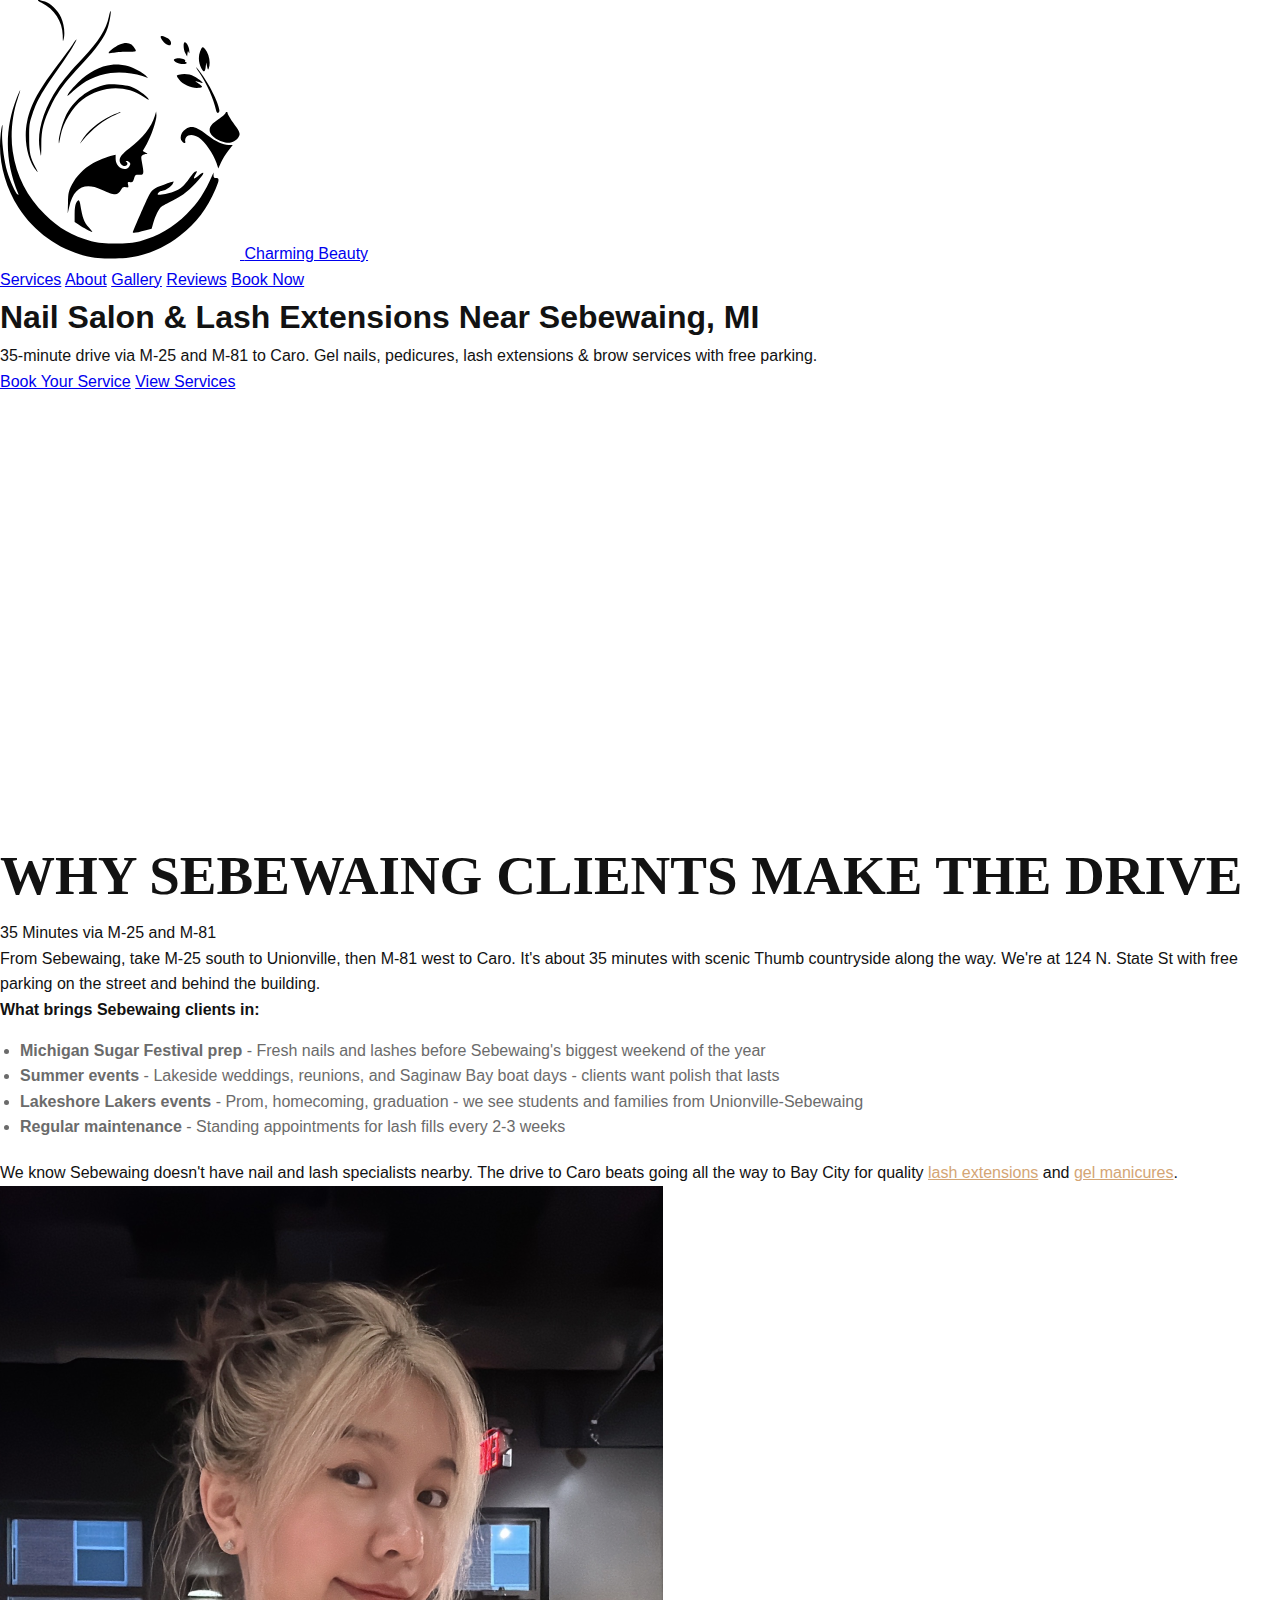
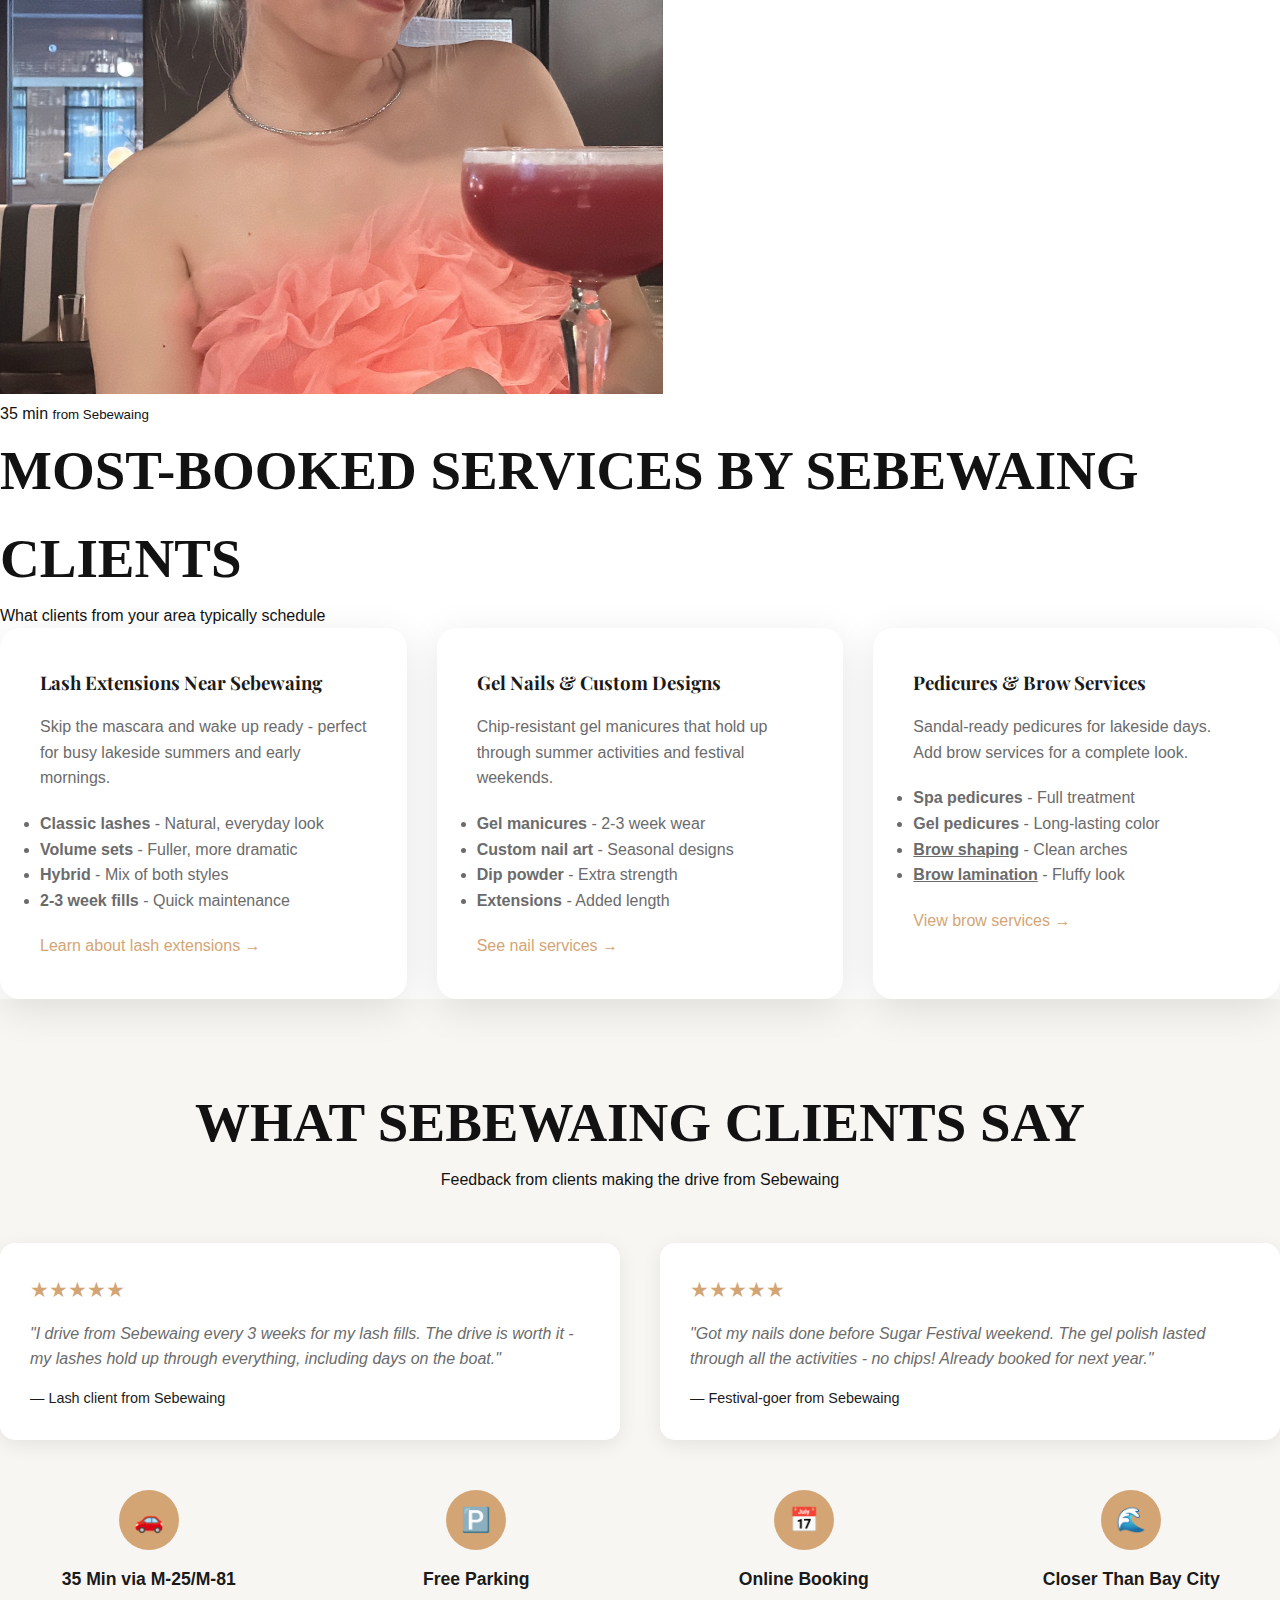
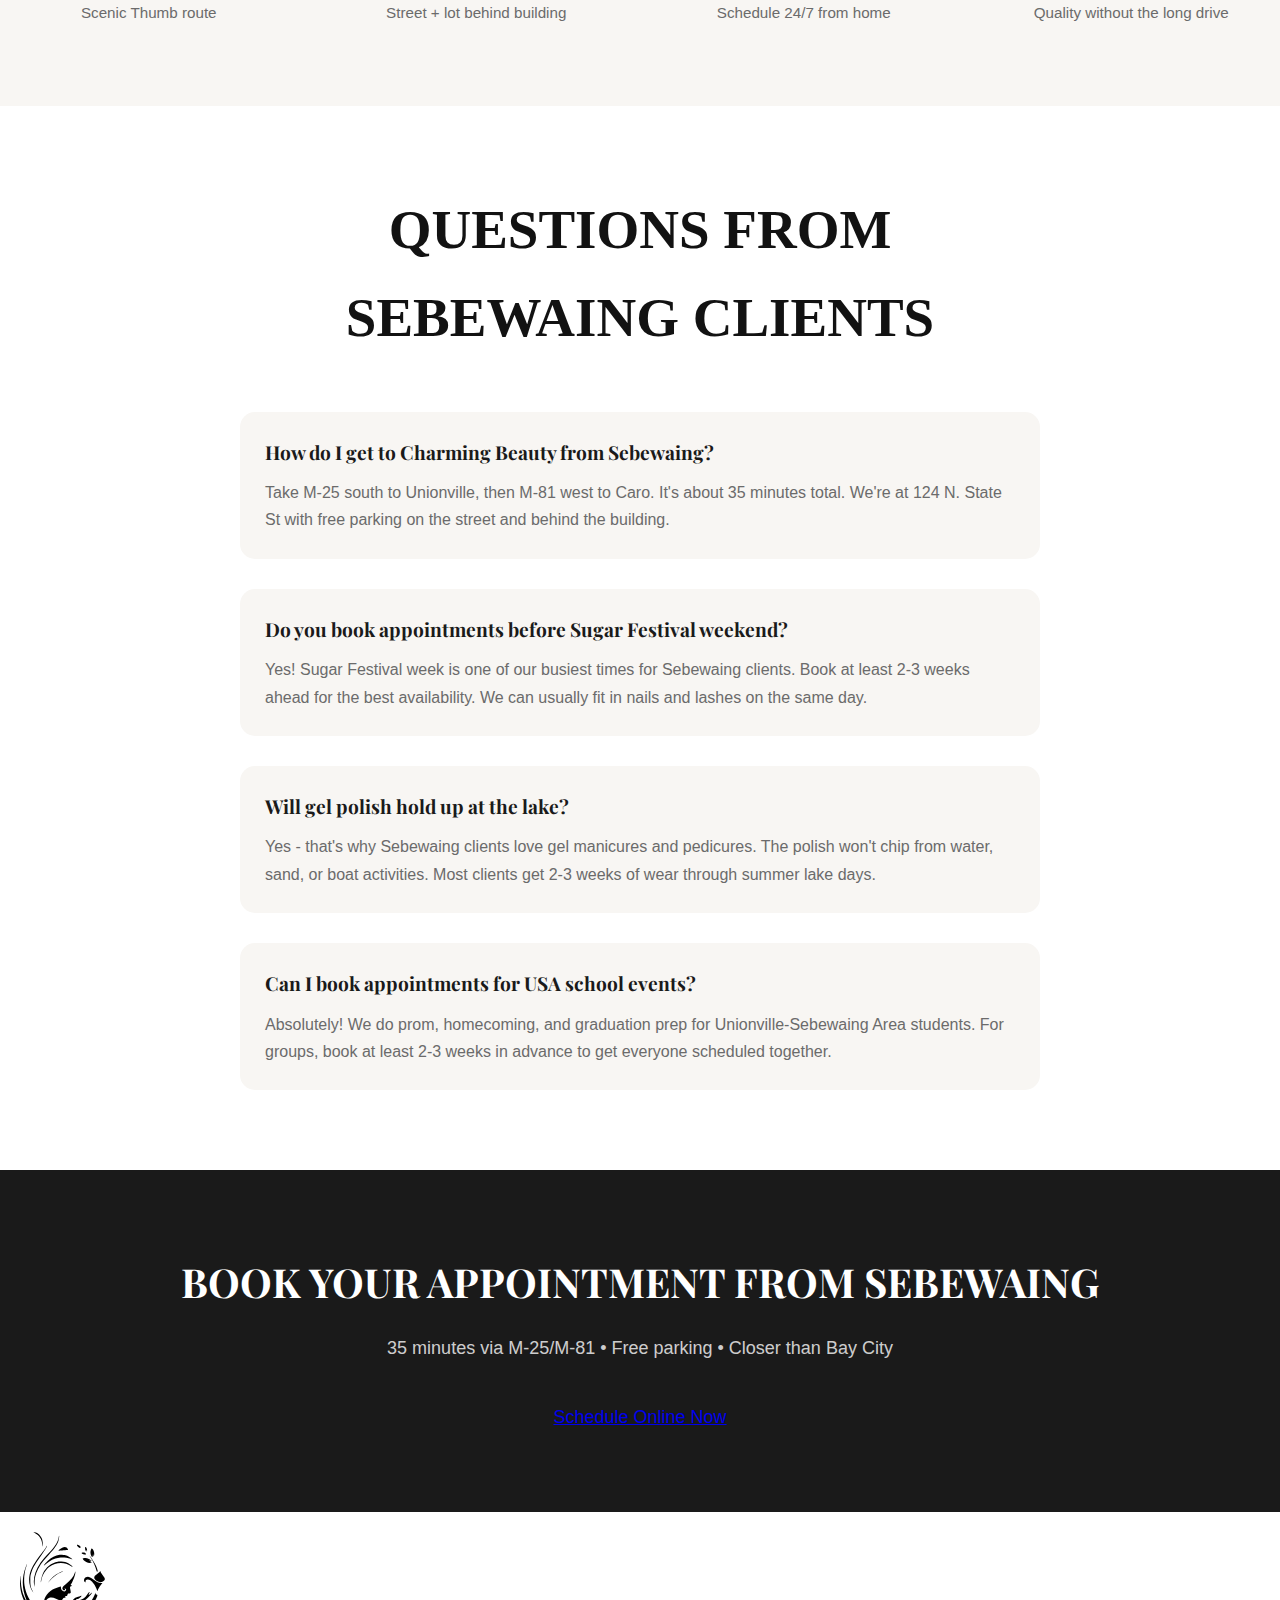
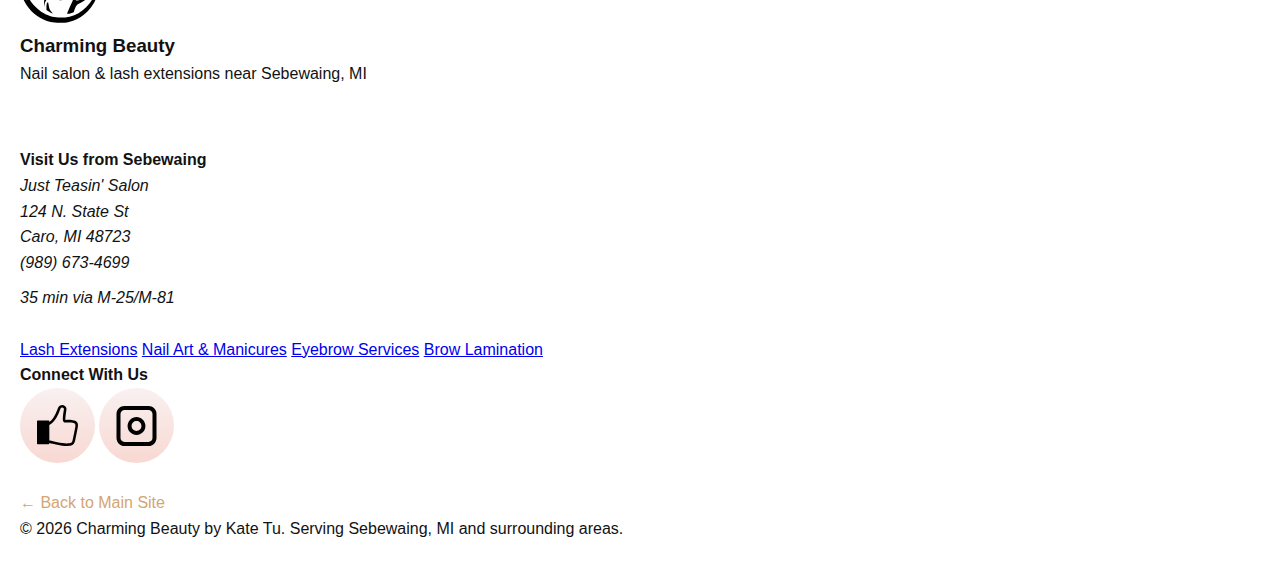
<file: sebewaing-mi.html>
<!DOCTYPE html>
<html lang="en">
<head>
  <meta charset="UTF-8">
  <meta name="viewport" content="width=device-width, initial-scale=1">
  <link rel="preconnect" href="https://fonts.googleapis.com">
  <link rel="preconnect" href="https://fonts.gstatic.com" crossorigin>
  <link rel="stylesheet" href="css/main.css">
  <link rel="stylesheet" href="https://fonts.googleapis.com/css2?family=Playfair+Display:wght@300;400;500;600;700&family=Inter:wght@300;400;500;600&display=swap" media="print" onload="this.media='all'">
  <noscript><link rel="stylesheet" href="https://fonts.googleapis.com/css2?family=Playfair+Display:wght@300;400;500;600;700&family=Inter:wght@300;400;500;600&display=swap"></noscript>
  <link rel="icon" type="image/svg+xml" href="/favicon.svg">
  
  <title>Nail Salon & Lash Extensions Near Sebewaing, MI | Charming Beauty</title>
  <meta name="description" content="Nail salon and lash extensions 35 minutes from Sebewaing, MI. Gel manicures, pedicures, volume lashes & brow services. Easy drive via M-25 to Caro.">
  <meta name="keywords" content="nail salon near Sebewaing MI, lash extensions Sebewaing Michigan, pedicure Sebewaing, gel nails near Sebewaing, brow services Sebewaing MI">
  <meta name="robots" content="index, follow">
  <link rel="canonical" href="https://charmingbeauty.org/sebewaing-mi.html">

  <!-- Microsoft Clarity Analytics -->
  <script type="text/javascript">
    (function (c, l, a, r, i, t, y) {
      c[a] = c[a] || function () {
        (c[a].q = c[a].q || []).push(arguments)
      };
      t = l.createElement(r);
      t.async = 1;
      t.src = "https://www.clarity.ms/tag/" + i;
      y = l.getElementsByTagName(r)[0];
      y.parentNode.insertBefore(t, y);
    })(window, document, "clarity", "script", "i13cvpgzx6");
  </script>

  <!-- Google tag (gtag.js) -->
  <script async src="https://www.googletagmanager.com/gtag/js?id=G-KT6E33XLRJ"></script>
  <script>
    window.dataLayer = window.dataLayer || [];
    function gtag(){dataLayer.push(arguments);}
    gtag('js', new Date());

    gtag('config', 'G-KT6E33XLRJ');
  </script>

  <!-- Local Business Schema -->
  <script type="application/ld+json">
  {
    "@context": "https://schema.org",
    "@type": "BeautySalon",
    "name": "Charming Beauty by Kate Tu",
    "description": "Nail salon and lash extensions near Sebewaing, MI. Expert gel manicures, pedicures, volume lashes and brow services.",
    "url": "https://charmingbeauty.org/sebewaing-mi.html",
    "telephone": "(989) 673-4699",
    "address": {
      "@type": "PostalAddress",
      "streetAddress": "124 N. State St",
      "addressLocality": "Caro",
      "addressRegion": "MI",
      "postalCode": "48723",
      "addressCountry": "US"
    },
    "areaServed": "Sebewaing, Michigan",
    "priceRange": "$$",
    "openingHours": ["Mo-Fr 09:00-18:00", "Sa 09:00-16:00"]
  }
  </script>

  <!-- FAQ Schema -->
  <script type="application/ld+json">
  {
    "@context": "https://schema.org",
    "@type": "FAQPage",
    "mainEntity": [
      {
        "@type": "Question",
        "name": "How do I get to Charming Beauty from Sebewaing?",
        "acceptedAnswer": {
          "@type": "Answer",
          "text": "Take M-25 south to Unionville, then M-81 west to Caro. It's about 35 minutes total. We're at 124 N. State St with free parking on the street and behind the building."
        }
      },
      {
        "@type": "Question",
        "name": "Do you book appointments before Sugar Festival weekend?",
        "acceptedAnswer": {
          "@type": "Answer",
          "text": "Yes! Sugar Festival week is one of our busiest times for Sebewaing clients. Book at least 2-3 weeks ahead for the best availability. We can usually fit in nails and lashes on the same day."
        }
      },
      {
        "@type": "Question",
        "name": "Will gel polish hold up at the lake?",
        "acceptedAnswer": {
          "@type": "Answer",
          "text": "Yes - that's why Sebewaing clients love gel manicures and pedicures. The polish won't chip from water, sand, or boat activities. Most clients get 2-3 weeks of wear through summer lake days."
        }
      },
      {
        "@type": "Question",
        "name": "Can I book appointments for USA school events?",
        "acceptedAnswer": {
          "@type": "Answer",
          "text": "Absolutely! We do prom, homecoming, and graduation prep for Unionville-Sebewaing Area students. For groups, book at least 2-3 weeks in advance to get everyone scheduled together."
        }
      }
    ]
  }
  </script>
</head>

<body>
  <nav class="navbar">
    <div class="nav-container">
      <a href="index.html" class="nav-logo">
        <img src="/images/logo.svg" alt="Charming Beauty Logo" class="logo-img">
        <span class="logo-text">Charming Beauty</span>
      </a>
      <div class="nav-menu">
        <a href="index.html#services" class="nav-link">Services</a>
        <a href="index.html#about" class="nav-link">About</a>
        <a href="index.html#gallery" class="nav-link">Gallery</a>
        <a href="index.html#reviews" class="nav-link">Reviews</a>
        <a href="index.html#book" class="nav-link nav-cta">Book Now</a>
      </div>
    </div>
  </nav>

  <section class="hero" style="height: 60vh;">
    <div class="hero-overlay"></div>
    <div class="hero-content">
      <div class="hero-text">
        <h1 class="hero-title">Nail Salon & <span class="accent">Lash Extensions</span> Near Sebewaing, MI</h1>
        <p class="hero-subtitle">35-minute drive via M-25 and M-81 to Caro. Gel nails, pedicures, lash extensions & brow services with free parking.</p>
        <div class="hero-buttons">
          <a href="index.html#book" class="btn btn-primary">Book Your Service</a>
          <a href="#services-sebewaing" class="btn btn-secondary">View Services</a>
        </div>
      </div>
    </div>
  </section>

  <section class="about">
    <div class="container">
      <div class="about-content">
        <div class="about-text">
          <h2 class="about-title">Why Sebewaing Clients Make the Drive</h2>
          <p class="about-subtitle">35 Minutes via M-25 and M-81</p>
          <div class="about-description">
            <p>From Sebewaing, take M-25 south to Unionville, then M-81 west to Caro. It's about 35 minutes with scenic Thumb countryside along the way. We're at 124 N. State St with free parking on the street and behind the building.</p>
            
            <p><strong>What brings Sebewaing clients in:</strong></p>
            <ul style="color: #6B6B6B; margin: 15px 0 20px 20px;">
              <li><strong>Michigan Sugar Festival prep</strong> - Fresh nails and lashes before Sebewaing's biggest weekend of the year</li>
              <li><strong>Summer events</strong> - Lakeside weddings, reunions, and Saginaw Bay boat days - clients want polish that lasts</li>
              <li><strong>Lakeshore Lakers events</strong> - Prom, homecoming, graduation - we see students and families from Unionville-Sebewaing</li>
              <li><strong>Regular maintenance</strong> - Standing appointments for lash fills every 2-3 weeks</li>
            </ul>
            
            <p>We know Sebewaing doesn't have nail and lash specialists nearby. The drive to Caro beats going all the way to Bay City for quality <a href="eyelash-extensions-caro-mi.html" style="color: #D4A574;">lash extensions</a> and <a href="nail-art-caro-mi.html" style="color: #D4A574;">gel manicures</a>.</p>
          </div>
        </div>
        <div class="about-image">
          <img src="/images/tien-tien.png" alt="Kate Tu - nail and lash specialist near Sebewaing, MI">
          <div class="about-badge">
            <span>35 min</span>
            <small>from Sebewaing</small>
          </div>
        </div>
      </div>
    </div>
  </section>

  <section id="services-sebewaing" class="services">
    <div class="container">
      <div class="section-header">
        <h2 class="section-title">Most-Booked Services by Sebewaing Clients</h2>
        <p class="section-subtitle">What clients from your area typically schedule</p>
      </div>
      
      <div style="display: grid; grid-template-columns: repeat(auto-fit, minmax(300px, 1fr)); gap: 30px;">
        <div class="service-card" style="background: white; padding: 40px; border-radius: 20px; box-shadow: 0 10px 40px rgba(0,0,0,0.1);">
          <h3 style="color: #1A1A1A; margin-bottom: 16px; font-family: 'Playfair Display', serif;"><a href="eyelash-extensions-caro-mi.html" style="color: #1A1A1A; text-decoration: none;">Lash Extensions Near Sebewaing</a></h3>
          <p style="color: #6B6B6B; margin-bottom: 20px;">Skip the mascara and wake up ready - perfect for busy lakeside summers and early mornings.</p>
          <ul style="color: #6B6B6B; margin-bottom: 20px;">
            <li><strong>Classic lashes</strong> - Natural, everyday look</li>
            <li><strong>Volume sets</strong> - Fuller, more dramatic</li>
            <li><strong>Hybrid</strong> - Mix of both styles</li>
            <li><strong>2-3 week fills</strong> - Quick maintenance</li>
          </ul>
          <a href="eyelash-extensions-caro-mi.html" style="color: #D4A574; text-decoration: none; font-weight: 500;">Learn about lash extensions →</a>
        </div>
        
        <div class="service-card" style="background: white; padding: 40px; border-radius: 20px; box-shadow: 0 10px 40px rgba(0,0,0,0.1);">
          <h3 style="color: #1A1A1A; margin-bottom: 16px; font-family: 'Playfair Display', serif;"><a href="nail-art-caro-mi.html" style="color: #1A1A1A; text-decoration: none;">Gel Nails & Custom Designs</a></h3>
          <p style="color: #6B6B6B; margin-bottom: 20px;">Chip-resistant gel manicures that hold up through summer activities and festival weekends.</p>
          <ul style="color: #6B6B6B; margin-bottom: 20px;">
            <li><strong>Gel manicures</strong> - 2-3 week wear</li>
            <li><strong>Custom nail art</strong> - Seasonal designs</li>
            <li><strong>Dip powder</strong> - Extra strength</li>
            <li><strong>Extensions</strong> - Added length</li>
          </ul>
          <a href="nail-art-caro-mi.html" style="color: #D4A574; text-decoration: none; font-weight: 500;">See nail services →</a>
        </div>
        
        <div class="service-card" style="background: white; padding: 40px; border-radius: 20px; box-shadow: 0 10px 40px rgba(0,0,0,0.1);">
          <h3 style="color: #1A1A1A; margin-bottom: 16px; font-family: 'Playfair Display', serif;">Pedicures & Brow Services</h3>
          <p style="color: #6B6B6B; margin-bottom: 20px;">Sandal-ready pedicures for lakeside days. Add brow services for a complete look.</p>
          <ul style="color: #6B6B6B; margin-bottom: 20px;">
            <li><strong>Spa pedicures</strong> - Full treatment</li>
            <li><strong>Gel pedicures</strong> - Long-lasting color</li>
            <li><strong><a href="eyebrow-services-caro-mi.html" style="color: #6B6B6B;">Brow shaping</a></strong> - Clean arches</li>
            <li><strong><a href="brow-lamination-caro-mi.html" style="color: #6B6B6B;">Brow lamination</a></strong> - Fluffy look</li>
          </ul>
          <a href="eyebrow-services-caro-mi.html" style="color: #D4A574; text-decoration: none; font-weight: 500;">View brow services →</a>
        </div>
      </div>
    </div>
  </section>

  <!-- What Sebewaing Clients Say -->
  <section style="background: #F8F6F3; padding: 80px 0;">
    <div class="container">
      <div style="text-align: center; margin-bottom: 50px;">
        <h2 class="section-title">What Sebewaing Clients Say</h2>
        <p class="section-subtitle">Feedback from clients making the drive from Sebewaing</p>
      </div>
      
      <div style="display: grid; grid-template-columns: repeat(auto-fit, minmax(300px, 1fr)); gap: 40px; margin-bottom: 50px;">
        <div style="background: white; padding: 30px; border-radius: 15px; box-shadow: 0 5px 20px rgba(0,0,0,0.08);">
          <div style="color: #D4A574; font-size: 1.3rem; margin-bottom: 15px;">★★★★★</div>
          <p style="color: #6B6B6B; font-style: italic; margin-bottom: 15px;">"I drive from Sebewaing every 3 weeks for my lash fills. The drive is worth it - my lashes hold up through everything, including days on the boat."</p>
          <p style="color: #1A1A1A; font-weight: 500; font-size: 0.9rem;">— Lash client from Sebewaing</p>
        </div>
        
        <div style="background: white; padding: 30px; border-radius: 15px; box-shadow: 0 5px 20px rgba(0,0,0,0.08);">
          <div style="color: #D4A574; font-size: 1.3rem; margin-bottom: 15px;">★★★★★</div>
          <p style="color: #6B6B6B; font-style: italic; margin-bottom: 15px;">"Got my nails done before Sugar Festival weekend. The gel polish lasted through all the activities - no chips! Already booked for next year."</p>
          <p style="color: #1A1A1A; font-weight: 500; font-size: 0.9rem;">— Festival-goer from Sebewaing</p>
        </div>
      </div>
      
      <div style="display: grid; grid-template-columns: repeat(auto-fit, minmax(220px, 1fr)); gap: 30px;">
        <div style="text-align: center;">
          <div style="width: 60px; height: 60px; background: #D4A574; border-radius: 50%; margin: 0 auto 15px; display: flex; align-items: center; justify-content: center; font-size: 1.5rem;">🚗</div>
          <h3 style="color: #1A1A1A; margin-bottom: 8px; font-size: 1.1rem;">35 Min via M-25/M-81</h3>
          <p style="color: #6B6B6B; font-size: 0.95rem;">Scenic Thumb route</p>
        </div>
        
        <div style="text-align: center;">
          <div style="width: 60px; height: 60px; background: #D4A574; border-radius: 50%; margin: 0 auto 15px; display: flex; align-items: center; justify-content: center; font-size: 1.5rem;">🅿️</div>
          <h3 style="color: #1A1A1A; margin-bottom: 8px; font-size: 1.1rem;">Free Parking</h3>
          <p style="color: #6B6B6B; font-size: 0.95rem;">Street + lot behind building</p>
        </div>
        
        <div style="text-align: center;">
          <div style="width: 60px; height: 60px; background: #D4A574; border-radius: 50%; margin: 0 auto 15px; display: flex; align-items: center; justify-content: center; font-size: 1.5rem;">📅</div>
          <h3 style="color: #1A1A1A; margin-bottom: 8px; font-size: 1.1rem;">Online Booking</h3>
          <p style="color: #6B6B6B; font-size: 0.95rem;">Schedule 24/7 from home</p>
        </div>
        
        <div style="text-align: center;">
          <div style="width: 60px; height: 60px; background: #D4A574; border-radius: 50%; margin: 0 auto 15px; display: flex; align-items: center; justify-content: center; font-size: 1.5rem;">🌊</div>
          <h3 style="color: #1A1A1A; margin-bottom: 8px; font-size: 1.1rem;">Closer Than Bay City</h3>
          <p style="color: #6B6B6B; font-size: 0.95rem;">Quality without the long drive</p>
        </div>
      </div>
    </div>
  </section>

  <!-- FAQ Section -->
  <section style="background: white; padding: 80px 0;">
    <div class="container">
      <div style="max-width: 800px; margin: 0 auto;">
        <h2 class="section-title" style="text-align: center; margin-bottom: 50px;">Questions from Sebewaing Clients</h2>
        
        <div style="margin-bottom: 30px; padding: 25px; background: #F8F6F3; border-radius: 15px;">
          <h3 style="color: #1A1A1A; margin-bottom: 12px; font-family: 'Playfair Display', serif; font-size: 1.2rem;">How do I get to Charming Beauty from Sebewaing?</h3>
          <p style="color: #6B6B6B; line-height: 1.7;">Take M-25 south to Unionville, then M-81 west to Caro. It's about 35 minutes total. We're at 124 N. State St with free parking on the street and behind the building.</p>
        </div>
        
        <div style="margin-bottom: 30px; padding: 25px; background: #F8F6F3; border-radius: 15px;">
          <h3 style="color: #1A1A1A; margin-bottom: 12px; font-family: 'Playfair Display', serif; font-size: 1.2rem;">Do you book appointments before Sugar Festival weekend?</h3>
          <p style="color: #6B6B6B; line-height: 1.7;">Yes! Sugar Festival week is one of our busiest times for Sebewaing clients. Book at least 2-3 weeks ahead for the best availability. We can usually fit in nails and lashes on the same day.</p>
        </div>
        
        <div style="margin-bottom: 30px; padding: 25px; background: #F8F6F3; border-radius: 15px;">
          <h3 style="color: #1A1A1A; margin-bottom: 12px; font-family: 'Playfair Display', serif; font-size: 1.2rem;">Will gel polish hold up at the lake?</h3>
          <p style="color: #6B6B6B; line-height: 1.7;">Yes - that's why Sebewaing clients love gel manicures and pedicures. The polish won't chip from water, sand, or boat activities. Most clients get 2-3 weeks of wear through summer lake days.</p>
        </div>
        
        <div style="padding: 25px; background: #F8F6F3; border-radius: 15px;">
          <h3 style="color: #1A1A1A; margin-bottom: 12px; font-family: 'Playfair Display', serif; font-size: 1.2rem;">Can I book appointments for USA school events?</h3>
          <p style="color: #6B6B6B; line-height: 1.7;">Absolutely! We do prom, homecoming, and graduation prep for Unionville-Sebewaing Area students. For groups, book at least 2-3 weeks in advance to get everyone scheduled together.</p>
        </div>
      </div>
    </div>
  </section>

  <section style="background: #1A1A1A; padding: 80px 0; text-align: center;">
    <div class="container">
      <h2 style="color: white; font-family: 'Playfair Display', serif; font-size: 2.5rem; margin-bottom: 20px;">Book Your Appointment from Sebewaing</h2>
      <p style="color: rgba(255,255,255,0.8); font-size: 18px; margin-bottom: 40px;">35 minutes via M-25/M-81 • Free parking • Closer than Bay City</p>
      <a href="index.html#book" class="btn btn-primary" style="font-size: 18px; padding: 20px 40px;">Schedule Online Now</a>
    </div>
  </section>

  <footer class="footer">
    <div class="container">
      <div class="footer-content">
        <div class="footer-brand">
          <img src="/images/logo.svg" alt="Charming Beauty Logo" class="footer-logo">
          <h3>Charming Beauty</h3>
          <p>Nail salon & lash extensions near Sebewaing, MI</p>
          <div style="margin-top: 15px;">
            <p style="color: rgba(255,255,255,0.7); font-size: 0.9rem;">Mon-Fri: 9am-6pm</p>
            <p style="color: rgba(255,255,255,0.7); font-size: 0.9rem;">Sat: 9am-4pm</p>
          </div>
        </div>
        
        <div class="footer-contact">
          <h4>Visit Us from Sebewaing</h4>
          <address>
            <p>Just Teasin' Salon</p>
            <p>124 N. State St</p>
            <p>Caro, MI 48723</p>
            <p>(989) 673-4699</p>
            <p style="margin-top: 10px; font-style: italic;">35 min via M-25/M-81</p>
          </address>
        </div>
        
        <div class="footer-services" style="color: white;">
          <h4>Our Services</h4>
          <div class="location-links">
            <a href="eyelash-extensions-caro-mi.html">Lash Extensions</a>
            <a href="nail-art-caro-mi.html">Nail Art & Manicures</a>
            <a href="eyebrow-services-caro-mi.html">Eyebrow Services</a>
            <a href="brow-lamination-caro-mi.html">Brow Lamination</a>
          </div>
        </div>
        
        <div class="footer-social">
          <h4>Connect With Us</h4>
          <div class="social-links">
            <a href="https://www.facebook.com/CharmingBeautybyKate" target="_blank"><img src="/images/fb.svg" alt="Facebook"></a>
            <a href="https://www.instagram.com/nails_lashes_bykate/" target="_blank"><img src="/images/ig.svg" alt="Instagram"></a>
          </div>
          <div style="margin-top: 20px;">
            <a href="index.html" style="color: #D4A574; text-decoration: none;">← Back to Main Site</a>
          </div>
        </div>
      </div>
      
      <div class="footer-bottom">
        <p>&copy; 2026 Charming Beauty by Kate Tu. Serving Sebewaing, MI and surrounding areas.</p>
      </div>
    </div>
  </footer>

  <script src="js/main.js"></script>
</body>
</html>
</file>
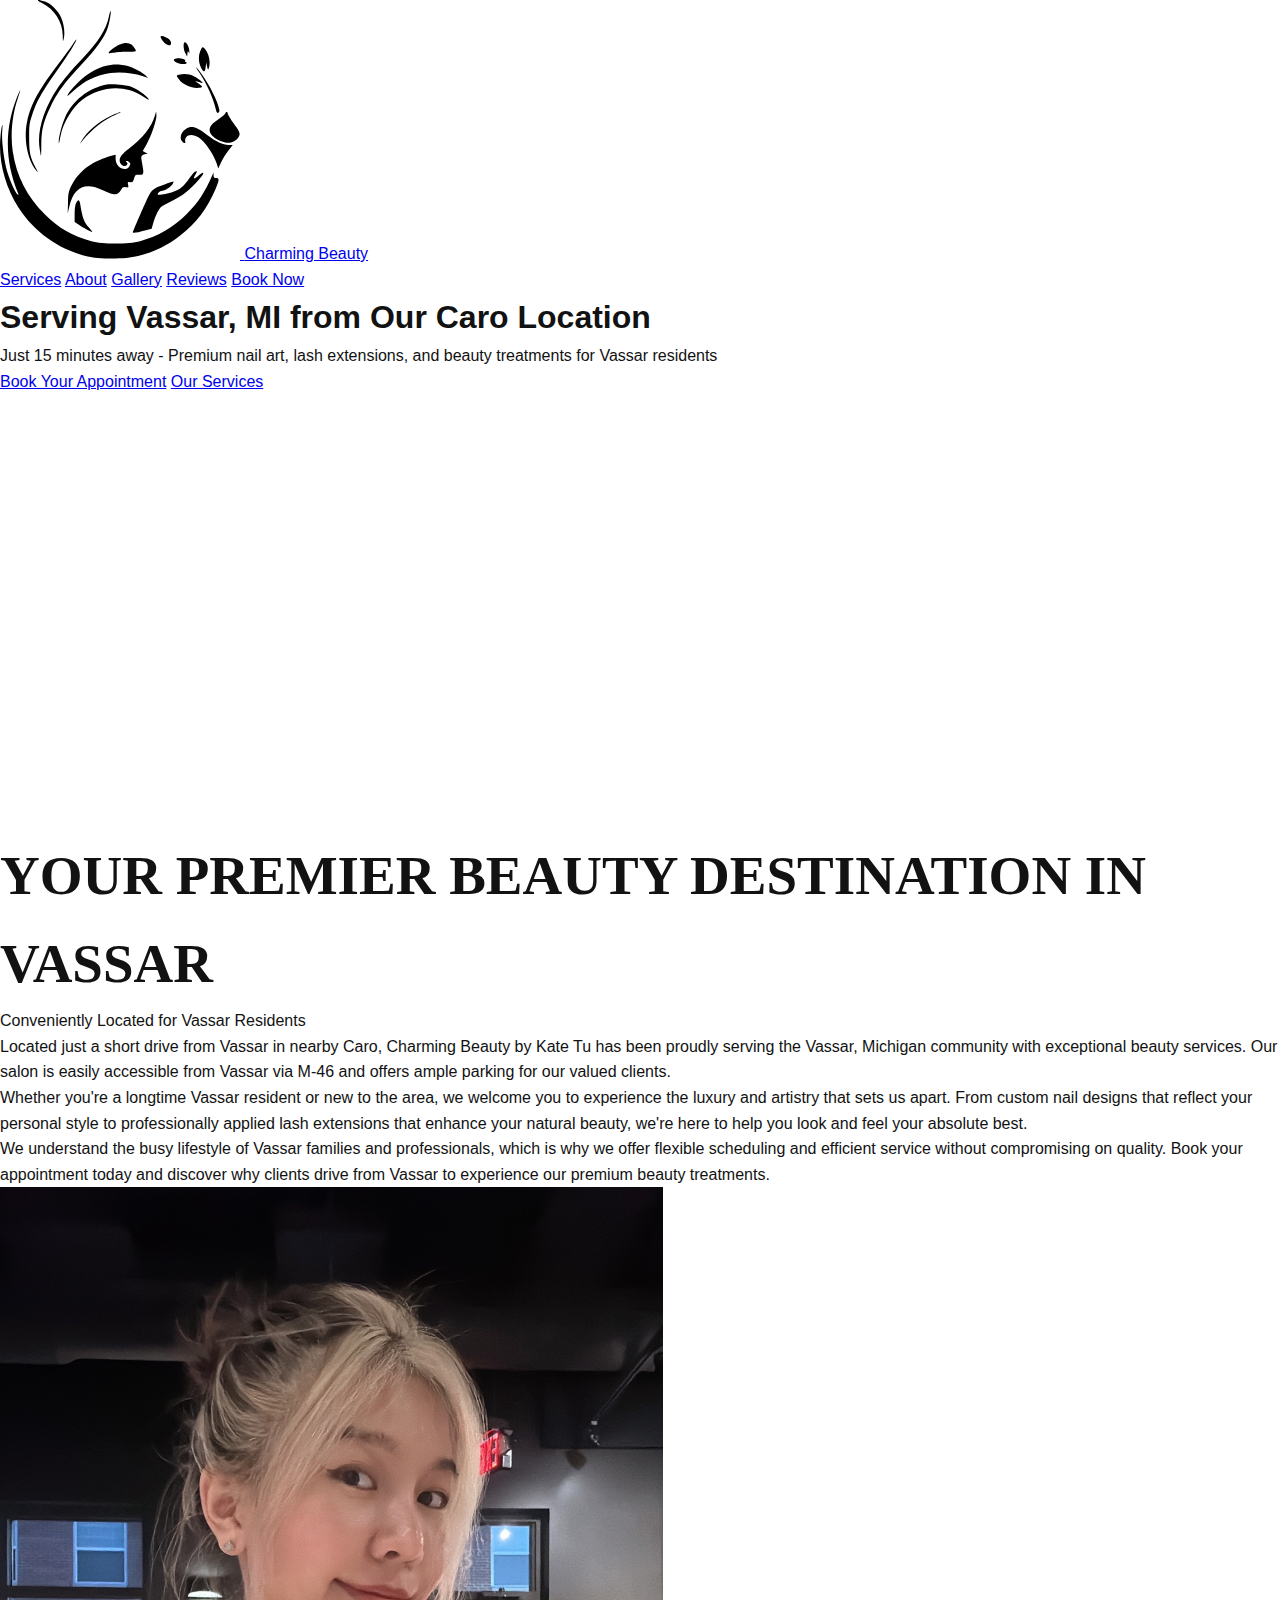
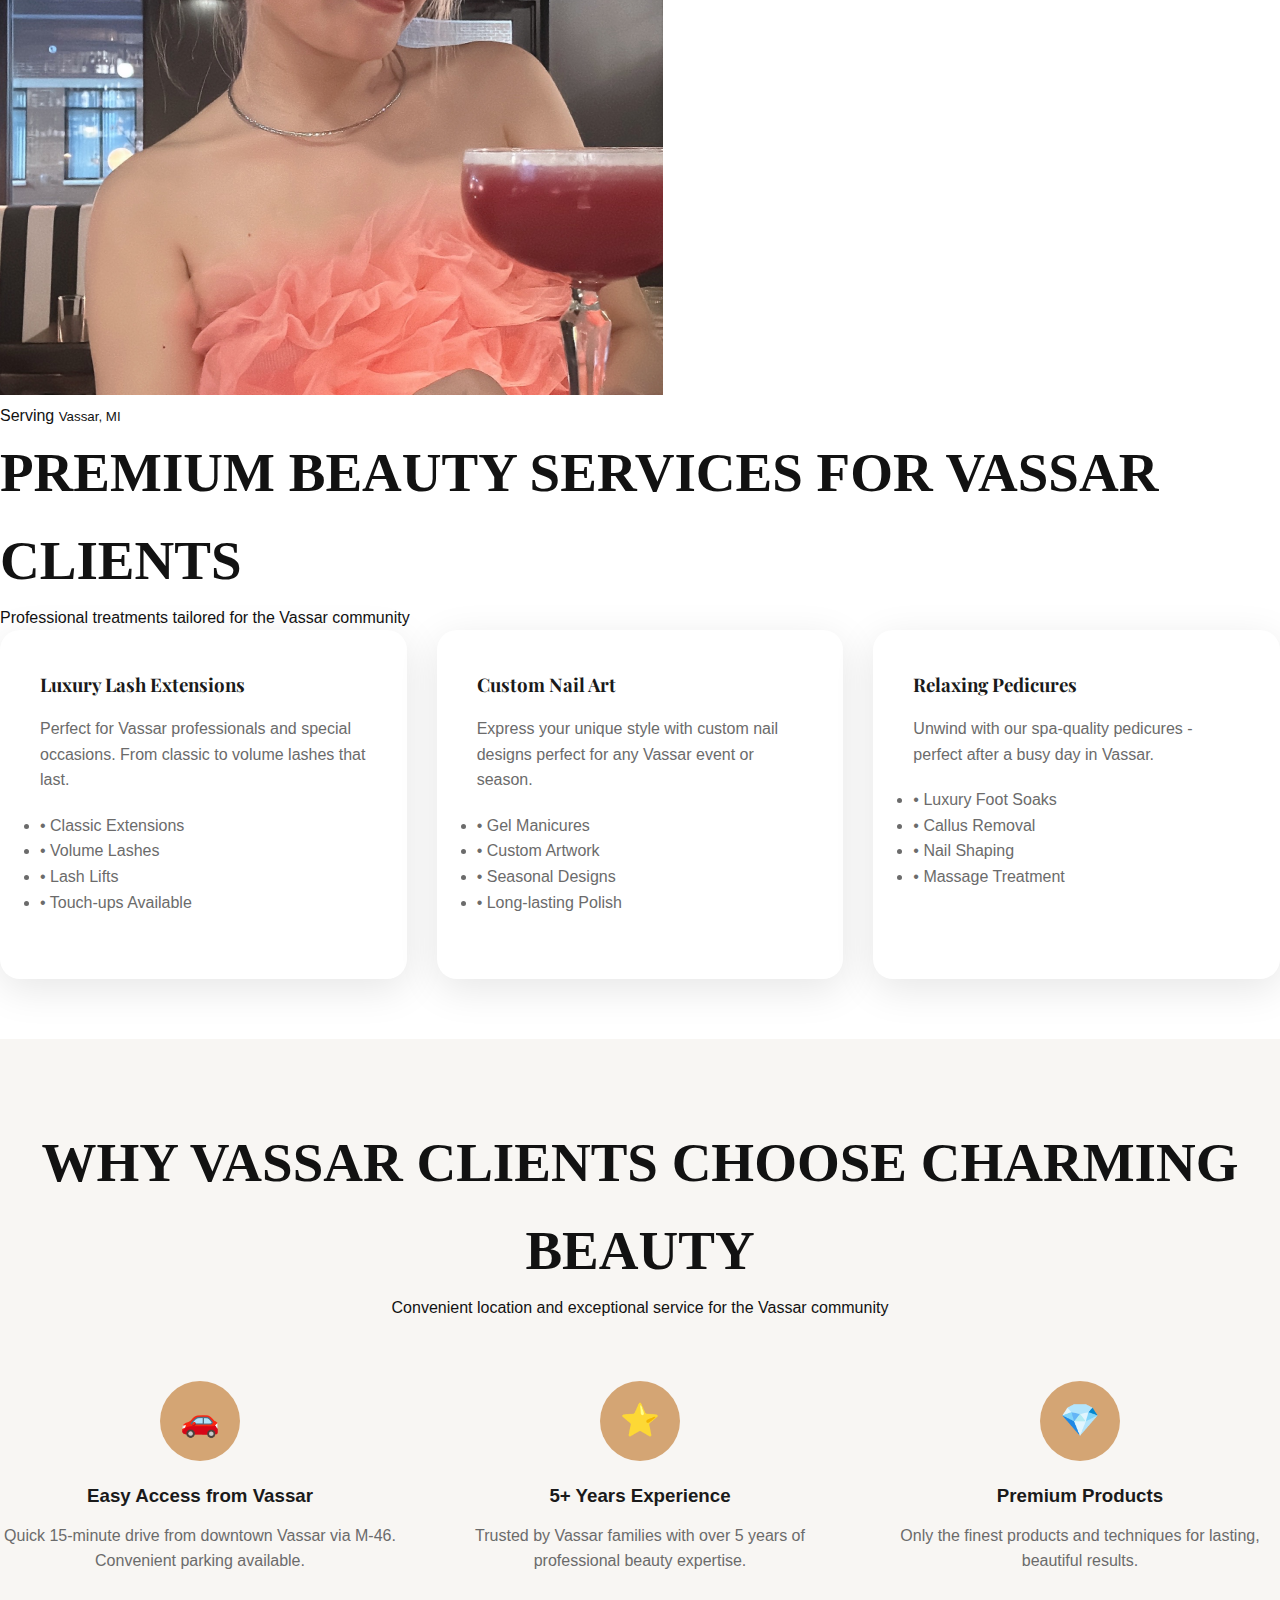
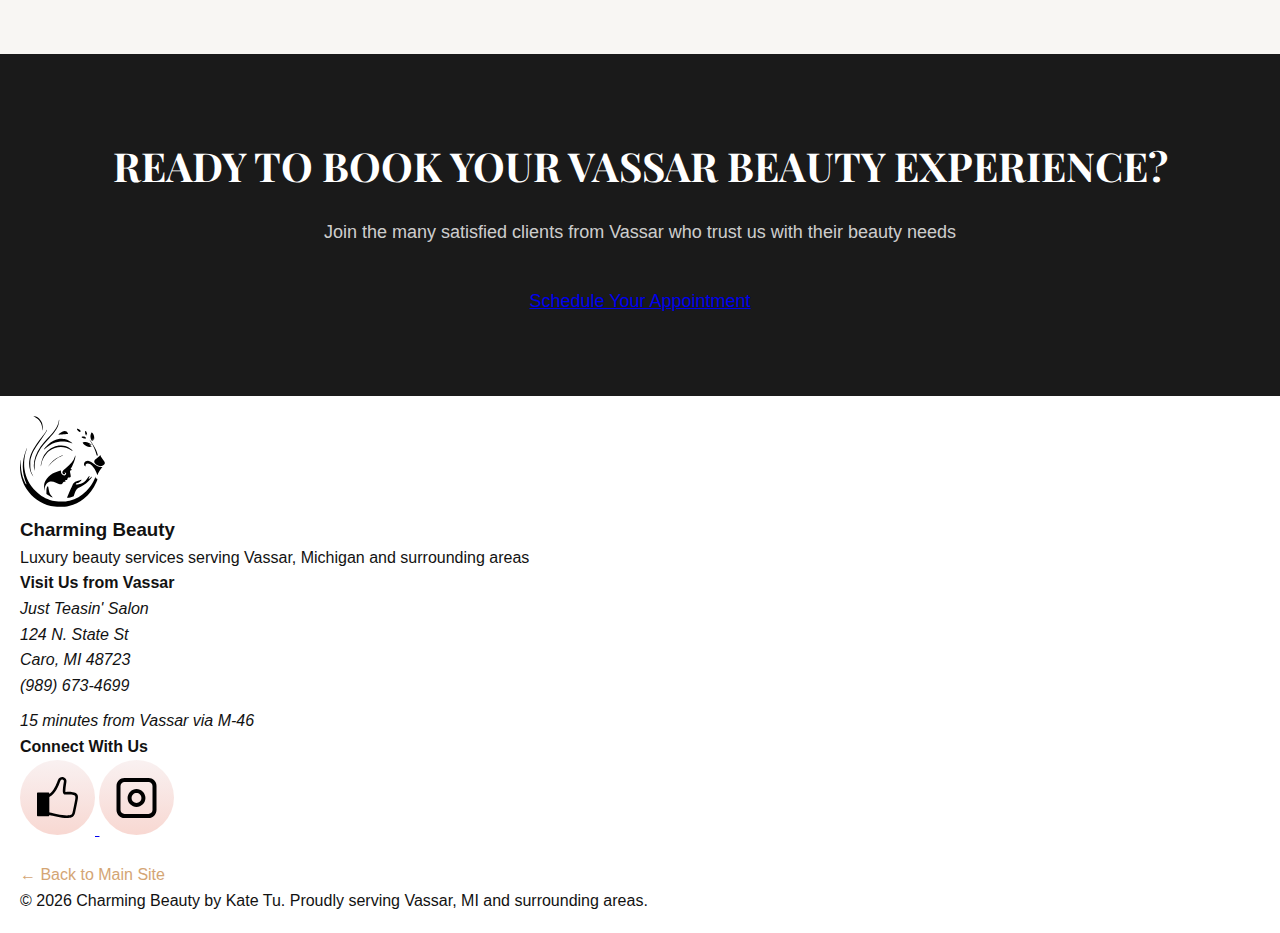
<file: vassar-mi.html>
<!DOCTYPE html>
<html lang="en">
<head>
  <meta charset="UTF-8">
  <meta name="viewport" content="width=device-width, initial-scale=1">
  <link href="https://fonts.googleapis.com/css2?family=Playfair+Display:wght@300;400;500;600;700&family=Inter:wght@300;400;500;600&display=swap" rel="stylesheet">
  <link rel="stylesheet" href="css/main.css">
  <link rel="icon" type="image/svg+xml" href="/favicon.svg">
  
  <!-- SEO Meta Tags -->
  <title>Nail & Lash Salon Serving Vassar, MI | Charming Beauty by Kate Tu</title>
  <meta name="description" content="Premium beauty services for Vassar, Michigan residents. Located in Caro, just 15 minutes from Vassar. Expert nail art, lash extensions, and luxury treatments.">
  <meta name="keywords" content="nail salon Vassar MI, lash extensions Vassar Michigan, beauty salon Vassar, nail art Vassar, pedicure Vassar, eyebrow services Vassar">
  <meta name="robots" content="index, follow">
  <link rel="canonical" href="https://charmingbeauty.org/vassar-mi.html">
  
  <!-- Microsoft Clarity Analytics -->
  <script type="text/javascript">
    (function (c, l, a, r, i, t, y) {
      c[a] = c[a] || function () {
        (c[a].q = c[a].q || []).push(arguments)
      };
      t = l.createElement(r);
      t.async = 1;
      t.src = "https://www.clarity.ms/tag/" + i;
      y = l.getElementsByTagName(r)[0];
      y.parentNode.insertBefore(t, y);
    })(window, document, "clarity", "script", "i13cvpgzx6");
  </script>

  <!-- Local Business Schema -->
  <script type="application/ld+json">
  {
    "@context": "https://schema.org",
    "@type": "BeautySalon",
    "name": "Charming Beauty by Kate Tu",
    "description": "Luxury nail and lash salon serving Vassar, Michigan",
    "url": "https://charmingbeauty.org/vassar-mi.html",
    "telephone": "(989) 673-4699",
    "address": {
      "@type": "PostalAddress",
      "streetAddress": "124 N. State St",
      "addressLocality": "Caro",
      "addressRegion": "MI",
      "postalCode": "48723",
      "addressCountry": "US"
    },
    "geo": {
      "@type": "GeoCoordinates",
      "latitude": "43.4894",
      "longitude": "-83.3999"
    },
    "areaServed": "Vassar, Michigan",
    "priceRange": "$$",
    "openingHours": "Mo-Sa 09:00-18:00"
  }
  </script>
</head>

<body>
  <!-- Navigation -->
  <nav class="navbar">
    <div class="nav-container">
      <a href="index.html" class="nav-logo">
        <img src="/images/logo.svg" alt="Charming Beauty Logo" class="logo-img">
        <span class="logo-text">Charming Beauty</span>
      </a>
      <div class="nav-menu">
        <a href="index.html#services" class="nav-link">Services</a>
        <a href="index.html#about" class="nav-link">About</a>
        <a href="index.html#gallery" class="nav-link">Gallery</a>
        <a href="index.html#reviews" class="nav-link">Reviews</a>
        <a href="index.html#book" class="nav-link nav-cta">Book Now</a>
      </div>
    </div>
  </nav>

  <!-- Hero Section -->
  <section class="hero" style="height: 60vh;">
    <div class="hero-overlay"></div>
    <div class="hero-content">
      <div class="hero-text">
        <h1 class="hero-title">Serving <span class="accent">Vassar, MI</span> from Our Caro Location</h1>
        <p class="hero-subtitle">Just 15 minutes away - Premium nail art, lash extensions, and beauty treatments for Vassar residents</p>
        <div class="hero-buttons">
          <a href="index.html#book" class="btn btn-primary">Book Your Appointment</a>
          <a href="#services-vassar" class="btn btn-secondary">Our Services</a>
        </div>
      </div>
    </div>
  </section>

  <!-- Local Content Section -->
  <section class="about">
    <div class="container">
      <div class="about-content">
        <div class="about-text">
          <h2 class="about-title">Your Premier Beauty Destination in Vassar</h2>
          <p class="about-subtitle">Conveniently Located for Vassar Residents</p>
          <div class="about-description">
            <p>Located just a short drive from Vassar in nearby Caro, Charming Beauty by Kate Tu has been proudly serving the Vassar, Michigan community with exceptional beauty services. Our salon is easily accessible from Vassar via M-46 and offers ample parking for our valued clients.</p>
            
            <p>Whether you're a longtime Vassar resident or new to the area, we welcome you to experience the luxury and artistry that sets us apart. From custom nail designs that reflect your personal style to professionally applied lash extensions that enhance your natural beauty, we're here to help you look and feel your absolute best.</p>
            
            <p>We understand the busy lifestyle of Vassar families and professionals, which is why we offer flexible scheduling and efficient service without compromising on quality. Book your appointment today and discover why clients drive from Vassar to experience our premium beauty treatments.</p>
          </div>
        </div>
        <div class="about-image">
          <img src="/images/tien-tien.png" alt="Kate Tu - Master Cosmetologist serving Vassar, MI">
          <div class="about-badge">
            <span>Serving</span>
            <small>Vassar, MI</small>
          </div>
        </div>
      </div>
    </div>
  </section>

  <!-- Services Section -->
  <section id="services-vassar" class="services">
    <div class="container">
      <div class="section-header">
        <h2 class="section-title">Premium Beauty Services for Vassar Clients</h2>
        <p class="section-subtitle">Professional treatments tailored for the Vassar community</p>
      </div>
      
      <div style="display: grid; grid-template-columns: repeat(auto-fit, minmax(300px, 1fr)); gap: 30px; margin-bottom: 60px;">
        <div class="service-card" style="background: white; padding: 40px; border-radius: 20px; box-shadow: 0 10px 40px rgba(0,0,0,0.1);">
          <h3 style="color: #1A1A1A; margin-bottom: 16px; font-family: 'Playfair Display', serif;">Luxury Lash Extensions</h3>
          <p style="color: #6B6B6B; margin-bottom: 20px;">Perfect for Vassar professionals and special occasions. From classic to volume lashes that last.</p>
          <ul style="color: #6B6B6B; margin-bottom: 24px;">
            <li>• Classic Extensions</li>
            <li>• Volume Lashes</li>
            <li>• Lash Lifts</li>
            <li>• Touch-ups Available</li>
          </ul>
        </div>
        
        <div class="service-card" style="background: white; padding: 40px; border-radius: 20px; box-shadow: 0 10px 40px rgba(0,0,0,0.1);">
          <h3 style="color: #1A1A1A; margin-bottom: 16px; font-family: 'Playfair Display', serif;">Custom Nail Art</h3>
          <p style="color: #6B6B6B; margin-bottom: 20px;">Express your unique style with custom nail designs perfect for any Vassar event or season.</p>
          <ul style="color: #6B6B6B; margin-bottom: 24px;">
            <li>• Gel Manicures</li>
            <li>• Custom Artwork</li>
            <li>• Seasonal Designs</li>
            <li>• Long-lasting Polish</li>
          </ul>
        </div>
        
        <div class="service-card" style="background: white; padding: 40px; border-radius: 20px; box-shadow: 0 10px 40px rgba(0,0,0,0.1);">
          <h3 style="color: #1A1A1A; margin-bottom: 16px; font-family: 'Playfair Display', serif;">Relaxing Pedicures</h3>
          <p style="color: #6B6B6B; margin-bottom: 20px;">Unwind with our spa-quality pedicures - perfect after a busy day in Vassar.</p>
          <ul style="color: #6B6B6B; margin-bottom: 24px;">
            <li>• Luxury Foot Soaks</li>
            <li>• Callus Removal</li>
            <li>• Nail Shaping</li>
            <li>• Massage Treatment</li>
          </ul>
        </div>
      </div>
    </div>
  </section>

  <!-- Local Information Section -->
  <section style="background: #F8F6F3; padding: 80px 0;">
    <div class="container">
      <div style="text-align: center; margin-bottom: 60px;">
        <h2 class="section-title">Why Vassar Clients Choose Charming Beauty</h2>
        <p class="section-subtitle">Convenient location and exceptional service for the Vassar community</p>
      </div>
      
      <div style="display: grid; grid-template-columns: repeat(auto-fit, minmax(250px, 1fr)); gap: 40px;">
        <div style="text-align: center;">
          <div style="width: 80px; height: 80px; background: #D4A574; border-radius: 50%; margin: 0 auto 20px; display: flex; align-items: center; justify-content: center; font-size: 2rem;">🚗</div>
          <h3 style="color: #1A1A1A; margin-bottom: 12px;">Easy Access from Vassar</h3>
          <p style="color: #6B6B6B;">Quick 15-minute drive from downtown Vassar via M-46. Convenient parking available.</p>
        </div>
        
        <div style="text-align: center;">
          <div style="width: 80px; height: 80px; background: #D4A574; border-radius: 50%; margin: 0 auto 20px; display: flex; align-items: center; justify-content: center; font-size: 2rem;">⭐</div>
          <h3 style="color: #1A1A1A; margin-bottom: 12px;">5+ Years Experience</h3>
          <p style="color: #6B6B6B;">Trusted by Vassar families with over 5 years of professional beauty expertise.</p>
        </div>
        
        <div style="text-align: center;">
          <div style="width: 80px; height: 80px; background: #D4A574; border-radius: 50%; margin: 0 auto 20px; display: flex; align-items: center; justify-content: center; font-size: 2rem;">💎</div>
          <h3 style="color: #1A1A1A; margin-bottom: 12px;">Premium Products</h3>
          <p style="color: #6B6B6B;">Only the finest products and techniques for lasting, beautiful results.</p>
        </div>
      </div>
    </div>
  </section>

  <!-- CTA Section -->
  <section style="background: #1A1A1A; padding: 80px 0; text-align: center;">
    <div class="container">
      <h2 style="color: white; font-family: 'Playfair Display', serif; font-size: 2.5rem; margin-bottom: 20px;">Ready to Book Your Vassar Beauty Experience?</h2>
      <p style="color: rgba(255,255,255,0.8); font-size: 18px; margin-bottom: 40px;">Join the many satisfied clients from Vassar who trust us with their beauty needs</p>
      <a href="index.html#book" class="btn btn-primary" style="font-size: 18px; padding: 20px 40px;">Schedule Your Appointment</a>
    </div>
  </section>

  <!-- Footer -->
  <footer class="footer">
    <div class="container">
      <div class="footer-content">
        <div class="footer-brand">
          <img src="/images/logo.svg" alt="Charming Beauty Logo" class="footer-logo">
          <h3>Charming Beauty</h3>
          <p>Luxury beauty services serving Vassar, Michigan and surrounding areas</p>
        </div>
        
        <div class="footer-contact">
          <h4>Visit Us from Vassar</h4>
          <address>
            <p>Just Teasin' Salon</p>
            <p>124 N. State St</p>
            <p>Caro, MI 48723</p>
            <p>(989) 673-4699</p>
            <p style="margin-top: 10px; font-style: italic;">15 minutes from Vassar via M-46</p>
          </address>
        </div>
        
        <div class="footer-social">
          <h4>Connect With Us</h4>
          <div class="social-links">
            <a href="https://facebook.com/kate.tietu" target="_blank" aria-label="Facebook">
              <img src="/images/fb.svg" alt="Facebook">
            </a>
            <a href="https://www.instagram.com/Nail_Art_byKate/" target="_blank" aria-label="Instagram">
              <img src="/images/ig.svg" alt="Instagram">
            </a>
          </div>
          <div style="margin-top: 20px;">
            <a href="index.html" style="color: #D4A574; text-decoration: none;">← Back to Main Site</a>
          </div>
        </div>
      </div>
      
      <div class="footer-bottom">
        <p>&copy; 2026 Charming Beauty by Kate Tu. Proudly serving Vassar, MI and surrounding areas.</p>
      </div>
    </div>
  </footer>

  <script src="js/main.js"></script>
</body>
</html>
</file>
<file: css/main.css>
* {
  margin: 0;
  padding: 0;
  -webkit-box-sizing: border-box;
          box-sizing: border-box;
}

body {
  font-family: "Open Sans", sans-serif;
  color: #121212;
  line-height: 1.6;
}

h2 {
  font-family: "Pompiere", cursive;
  text-transform: uppercase;
  font-size: 55px;
}

section {
  max-width: 1400px;
  margin: 0 auto;
}

.darkened::before {
  content: "";
  background: rgba(0, 0, 0, 0.3764705882);
  width: 100%;
  height: 100%;
  position: absolute;
  left: 0;
  right: 0;
  top: 0;
  bottom: 0;
}

header {
  display: -webkit-box;
  display: -ms-flexbox;
  display: flex;
  -webkit-box-pack: center;
      -ms-flex-pack: center;
          justify-content: center;
  -webkit-box-align: center;
      -ms-flex-align: center;
          align-items: center;
  -webkit-box-pack: justify;
      -ms-flex-pack: justify;
          justify-content: space-between;
  padding: 20px;
  position: absolute;
  top: 0;
  left: 0;
  right: 0;
  width: 100%;
}
header #logo {
  width: 100px;
}
header img {
  margin-right: 10px;
}
@media screen and (max-width: 600px) {
  header #logo {
    width: 50px;
  }
}
header .tagline-logo {
  display: -webkit-box;
  display: -ms-flexbox;
  display: flex;
  -webkit-box-align: center;
      -ms-flex-align: center;
          align-items: center;
  color: white;
  font-size: 23px;
  font-weight: bold;
  text-decoration: none;
  text-align: left;
}
@media screen and (max-width: 600px) {
  header .tagline-logo {
    font-size: 19px;
  }
}
header #main-nav a {
  margin-left: 15px;
  text-decoration: none;
  color: #fafafa;
}
header #main-nav a:hover {
  color: #454545;
}

#hero {
  display: -webkit-box;
  display: -ms-flexbox;
  display: flex;
  -webkit-box-pack: center;
      -ms-flex-pack: center;
          justify-content: center;
  -webkit-box-align: center;
      -ms-flex-align: center;
          align-items: center;
  background: url("/images/hero.png") no-repeat center center/cover;
  height: 100vh;
  position: relative;
  text-align: center;
  min-width: 100%;
}
#hero .hero-content {
  z-index: 90;
}
#hero .hero-content h1 {
  font-family: "Pompiere", cursive;
  color: #fafafa;
  font-size: 6rem;
  text-shadow: 0px 4px 4px rgba(0, 0, 0, 0.25);
  width: 80%;
  max-width: 900px;
  margin: 0 auto;
  line-height: 1.25;
}
@media screen and (max-width: 600px) {
  #hero .hero-content h1 {
    font-size: 3rem;
  }
}
#hero .hero-content .cta {
  display: inline-block;
  margin-top: 50px;
  padding: 15px 30px;
  background-color: #121212;
  color: white;
  text-decoration: none;
}
#hero .hero-content .cta:hover {
  background-color: #454545;
}

#services {
  display: -webkit-box;
  display: -ms-flexbox;
  display: flex;
  -webkit-box-pack: justify;
      -ms-flex-pack: justify;
          justify-content: space-between;
  -ms-flex-wrap: wrap;
      flex-wrap: wrap;
  padding: 20px;
  margin-top: 60px;
}
#services .column {
  -webkit-box-flex: 1;
      -ms-flex: 1;
          flex: 1;
  padding: 10px;
}
#services .column .service-block {
  height: 250px;
  width: 100%;
  margin-bottom: 20px;
  width: 100%;
  background-size: 100%;
  text-align: center;
  padding: 20px;
  display: -webkit-box;
  display: -ms-flexbox;
  display: flex;
  -webkit-box-pack: center;
      -ms-flex-pack: center;
          justify-content: center;
  -webkit-box-align: center;
      -ms-flex-align: center;
          align-items: center;
  color: white;
  position: relative;
  text-decoration: none;
  -webkit-transition: 1s;
  transition: 1s;
}
#services .column .service-block:hover {
  background: #000000;
}
#services .column .service-block h3 {
  font-family: "Pompiere", cursive;
  text-transform: uppercase;
  text-decoration: none;
  font-size: 3rem;
  z-index: 90;
  display: block;
  text-shadow: 0px 4px 4px rgba(0, 0, 0, 0.25);
}
#services .column .service-block-1 {
  background: url("/images/eyelashes.png") no-repeat center center/cover;
}
#services .column .service-block-2 {
  background: url("/images/pedicure.png") no-repeat center center/cover;
}
#services .column .service-block-3 {
  background: url("/images/nails.png") no-repeat center center/cover;
  height: 520px;
}
#services .column .service-block-4 {
  background: url("/images/eyebrows.png") no-repeat center center/cover;
}
#services .column .service-block-5 {
  background: url("/images/waxing.png") no-repeat center center/cover;
}
#services .row {
  display: block;
  text-align: center;
  width: 100%;
  -webkit-box-orient: vertical;
  -webkit-box-direction: normal;
      -ms-flex-direction: column;
          flex-direction: column;
}

#about {
  display: -webkit-box;
  display: -ms-flexbox;
  display: flex;
  -webkit-box-pack: justify;
      -ms-flex-pack: justify;
          justify-content: space-between;
  padding: 20px;
  margin: 30px auto;
}
#about .cta {
  display: inline-block;
  margin-top: 30px;
  padding: 15px 30px;
  background-color: #121212;
  color: white;
  text-decoration: none;
}
#about .cta:hover {
  background-color: #454545;
}
#about .half-width {
  -webkit-box-flex: 1;
      -ms-flex: 1;
          flex: 1;
  padding: 30px;
  display: -webkit-box;
  display: -ms-flexbox;
  display: flex;
  -webkit-box-orient: vertical;
  -webkit-box-direction: normal;
      -ms-flex-direction: column;
          flex-direction: column;
  -webkit-box-pack: center;
      -ms-flex-pack: center;
          justify-content: center;
  -webkit-box-align: start;
      -ms-flex-align: start;
          align-items: flex-start;
}
#about .half-width img {
  width: 100%;
  border-radius: 30px;
}
#about .half-width h2 {
  margin-top: 20px;
  text-align: left;
}

#reviews {
  display: -webkit-box;
  display: -ms-flexbox;
  display: flex;
  -webkit-box-pack: justify;
      -ms-flex-pack: justify;
          justify-content: space-between;
  padding: 20px;
}
#reviews .review__author {
  font-weight: 300;
  opacity: 0.5;
  font-size: 14px;
  margin-top: 15px;
}
#reviews .carousel {
  -webkit-box-flex: 1;
      -ms-flex: 1;
          flex: 1;
  padding: 10px;
  position: relative;
  width: 100%;
}
#reviews .carousel .review-slide {
  position: absolute;
  width: 100%;
}
#reviews .carousel .half-width {
  -webkit-box-flex: 1;
      -ms-flex: 1;
          flex: 1;
  width: 50%;
  padding: 30px;
  display: -webkit-box;
  display: -ms-flexbox;
  display: flex;
  -webkit-box-orient: vertical;
  -webkit-box-direction: normal;
      -ms-flex-direction: column;
          flex-direction: column;
  -webkit-box-pack: center;
      -ms-flex-pack: center;
          justify-content: center;
  -webkit-box-align: start;
      -ms-flex-align: start;
          align-items: flex-start;
}
@media screen and (max-width: 600px) {
  #reviews .carousel .half-width {
    width: 100%;
  }
}
#reviews .carousel .half-width img {
  border-radius: 30px;
}
#reviews .carousel .slick-slide {
  opacity: 0;
}
#reviews .carousel .slick-arrow,
#reviews .carousel .slick-dots {
  display: none !important;
}
#reviews .carousel .slick-active {
  opacity: 1;
}
@media screen and (max-width: 600px) {
  #reviews .carousel .slick-active {
    display: block;
  }
}
#reviews .reviews-logo {
  width: 70px;
  margin: 0 auto;
  margin-top: 20px;
}
#reviews .reviews-logo.facebook {
  width: 50px;
}
#reviews .slick-active {
  display: -webkit-box;
  display: -ms-flexbox;
  display: flex;
}
#reviews .review-image {
  width: 100%;
}

#photos {
  display: -webkit-box;
  display: -ms-flexbox;
  display: flex;
  -ms-flex-wrap: wrap;
      flex-wrap: wrap;
  -webkit-box-pack: justify;
      -ms-flex-pack: justify;
          justify-content: space-between;
  padding: 20px;
  margin-bottom: 50px;
  display: flex;
  -webkit-box-orient: vertical;
  -webkit-box-direction: normal;
      -ms-flex-direction: column;
          flex-direction: column;
  -webkit-box-pack: center;
      -ms-flex-pack: center;
          justify-content: center;
  -webkit-box-align: start;
      -ms-flex-align: start;
          align-items: flex-start;
}
#photos h2 {
  text-align: center;
  margin: 0 auto;
  display: -webkit-box;
  display: -ms-flexbox;
  display: flex;
  -webkit-box-pack: center;
      -ms-flex-pack: center;
          justify-content: center;
  -webkit-box-align: center;
      -ms-flex-align: center;
          align-items: center;
}
@media screen and (max-width: 600px) {
  #photos h2 {
    font-size: 2.5em;
    color: black;
  }
}
#photos .row {
  width: 100%;
  margin-bottom: 10px;
}
#photos .photo-grid {
  width: 100%;
  margin: 0 auto;
  max-width: 900px;
  text-align: center;
}
#photos img {
  -webkit-box-flex: 1;
      -ms-flex: 1 0 calc(33.333% - 20px);
          flex: 1 0 calc(33.333% - 20px);
  -o-object-fit: cover;
     object-fit: cover;
  height: 290px;
  -webkit-box-sizing: border-box;
          box-sizing: border-box;
  padding: 4px;
}

@media screen and (max-width: 600px) {
  #photos .photo-grid img {
    width: 100%;
    height: auto;
  }
}
#photos {
  display: -webkit-box;
  display: -ms-flexbox;
  display: flex;
  -ms-flex-wrap: wrap;
      flex-wrap: wrap;
  -webkit-box-pack: start;
      -ms-flex-pack: start;
          justify-content: flex-start;
}

footer {
  display: -webkit-box;
  display: -ms-flexbox;
  display: flex;
  -webkit-box-pack: center;
      -ms-flex-pack: center;
          justify-content: center;
  -webkit-box-align: center;
      -ms-flex-align: center;
          align-items: center;
  -webkit-box-pack: justify;
      -ms-flex-pack: justify;
          justify-content: space-between;
  padding: 20px;
  display: flex;
  -webkit-box-pack: start;
      -ms-flex-pack: start;
          justify-content: flex-start;
}
@media screen and (max-width: 600px) {
  footer {
    -webkit-box-orient: vertical;
    -webkit-box-direction: normal;
        -ms-flex-direction: column;
            flex-direction: column;
  }
}
footer .logo {
  width: 100px;
}
footer .footer-logo {
  width: 85px;
}
footer .address {
  text-align: center;
}
footer #address {
  margin-right: auto;
  margin-left: 20px;
}
@media screen and (max-width: 600px) {
  footer #address {
    font-size: 12px;
  }
}
footer .social__icon {
  width: 50px;
  height: auto;
  cursor: pointer;
  -webkit-transition: 0.3s ease-out;
  transition: 0.3s ease-out;
  opacity: 0.8;
  margin: 10px 5px;
}
footer .social__icon:hover {
  scale: 1.15;
  opacity: 1;
}
footer .social-media {
  margin-left: auto;
}
footer .social-media a {
  display: inline-block;
  width: 40px;
  height: 40px;
  margin-left: 10px;
  background-color: #121212;
  color: white;
  display: -webkit-box;
  display: -ms-flexbox;
  display: flex;
  -webkit-box-pack: center;
      -ms-flex-pack: center;
          justify-content: center;
  -webkit-box-align: center;
      -ms-flex-align: center;
          align-items: center;
  border-radius: 50%;
  text-decoration: none;
}
footer .social-media a:hover {
  background-color: #454545;
}

@media screen and (max-width: 600px) {
  #services,
  #about,
  #reviews {
    -webkit-box-orient: vertical;
    -webkit-box-direction: normal;
        -ms-flex-direction: column;
            flex-direction: column;
  }
  #photos img {
    -webkit-box-flex: 1;
        -ms-flex: 1 0 100%;
            flex: 1 0 100%;
  }
}/*# sourceMappingURL=main.css.map */
</file>
